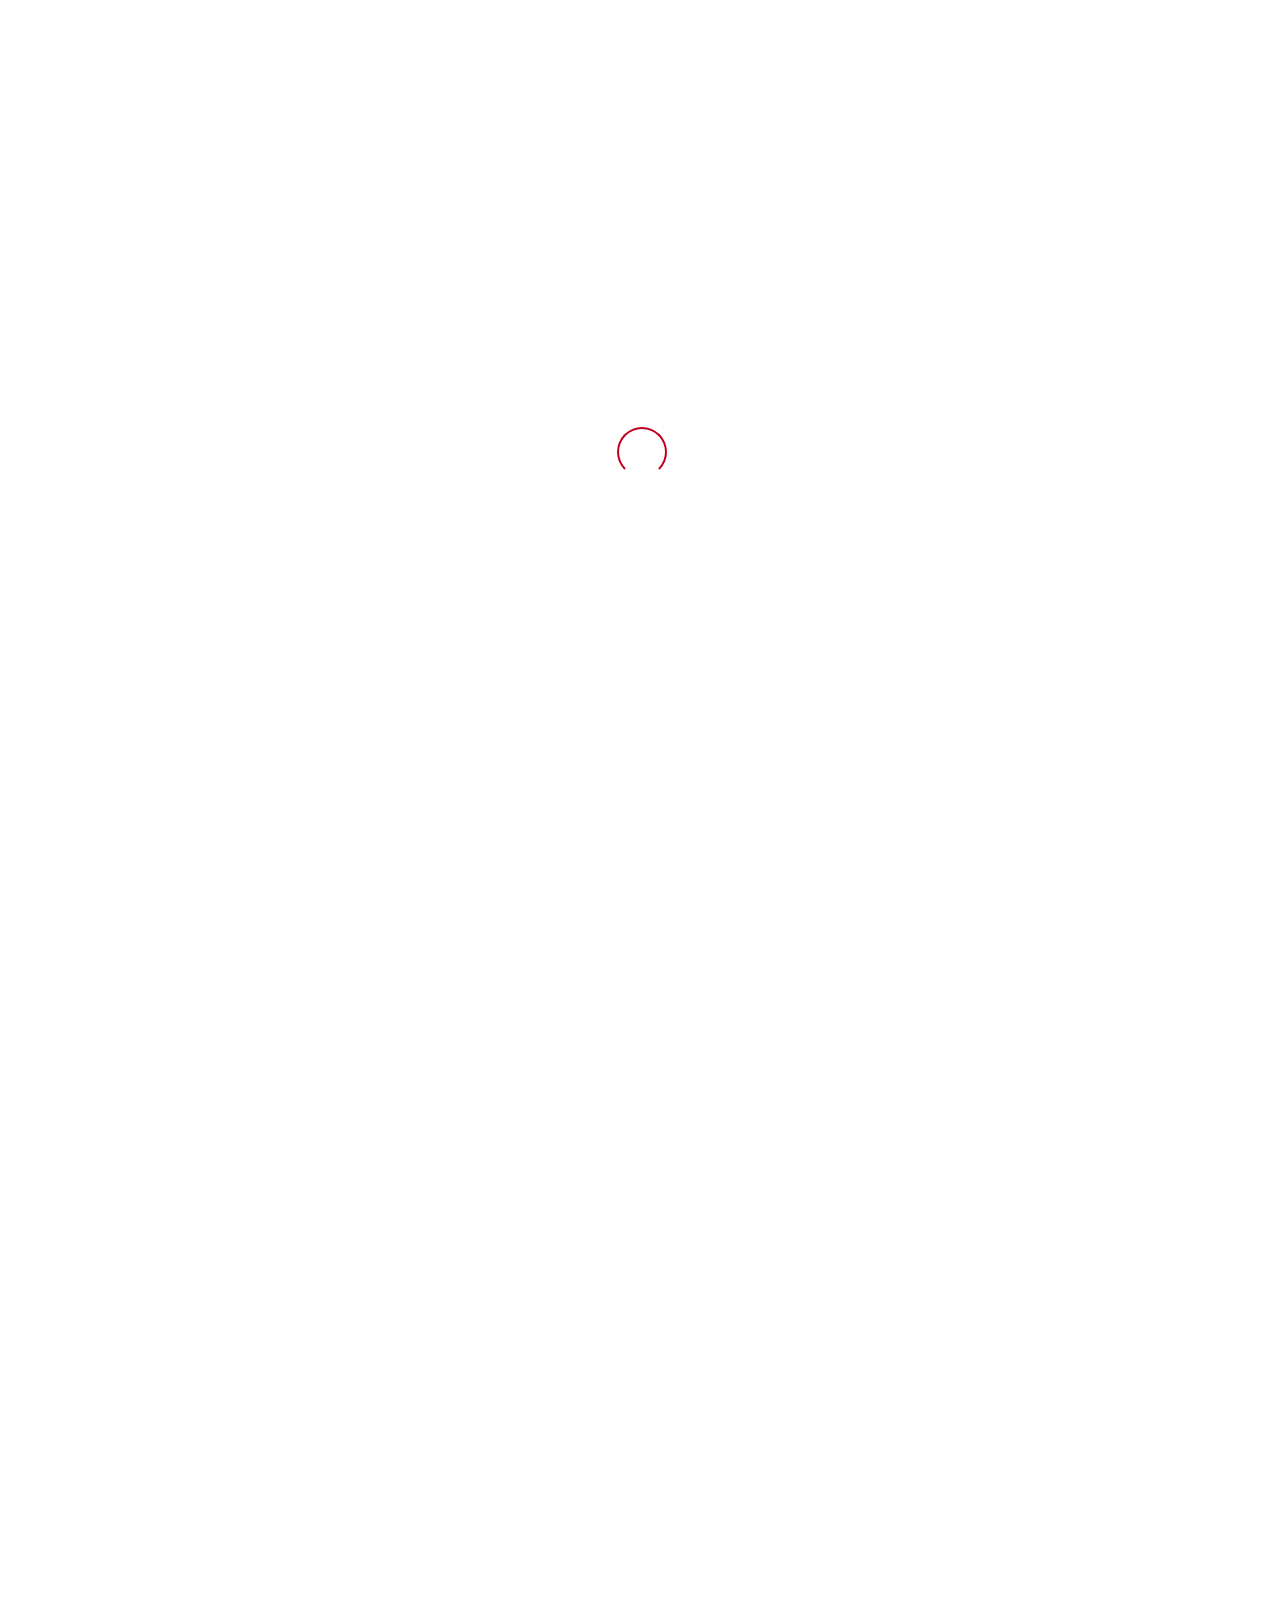
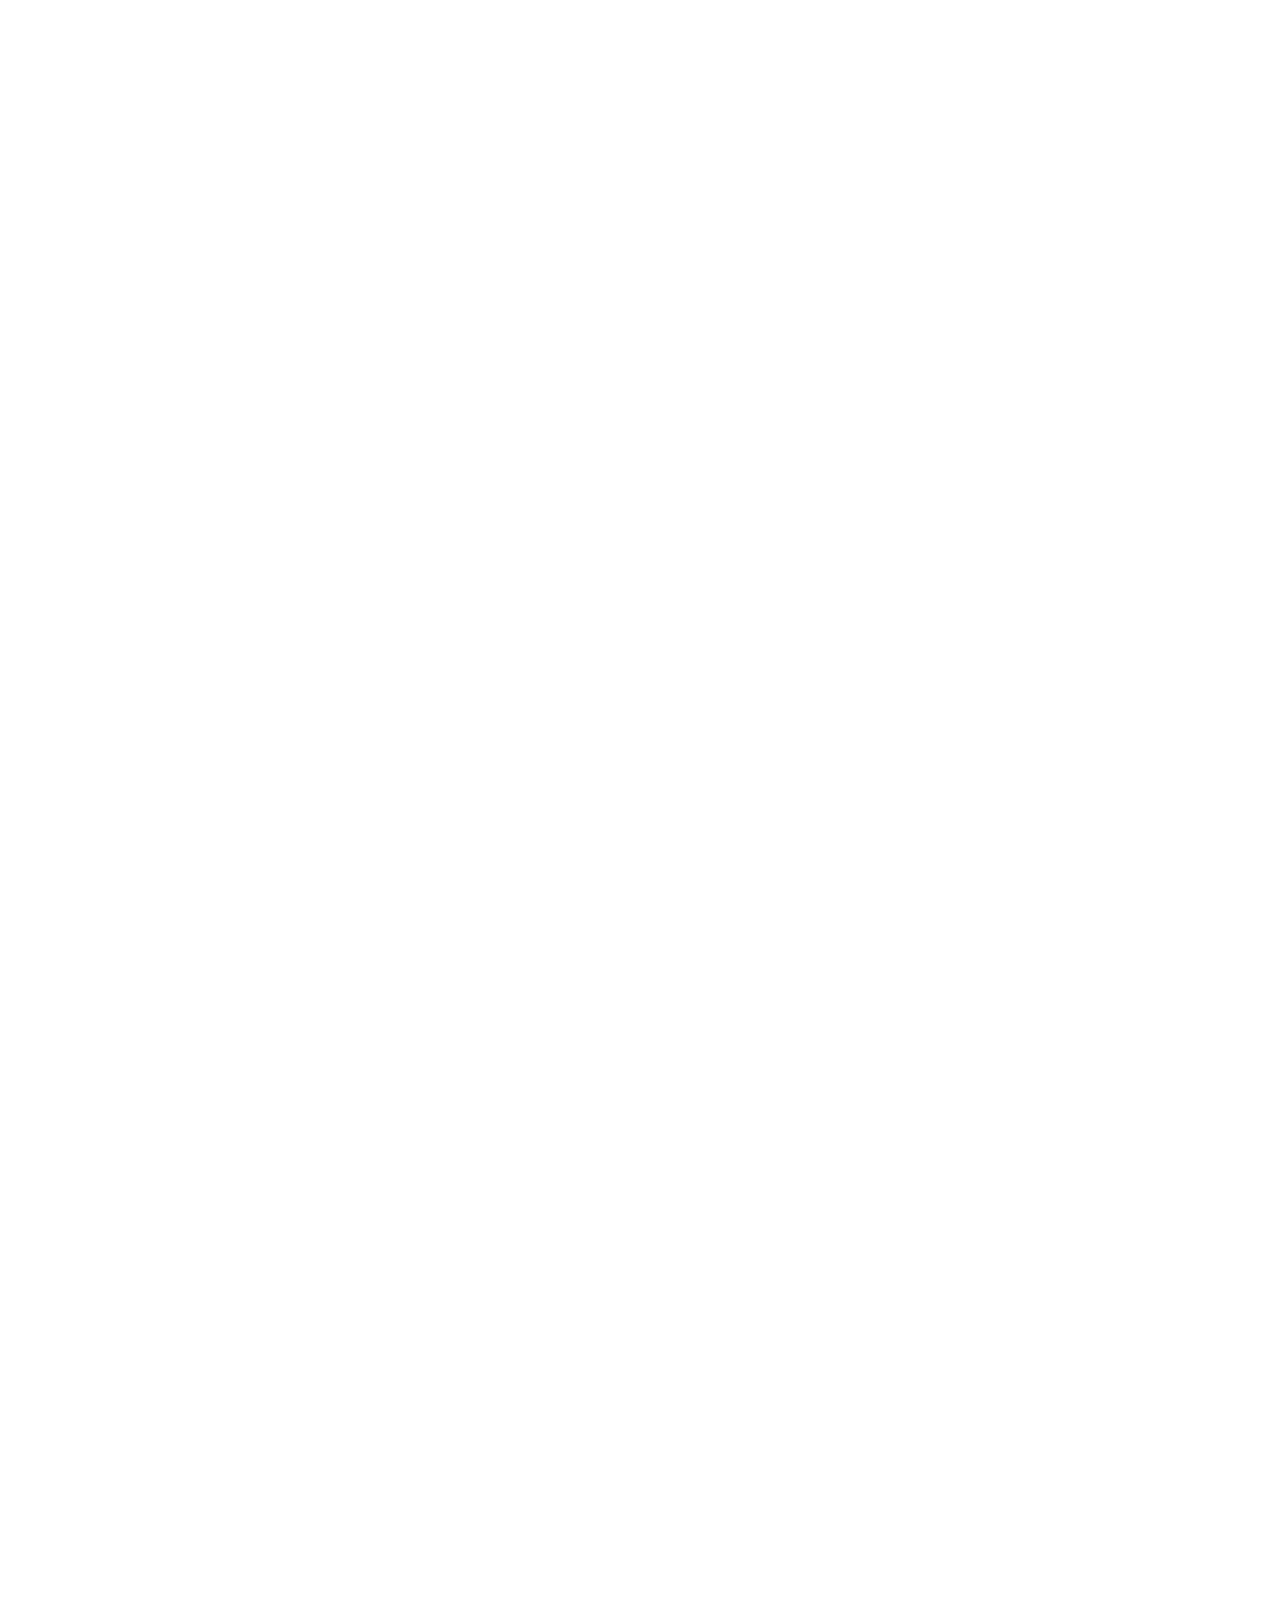
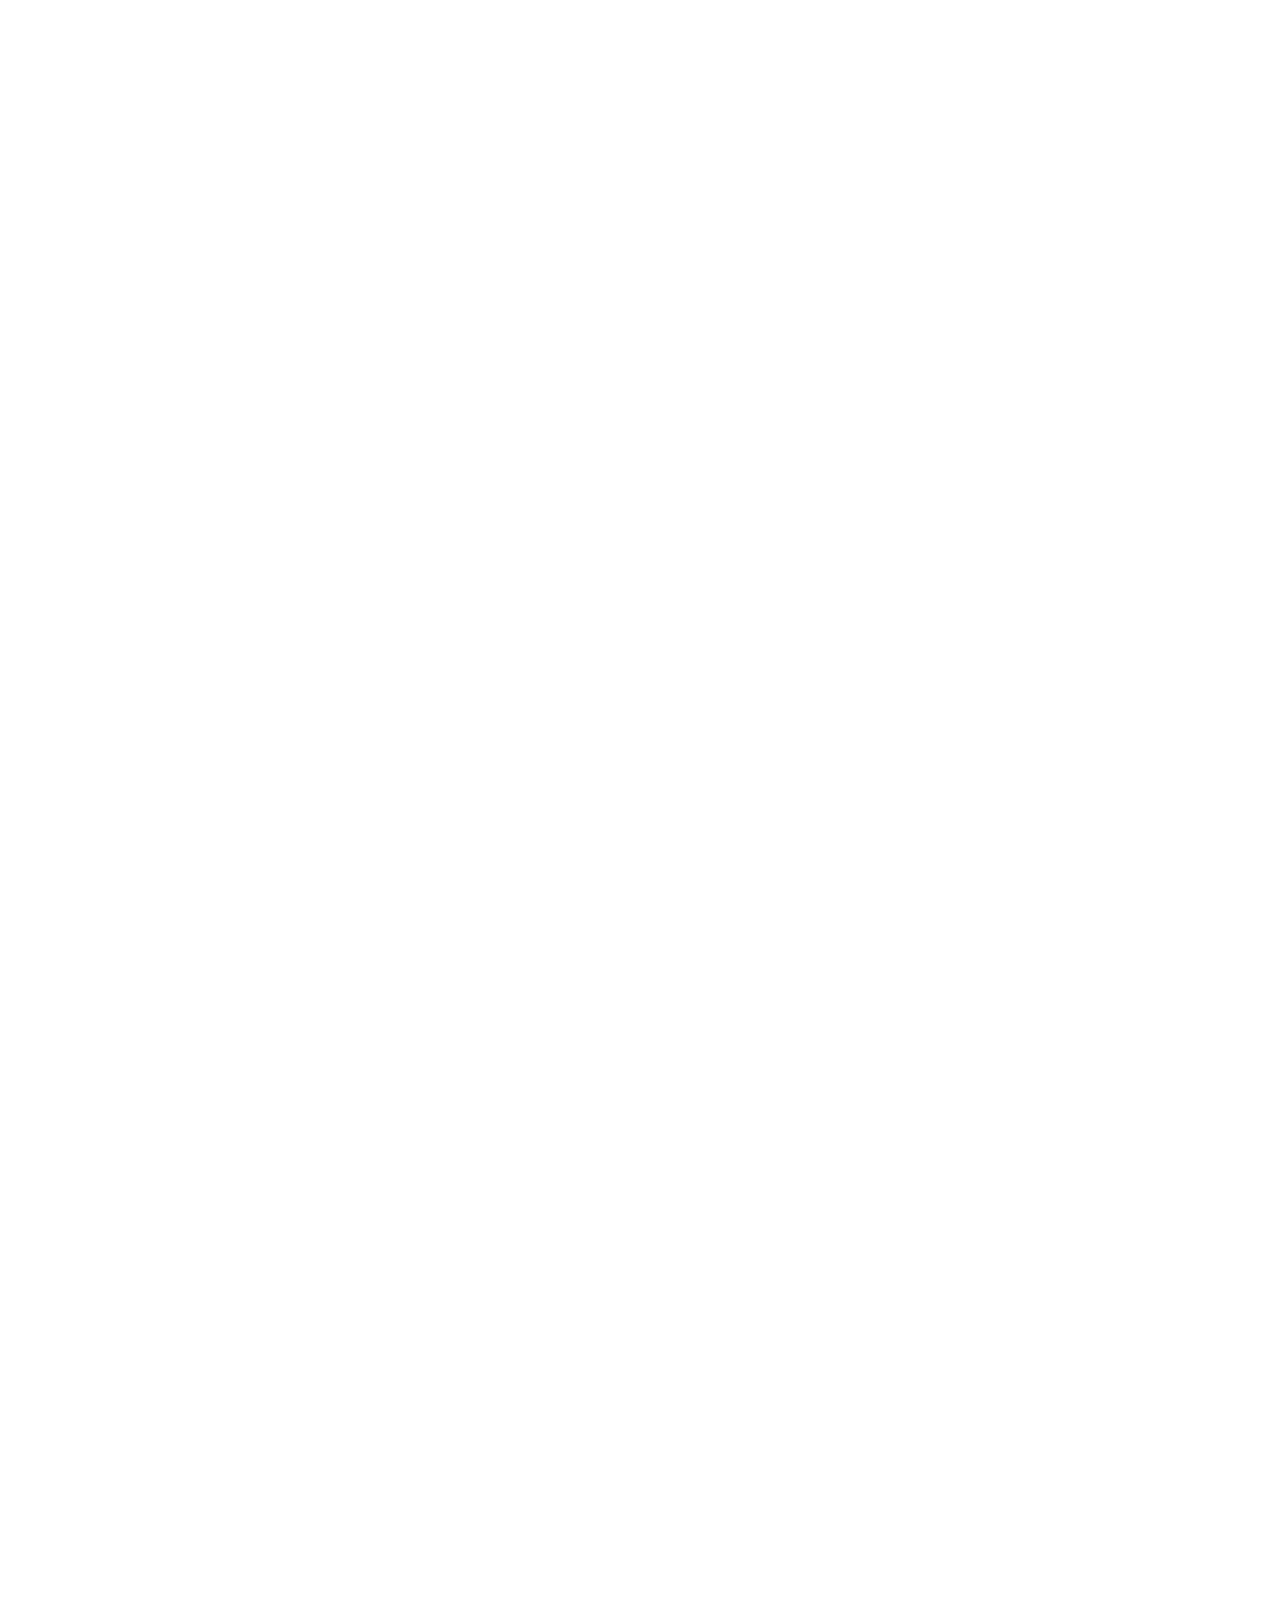
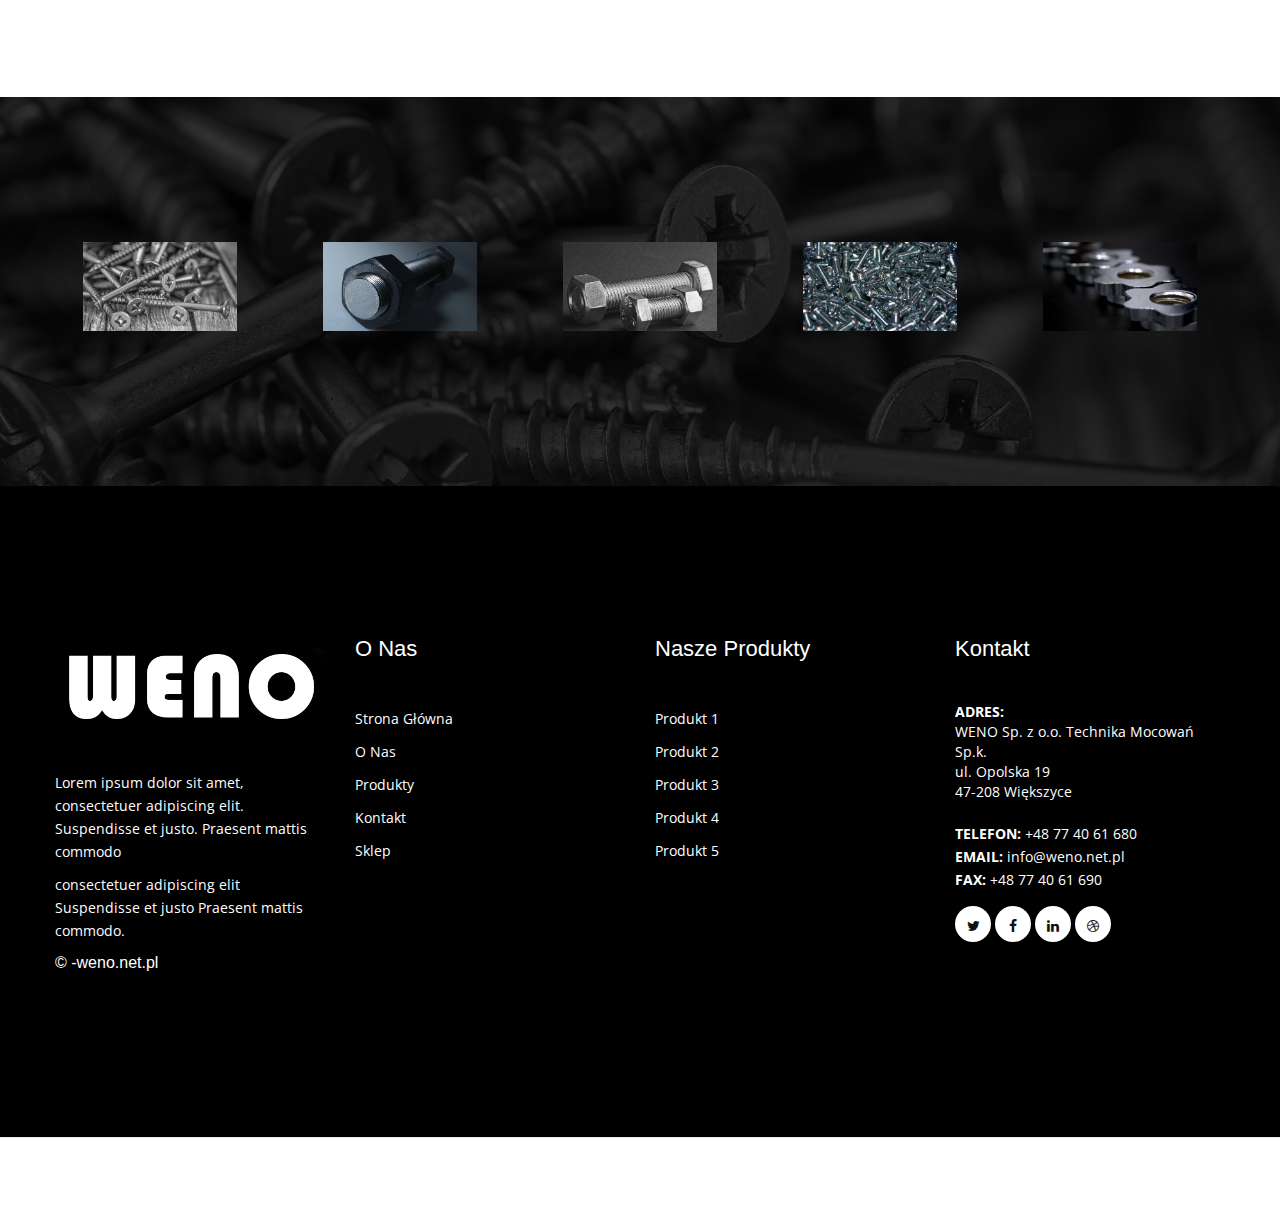
<file: index.html>
<!DOCTYPE html>
<html>

<head>
  <meta charset="utf-8">
  <meta http-equiv="X-UA-Compatible" content="IE=edge">
  <title>WENO</title>
  <meta name="keywords" content="themeforest template" />
  <meta name="description" content="best responsive html template in themeforest">
  <meta name="author" content="codelayers">

  <!-- Mobile view -->
  <meta name="viewport" content="width=device-width, initial-scale=1.0">

  <!-- Favicon -->
  <link rel="shortcut icon" href="images/fav-icon.ico">
  <link rel="stylesheet" type="text/css" href="js/bootstrap/bootstrap.min.css">

  <!-- Google fonts  -->
  <link href="https://fonts.googleapis.com/css?family=Open+Sans:300,300i,400,400i,600,600i,700,700i,800,800i"
    rel="stylesheet">
  <link href="https://fonts.googleapis.com/css?family=Roboto:100,100i,300,300i,400,400i,500,500i,700" rel="stylesheet">
  <link href="https://fonts.googleapis.com/css?family=Yesteryear" rel="stylesheet">

  <!-- Template's stylesheets -->
  <link rel="stylesheet" href="js/megamenu/stylesheets/screen.css">
  <link rel="stylesheet" href="css/theme-default.css" type="text/css">
  <link rel="stylesheet" href="js/loaders/stylesheets/screen.css">
  <link rel="stylesheet" href="css/corporate.css" type="text/css">
  <link rel="stylesheet" href="fonts/font-awesome/css/font-awesome.min.css" type="text/css">
  <link rel="stylesheet" type="text/css" href="fonts/Simple-Line-Icons-Webfont/simple-line-icons.css" media="screen" />
  <link rel="stylesheet" href="fonts/et-line-font/et-line-font.css">
  <link rel="stylesheet" type="text/css" href="js/revolution-slider/css/settings.css">
  <link rel="stylesheet" type="text/css" href="js/revolution-slider/css/layers.css">
  <link rel="stylesheet" type="text/css" href="js/revolution-slider/css/navigation.css">
  <link rel="stylesheet" href="js/parallax/main.css">
  <link rel="stylesheet" type="text/css" href="js/cubeportfolio/cubeportfolio.min.css">
  <link rel="stylesheet" type="text/css" href="js/animations/css/sections.css">
  <link rel="stylesheet" type="text/css" href="css/menu-image.css">
  <link href="js/owl-carousel/owl.carousel.css" rel="stylesheet">
  <link href="js/owl-carousel/owl.theme.css" rel="stylesheet">
  <link href="js/accordion/css/smk-accordion.css" rel="stylesheet">
  <link href="js/tabs/css/responsive-tabs.css" rel="stylesheet" type="text/css" media="all" />

  <!-- Template's stylesheets END -->

  <!--[if lt IE 9]>
<script src="http://html5shim.googlecode.com/svn/trunk/html5.js"></script>
<![endif]-->

  <!-- Style Customizer's stylesheets -->

  <link rel="stylesheet/less" type="text/css" href="less/skin.less">
  <!-- Style Customizer's stylesheets END -->

  <!-- Skin stylesheet -->

</head>

<body>
  <div class="over-loader loader-live">
    <div class="loader">
      <div class="loader-item style8">
        <div></div>
      </div>
    </div>
  </div>
  <!--end loading-->



  <div class="wrapper-boxed">
    <div class="site-wrapper">
      <div class="col-md-12 nopadding">
        <div class="header-section style1 pin-style">
          <div class="container">
            <div class="mod-menu">
              <div class="row">
                <div class="col-sm-2"> <a href="index.html" title="" class="logo style-2 mar-4"
                    style="background-image: url(images/logo/logo.png)"> </a> </div>
                <div class="col-sm-10">
                  <div class="main-nav">
                    <ul class="nav navbar-nav top-nav">

                      <li class="visible-xs menu-icon"> <a href="javascript:void(0)" class="navbar-toggle collapsed"
                          data-toggle="collapse" data-target="#menu" aria-expanded="false"> <i aria-hidden="true"
                            class="fa fa-bars"></i> </a> </li>
                    </ul>
                    <div id="menu" class="collapse">
                      <ul class="nav navbar-nav">
                        <li class="right active"> <a href="#">Strona Główna</a> <span class="arrow"></span>
                        </li>
                        <li> <a href="page-about3.html">O Nas</a> <span class="arrow"></span>
                        </li>
                        <li class="mega-menu"> <a href="page-coming-soon.html">Produkty</a> <span class="arrow"></span>
                          <ul class="submenu-with-images">
                            <li> <a href="#">Kategoria 1</a> <span class="arrow"></span>
                              <ul>
                                <li data-link-image="images/products/1.jpg"> <a href="page-coming-soon.html"><i class="fa fa-angle-right" ></i> Produkt 1</a> </li>
                                <li data-link-image="images/products/2.jpg"> <a href="page-coming-soon.html"><i class="fa fa-angle-right" ></i> Produkt 2</a> </li>
                                <li data-link-image="images/products/3.jpg"> <a href="page-coming-soon.html"><i class="fa fa-angle-right" ></i> Produkt 3</a> </li>
                                <li data-link-image="images/products/4.jpg"> <a href="page-coming-soon.html"><i class="fa fa-angle-right" ></i> Produkt 4</a> </li>
                                <li data-link-image="images/products/5.jpg"> <a href="page-coming-soon.html"><i class="fa fa-angle-right" ></i> Produkt 5</a> </li>
                                <li data-link-image="images/products/6.jpg"> <a href="page-coming-soon.html"><i class="fa fa-angle-right" ></i> Produkt 6</a> </li>
                              </ul>
                            </li>
                            <li> <a href="#">Kategoria 2</a> <span class="arrow"></span>
                              <ul>
                                <li data-link-image="images/products/7.jpg"> <a href="page-coming-soon.html"><i class="fa fa-angle-right" data-link-image="images/products/7.jpg"></i> Produkt 1</a> </li>
                                <li data-link-image="images/products/8.jpg"> <a href="page-coming-soon.html"><i class="fa fa-angle-right" data-link-image="images/products/8.jpg"></i> Produkt 2</a> </li>
                                <li data-link-image="images/products/9.jpg"> <a href="page-coming-soon.html"><i class="fa fa-angle-right" data-link-image="images/products/9.jpg"></i> Produkt 3</a> </li>
                                <li data-link-image="images/products/10.jpg"> <a href="page-coming-soon.html"><i class="fa fa-angle-right" data-link-image="images/products/10.jpg"></i> Produkt 4</a> </li>
                                <li data-link-image="images/products/11.jpg"> <a href="page-coming-soon.html"><i class="fa fa-angle-right" data-link-image="images/products/11.jpg"></i> Produkt 5</a> </li>
                                <li data-link-image="images/products/12.jpg"> <a href="page-coming-soon.html"><i class="fa fa-angle-right" data-link-image="images/products/12.jpg"></i> Produkt 6</a> </li>
                              </ul>
                            </li>
                            <div class="links-images-container"></div>
                          </ul>
                        </li>
                        <li> <a href="contact.html">Kontakt</a> <span class="arrow"></span>
                        </li>
                        <li class="right"> <a href="page-coming-soon.html">Sklep</a> <span class="arrow"></span>
                        </li>
                      </ul>
                    </div>
                  </div>
                </div>
              </div>
            </div>
          </div>
        </div>
        <!--end menu-->

      </div>
      <!--end menu-->

      <div class="clearfix"></div>

      <!-- START REVOLUTION SLIDER 5.0 -->
      <div class="slide-tmargin">
        <div class="slidermaxwidth">
          <div class="rev_slider_wrapper">
            <!-- START REVOLUTION SLIDER 5.0 auto mode -->
            <div id="rev_slider" class="rev_slider" data-version="5.0">
              <ul>

                <!-- SLIDE  -->
                <li data-index="rs-1" data-transition="fade">

                  <!-- MAIN IMAGE -->
                  <img src="images/asrobki/nuts-1298688_1920.jpg" alt="" width="1920" height="1280">

                  <!-- LAYER NR. 1 -->
                  <div class="tp-caption raleway white uppercase text-white tp-resizeme"
                    data-x="['center','center','center','center']" data-hoffset="['0','0','0','0']"
                    data-y="['top','top','top','top']" data-voffset="['270','350','240','350']"
                    data-fontsize="['16','16','14','14']" data-lineheight="['70','70','70','50']" data-width="none"
                    data-height="none" data-whitespace="nowrap" data-transform_idle="o:1;"
                    data-transform_in="y:[100%];z:0;rX:0deg;rY:0;rZ:0;sX:1;sY:1;skX:0;skY:0;s:1500;e:Power3.easeInOut;"
                    data-transform_out="s:1000;e:Power3.easeInOut;s:1000;e:Power3.easeInOut;"
                    data-mask_in="x:0px;y:0px;" data-mask_out="x:inherit;y:inherit;" data-start="1000"
                    data-splitin="none" data-splitout="none" data-responsive_offset="on"
                    style="z-index: 7; white-space: nowrap;text-shadow: 0px 0px 4px rgba(0, 0, 0, 0.7);"> Najlepsza
                    Jakość
                  </div>

                  <!-- LAYER NR. 2 -->
                  <div class="tp-caption montserrat fweight-6 text-white tp-resizeme"
                    data-x="['center','center','center','center']" data-hoffset="['0','0','0','0']"
                    data-y="['top','top','top','top']" data-voffset="['320','100','100','110']"
                    data-fontsize="['70','70','50','30']" data-lineheight="['100','100','100','50']" data-width="none"
                    data-height="none" data-whitespace="nowrap" data-transform_idle="o:1;"
                    data-transform_in="y:[100%];z:0;rX:0deg;rY:0;rZ:0;sX:1;sY:1;skX:0;skY:0;s:1500;e:Power3.easeInOut;"
                    data-transform_out="opacity:0;s:1000;s:1000;" data-mask_in="x:0px;y:0px;s:inherit;e:inherit;"
                    data-start="1500" data-splitin="none" data-splitout="none" data-responsive_offset="on"
                    style="z-index: 7; white-space: nowrap;text-shadow: 0px 0px 4px rgba(0, 0, 0, 0.85);">WENO</div>

                  <!-- LAYER NR. 3 -->
                  <div class="tp-caption montserrat fweight-6 text-white tp-resizeme"
                    data-x="['center','center','center','center']" data-hoffset="['0','0','0','0']"
                    data-y="['top','top','top','top']" data-voffset="['390','150','150','150']"
                    data-fontsize="['70','60','50','30']" data-lineheight="['100','100','100','50']" data-width="none"
                    data-height="none" data-whitespace="nowrap" data-transform_idle="o:1;"
                    data-transform_in="y:[100%];z:0;rX:0deg;rY:0;rZ:0;sX:1;sY:1;skX:0;skY:0;s:1500;e:Power3.easeInOut;"
                    data-transform_out="opacity:0;s:1000;s:1000;" data-mask_in="x:0px;y:0px;s:inherit;e:inherit;"
                    data-start="2000" data-splitin="none" data-splitout="none" data-responsive_offset="on"
                    style="z-index: 7; white-space: nowrap;text-shadow: 0px 0px 4px rgba(0, 0, 0, 0.85);">Technika
                    mocowań</div>

                  <!-- LAYER NR. 4 -->
                  <div class="tp-caption rev-scroll-btn revs-fullwhite" data-x="['center','center','center','center']"
                    data-hoffset="['0','0','0','0']" data-y="['bottom','bottom','bottom','bottom']"
                    data-voffset="['77','77','30','30']" data-width="35" data-height="55" data-whitespace="nowrap"
                    data-transform_idle="o:1;" data-style_hover="cursor:pointer;"
                    data-actions='[{"event":"click","action":"scrollbelow","offset":"px","delay":""}]'
                    data-transform_in="y:50px;opacity:0;s:1500;e:Power3.easeInOut;"
                    data-transform_out="y:50px;opacity:0;s:1000;s:1000;" data-start="2500" data-splitin="none"
                    data-splitout="none" data-basealign="slide" data-responsive_offset="off" data-responsive="off"
                    style="z-index: 7; min-width: 35px; max-width: 35px; max-width: 55px; max-width: 55px; white-space: nowrap; font-size: px; line-height: px; font-weight: 400;border-color:rgba(255, 255, 255, 1.00);border-style:solid;border-width:3px;border-radius:23px 23px 23px 23px;box-sizing:border-box;-moz-box-sizing:border-box;-webkit-box-sizing:border-box;">
                    <span> </span> </div>

                  <!-- LAYER NR. 5 -->
                  <div class="tp-caption sbut2 btn-round" data-x="['center','center','center','center']"
                    data-hoffset="['0','0','0','0']" data-y="['top','top','top','top']"
                    data-voffset="['550','350','370','300']" data-speed="800" data-start="3000"
                    data-transform_in="y:bottom;s:1500;e:Power3.easeOut;"
                    data-transform_out="opacity:0;s:3000;e:Power4.easeIn;s:3000;e:Power4.easeIn;" data-endspeed="300"
                    data-captionhidden="off" style="z-index: 6;text-shadow: 0px 0px 4px rgba(0, 0, 0, 0.85)"> <a
                      href="page-coming-soon.html">Sprawdź nasze
                      produkty!</a> </div>
                </li>

                <!-- SLIDE  -->
                <li data-index="rs-2" data-transition="slideleft">

                  <!-- MAIN IMAGE -->
                  <img src="images/asrobki/industry-798944_1920.jpg" alt="" width="1920" height="1280">

                  <!-- LAYER NR. 1 -->
                  <div class="tp-caption raleway white uppercase text-white tp-resizeme"
                    data-x="['center','center','center','center']" data-hoffset="['0','0','0','0']"
                    data-y="['top','top','top','top']" data-voffset="['270','350','240','350']"
                    data-fontsize="['16','16','14','14']" data-lineheight="['70','70','70','50']" data-width="none"
                    data-height="none" data-whitespace="nowrap" data-transform_idle="o:1;"
                    data-transform_in="y:[100%];z:0;rX:0deg;rY:0;rZ:0;sX:1;sY:1;skX:0;skY:0;s:1500;e:Power3.easeInOut;"
                    data-transform_out="s:1000;e:Power3.easeInOut;s:1000;e:Power3.easeInOut;"
                    data-mask_in="x:0px;y:0px;" data-mask_out="x:inherit;y:inherit;" data-start="1000"
                    data-splitin="none" data-splitout="none" data-responsive_offset="on"
                    style="z-index: 7; white-space: nowrap;text-shadow: 0px 0px 4px rgba(0, 0, 0, 0.7);"> Najlepsza
                    Jakość
                  </div>

                  <!-- LAYER NR. 2 -->
                  <div class="tp-caption montserrat fweight-6 text-white tp-resizeme"
                    data-x="['center','center','center','center']" data-hoffset="['0','0','0','0']"
                    data-y="['top','top','top','top']" data-voffset="['320','100','100','110']"
                    data-fontsize="['70','70','50','30']" data-lineheight="['100','100','100','50']" data-width="none"
                    data-height="none" data-whitespace="nowrap" data-transform_idle="o:1;"
                    data-transform_in="y:[100%];z:0;rX:0deg;rY:0;rZ:0;sX:1;sY:1;skX:0;skY:0;s:1500;e:Power3.easeInOut;"
                    data-transform_out="opacity:0;s:1000;s:1000;" data-mask_in="x:0px;y:0px;s:inherit;e:inherit;"
                    data-start="1500" data-splitin="none" data-splitout="none" data-responsive_offset="on"
                    style="z-index: 7; white-space: nowrap;text-shadow: 0px 0px 4px rgba(0, 0, 0, 0.85);">WENO</div>

                  <!-- LAYER NR. 3 -->
                  <div class="tp-caption montserrat fweight-6 text-white tp-resizeme"
                    data-x="['center','center','center','center']" data-hoffset="['0','0','0','0']"
                    data-y="['top','top','top','top']" data-voffset="['390','150','150','150']"
                    data-fontsize="['70','60','50','30']" data-lineheight="['100','100','100','50']" data-width="none"
                    data-height="none" data-whitespace="nowrap" data-transform_idle="o:1;"
                    data-transform_in="y:[100%];z:0;rX:0deg;rY:0;rZ:0;sX:1;sY:1;skX:0;skY:0;s:1500;e:Power3.easeInOut;"
                    data-transform_out="opacity:0;s:1000;s:1000;" data-mask_in="x:0px;y:0px;s:inherit;e:inherit;"
                    data-start="2000" data-splitin="none" data-splitout="none" data-responsive_offset="on"
                    style="z-index: 7; white-space: nowrap;text-shadow: 0px 0px 4px rgba(0, 0, 0, 0.85);">Technika
                    mocowań</div>

                  <!-- LAYER NR. 4 -->
                  <div class="tp-caption rev-scroll-btn revs-fullwhite" data-x="['center','center','center','center']"
                    data-hoffset="['0','0','0','0']" data-y="['bottom','bottom','bottom','bottom']"
                    data-voffset="['77','77','30','30']" data-width="35" data-height="55" data-whitespace="nowrap"
                    data-transform_idle="o:1;" data-style_hover="cursor:pointer;"
                    data-actions='[{"event":"click","action":"scrollbelow","offset":"px","delay":""}]'
                    data-transform_in="y:50px;opacity:0;s:1500;e:Power3.easeInOut;"
                    data-transform_out="y:50px;opacity:0;s:1000;s:1000;" data-start="2500" data-splitin="none"
                    data-splitout="none" data-basealign="slide" data-responsive_offset="off" data-responsive="off"
                    style="z-index: 7; min-width: 35px; max-width: 35px; max-width: 55px; max-width: 55px; white-space: nowrap; font-size: px; line-height: px; font-weight: 400;border-color:rgba(255, 255, 255, 1.00);border-style:solid;border-width:3px;border-radius:23px 23px 23px 23px;box-sizing:border-box;-moz-box-sizing:border-box;-webkit-box-sizing:border-box;">
                    <span> </span> </div>

                  <!-- LAYER NR. 5 -->
                  <div class="tp-caption sbut2 btn-round" data-x="['center','center','center','center']"
                    data-hoffset="['0','0','0','0']" data-y="['top','top','top','top']"
                    data-voffset="['550','350','370','300']" data-speed="800" data-start="3000"
                    data-transform_in="y:bottom;s:1500;e:Power3.easeOut;"
                    data-transform_out="opacity:0;s:3000;e:Power4.easeIn;s:3000;e:Power4.easeIn;" data-endspeed="300"
                    data-captionhidden="off" style="z-index: 6;text-shadow: 0px 0px 4px rgba(0, 0, 0, 0.85)"> <a
                      href="page-coming-soon.html">Sprawdź nasze
                      produkty!</a> </div>
                </li>
                <!-- SLIDE  -->
                <li data-index="rs-3" data-transition="slideleft">

                  <!-- MAIN IMAGE -->
                  <img src="images/asrobki/screw-1924173_1920.jpg" alt="" width="1920" height="1280">

                  <!-- LAYER NR. 1 -->
                  <div class="tp-caption raleway white uppercase text-white tp-resizeme"
                    data-x="['center','center','center','center']" data-hoffset="['0','0','0','0']"
                    data-y="['top','top','top','top']" data-voffset="['270','350','240','350']"
                    data-fontsize="['16','16','14','14']" data-lineheight="['70','70','70','50']" data-width="none"
                    data-height="none" data-whitespace="nowrap" data-transform_idle="o:1;"
                    data-transform_in="y:[100%];z:0;rX:0deg;rY:0;rZ:0;sX:1;sY:1;skX:0;skY:0;s:1500;e:Power3.easeInOut;"
                    data-transform_out="s:1000;e:Power3.easeInOut;s:1000;e:Power3.easeInOut;"
                    data-mask_in="x:0px;y:0px;" data-mask_out="x:inherit;y:inherit;" data-start="1000"
                    data-splitin="none" data-splitout="none" data-responsive_offset="on"
                    style="z-index: 7; white-space: nowrap;text-shadow: 0px 0px 4px rgba(0, 0, 0, 0.7);"> Najlepsza
                    Jakość
                  </div>

                  <!-- LAYER NR. 2 -->
                  <div class="tp-caption montserrat fweight-6 text-white tp-resizeme"
                    data-x="['center','center','center','center']" data-hoffset="['0','0','0','0']"
                    data-y="['top','top','top','top']" data-voffset="['320','100','100','110']"
                    data-fontsize="['70','70','50','30']" data-lineheight="['100','100','100','50']" data-width="none"
                    data-height="none" data-whitespace="nowrap" data-transform_idle="o:1;"
                    data-transform_in="y:[100%];z:0;rX:0deg;rY:0;rZ:0;sX:1;sY:1;skX:0;skY:0;s:1500;e:Power3.easeInOut;"
                    data-transform_out="opacity:0;s:1000;s:1000;" data-mask_in="x:0px;y:0px;s:inherit;e:inherit;"
                    data-start="1500" data-splitin="none" data-splitout="none" data-responsive_offset="on"
                    style="z-index: 7; white-space: nowrap;text-shadow: 0px 0px 4px rgba(0, 0, 0, 0.85);">WENO</div>

                  <!-- LAYER NR. 3 -->
                  <div class="tp-caption montserrat fweight-6 text-white tp-resizeme"
                    data-x="['center','center','center','center']" data-hoffset="['0','0','0','0']"
                    data-y="['top','top','top','top']" data-voffset="['390','150','150','150']"
                    data-fontsize="['70','60','50','30']" data-lineheight="['100','100','100','50']" data-width="none"
                    data-height="none" data-whitespace="nowrap" data-transform_idle="o:1;"
                    data-transform_in="y:[100%];z:0;rX:0deg;rY:0;rZ:0;sX:1;sY:1;skX:0;skY:0;s:1500;e:Power3.easeInOut;"
                    data-transform_out="opacity:0;s:1000;s:1000;" data-mask_in="x:0px;y:0px;s:inherit;e:inherit;"
                    data-start="2000" data-splitin="none" data-splitout="none" data-responsive_offset="on"
                    style="z-index: 7; white-space: nowrap;text-shadow: 0px 0px 4px rgba(0, 0, 0, 0.85);">Technika
                    mocowań</div>

                  <!-- LAYER NR. 4 -->
                  <div class="tp-caption rev-scroll-btn revs-fullwhite" data-x="['center','center','center','center']"
                    data-hoffset="['0','0','0','0']" data-y="['bottom','bottom','bottom','bottom']"
                    data-voffset="['77','77','30','30']" data-width="35" data-height="55" data-whitespace="nowrap"
                    data-transform_idle="o:1;" data-style_hover="cursor:pointer;"
                    data-actions='[{"event":"click","action":"scrollbelow","offset":"px","delay":""}]'
                    data-transform_in="y:50px;opacity:0;s:1500;e:Power3.easeInOut;"
                    data-transform_out="y:50px;opacity:0;s:1000;s:1000;" data-start="2500" data-splitin="none"
                    data-splitout="none" data-basealign="slide" data-responsive_offset="off" data-responsive="off"
                    style="z-index: 7; min-width: 35px; max-width: 35px; max-width: 55px; max-width: 55px; white-space: nowrap; font-size: px; line-height: px; font-weight: 400;border-color:rgba(255, 255, 255, 1.00);border-style:solid;border-width:3px;border-radius:23px 23px 23px 23px;box-sizing:border-box;-moz-box-sizing:border-box;-webkit-box-sizing:border-box;">
                    <span> </span> </div>

                  <!-- LAYER NR. 5 -->
                  <div class="tp-caption sbut2 btn-round" data-x="['center','center','center','center']"
                    data-hoffset="['0','0','0','0']" data-y="['top','top','top','top']"
                    data-voffset="['550','350','370','300']" data-speed="800" data-start="3000"
                    data-transform_in="y:bottom;s:1500;e:Power3.easeOut;"
                    data-transform_out="opacity:0;s:3000;e:Power4.easeIn;s:3000;e:Power4.easeIn;" data-endspeed="300"
                    data-captionhidden="off" style="z-index: 6;text-shadow: 0px 0px 4px rgba(0, 0, 0, 0.85)"> <a
                      href="page-coming-soon.html">Sprawdź nasze
                      produkty!</a> </div>
                </li>
              </ul>
            </div>
            <!-- END REVOLUTION SLIDER -->
          </div>
        </div>
        <!-- END REVOLUTION SLIDER WRAPPER -->
      </div>
      <div class="clearfix"></div>
      <!-- END OF SLIDER WRAPPER -->

      <section class="sec-padding section-light">
        <div class="container">
          <div class="row">
            <div class="col-sm-12">
              <div class="sec-title-container text-center">
                <h5 class="font-weight-4 less-mar-1 line-height-4 montserrat text-primary">O Nas</h5>
                <h2 class="font-weight-4 less-mar-1 montserrat line-height-4">Dowiedz się więcej o naszym
                  <br />
                  przedsiębiorswie</h2>
              </div>
            </div>
            <div class="clearfix"></div>
            <!--end title-->

            <div class="col-md-4">
              <div class="ce-feature-box-47 text-center margin-bottom"> <img src="images/asrobki/gears-1236578_1920.jpg"
                  alt="" class="img-responsive" />
                <div class="text-box">
                  <div class="top-line"></div>
                  <h5 class="title font-weight-5">Jak się zaczęło?</h5>
                  <p>Praesent mattis commodo augue Aliquam ornare hendrerit augue Cras tellus In pulvinar lectus a est .
                  </p>
                  <br />
                  <br />
                  <a class="btn btn-border border-2x btn-xround btn-medium dark uppercase"
                    href="page-coming-soon.html">Czytaj więcej <i class="fa fa-long-arrow-right" aria-hidden="true"></i>
                  </a>
                </div>
              </div>
            </div>
            <!--end item-->

            <div class="col-md-4">
              <div class="ce-feature-box-47 text-center margin-bottom"> <img src="images/asrobki/nuts-1298689_1920.jpg"
                  alt="" class="img-responsive" />
                <div class="text-box">
                  <div class="top-line"></div>
                  <h5 class="title font-weight-5">Nasza droga do sukcesu</h5>
                  <p>Praesent mattis commodo augue Aliquam ornare hendrerit augue Cras tellus In pulvinar lectus a est .
                  </p>
                  <br />
                  <br />
                  <a class="btn btn-border border-2x btn-xround btn-medium dark uppercase"
                    href="page-coming-soon.html">Czytaj więcej <i class="fa fa-long-arrow-right" aria-hidden="true"></i>
                  </a>
                </div>
              </div>
            </div>
            <!--end item-->

            <div class="col-md-4">
              <div class="ce-feature-box-47 text-center margin-bottom"> <img src="images/asrobki/screw-1700784_1920.jpg"
                  alt="" class="img-responsive" />
                <div class="text-box">
                  <div class="top-line"></div>
                  <h5 class="title font-weight-5">Nasze wyzwania</h5>
                  <p>Praesent mattis commodo augue Aliquam ornare hendrerit augue Cras tellus In pulvinar lectus a est .
                  </p>
                  <br />
                  <br />
                  <a class="btn btn-border border-2x btn-xround btn-medium dark uppercase"
                    href="page-coming-soon.html">Czytaj więcej <i class="fa fa-long-arrow-right" aria-hidden="true"></i>
                  </a>
                </div>
              </div>
            </div>
            <!--end item-->

          </div>
        </div>
      </section>
      <div class="clearfix"></div>
      <!-- end section -->
      <section>
        <div class="container-fluid">
          <div class="row no-gutter">
            <div class="col-md-6 col-lg-3">
              <div class="ce-feature-box-52 primary">
                <div class="text-box text-center">
                  <div class="icon-plain-small center dark icon"><span class="icon-video"></span></div>
                  <div>
                    <h5 class="title font-weight-5">Nowoczesna technologia</h5>
                    <p class="small-text">Vestibulum ante ipsum primis sit amet justo elit faucibus orci luctus ultrices
                      posuere cubilia Curae.</p>
                  </div>
                  <div class="overlay"></div>
                </div>
              </div>
            </div>
            <!--end item-->

            <div class="col-md-6 col-lg-3">
              <div class="ce-feature-box-52 primary">
                <div class="text-box bg-2 text-center">
                  <div class="icon-plain-small center dark icon"><span class="icon-toolbox"></span></div>
                  <div>
                    <h5 class="title font-weight-5">Profesjonalne narzędzia</h5>
                    <p class="small-text">Vestibulum ante ipsum primis sit amet justo elit faucibus orci luctus ultrices
                      posuere cubilia Curae.</p>
                  </div>
                </div>
              </div>
            </div>
            <!--end item-->

            <div class="col-md-6 col-lg-3">
              <div class="ce-feature-box-52 primary">
                <div class="text-box text-center">
                  <div class="icon-plain-small center dark icon"><span class="icon-lock"></span></div>
                  <div>
                    <h5 class="title font-weight-5">Najlepsze materiały</h5>
                    <p class="small-text">Vestibulum ante ipsum primis sit amet justo elit faucibus orci luctus ultrices
                      posuere cubilia Curae.</p>
                  </div>
                  <div class="overlay"></div>
                </div>
              </div>
            </div>
            <!--end item-->

            <div class="col-md-6 col-lg-3">
              <div class="ce-feature-box-52 primary">
                <div class="text-box bg-2 text-center">
                  <div class="icon-plain-small center dark icon"><span class="icon-heart"></span></div>
                  <div>
                    <h5 class="title font-weight-5">Profesjonalna obsługa</h5>
                    <p class="small-text">Vestibulum ante ipsum primis sit amet justo elit faucibus orci luctus ultrices
                      posuere cubilia Curae.</p>
                  </div>
                </div>
              </div>
            </div>
            <!--end item-->

          </div>
        </div>
      </section>
      <div class="clearfix"></div>
      <!-- end section -->
      <section class="section-side-image section-medium-dark-3 clearfix">
        <div class="img-holder col-md-6 col-sm-3 pull-left">
          <div class="background-imgholder" style="background:url(images/asrobki/screws-656724_1920.jpg);"><img
              class="nodisplay-image" src="images/asrobki/screws-656724_1920.jpg" alt="" /> </div>
        </div>
        <div class="container-fluid">
          <div class="row slider-btn-3">
            <div class="col-md-6 col-md-offset-6 col-sm-8 col-sm-offset-4 text-inner-2 clearfix align-left">
              <div id="owl-demo17" class="owl-carousel owl-theme">
                <div class="item">
                  <div class="text-box">
                    <div class="ce-feature-box-20 text-left">
                      <div class="col-sm-12">
                        <div class="sec-title-container less-padding-6 text-left">
                          <h2 class="font-weight-6 less-mar-1 montserrat text-white opacity-5 line-height-4">WENO
                            Technika Mocowań</h2>
                        </div>
                      </div>
                      <div class="clearfix"></div>
                      <!--end title-->
                      <br />
                      <h6 class="text-white raleway opacity-6">Lorem ipsum dolor sit amet, consectetuer adipiscing elit.
                        Suspendisse et justo. Praesent mattis elite justo . </h6>
                      <br />
                      <div class="iconlist-2">
                        <div class="icon dark"><i class="fa fa-check text-primary" aria-hidden="true"></i></div>
                        <div class="text">Nullam efficitur velit ut interdum pellentesque.</div>
                      </div>
                      <!--end item-->

                      <div class="iconlist-2">
                        <div class="icon dark"><i class="fa fa-check text-primary" aria-hidden="true"></i></div>
                        <div class="text">Maecenas sit amet orci eget mi commodo scelerisque eu.</div>
                      </div>
                      <!--end item-->

                      <div class="iconlist-2">
                        <div class="icon dark"><i class="fa fa-check text-primary" aria-hidden="true"></i></div>
                        <div class="text">Vivamus at sem rhoncus, posuere elit id, semper ipsum.</div>
                      </div>
                      <!--end item-->

                      <div class="iconlist-2">
                        <div class="icon dark"><i class="fa fa-check text-primary" aria-hidden="true"></i></div>
                        <div class="text">Etiam enim. Suspendisse imperdiet cursus nisi. </div>
                      </div>
                      <!--end item-->

                      <div class="clearfix"></div>
                      <br />
                      <br />
                      <a class="btn btn-dark btn-round uppercase" href="page-about3.html"><i class="fa fa-play-circle"
                          aria-hidden="true"></i> Czytaj więcej</a>
                    </div>
                  </div>
                </div>
                <!--end carousel item-->
                <div class="item">
                  <div class="text-box">
                    <div class="ce-feature-box-20 text-left">
                      <div class="col-sm-12">
                        <div class="sec-title-container less-padding-6 text-left">
                          <h2 class="font-weight-6 less-mar-1 montserrat text-white opacity-5 line-height-4">
                            Przedsiębiorstwo z długim stażem</h2>
                        </div>
                      </div>
                      <div class="clearfix"></div>
                      <!--end title-->
                      <br />
                      <h6 class="text-white raleway opacity-6">Lorem ipsum dolor sit amet, consectetuer adipiscing elit.
                        Suspendisse et justo. Praesent mattis elite justo . </h6>
                      <br />
                      <div class="iconlist-2">
                        <div class="icon dark"><i class="fa fa-check text-primary" aria-hidden="true"></i></div>
                        <div class="text">Nullam efficitur velit ut interdum pellentesque.</div>
                      </div>
                      <!--end item-->

                      <div class="iconlist-2">
                        <div class="icon dark"><i class="fa fa-check text-primary" aria-hidden="true"></i></div>
                        <div class="text">Maecenas sit amet orci eget mi commodo scelerisque eu.</div>
                      </div>
                      <!--end item-->

                      <div class="iconlist-2">
                        <div class="icon dark"><i class="fa fa-check text-primary" aria-hidden="true"></i></div>
                        <div class="text">Vivamus at sem rhoncus, posuere elit id, semper ipsum.</div>
                      </div>
                      <!--end item-->

                      <div class="iconlist-2">
                        <div class="icon dark"><i class="fa fa-check text-primary" aria-hidden="true"></i></div>
                        <div class="text">Etiam enim. Suspendisse imperdiet cursus nisi. </div>
                      </div>
                      <!--end item-->

                      <div class="clearfix"></div>
                      <br />
                      <br />
                      <a class="btn btn-dark btn-round uppercase" href="page-about3.html"><i class="fa fa-play-circle"
                          aria-hidden="true"></i> Czytaj więcej</a>
                    </div>
                  </div>
                </div>
                <!--end carousel item-->

                <div class="item">
                  <div class="text-box">
                    <div class="ce-feature-box-20 text-left">
                      <div class="col-sm-12">
                        <div class="sec-title-container less-padding-6 text-left">
                          <h2 class="font-weight-6 less-mar-1 montserrat text-white opacity-5 line-height-4">Produkty z
                            najwyższej półki</h2>
                        </div>
                      </div>
                      <div class="clearfix"></div>
                      <!--end title-->
                      <br />
                      <h6 class="text-white raleway opacity-6">Lorem ipsum dolor sit amet, consectetuer adipiscing elit.
                        Suspendisse et justo. Praesent mattis elite justo . </h6>
                      <br />
                      <div class="iconlist-2">
                        <div class="icon dark"><i class="fa fa-check text-primary" aria-hidden="true"></i></div>
                        <div class="text">Nullam efficitur velit ut interdum pellentesque.</div>
                      </div>
                      <!--end item-->

                      <div class="iconlist-2">
                        <div class="icon dark"><i class="fa fa-check text-primary" aria-hidden="true"></i></div>
                        <div class="text">Maecenas sit amet orci eget mi commodo scelerisque eu.</div>
                      </div>
                      <!--end item-->

                      <div class="iconlist-2">
                        <div class="icon dark"><i class="fa fa-check text-primary" aria-hidden="true"></i></div>
                        <div class="text">Vivamus at sem rhoncus, posuere elit id, semper ipsum.</div>
                      </div>
                      <!--end item-->

                      <div class="iconlist-2">
                        <div class="icon dark"><i class="fa fa-check text-primary" aria-hidden="true"></i></div>
                        <div class="text">Etiam enim. Suspendisse imperdiet cursus nisi. </div>
                      </div>
                      <!--end item-->

                      <div class="clearfix"></div>
                      <br />
                      <br />
                      <a class="btn btn-dark btn-round uppercase" href="page-about3.html"><i class="fa fa-play-circle"
                          aria-hidden="true"></i> Czytaj więcej</a>
                    </div>
                  </div>
                </div>
                <!--end carousel item-->

              </div>
              <!--end carousel-->

            </div>
            <!--end col-->

          </div>
        </div>
      </section>
      <div class="clearfix"></div>
      <!--end section-->
      <section class="sec-padding-4 section-primary">
        <div class="container">
          <div class="row">
            <div class="col-md-12 text-center">
              <h3 class="h3-background less-mar-1 font-weight-4 line-height-4">Oferujemy Produkty Najwyższej Jakości
                <br />
                Wykonane Najnowocześniejszymi Technologiami!</h3>
              <div class="clearfix"></div>
              <br />
              <a class="btn btn-border btn-border-1x btn-round white uppercase" href="page-about3.html"><i
                  class="fa fa-play-circle" aria-hidden="true"></i> Kup teraz!</a>
            </div>
          </div>
        </div>
      </section>
      <div class="clearfix"></div>
      <!--end section-->
      <section class="sec-padding section-light">
        <div class="container">
          <div class="row">
            <div class="col-sm-12">
              <div class="sec-title-container text-center">
                <h5 class="font-weight-4 less-mar-1 line-height-4 montserrat opacity-6">Nasze Proddukty są niezastąpione
                </h5>
                <h2 class="font-weight-6 less-mar-1 montserrat line-height-5">Znajdziesz U Nas Profesjonalne Produkty
                  <br> z
                  najwyższej półki</h2>
              </div>
            </div>
            <div class="clearfix"></div>
            <!--end title-->

            <div>
              <div id="js-grid-mosaic-flat" class="cbp cbp-l-grid-mosaic-flat">
                <div class="cbp-item web-design graphic"> <a href="images/asrobki/kafelek1.jpg"
                    class="cbp-caption cbp-lightbox" data-title="Bolt UI<br>by Tiberiu Neamu">
                    <div class="cbp-caption-defaultWrap"> <img src="images/asrobki/kafelek1.jpg" alt=""> </div>
                    <div class="cbp-caption-activeWrap">
                      <div class="cbp-l-caption-alignCenter">
                        <div class="cbp-l-caption-body">
                          <div class="cbp-l-caption-title">Lorem ipsum dolor sit</div>
                        </div>
                      </div>
                    </div>
                  </a> </div>
                <div class="cbp-item print motion"> <a href="images/asrobki/kafelek2.jpg"
                    class="cbp-caption cbp-lightbox" data-title="Bolt UI<br>by Tiberiu Neamu">
                    <div class="cbp-caption-defaultWrap"> <img src="images/asrobki/kafelek2.jpg" alt=""> </div>
                    <div class="cbp-caption-activeWrap">
                      <div class="cbp-l-caption-alignCenter">
                        <div class="cbp-l-caption-body">
                          <div class="cbp-l-caption-title">Lorem ipsum dolor sit</div>
                        </div>
                      </div>
                    </div>
                  </a> </div>
                <div class="cbp-item print motion"> <a href="images/asrobki/kafelek3.jpg"
                    class="cbp-caption cbp-lightbox" data-title="Bolt UI<br>by Tiberiu Neamu">
                    <div class="cbp-caption-defaultWrap"> <img src="images/asrobki/kafelek3.jpg" alt=""> </div>
                    <div class="cbp-caption-activeWrap">
                      <div class="cbp-l-caption-alignCenter">
                        <div class="cbp-l-caption-body">
                          <div class="cbp-l-caption-title">Lorem ipsum dolor sit</div>
                        </div>
                      </div>
                    </div>
                  </a> </div>
                <div class="cbp-item motion graphic"> <a href="images/asrobki/kafelek4.jpg"
                    class="cbp-caption cbp-lightbox" data-title="Bolt UI<br>by Tiberiu Neamu">
                    <div class="cbp-caption-defaultWrap"> <img src="images/asrobki/kafelek4.jpg" alt=""> </div>
                    <div class="cbp-caption-activeWrap">
                      <div class="cbp-l-caption-alignCenter">
                        <div class="cbp-l-caption-body">
                          <div class="cbp-l-caption-title">Lorem ipsum dolor sit</div>
                        </div>
                      </div>
                    </div>
                  </a> </div>
                <div class="cbp-item web-design print"> <a href="images/asrobki/kafelek5.jpg"
                    class="cbp-caption cbp-lightbox" data-title="Bolt UI<br>by Tiberiu Neamu">
                    <div class="cbp-caption-defaultWrap"> <img src="images/asrobki/kafelek5.jpg" alt=""> </div>
                    <div class="cbp-caption-activeWrap">
                      <div class="cbp-l-caption-alignCenter">
                        <div class="cbp-l-caption-body">
                          <div class="cbp-l-caption-title">Lorem ipsum dolor sit</div>
                        </div>
                      </div>
                    </div>
                  </a> </div>
                <div class="cbp-item print motion"> <a href="images/asrobki/kafelek6.jpg"
                    class="cbp-caption cbp-lightbox" data-title="Bolt UI<br>by Tiberiu Neamu">
                    <div class="cbp-caption-defaultWrap"> <img src="images/asrobki/kafelek6.jpg" alt=""> </div>
                    <div class="cbp-caption-activeWrap">
                      <div class="cbp-l-caption-alignCenter">
                        <div class="cbp-l-caption-body">
                          <div class="cbp-l-caption-title">Lorem ipsum dolor sit</div>
                        </div>
                      </div>
                    </div>
                  </a> </div>
              </div>
            </div>
          </div>
        </div>
      </section>
      <div class="clearfix"></div>
      <!-- end section -->



      <!-- <section>
        <div class="container-fluid">
          <div class="row no-gutter">
            <div class="col-md-4 col-sm-12 col-xs-12">
              <div class="ce-feature-box-55">
                <div class="img-box">
                  <div class="overlay light-5">
                    <div class="text-box">
                      <h3 class="title font-weight-4">Tools</h3>
                      <p class="small-text">Lorem ipsum dolor sit amet consectetuer adipiscing elit Suspendisse et justo
                        Praesent mattis commodo augue Aliquam ornare hendrerit augue Cras tellus In pulvinar lectus a
                        est Curabitur eget orci Cras.</p>
                      <div class="clearfix"></div>
                      <br />
                      <br />
                      <a class="btn btn-white btn-round btn-medium uppercase" href="#"><i class="fa fa-play-circle"
                          aria-hidden="true"></i> Read more</a>
                    </div>
                  </div>
                  <img src="http://via.placeholder.com/700x700" alt="" class="img-responsive" />
                </div>
              </div>
            </div> -->
      <!--end item-->

      <!-- <div class="col-md-4 col-sm-12 col-xs-12">
              <div class="ce-feature-box-55">
                <div class="img-box">
                  <div class="overlay primary">
                    <div class="text-box">
                      <h3 class="title font-weight-4">Creative technology</h3>
                      <p class="small-text">Lorem ipsum dolor sit amet consectetuer adipiscing elit Suspendisse et justo
                        Praesent mattis commodo augue Aliquam ornare hendrerit augue Cras tellus In pulvinar lectus a
                        est Curabitur eget orci Cras.</p>
                      <div class="clearfix"></div>
                      <br />
                      <br />
                      <a class="btn btn-white btn-round btn-medium uppercase" href="#"><i class="fa fa-play-circle"
                          aria-hidden="true"></i> Read more</a>
                    </div>
                  </div>
                  <img src="http://via.placeholder.com/700x700" alt="" class="img-responsive" />
                </div>
              </div>
            </div> -->
      <!--end item-->

      <!-- <div class="col-md-4 col-sm-12 col-xs-12">
              <div class="ce-feature-box-55">
                <div class="img-box">
                  <div class="overlay light-5">
                    <div class="text-box">
                      <h3 class="title font-weight-4">New Solutions</h3>
                      <p class="small-text">Lorem ipsum dolor sit amet consectetuer adipiscing elit Suspendisse et justo
                        Praesent mattis commodo augue Aliquam ornare hendrerit augue Cras tellus In pulvinar lectus a
                        est Curabitur eget orci Cras.</p>
                      <div class="clearfix"></div>
                      <br />
                      <br />
                      <a class="btn btn-white btn-round btn-medium uppercase" href="#"><i class="fa fa-play-circle"
                          aria-hidden="true"></i> Read more</a>
                    </div>
                  </div>
                  <img src="http://via.placeholder.com/700x700" alt="" class="img-responsive" />
                </div>
              </div>
            </div> -->
      <!--end item-->

      <!-- </div>
        </div>
      </section>
      <div class="clearfix"></div> -->
      <!-- end section -->
      <div class="parallax vertical-align"
        data-parallax-bg-image="images/asrobki/stainless-steel-screws-4607197_1920.jpg" data-parallax-speed="0.9"
        data-parallax-direction="down">
        <div class="parallax-overlay bg-opacity-8">
          <div class="container sec-tpadding-3 sec-bpadding-3">
            <div class="row">
              <div id="owl-demo11" class="owl-carousel owl-theme">
                <div class="item">
                  <ul class="clients-list grid-cols-5 hover-7 noborder">
                    <li><a href="#"
                        style="background-image:url(images/asrobki/stainless-steel-screws-4607197_1920.jpg)"></a></li>
                    <li><a href="#" style="background-image:url(images/asrobki/industry-798944_1920.jpg)"></a></li>
                    <li><a href="#" style="background-image:url(images/asrobki/the-screws-736747_1920.jpg)"></a></li>
                    <li><a href="#" style="background-image:url(images/asrobki/screws-2428946_1920.jpg)"></a></li>
                    <li><a href="#" style="background-image:url(images/asrobki/nuts-1298689_1920.jpg)"></a></li>
                  </ul>
                </div>
                <!--end carousel item-->

                <div class="item">
                  <ul class="clients-list grid-cols-5 hover-7 noborder">
                    <li><a href="#" style="background-image:url(images/asrobki/drill-933656_1920.jpg)"></a></li>
                    <li><a href="#" style="background-image:url(images/asrobki/screw-1924173_1920.jpg)"></a></li>
                    <li><a href="#" style="background-image:url(images/asrobki/motorcycle-2651286_1920.jpg)"></a></li>
                    <li><a href="#" style="background-image:url(images/asrobki/gears-1236578_1920.jpg)"></a></li>
                    <li><a href="#" style="background-image:url(images/asrobki/drill-bit-set-444485_1920.jpg)"></a></li>
                  </ul>
                </div>
                <!--end carousel item-->
              </div>
              <!--end carousel-->
            </div>
          </div>
        </div>
      </div>
      <div class="clearfix"></div>
      <!-- end section -->

      <div class="sec-padding section-footer">
        <div class="container">
          <div class="row">
            <div class="col-md-3 col-sm-12 colmargin clearfix margin-bottom">
              <div class="fo-map">
                <div class="footer-logo" style="background-image: url(images/logo/logo-dark.png)"> </div>
                <p class="text-white">Lorem ipsum dolor sit amet, consectetuer adipiscing elit. Suspendisse et justo.
                  Praesent mattis commodo </p>
                <p class="text-white">consectetuer adipiscing elit Suspendisse et justo Praesent mattis commodo.</p>
                <h6 class="text-white">© -weno.net.pl</h6>
              </div>
            </div>
            <!--end item-->

            <div class="col-md-3 col-xs-12 clearfix margin-bottom">
              <h4 class="less-mar3 font-weight-5 text-white">O Nas</h4>
              <div class="clearfix"></div>
              <br />
              <ul class="footer-quick-links-5 text-white">
                <li class="text-white"><a href="index.html" class="text-white"> Strona Główna</a></li>
                <li class="text-white"><a href="page-about3.html" class="text-white"> O Nas</a></li>
                <li class="text-white"><a href="page-coming-soon.html" class="text-white"> Produkty </a></li>
                <li class="text-white"><a href="contact.html" class="text-white"> Kontakt</a></li>
                <li class="text-white"><a href="page-coming-soon.html" class="text-white"> Sklep</a></li>
              </ul>
            </div>
            <!--end item-->

            <div class="col-md-3 col-xs-12 clearfix margin-bottom">
              <h4 class="less-mar3 font-weight-5 text-white">Nasze Produkty</h4>
              <div class="clearfix"></div>
              <br />
              <ul class="footer-quick-links-5 text-white">
                <li class="text-white"><a href="page-coming-soon.html" class="text-white"> Produkt 1</a></li>
                <li class="text-white"><a href="page-coming-soon.html" class="text-white"> Produkt 2</a></li>
                <li class="text-white"><a href="page-coming-soon.html" class="text-white"> Produkt 3</a></li>
                <li class="text-white"><a href="page-coming-soon.html" class="text-white"> Produkt 4</a></li>
                <li class="text-white"><a href="page-coming-soon.html" class="text-white"> Produkt 5</a></li>
              </ul>
            </div>
            <!--end item-->

            <div class="col-md-3 col-xs-12 clearfix margin-bottom">
              <h4 class="less-mar3 font-weight-5 text-white">Kontakt</h4>
              <div class="clearfix"></div>
              <br />
              <address class="text-white">
                <strong class="text-white uppercase">Adres:</strong> <br>
                WENO Sp. z o.o. Technika Mocowań Sp.k. <br>
                ul. Opolska 19<br>
                47-208 Większyce
              </address>
              <span class="text-white"><strong class="text-white uppercase">Telefon:</strong> +48 77 40 61
                680</span><br>
              <span class="text-white"><strong class="text-white uppercase">Email:</strong> info@weno.net.pl
              </span><br>
              <span class="text-white"><strong class="text-white uppercase">Fax:</strong> +48 77 40 61 690</span>
              <ul class="footer-social-icons dark left-align icons-plain text-center">
                <li><a class="twitter" href="https://twitter.com/"><i class="fa fa-twitter"></i></a></li>
                <li><a href="https://www.facebook.com/wenotechnikamocowan/" target="blank"><i
                      class="fa fa-facebook"></i></a></li>

                <li><a href="#"><i class="fa fa-linkedin"></i></a></li>
                <li><a href="#"><i class="fa fa-dribbble"></i></a></li>
              </ul>
            </div>
            <!--end item-->

          </div>
        </div>
      </div>
      <div class="clearfix"></div>
      <!-- end section -->

      <div class="divider-line solid dark opacity-1"></div>
      <section class="sec-padding-6 section-footer">
        <div class="container">
          <div class="row">
            <div class="fo-copyright-holder text-center"> <span class="text-white">Copyright © 2020 WENO. All
                rights reserved.</span> </div>
          </div>
        </div>
      </section>
      <div class="clearfix"></div>
      <!-- end section -->

      <a href="#" class="scrollup"><i class="fa fa-angle-up" aria-hidden="true"></i></a>
      <!-- end scroll to top of the page-->

    </div>
    <!--end site wrapper-->
  </div>
  <!--end wrapper boxed-->

  <!-- Scripts -->
  <script src="js/jquery/jquery.js"></script>
  <script src="js/bootstrap/bootstrap.min.js"></script>

  <script src="js/less/less.min.js" data-env="development"></script>

  <!-- Scripts END -->

  <!-- Template scripts -->
  <script src="js/megamenu/js/main.js"></script>

  <!-- REVOLUTION JS FILES -->
  <script src="js/revolution-slider/js/jquery.themepunch.tools.min.js"></script>
  <script src="js/revolution-slider/js/jquery.themepunch.revolution.min.js"></script>
  <!-- SLIDER REVOLUTION 5.0 EXTENSIONS  
(Load Extensions only on Local File Systems ! 
The following part can be removed on Server for On Demand Loading) -->
  <script src="js/revolution-slider/js/extensions/revolution.extension.actions.min.js"></script>
  <script src="js/revolution-slider/js/extensions/revolution.extension.carousel.min.js"></script>
  <script src="js/revolution-slider/js/extensions/revolution.extension.kenburn.min.js"></script>
  <script src="js/revolution-slider/js/extensions/revolution.extension.layeranimation.min.js"></script>
  <script src="js/revolution-slider/js/extensions/revolution.extension.migration.min.js"></script>
  <script src="js/revolution-slider/js/extensions/revolution.extension.navigation.min.js"></script>
  <script src="js/revolution-slider/js/extensions/revolution.extension.parallax.min.js"></script>
  <script src="js/revolution-slider/js/extensions/revolution.extension.slideanims.min.js"></script>
  <script src="js/revolution-slider/js/extensions/revolution.extension.video.min.js"></script>
  <script>
    var tpj = jQuery;
    var revapi4;
    tpj(document).ready(function () {
      if (tpj("#rev_slider").revolution == undefined) {
        revslider_showDoubleJqueryError("#rev_slider");
      } else {
        revapi4 = tpj("#rev_slider").show().revolution({
          sliderType: "standard",
          jsFileLocation: "js/revolution-slider/js/",
          sliderLayout: "auto",
          dottedOverlay: "none",
          delay: 9000,
          navigation: {
            keyboardNavigation: "off",
            keyboard_direction: "horizontal",
            mouseScrollNavigation: "off",
            onHoverStop: "off",
            arrows: {
              style: "uranus",
              enable: true,
              hide_onmobile: false,
              hide_under: 100,
              hide_onleave: true,
              hide_delay: 200,
              hide_delay_mobile: 1200,
              tmp: '',
              left: {
                h_align: "left",
                v_align: "center",
                h_offset: 80,
                v_offset: 0
              },
              right: {
                h_align: "right",
                v_align: "center",
                h_offset: 80,
                v_offset: 0
              }
            },
            touch: {
              touchenabled: "on",
              swipe_threshold: 75,
              swipe_min_touches: 1,
              swipe_direction: "horizontal",
              drag_block_vertical: false
            },



          },
          viewPort: {
            enable: true,
            outof: "pause",
            visible_area: "80%"
          },

          responsiveLevels: [1240, 1024, 778, 480],
          gridwidth: [1240, 1024, 778, 480],
          gridheight: [850, 730, 600, 420],
          lazyType: "smart",
          parallax: {
            type: "mouse",
            origo: "slidercenter",
            speed: 2000,
            levels: [2, 3, 4, 5, 6, 7, 12, 16, 10, 50],
          },
          shadow: 0,
          spinner: "off",
          stopLoop: "off",
          stopAfterLoops: -1,
          stopAtSlide: -1,
          shuffle: "off",
          autoHeight: "off",
          hideThumbsOnMobile: "off",
          hideSliderAtLimit: 0,
          hideCaptionAtLimit: 0,
          hideAllCaptionAtLilmit: 0,
          disableProgressBar: "on",
          debugMode: false,
          fallbacks: {
            simplifyAll: "off",
            nextSlideOnWindowFocus: "off",
            disableFocusListener: false,
          }
        });
      }
    }); /*ready*/
  </script>
  <script>
    var tpj = jQuery;

    var revapi280;
    tpj(document).ready(function () {
      if (tpj("#rev_slider_280_1").revolution == undefined) {
        revslider_showDoubleJqueryError("#rev_slider_280_1");
      } else {
        revapi280 = tpj("#rev_slider_280_1").show().revolution({
          sliderType: "hero",
          jsFileLocation: "../../revolution/js/",
          sliderLayout: "auto",
          dottedOverlay: "none",
          delay: 9000,
          navigation: {},
          responsiveLevels: [1240, 1024, 778, 480],
          visibilityLevels: [1240, 1024, 778, 480],
          gridwidth: [1000, 1024, 778, 480],
          gridheight: [600, 520, 420, 420],
          lazyType: "none",
          parallax: {
            type: "scroll",
            origo: "slidercenter",
            speed: 1000,
            levels: [5, 10, 15, 20, 25, 30, 35, 40, 45, 46, 47, 48, 49, 50, 51, 55],
            type: "scroll",
          },
          shadow: 0,
          spinner: "spinner2",
          autoHeight: "off",
          fullScreenAutoWidth: "off",
          fullScreenAlignForce: "off",
          fullScreenOffsetContainer: "",
          fullScreenOffset: "60",
          disableProgressBar: "on",
          hideThumbsOnMobile: "off",
          hideSliderAtLimit: 0,
          hideCaptionAtLimit: 0,
          hideAllCaptionAtLilmit: 0,
          debugMode: false,
          fallbacks: {
            simplifyAll: "off",
            disableFocusListener: false,
          }
        });
      }
    }); /*ready*/
  </script>
  <script>
    $(window).load(function () {
      setTimeout(function () {

        $('.loader-live').fadeOut();
      }, 1000);
    })
  </script>
  <script>
    $(window).load(function () {
      setTimeout(function () {

        $('.loader-live').fadeOut();
      }, 1000);
    })
  </script>
  <script src="js/parallax/parallax-background.min.js"></script>
  <script>
    (function ($) {
      $('.parallax').parallaxBackground();
    })(jQuery);
  </script>
  <script src="js/tabs/js/responsive-tabs.min.js"></script>
  <script src="js/cubeportfolio/jquery.cubeportfolio.min.js"></script>
  <script src="js/cubeportfolio/main-mosaic3-cols3.js"></script>
  <script src="js/owl-carousel/owl.carousel.js"></script>
  <script src="js/owl-carousel/custom.js"></script>
  <script src="js/owl-carousel/owl.carousel.js"></script>
  <script src="js/accordion/js/smk-accordion.js"></script>
  <script src="js/accordion/js/custom.js"></script>
  <script src="js/functions/functions.js"></script>
  <script src="js/animations/js/sections.js"></script>
  <script src="js/megamenu/js/menu-images.js"></script>
</body>

</html>
</file>
<file: css/theme-default.css>
﻿/*
Template: Brite
Author: Codelayers
Version: 1.0
Design and Developed by: Codelayers


*/

/*
======================================
[ CSS TABLE CONTENT ]
======================================
    [Table of contents]

	1. General
		+ Text Colors
		+ Divider lines
		+ Paddings
		+ Opacity styles
		+ fonts
		+ Icon Boxes
		+ Text Boxes
		+ Buttons
		+ Opacity styles
		+ buttons

	2. Image boxes
		+ section-side-image
		+ background-imgholder
		+ image-left
		+ image-holder
		+ nodisplay-image
	
	3. Lists
		+ iconlist
		+ clientlogo-list
		+ side-nav-list
		+ category-links
		+ tags 
	
	4. Menu Backgrounds
		+ Headers
	
	5. Topbar Styles
		+ topbar
		+ toplist
	
	6. Logo
		+ logo
	
	7. Section Titles
		+ section titles
	
	8. Page Section Styles
		+ Section Styles
	
	9. Footer Styles
		+ footer logo
		+ lists
	
	
	10. Parallax Sections
	
	11. Overlay Styles
		+ Section Overlay
		+ video overlay
	
	12. Social Links
		+ social-icons-1
		+ social-icons-2
		+ social-icons-3
	
	13. Feature boxs
	
	
======================================
[ END CSS TABLE CONTENT ]
======================================
*/


/* =========== General ============= */


body {
	font: 14px 'Open Sans', sans-serif;
	font-weight: normal;
	font-style: normal;
	line-height: 23px;
	color: #727272;
}

/* a link Styles
 ------------------------------ */

a,
.btn {
	-webkit-transition: all 0.3s ease-out 0s;
	-moz-transition: all 0.3s ease-out 0s;
	-ms-transition: all 0.3s ease-out 0s;
	-o-transition: all 0.3s ease-out 0s;
	transition: all 0.3s ease-out 0s;
}

a:hover {
	text-decoration: none;
}

a:focus,
a:hover {
	color: #101010;
}

a {
	outline: medium none !important;
	color: #727272;
}

.uppercase {
	text-transform: uppercase;
}

/* Headungs
 ------------------------------ */

h1,
h2,
h3,
h4,
h5,
h6 {
	font-family: 'Montserrat', sans-serif;
	/*font-family: 'Roboto', sans-serif;*/
	font-weight: normal;
	color: #272727;
}

.h3-background {
	color: #FFF;
}

h1 a,
h2 a,
h3 a,
h4 a,
h5 a,
h6 a {
	color: inherit;
}

h1 {
	font-size: 40px;
	line-height: 40px;
	margin-bottom: 20px;
	font-style: normal;
	font-weight: 300;
}

h1.less-mar-1 {
	margin-bottom: 10px;
}

h1.less-mar-2 {
	margin-bottom: 5px;
}

h2 {
	font-size: 35px;
	line-height: 35px;
	margin-bottom: 20px;
	font-style: normal;
	font-weight: 300;
}

h2.nomargin {
	margin-bottom: 0px;
}

h2.less-mar-1 {
	margin-bottom: 3px;
}

h2.less-mar-2 {
	margin-bottom: 5px;
}

h2.less-mar-3 {
	margin-bottom: 7px;
}

h2.less-mar-4 {
	margin-bottom: 9px;
}

h3 {
	font-size: 27px;
	line-height: 30px;
	margin-bottom: 18px;
	font-style: normal;
}

h3.nomargin {
	margin-bottom: 0px;
}

h3.less-mar-1 {
	margin-bottom: 3px;
}

h3.less-mar-2 {
	margin-bottom: 5px;
}

h3.less-mar-3 {
	margin-bottom: 7px;
}

h3.less-mar-4 {
	margin-bottom: 9px;
}

h4 {
	font-size: 22px;
	line-height: 25px;
	margin-bottom: 18px;
	font-style: normal;
}

h4.nomargin {
	margin-bottom: 0px;
}

h4.less-mar-1 {
	margin-bottom: 3px;
}

h4.less-mar-2 {
	margin-bottom: 5px;
}

h4.less-mar-3 {
	margin-bottom: 7px;
}

h4.less-mar-4 {
	margin-bottom: 9px;
}

h5 {
	font-size: 18px;
	line-height: 23px;
	margin-bottom: 16px;
	font-style: normal;
}

h5.nomargin {
	margin-bottom: 0px;
}

h5.less-mar-1 {
	margin-bottom: 3px;
}

h5.less-mar-2 {
	margin-bottom: 5px;
}

h5.less-mar-3 {
	margin-bottom: 7px;
}

h5.less-mar-4 {
	margin-bottom: 9px;
}

h6 {
	font-size: 16px;
	line-height: 21px;
	margin-bottom: 14px;
	font-style: normal;
}

h6.nomargin {
	margin-bottom: 0px;
}

h6.less-mar-1 {
	margin-bottom: 3px;
}

h6.less-mar-2 {
	margin-bottom: 5px;
}

h6.less-mar-3 {
	margin-bottom: 7px;
}

h6.less-mar-4 {
	margin-bottom: 9px;
}

.nopadding {
	padding: 0 !important;
	margin: 0 !important;
}

.h1,
.h2,
.h3,
h1,
h2,
h3,
h4 {
	margin-top: 0;
}

ul {
	list-style-type: none;
}

/*=============== Text Colors ============= */

.text-white {
	color: #fff;
}

.text-dark {
	color: #242424;
}

.text-light {
	color: #acacac;
}

.text-primary {
	color: #fce206;
}

.text-gray {
	color: #727272;
}

.text-gray-2 {
	color: #a1a1a1;
}

a:hover.text-hover-primary {
	color: #fce206;
}

/*=============== Margins ============= */

.margin-bottom {
	margin-bottom: 0px;
}

.margin-bottom-2 {
	margin-bottom: 20px;
}

.margin-bottom-3 {
	margin-bottom: 30px;
}

.margin-bottom-4 {
	margin-bottom: 40px;
}

.margin-bottom-5 {
	margin-bottom: 50px;
}

.margin-top {
	margin-top: 0px;
}

.margin-top-1 {
	float: left;
	margin-top: 10px;
	width: 100%;
}

.margin-top-2 {
	float: left;
	margin-top: 20px;
	width: 100%;
}

.margin-top-3 {
	float: left;
	margin-top: 30px;
	width: 100%;
}

.margin-top-4 {
	float: left;
	margin-top: 40px;
	width: 100%;
}

.margin-top-5 {
	float: left;
	margin-top: 50px;
	width: 100%;
}

.margin-top-6 {
	float: left;
	margin-top: 60px;
	width: 100%;
}

.margin-top-7 {
	float: left;
	margin-top: 70px;
	width: 100%;
}

.col-divider-margin {
	width: 100%;
	float: left;
	margin-top: 60px;
}

.col-divider-margin-1 {
	width: 100%;
	float: left;
	margin-top: 10px;
}

.col-divider-margin-2 {
	width: 100%;
	float: left;
	margin-top: 20px;
}

.col-divider-margin-3 {
	width: 100%;
	float: left;
	margin-top: 30px;
}

.col-divider-margin-4 {
	width: 100%;
	float: left;
	margin-top: 40px;
}

.col-divider-margin-5 {
	width: 100%;
	float: left;
	margin-top: 50px;
}

.col-divider-margin-6 {
	width: 100%;
	float: left;
	margin-top: 60px;
}

.nobottom-margin {
	margin-bottom: 0px;
}

.margin-left-1 {
	margin-left: 10px;
}

.margin-left-2 {
	margin-left: 20px;
}

.margin-left-3 {
	margin-left: 30px;
}

.margin-left-4 {
	margin-left: 40px;
}

.margin-left-5 {
	margin-left: 50px;
}

.margin-left-6 {
	margin-left: 60px;
}

.margin-left-7 {
	margin-left: 70px;
}

.colmargin {
	margin: 0 0 0 0;
}

.col-centered {
	float: none;
	margin: 0 auto;
}

/* font weight
 ------------------------------ */
.f-weight-1 {
	margin-bottom: 0px;
}

/*=============== Divider lines ============= */
.divider-line {
	float: left;
	width: 100%;
}

.divider-line.dashed {
	border-bottom: 1px dashed;
}

.divider-line.solid {
	border-bottom: 1px solid;
}

.divider-line.dark {
	border-bottom-color: #444444;
}

.divider-line.dark-2 {
	border-bottom-color: #343333;
}

.divider-line.light {
	border-bottom-color: #f1f1f1;
}

.divider-line.light-2 {
	border-bottom-color: #ebebeb;
}

.divider-line.top-padding {
	padding-top: 20px;
}

.divider-line.bottom-margin {
	margin-bottom: 20px;
}

.divider-line.margin {
	margin: 20px 0;
}

.divider-line.margin-2 {
	margin: 40px 0;
}

/*=============== Paddings ============= */

.no-top-padding {
	padding-top: 0;
}

/* padding top
 ------------------------------ */
.padding-top-1 {
	padding-top: 10px;
}

.padding-top-2 {
	padding-top: 20px;
}

.padding-top-3 {
	padding-top: 30px;
}

.padding-top-4 {
	padding-top: 40px;
}

.padding-top-5 {
	padding-top: 50px;
}

.padding-top-6 {
	padding-top: 60px;
}

/* left padding
 ------------------------------ */

.padding-left-1 {
	padding-left: 10px;
}

.padding-left-2 {
	padding-left: 20px;
}

.padding-left-3 {
	padding-left: 30px;
}

.padding-left-4 {
	padding-left: 40px;
}

.padding-left-5 {
	padding-left: 50px;
}

.padding-left-6 {
	padding-left: 60px;
}

.padding-left-7 {
	padding-left: 70px;
}

.padding-left-8 {
	padding-left: 80px;
}

/* right padding
 ------------------------------ */

.padding-right-1 {
	padding-right: 10px;
}

.padding-right-2 {
	padding-right: 20px;
}

.padding-right-3 {
	padding-right: 30px;
}

.padding-right-4 {
	padding-right: 40px;
}

.padding-right-5 {
	padding-right: 50px;
}

.padding-right-6 {
	padding-right: 60px;
}

.padding-right-7 {
	padding-right: 70px;
}

.padding-right-8 {
	padding-right: 80px;
}

.no-padding-top {
	padding-top: 0px;
}

/*=============== Opacity styles ============= */
.opacity-1 {
	opacity: 0.1;
}

.opacity-2 {
	opacity: 0.1;
}

.opacity-3 {
	opacity: 0.3;
}

.opacity-4 {
	opacity: 0.4;
}

.opacity-5 {
	opacity: 0.5;
}

.opacity-6 {
	opacity: 0.6;
}

.opacity-7 {
	opacity: 0.7;
}

.opacity-8 {
	opacity: 0.8;
}

/*=============== fonts ============= */

.droid-serif {
	font-family: 'Droid Serif', serif;
}

.ubuntu {
	font-family: 'Ubuntu', sans-serif;
}

.oswald {
	font-family: 'Oswald', sans-serif;
}

.muli {
	font-family: 'Muli', sans-serif;
}

.great-vibes {
	font-family: 'Great Vibes', cursive;
}

.old-standardtt {
	font-family: 'Old Standard TT', serif;
}

.dosis {
	font-family: 'Dosis', sans-serif;
}

.roboto-slab {
	font-family: 'Roboto Slab', serif;
}

.gfs-didot {
	font-family: 'GFS Didot', serif;
}

.raleway {
	font-family: "Raleway", sans-serif;
}

.gloria-hallelujah {
	font-family: 'Gloria Hallelujah', cursive;
}

.love-ya-like-a-sister {
	font-family: 'Love Ya Like A Sister', cursive;
}

.michroma {
	font-family: 'Michroma', sans-serif;
}

.sacramento {
	font-family: 'Sacramento', cursive;
}

.yesteryear {
	font-family: 'Yesteryear', cursive;
}

.playfair {
	font-family: 'Playfair Display', serif;
}

.jockey-one {
	font-family: 'Jockey One', sans-serif;
}

.pompiere {
	font-family: 'Pompiere', cursive;
}

.raleway {
	font-family: 'Raleway', sans-serif;
}

.six-caps {
	font-family: 'Six Caps', sans-serif;
}

.cinzel-decorative {
	font-family: 'Cinzel Decorative', cursive;
}

.montserrat {
	font-family: 'Montserrat', sans-serif;
}

.libre-baskerville {
	font-family: 'Libre Baskerville', serif;
}



/* line height
 ------------------------------ */
.line-height-1 {
	line-height: 18px;
}

.line-height-2 {
	line-height: 20px;
}

.line-height-3 {
	line-height: 30px;
}

.line-height-4 {
	line-height: 40px;
}

.line-height-5 {
	line-height: 50px;
}

.line-height-6 {
	line-height: 60px;
}


/* letter spacing
 ------------------------------ */
.lspace-sm {
	letter-spacing: 5px;
}

.lspace-1 {
	letter-spacing: 10px;
}

.lspace-2 {
	letter-spacing: 20px;
}

.lspace-3 {
	letter-spacing: 30px;
}

.lspace-4 {
	letter-spacing: 40px;
}

.lspace-5 {
	letter-spacing: 50px;
}


/* font weight styles
 ------------------------------ */

.font-weight-1 {
	font-weight: 100;
}

.font-weight-2 {
	font-weight: 200;
}

.font-weight-3 {
	font-weight: 300;
}

.font-weight-4 {
	font-weight: 400;
}

.font-weight-5 {
	font-weight: 500;
}

.font-weight-6 {
	font-weight: 600;
}

.font-weight-7 {
	font-weight: 700;
}

.font-weight-8 {
	font-weight: 800;
}

.font-weight-b {
	font-weight: bold;
}

/*=============== Columns without padding ============= */
.no-gutter>[class*='col-'] {
	padding-right: 0;
	padding-left: 0;
}

/*=============== site main structure ============= */

.site-wrapper {
	width: 100%;
	margin: 0px auto;
	background-color: #FFF;

}

.wrapper-boxed {
	margin: auto;
	background-color: #FFF;
}

/*=============== image Boxes ============= */

.imgbox-dxlarge,
.imgbox-xlarge,
.imgbox-large,
.imgbox-xmedium,
.imgbox-medium,
.imgbox-smedium,
.imgbox-small,
.imgbox-tiny,
.imgbox-xtiny {
	padding: 0px;
	margin: 0 auto;
	text-align: center;
	transition: all 0.3s ease-out 0s;
}

.imgbox-dxlarge {
	width: 300px;
	height: 300px;

}

.imgbox-dxlarge-2 {
	width: 200px;
	height: 200px;

}

.imgbox-xlarge {
	width: 135px;
	height: 135px;
}

.imgbox-large {
	width: 120px;
	height: 120px;
}

.imgbox-xmedium {
	width: 110px;
	height: 110px;
}

.imgbox-medium {
	width: 100px;
	height: 100px;
}

.imgbox-smedium {
	width: 90px;
	height: 90px;
}

.imgbox-small {
	width: 80px;
	height: 80px;
}

.imgbox-tiny {
	width: 70px;
	height: 70px;
}

.imgbox-xtiny {
	width: 60px;
	height: 60px;
}

/* icon rounded
 ------------------------------ */

.imgbox-dxlarge.round,
.imgbox-dxlarge-2.round,
.imgbox-xlarge.round,
.imgbox-large.round,
.imgbox-xmedium.round,
.imgbox-medium.round,
.imgbox-smedium.round,
.imgbox-small.round,
.imgbox-tiny.round,
.imgbox-xtiny.round {
	border-radius: 100%;
}

/* imgboxes alignments
 ------------------------------ */

.imgbox-dxlarge.center,
.imgbox-dxlarge-2.center,
.imgbox-xlarge.center,
.imgbox-large.center,
.imgbox-xmedium.center,
.imgbox-medium.center,
.imgbox-smedium.center,
.imgbox-small.center,
.imgbox-tiny.center,
.imgbox-xtiny.center {
	margin: 0 auto;
}

.imgbox-dxlarge.left,
.imgbox-dxlarge-2.left,
.imgbox-xlarge.left,
.imgbox-large.left,
.imgbox-xmedium.left,
.imgbox-medium.left,
.imgbox-smedium.left,
.imgbox-small.left,
.imgbox-tiny.left,
.imgbox-xtiny.left {
	float: left;
	margin: 0px 20px 0px 0px;
}

.imgbox-dxlarge.right,
.imgbox-dxlarge-2.right,
.imgbox-xlarge.right,
.imgbox-large.right,
.imgbox-xmedium.right,
.imgbox-medium.right,
.imgbox-smedium.right,
.imgbox-small.right,
.imgbox-tiny.right,
.imgbox-xtiny.right {
	float: right;
	margin: 0px 0px 0px 20px;
}

/* imgboxe background colors
 ------------------------------ */
.imgbox-dxlarge.dark,
.imgbox-dxlarge-2.dark,
.imgbox-xlarge.dark,
.imgbox-large.dark,
.imgbox-xmedium.dark,
.imgbox-medium.dark,
.imgbox-smedium.dark,
.imgbox-small.dark,
.imgbox-tiny.dark,
.imgbox-xtiny.dark {
	color: #fff;
	background-color: #101010;
}

.imgbox-dxlarge.white,
.imgbox-dxlarge-2.white,
.imgbox-xlarge.white,
.imgbox-large.white,
.imgbox-xmedium.white,
.imgbox-medium.white,
.imgbox-smedium.white,
.imgbox-small.white,
.imgbox-tiny.white,
.imgbox-xtiny.white {
	color: #242424;
	background-color: #fff;
}

.imgbox-dxlarge.gray,
.imgbox-dxlarge-2.gray,
.imgbox-xlarge.gray,
.imgbox-large.gray,
.imgbox-xmedium.gray,
.imgbox-medium.gray,
.imgbox-smedium.gray,
.imgbox-small.gray,
.imgbox-tiny.gray,
.imgbox-xtiny.gray {
	color: #fff;
	background-color: #474747;
}

/* imgboxs with stroke
 ------------------------------ */
.imgbox-dxlarge.outline-gray,
.imgbox-dxlarge-2.outline-gray,
.imgbox-xlarge.outline-gray,
.imgbox-large.outline-gray,
.imgbox-xmedium.outline-gray,
.imgbox-medium.outline-gray,
.imgbox-smedium.outline-gray,
.imgbox-small.outline-gray,
.imgbox-tiny.outline-gray,
.imgbox-xtiny.outline-gray {
	color: #fff;
	background-color: none;
	border: 1px solid #727272;
}

.imgbox-dxlarge.outline-gray-2,
.imgbox-dxlarge-2.outline-gray-2,
.imgbox-xlarge.outline-gray-2,
.imgbox-large.outline-gray-2,
.imgbox-xmedium.outline-gray-2,
.imgbox-medium.outline-gray-2,
.imgbox-smedium.outline-gray-2,
.imgbox-small.outline-gray-2,
.imgbox-tiny.outline-gray-2,
.imgbox-xtiny.outline-gray-2 {
	color: #242424;
	background-color: none;
	border: 1px solid #e4e4e4;
}

.imgbox-dxlarge.outline-white,
.imgbox-dxlarge-2.outline-white,
.imgbox-xlarge.outline-white,
.imgbox-large.outline-white,
.imgbox-xmedium.outline-white,
.imgbox-medium.outline-white,
.imgbox-smedium.outline-white,
.imgbox-small.outline-white,
.imgbox-tiny.outline-white,
.imgbox-xtiny.outline-white {
	color: #fff;
	background-color: none;
	border: 1px solid #fff;
}

.imgbox-dxlarge.outline-dark,
.imgbox-dxlarge-2.outline-dark,
.imgbox-xlarge.outline-dark,
.imgbox-large.outline-dark,
.imgbox-xmedium.outline-dark,
.imgbox-medium.outline-dark,
.imgbox-smedium.outline-dark,
.imgbox-small.outline-dark,
.imgbox-tiny.outline-dark,
.imgbox-xtiny.outline-dark {
	color: #161616;
	background-color: none;
	border: 1px solid #161616;
}

/*=============== Icon Boxes ============= */

.iconbox-dxlarge,
.iconbox-xlarge,
.iconbox-large,
.iconbox-xmedium,
.iconbox-medium,
.iconbox-smedium,
.iconbox-small,
.iconbox-tiny,
.iconbox-xtiny {
	padding: 0px;
	margin: 0 auto;
	text-align: center;
	transition: all 0.3s ease-out 0s;
}

.iconbox-dxlarge {
	width: 200px;
	height: 200px;
	font-size: 46px;
	color: #242424;
	border: none;
	line-height: 135px;
}

.iconbox-xlarge {
	width: 135px;
	height: 135px;
	font-size: 46px;
	color: #242424;
	line-height: 135px;
}

.iconbox-large {
	width: 120px;
	height: 120px;
	font-size: 46px;
	color: #242424;
	line-height: 114px;
}

.iconbox-xmedium {
	width: 110px;
	height: 110px;
	font-size: 38px;
	color: #242424;
	line-height: 106px;
}

.iconbox-medium {
	width: 100px;
	height: 100px;
	font-size: 32px;
	color: #242424;
	line-height: 100px;
}

.iconbox-smedium {
	width: 90px;
	height: 90px;
	font-size: 26px;
	color: #242424;
	line-height: 90px;
}

.iconbox-small {
	width: 80px;
	height: 80px;
	font-size: 26px;
	color: #242424;
	line-height: 80px;
}

.iconbox-tiny {
	width: 70px;
	height: 70px;
	font-size: 26px;
	color: #242424;
	line-height: 74px;
}

.iconbox-xtiny {
	width: 60px;
	height: 60px;
	font-size: 18px;
	color: #242424;
	line-height: 60px;
}

.digit {
	width: 32px;
	height: 32px;
	text-align: center;
	font-size: 14px;
	color: #fff;
	left: 115px;
	top: 115px;
	line-height: 36px;
	border-radius: 100%;
	background-color: #fd602c;
	transition: all 0.3s ease-out 0s;
}

.iconbox-xlarge.no-lineheight {
	line-height: 0;
}

/* icon rounded
 ------------------------------ */

.iconbox-dxlarge.round,
.iconbox-xlarge.round,
.iconbox-large.round,
.iconbox-xmedium.round,
.iconbox-medium.round,
.iconbox-smedium.round,
.iconbox-small.round,
.iconbox-tiny.round,
.iconbox-xtiny.round {
	border-radius: 100%;
}

/* iconboxes alignments
 ------------------------------ */

.iconbox-dxlarge.center,
.iconbox-xlarge.center,
.iconbox-large.center,
.iconbox-xmedium.center,
.iconbox-medium.center,
.iconbox-smedium.center,
.iconbox-small.center,
.iconbox-tiny.center,
.iconbox-xtiny.center {
	margin: 0 auto;
}

.iconbox-dxlarge.left,
.iconbox-xlarge.left,
.iconbox-large.left,
.iconbox-xmedium.left,
.iconbox-medium.left,
.iconbox-smedium.left,
.iconbox-small.left,
.iconbox-tiny.left,
.iconbox-xtiny.left {
	float: left;
	margin: 0px 20px 0px 0px;
}

.iconbox-dxlarge.right,
.iconbox-xlarge.right,
.iconbox-large.right,
.iconbox-xmedium.right,
.iconbox-medium.right,
.iconbox-smedium.right,
.iconbox-small.right,
.iconbox-tiny.right,
.iconbox-xtiny.right {
	float: right;
	margin: 0px 0px 0px 20px;
}

/* iconboxe background colors
 ------------------------------ */
.iconbox-dxlarge.dark,
.iconbox-xlarge.dark,
.iconbox-large.dark,
.iconbox-xmedium.dark,
.iconbox-medium.dark,
.iconbox-smedium.dark,
.iconbox-small.dark,
.iconbox-tiny.dark,
.iconbox-xtiny.dark {
	color: #fff;
	background-color: #101010;
}

.iconbox-dxlarge.white,
.iconbox-xlarge.white,
.iconbox-large.white,
.iconbox-xmedium.white,
.iconbox-medium.white,
.iconbox-smedium.white,
.iconbox-small.white,
.iconbox-tiny.white,
.iconbox-xtiny.white {
	color: #242424;
	background-color: #fff;
}

.iconbox-dxlarge.gray,
.iconbox-xlarge.gray,
.iconbox-large.gray,
.iconbox-xmedium.gray,
.iconbox-medium.gray,
.iconbox-smedium.gray,
.iconbox-small.gray,
.iconbox-tiny.gray,
.iconbox-xtiny.gray {
	color: #fff;
	background-color: #474747;
}

/* iconboxs with stroke
 ------------------------------ */
.iconbox-dxlarge.outline-gray,
.iconbox-xlarge.outline-gray,
.iconbox-large.outline-gray,
.iconbox-xmedium.outline-gray,
.iconbox-medium.outline-gray,
.iconbox-smedium.outline-gray,
.iconbox-small.outline-gray,
.iconbox-tiny.outline-gray,
.iconbox-xtiny.outline-gray {
	color: #fff;
	background-color: none;
	border: 1px solid #727272;
}

.iconbox-dxlarge.outline-gray-2,
.iconbox-xlarge.outline-gray-2,
.iconbox-large.outline-gray-2,
.iconbox-xmedium.outline-gray-2,
.iconbox-medium.outline-gray-2,
.iconbox-smedium.outline-gray-2,
.iconbox-small.outline-gray-2,
.iconbox-tiny.outline-gray-2,
.iconbox-xtiny.outline-gray-2 {
	color: #242424;
	background-color: none;
	border: 1px solid #e4e4e4;
}

.iconbox-dxlarge.outline-white,
.iconbox-xlarge.outline-white,
.iconbox-large.outline-white,
.iconbox-xmedium.outline-white,
.iconbox-medium.outline-white,
.iconbox-smedium.outline-white,
.iconbox-small.outline-white,
.iconbox-tiny.outline-white,
.iconbox-xtiny.outline-white {
	color: #fff;
	background-color: none;
	border: 1px solid #fff;
}

.iconbox-dxlarge.outline-dark,
.iconbox-xlarge.outline-dark,
.iconbox-large.outline-dark,
.iconbox-xmedium.outline-dark,
.iconbox-medium.outline-dark,
.iconbox-smedium.outline-dark,
.iconbox-small.outline-dark,
.iconbox-tiny.outline-dark,
.iconbox-xtiny.outline-dark {
	color: #161616;
	background-color: none;
	border: 1px solid #161616;
}

/* Icons Plain
 ------------------------------ */

.icon-plain-large {
	font-size: 80px;
	color: #242424;
	transition: all 0.3s ease-out 0s;
}

.icon-plain-medium {
	font-size: 60px;
	color: #242424;
	transition: all 0.3s ease-out 0s;
}

.icon-plain-small {
	font-size: 40px;
	color: #242424;
	transition: all 0.3s ease-out 0s;
}

.icon-plain-msmall {
	font-size: 32px;
	color: #242424;
	transition: all 0.3s ease-out 0s;
}

.icon-plain-tiny {
	font-size: 20px;
	color: #242424;
	transition: all 0.3s ease-out 0s;
}

.icon-plain-small.rightline {
	border-right: 1px solid #3F3F3F;
}

.icon-plain-medium.rightline {
	margin: 0px 20px 50px 0px;
	border-right: 1px solid #FFC153;
}

.icon-plain-small.dark {
	color: #242424;
}

/* plain icon alignments
 ------------------------------ */

.icon-plain-large.center,
.icon-plain-medium.center,
.icon-plain-small.center,
.icon-plain-msmall.center,
.icon-plain-tiny.center {
	margin: 0 auto;
}

.icon-plain-large.left,
.icon-plain-medium.left,
.icon-plain-small.left,
.icon-plain-msmall.left,
.icon-plain-tiny.left {
	float: left;
	margin: 0px 20px 0px 0px;
}

.icon-plain-large.right,
.icon-plain-medium.right,
.icon-plain-small.right,
.icon-plain-msmall.right,
.icon-plain-tiny.right {
	float: right;
	margin: 0px 0px 0px 20px;
}

/* plain icon colors
 ------------------------------ */

.icon-plain-large.dark,
.icon-plain-medium.dark,
.icon-plain-small.dark,
.icon-plain-msmall.dark,
.icon-plain-tiny.dark {
	color: #242424;
}

.icon-plain-large.white,
.icon-plain-medium.white,
.icon-plain-small.white,
.icon-plain-msmall.white,
.icon-plain-tiny.white {
	color: #fff;
}

.icon-plain-large.green,
.icon-plain-medium.green,
.icon-plain-small.green,
.icon-plain-msmall.green,
.icon-plain-tiny.green {
	color: #fd602c;
}

.icon-plain-large.gray,
.icon-plain-medium.gray,
.icon-plain-small.gray,
.icon-plain-msmall.gray,
.icon-plain-tiny.gray {
	color: #727272;
}

/*============ Text Boxes ============ */

.text-box-right {
	display: block;
	padding: 0px 0px 0px 99px;
	margin: 0px;
	text-align: left;
}

.text-box-right.less-padding {
	padding: 0px 0px 0px 65px;
}

.text-box-left {
	display: block;
	padding: 0px 90px 0px 0;
	margin: 0px;
	text-align: right;
}

.item-holder {
	width: 100%;
	padding: 0px;
	margin: 0px;
}

.text-box {
	width: 100%;
	float: left;
}

.text-box.white {
	background-color: #fff;
}

.text-box.primary {
	background-color: #fce206;
}

.text-box.white-transparent-1 {
	background-color: rgba(255, 255, 255, 0.9);
}

.text-box.light {
	background-color: #f5f5f5;
}

.text-box.dark {
	background-color: #242424;
}

.text-box.xdark {
	background-color: #000;
}

.text-box.border-light {
	border: 1px solid #ececec;
}

/* text boxes with borders
 ------------------------------ */
.text-box-right.border,
.text-box-left.border,
.item-holder.border,
.text-box-inner.border,
.text-box.border {
	border: 1px solid #f1f1f1;
}

.text-box-right.border-top,
.text-box-left.border-top,
.item-holder.border-top,
.text-box-inner.border-top,
.text-box.border-top {
	border-top: 1px solid #f1f1f1;
}

.text-box-right.border-bottom,
.text-box-left.border-bottom,
.item-holder.border-bottom,
.text-box-inner.border-bottom,
.text-box.border-bottom {
	border-bottom: 1px solid #f1f1f1;
}

.text-box-right.border-left,
.text-box-left.border-left,
.item-holder.border-left,
.text-box-inner.border-left,
.text-box.border-left {
	border-left: 1px solid #f1f1f1;
}

.text-box-right.border-right,
.text-box-left.border-right,
.item-holder.border-right,
.text-box-inner.border-right,
.text-box.border-right {
	border-right: 1px solid #f1f1f1;
}

/* text boxe padding
 ------------------------------ */

.text-box.sbox-padd-left {
	padding-left: 0px;
}

.text-box.padding-1 {
	padding: 10px;
}

.text-box.padding-2 {
	padding: 20px;
}

.text-box.padding-3 {
	padding: 30px;
}

.text-box.padding-4 {
	padding: 40px;
}

.text-box.padding-5 {
	padding: 50px;
}

.text-box.padding-6 {
	padding: 60px;
}

.text-box.padding-7 {
	padding: 70px;
}

.text-box.padding-8 {
	padding: 80px;
}

.text-box.padding-9 {
	padding: 90px;
}

/* text boxes margin and paddings
 ------------------------------ */

/* left box
 ------------------------------ */

.item-holder.marginbottom {
	margin: 0 0 40px 0;
}

.text-box-left.more-padding-1 {
	padding: 0px 120px 0px 0px;
}

.text-box-left.more-padding-2 {
	padding: 0px 150px 0px 0px;
}

.text-box-left.less-padding-1 {
	padding: 0px 70px 0px 0;
}

.text-box-left.less-padding-2 {
	padding: 0px 50px 0px 0;
}

/* right box
 ------------------------------ */

.text-box-right.more-padding-1 {
	padding: 0px 0px 0px 120px;
}

.text-box-right.more-padding-2 {
	padding: 0px 0px 0px 140px;
}

.text-box-right.more-padding-3 {
	padding: 0px 0px 0px 160px;
}

.text-box-right.more-padding-4 {
	padding: 0px 0px 0px 170px;
}

.text-box-right.less-padding-1 {
	padding: 0px 0px 0px 70px;
}

.text-box-right.less-padding-2 {
	padding: 0px 0px 0px 50px;
}

.text-box-right.less-padding-3 {
	padding: 0px 0px 0px 40px;
}

.text-box-right.less-padding-4 {
	padding: 0px 0px 0px 80px;
}

/*============ Buttons ============ */

a.read-more {
	color: #fce206;
}

a.read-more:hover {
	color: #101010;
}

a.read-more.white {
	color: #fff;
}

a.read-more.white:hover {
	color: #101010;
}

a.read-more.dark {
	color: #101010;
}

a.read-more.dark:hover {
	color: #fce206;
}

a.read-more.dark-2 {
	color: #101010;
}

a.read-more.dark-2:hover {
	color: #727272;
}

a.read-more.primary {
	color: #fce206;
}

a.read-more.primary:hover {
	color: #101010;
}

/* button styles
 ------------------------------ */

.btn {
	padding: 10px 36px;
	margin: 0px;
	box-shadow: none;
	border-radius: 0;
}

.btn.btn-large {
	padding: 15px 60px;
}

.btn.btn-medium {
	padding: 10px 30px;
}

.btn.btn-small {
	padding: 8px 18px;
}

.btn.btn-small-2 {
	padding: 4px 18px;
}

.btn.btn-fullwidth {
	width: 100%;
}

.btn.btn-half-fullwidth {
	width: 50%;
}

/* button radius
 ------------------------------ */
.btn.btn-xround {
	border-radius: 20px;
}

.btn.btn-xround-2 {
	border-radius: 30px;
}

.btn.btn-round {
	border-radius: 5px;
}

.btn.top-margin {
	margin-top: 20px;
}

/* button right margins
 ------------------------------ */
.btn.btn-mar-right-1 {
	margin-right: 10px
}

.btn.btn-mar-right-2 {
	margin-right: 20px
}

.btn.btn-mar-right-3 {
	margin-right: 30px
}

.btn.btn-mar-right-4 {
	margin-right: 40px
}

.btn.btn-mar-right-5 {
	margin-right: 50px
}

/* button left margins
 ------------------------------ */
.btn.btn-mar-left-1 {
	margin-left: 10px
}

.btn.btn-mar-left-2 {
	margin-left: 20px
}

.btn.btn-mar-left-3 {
	margin-left: 30px
}

.btn.btn-mar-left-4 {
	margin-left: 40px
}

.btn.btn-mar-left-5 {
	margin-left: 50px
}


/* button background colors
 ------------------------------ */

/* button white
 ------------------------------ */
.btn.btn-white {
	color: #101010;
	background-color: #fff;
}

.btn.btn-white:hover {
	color: #fff;
	background-color: #101010;
}

/* button white transparent
 ------------------------------ */
.btn.btn-white-tr {
	color: #101010;
	background-color: rgba(255, 255, 255, 0.6);
}

.btn.btn-white-tr:hover {
	color: #101010;
	background-color: #fff;
}

/* button dark
 ------------------------------ */
.btn.btn-dark {
	color: #fff;
	background-color: #101010;
}

.btn.btn-dark:hover {
	color: #fff;
	background-color: #3e3e3e;
}

/* button dark-2
 ------------------------------ */
.btn.btn-dark-2 {
	color: #fff;
	background-color: #161616;
}

.btn.btn-dark-2:hover {
	color: #161616;
	background-color: #fff;
}

/* button dark-3
 ------------------------------ */
.btn.btn-dark-3 {
	color: #727272;
	background-color: #101010;
}

.btn.btn-dark-3:hover {
	color: #727272;
	background-color: #242424;
}

/* button light
 ------------------------------ */
.btn.btn-light {
	color: #101010;
	background-color: #f5f5f5;
}

.btn.btn-light:hover {
	color: #727272;
	background-color: #101010;
}

/* button golden yellow
 ------------------------------ */
.btn.btn-prim {
	color: #fff;
	background-color: #fce206;
}

.btn.btn-prim:hover {
	color: #fff;
	background-color: #101010;
}

.btn.text-dark {
	color: #101010;
}

/* button with border
 ------------------------------ */
.btn.btn-border {
	color: #242424;
	border: 2px solid;
}

.btn.btn-border.less-bor {
	border: 1px solid;
}

.btn.btn-border.border-1x {
	border: 1px solid;
}

.btn.btn-border.border-2x {
	border: 2px solid;
}

.btn.btn-border.border-3x {
	border: 3px solid;
}

.btn.btn-border.border-4x {
	border: 4px solid;
}



/* button border white
 ------------------------------ */
.btn.btn-border.white {
	color: #fff;
	border-color: #fff;
}

.btn.btn-border:hover.white {
	color: #242424;
	background-color: #fff;
	border-color: #fff;
}

/* button border dark
 ------------------------------ */
.btn.btn-border.dark {
	border-color: #101010;
}

.btn.btn-border:hover.dark {
	color: #fff;
	background-color: #101010;
	border-color: #101010;
}

/* button border dark
 ------------------------------ */
.btn.btn-border.dark-2 {
	color: #fff;
	border-color: #545454;
}

.btn.btn-border:hover.dark-2 {
	color: #101010;
	background-color: #fff;
	border-color: #fff;
}

/* button border light
 ------------------------------ */
.btn.btn-border.light {
	border-color: #e4e4e4;
}

.btn.btn-border:hover.light {
	color: #fff;
	background-color: #101010;
	border-color: #101010;
}

/* button border extra light
 ------------------------------ */
.btn.btn-border.xlight {
	border-color: #f5f5f5;
}

.btn.btn-border:hover.xlight {
	color: #727272;
	background-color: #101010;
	border-color: #101010;
}

/* button border orange-2
 ------------------------------ */
.btn.btn-border.prim {
	color: #fce206;
	border-color: #fce206;
}

.btn.btn-border:hover.prim {
	color: #fff;
	background-color: #fce206;
	border-color: #fce206;
}

/* button border gray
 ------------------------------ */
.btn.btn-border.gray {
	color: #fff;
	border-color: #727272;
}

.btn.btn-border:hover.gray {
	color: #fff;
	background-color: #5c5b5b;
	border-color: #5c5b5b;
}

/* button border gray-2
 ------------------------------ */
.btn.btn-border.gray-2 {
	color: #101010;
	border-color: #727272;
}

.btn.btn-border:hover.gray-2 {
	color: #fff;
	background-color: #5c5b5b;
	border-color: #5c5b5b;
}

/* button border xdark
 ------------------------------ */
.btn.btn-border.xdark {
	color: #161616;
	border-color: #161616;
}

.btn.btn-border:hover.xdark {
	color: #fff;
	background-color: #161616;
	border-color: #161616;
}

/* button border white on hover golden yellow
 ------------------------------ */
.btn.btn-border.white.gyellow {
	color: #fff;
	border-color: #fff;
}

.btn.btn-border:hover.white.gyellow {
	color: #fff;
	background-color: #fce206;
	border-color: #fce206;
}

/* Appstore buttons
 ------------------------------ */

.btn.appstore {
	width: 200px;
	padding: 10px 25px;
	margin: 0px;
	text-align: left;
}

.btn.appstore.right-margin {
	margin-right: 10px;
}

.btn.appstore.gyellow {
	background-color: #fce206;
}

.btn.appstore span {
	margin: 0px;
	float: left;
	padding: 0;
	text-align: left;
}

.btn.appstore span i {
	font-size: 40px;
	color: #fff;
	padding: 0 20px 0 0;
}

.btn.appstore p {
	font-size: 12px;
	display: block;
	margin: 0;
	padding: 0 25px 0 20px;
	text-align: left;
}

.btn.appstore .big {
	margin: 0px;
	font-size: 18px;
	padding: 0;
}

.btn.appstore.gyellow:hover {
	background-color: #fff;
}

.btn.appstore.gyellow:hover p,
.btn.appstore.gyellow:hover .big,
.btn.appstore.gyellow:hover span i {
	color: #101010;
}

/* Appstore button white
 ------------------------------ */
.btn.appstore.white {
	background-color: #fff;
}

.btn.appstore.white span i {
	font-size: 40px;
	color: #101010;
	padding: 0 20px 0 0;
}

.btn.appstore.white:hover {
	background-color: #fce206;
}

.btn.appstore.white:hover p,
.btn.appstore.white:hover .big,
.btn.appstore.white:hover span i {
	color: #fff;
}


/*============ Image Boxes ============ */

.section-side-image {
	position: relative;
	padding: 0px;
	margin: 0px;
}

.section-side-image .img-holder {
	overflow: hidden;
	height: 100%;
	padding: 0px;
	top: 0px;
	position: absolute;
}

.background-imgholder.top-padd {
	padding-top: 80px;
}

.section-side-image .text-inner {
	padding: 120px 120px 120px 0;
}

.section-side-image .text-inner-2 {
	padding: 80px;
}

.section-side-image .text-inner-3 {
	padding: 80px 80px 0px 80px;
}

.section-side-image .text-inner.two {
	padding: 0px 80px 0px 0;
}

.section-side-image .text-inner-4 {
	padding: 0 0 0 0;
}

.section-side-image .text-inner-5 {
	padding: 120px 120px 120px 0;
}

.section-side-image .text-inner-6 {
	padding: 110px;
}

.background-imgholder {
	position: absolute;
	width: 100%;
	height: 100%;
	top: 0px;
	left: 0px;
	z-index: 0;
	background-size: cover !important;
	background-position: 50% 50% !important;
}

/* side image 2
 ------------------------------ */
.section-side-image-2 {
	position: relative;
	padding: 0px;
	margin: 0px;
}

.section-side-image-2 .img-holder {
	overflow: hidden;
	height: 100%;
	padding: 0px;
	top: 0px;
	position: absolute;
}

.section-side-image-2 .background-imgholder-2.top-padd {
	padding-top: 80px;
}

.section-side-image-2 .text-inner.two {
	padding: 0px 80px 0px 0;
}

.section-side-image-2 .background-imgholder-2 {
	position: absolute;
	width: 100%;
	height: 100%;
	top: 0px;
	left: 0px;
	z-index: 0;
	background-size: cover !important;
	background-position: 50% 50% !important;
}

.image-holder {
	width: 100%;
	float: left;
}

.image-holder.less-width-1 {
	width: 80%;
}

.image-holder.less-width-2 {
	width: 75%;
}

.image-holder.less-width-3 {
	width: 70%;
}

.image-left {
	color: #fff;
	float: left;
	margin: 0;
	padding: 0 20px 0 0;
	transition: all 0.3s ease-out 0s;
}

.img-align-left {
	float: left;
	margin-right: 20px;
	margin-bottom: 20px;
}

.nodisplay-image {
	display: none;
}

/* image overflow hidden
 ------------------------------ */
.overflow-hidden {
	overflow: hidden;
}

/*============ Lists ============ */

.iconlist {
	width: 100%;
	padding: 0px;
	margin: 0px;
}

.iconlist li {
	padding: 0px;
	margin: 0 0 15px 0;
	display: block;
	line-height: 23px;
}

.iconlist li i {
	color: #fce206;
	padding: 0 15px 0 0;
}

.iconlist.gyellow li i {
	color: #fce206;
	padding: 0 15px 0 0;
}

.iconlist.dark li i {
	color: #101010;
}

.iconlist.less-margin li {
	margin: 0 0 13px 0;
}

.iconlist.white li i {
	color: #fff;
}

.iconlist.white-2 li {
	color: #fff;
}

.iconlist.medium li i {
	color: #727272;
}


/* icon list style 2
 ------------------------------ */
.iconlist-2 {
	width: 100%;
	padding: 0px;
	margin: 0px 0px 10px 0px;
	float: left;
}

.iconlist-2 .icon {
	width: 18px;
	height: 18px;
	padding: 0px;
	margin: 3px 0px 0px 0px;
	float: left;
	font-size: 14px;
	text-align: center;
	line-height: 15px;
	color: #cc0000;
	border-radius: 100%;
}

.iconlist-2 .text {
	padding: 0px 0 0 28px;
	margin: 0px;
	display: block;
}

.iconlist-2 .icon.dark {
	color: #101010;
}

.iconlist-2 .icon.light {
	color: #f5f5f5;
}

.iconlist-2 .icon.white {
	color: #fff;
}

.iconlist-2 .icon.gyellow {
	color: #fce206;
}

/* =========== client logos ============= */

.clients-list.grid-cols-2 li {
	width: 50%;
}

.clients-list.grid-cols-3 li {
	width: 33.33%;
}

.clients-list.grid-cols-4 li {
	width: 25%;
}

.clients-list.grid-cols-5 li {
	width: 20%;
}

.clients-list.grid-cols-6 li {
	width: 16.66%;
}

.clients-list {
	padding-left: 0px;
	overflow: hidden;
}

.clients-list li {
	position: relative;
	width: 20%;
	float: left;
	padding: 25px 0;
	transition: all 0.3s ease-out 0s;
}


.clients-list li a {
	display: block;
	margin: 0 auto;
	width: 12vw;
	height: 7vw;
	background-position: center;
	background-repeat: no-repeat;
	background-size: cover;
}

.clients-list li::before,
.clients-list li::after {
	content: "";
	position: absolute;
}

.clients-list li::before {
	height: 100%;
	top: 0;
	left: -1px;
	border-left: 1px solid #e9e9e9;
}

.clients-list li::after {
	width: 100%;
	height: 0;
	left: 0;
	top: auto;
	bottom: -1px;
	border-bottom: 1px solid #e9e9e9;
}

.clients-list.border-dark li::before {
	border-left: 1px solid #333333;
}

.clients-list.border-dark li::after {
	border-bottom: 1px solid #333333;
}

.clients-list.noborder li::after {
	border-bottom: none;
}

.clients-list.noborder li::before {
	border-left: none;
}

/* logo hover styles
 ------------------------------ */

.clients-list.hover-1 li:hover {
	background-color: #f5f5f5;
}

.clients-list.hover-2 li:hover {
	background-color: #f5f5f5;
}

.clients-list.hover-3 li:hover {
	background-color: #f5f5f5;
}

.clients-list.hover-4 li a {
	opacity: 0.4;
}

.clients-list.hover-4 li a:hover {
	opacity: 1;
}

.clients-list.hover-5 li a {
	opacity: 0.8;
}

.clients-list.hover-5 li a:hover {
	opacity: 1;
}

.clients-list.hover-6 li {
	opacity: 0.8;
}

.clients-list.hover-6 li:hover {
	background-color: #f5f5f5;
}

/* side navigation list
 ------------------------------ */
.side-nav-list {
	width: 100%;
	padding: 0px;
	margin: 0px;
	float: left;
}

.side-nav-list li {
	width: 100%;
	padding: 0px;
	margin: 0 0 2px 0;
	float: left;
}

.side-nav-list li a {
	width: 100%;
	padding: 15px 25px;
	margin: 0px;
	font-weight: normal;
	float: left;
	background-color: #f6f6f6;
}

.side-nav-list li a:hover,
.side-nav-list li a.active {
	color: #fff;
	background-color: #fce206;
}

/* side navigation list
 ------------------------------ */
.category-links {
	width: 100%;
	padding: 0px;
	margin: 0px;
	float: left;
}

.category-links li {
	width: 100%;
	padding: 10px 0;
	margin: 0 0 0 0;
	float: left;
	border-bottom: 1px solid #eeeeee;
}

.category-links li a:hover,
.category-links li a.active {
	color: #fce206;
}

.category-links li:last-child {
	border-bottom: none;
}

/* blog1 tags
 ------------------------------ */
.tags {
	padding: 0px;
	margin: 0px;
}

.tags li {
	padding: 0px;
	margin: 0;
}

.tags li a {
	padding: 5px 15px 5px 15px;
	margin: 0 10px 10px 0;
	float: left;
	color: #727272;
	background-color: #e7e7e7;
}

.tags li a:hover,
.tags li a.active {
	color: #fff;
	background-color: #dbdc33;
}

.tags.two li a {
	color: #242424;
	background-color: #fff;
	border: 1px solid #e4e4e4;
}

.tags.two li a:hover,
.tags.two li a.active {
	color: #fff;
	background-color: #42d1aa;
	border: 1px solid #42d1aa;
}

/*tags 2
 ------------------------------ */
.tags-2 {
	padding: 0px;
	margin: 0px;
}

.tags-2 li {
	padding: 0px;
	margin: 0;
}

.tags-2 li a {
	padding: 5px 15px 5px 15px;
	margin: 0 10px 10px 0;
	float: left;
	color: #727272;
	border: 1px solid #e4e4e4;
	background-color: #fff;
}

.tags-2 li a:hover,
.tags-2 li a.active {
	color: #fff;
	border: 1px solid #fce206;
	background-color: #fce206;
}


/* sidebar works list
 ------------------------------ */
.sidebar-works {
	width: 100%;
	padding: 0px;
	margin: 0px;
}

.sidebar-works li {
	width: 32%;
	padding: 0px;
	margin: 4px 4px 0 0;
	float: left;
}

.sidebar-works li a img {
	width: 100%;
}

.sidebar-works li:last-child {
	margin: 4px 0 0 0;
}

/*============ Menu Backgrounds ============ */

/* Sticky bg
 ------------------------------ */
#header {
	position: relative;
	background: #101010;
	padding: 0;
	width: 100%;
	z-index: 999;
}


/*============ Topbar Styles ============ */

/* Topbar
 ------------------------------ */

.topbar {
	float: left;
	width: 100%;
	padding: 0;
	margin: 0px;
}

.topbar.white {
	background-color: #fff;
	border-bottom: 1px solid #efefef;
}

.topbar.light {
	background-color: #f6f6f6;
}

.topbar.dark {
	background-color: #101010;
}

.topbar.fulldark {
	background-color: #000;
	border-bottom: 1px solid #262626;
}

.topbar.gyellow {
	background-color: #fce206;
}

.topbar.more-padding {
	padding: 20px 0 80px 0;
}

.topbar-transparent {
	position: relative;
	float: left;
	width: 100%;
	padding: 0;
	margin: 0px;
	z-index: 99;
}

.topbar-transparent.min-height {
	min-height: 120px;
}

.topbar-transparent.dark {
	background-color: #101010;
}

.topbar-transparent.bborder {
	border-bottom: 1px solid rgba(255, 255, 255, 0.2);
}

.topbar-transparent.light {
	background-color: #f5f5f5;
}

.topbar-transparent.dark .toplist li a:hover {
	color: #fff;
}

.topbar-transparent.text-white .toplist li,
.topbar-transparent.text-white .toplist li a {
	color: #fff;
}

.topbar.no-boder {
	border-bottom: none;
}

.topbar.more-padd-1 {
	padding: 25px 0;
}

.topbar .border-r {
	border-right: 1px solid #e5e5e5;
}

.topbar .padd-left {
	padding-left: 30px;
}

/* Topbar list
 ------------------------------ */
.toplist {
	float: right;
	padding: 0px;
	margin: 0px;
}

.toplist li {
	float: left;
	color: #8d8c8c;
	text-align: right;
	font-size: 14px;
	margin: 0px;
	padding: 0 10px 0 10px;
}

.toplist li.lineright {
	border-right: 1px solid #e4e4e4;
}

.toplist li a {
	color: #8d8c8c;
}

.toplist li a:hover {
	color: #101010;
}

.toplist.toppadding {
	padding-top: 10px;
}

a.topbar-btn {
	float: left;
	color: #101010;
	text-align: center;
	font-size: 14px;
	margin: 0px;
	border-radius: 2px;
	padding: 5px 15px;
	background-color: #fff;
}

.topbar-padding {
	padding: 7px 0 15px 0;
}

.topbar-left-items {
	float: left;
	margin: 0;
	padding: 0;
	width: 37%;
}

.topbar-middle-logo {
	float: left;
	margin: 0;
	padding: 10px 0;
	width: 26%;
	text-align: center;
	background-color: #fce206;
}

.topbar-middle-logo.no-bgcolor {
	background: none;
}

.topbar-right-items {
	float: left;
	margin: 0;
	padding: 0;
	width: 37%;
}

/* topbar dark list color
 ------------------------------ */
.topbar.dark .toplist li a:hover {
	color: #fff;
}

.topbar.fulldark .toplist li a:hover {
	color: #fff;
}

.topbar.dark .toplist li.lineright {
	border-right: 1px solid #727272;
}

.topbar.fulldark .toplist li.lineright {
	border-right: 1px solid #3a3a3a;
}

.topbar.white .toplist li a:hover {
	color: #101010;
}

/* topbar logo middle
 ------------------------------ */
.topbar-middle-logo.nobg {
	background: none;
}

/* topbar btn
 ------------------------------ */
a.topbar-btn:hover,
a.topbar-btn.active {
	color: #FFF !important;
	background-color: #fce206;
}

/* topbar white top list color
 ------------------------------ */
.topbar.white .toplist li a {
	color: #727272;
}

.topbar.white .toplist li {
	color: #727272;
}

/* topbar orange toplist color
 ------------------------------ */
.topbar.gyellow .toplist li {
	color: #fce206;
}

.topbar.gyellow .toplist li a {
	color: #fce206;
}

/* topbar right items two
 ------------------------------ */
.topbar-right-items.two {
	width: 50%;
}

/*============ Section Titles ============ */

/* title container
 ------------------------------ */

.title {
	transition: all 0.3s ease-out 0s;
}

/* title container
 ------------------------------ */

.sec-title-container {
	width: 100%;
	float: left;
	padding-bottom: 120px;
}

.catalog-title {
	padding-bottom: 60px;
}

.sec-title-container.less-padding-1 {
	padding-bottom: 60px;
}

.sec-title-container.less-padding-2 {
	padding-bottom: 50px;
}

.sec-title-container.less-padding-3 {
	padding-bottom: 40px;
}

.sec-title-container.less-padding-4 {
	padding-bottom: 30px;
}

.sec-title-container.less-padding-5 {
	padding-bottom: 20px;
}

.sec-title-container.less-padding-6 {
	padding-bottom: 15px;
}

/* page title
 ------------------------------ */
.section-title {
	font-weight: 400;
}

/* subtitle
 ------------------------------ */
.sub-title {
	width: 48%;
	font-size: 16px;
	margin: 0 auto 70px auto;
}

/* title line
 ------------------------------ */
.title-line-1 {
	width: 125px;
	height: 4px;
	margin: 12px auto 0 auto;
	border-bottom: 1px solid #e7e7e7;
	border-top: 1px solid #e7e7e7;
}

.title-line-1.align-left {
	width: 125px;
	margin: 12px auto 0 0;
}

.title-line-1.transp {
	border-bottom: 1px solid rgba(255, 255, 255, 0.3);
	border-top: 1px solid rgba(255, 255, 255, 0.3);
}

.title-line-2 {
	width: 260px;
	height: 1px;
	margin: 12px auto 0 auto;
	background-color: #e7e7e7;
}

.title-line-2.align-left {
	width: 260px;
	margin: 12px auto 0 0;
}

/* featurebox title line
 ------------------------------ */
.feabox-title-line {
	width: 60px;
	height: 2px;
	margin: 0 auto 0 0;
	background-color: #101010;
}

.feabox-title-line.center {
	width: 60px;
	height: 2px;
	margin: 0 auto;
	background-color: #101010;
}

/*============ Footer Styles Sections ============ */

/* footer section
 ------------------------------ */
.fo-map {
	width: 100%;
	float: left;
}

.fo-map {
	background-size: 100%;
}

.fo-sec-1 {
	position: relative;
	width: 100%;
	padding: 110px 0 0 0;
	margin: 0;
	float: left;
}

.fo-sec-1 .newsletter-box {
	position: absolute;
	width: 100%;
	float: left;
	left: 0px;
	top: -238px;
	padding: 70px;
	background-color: #fce206;
}

.fo-sec-1 .newsletter-box input {
	width: 80%;
	height: 60px;
	float: left;
	padding: 15px;
	border: 1px solid #fff;
	background-color: #fff;
}

.fo-sec-1 .newsletter-box .submit-btn {
	width: 20%;
	height: 60px;
	float: left;
	padding: 0px;
	border: 1px solid #101010;
	background-color: #101010;
}

/* footer section 2
 ------------------------------ */
.fo-sec-2 {
	position: relative;
	width: 100%;
	padding: 30px 0 0 0;
	margin: 0;
	float: left;
}

.fo-sec-2 .social-iconbox {
	position: absolute;
	width: 265px;
	float: left;
	left: 40%;
	top: -107px;
	padding: 0px;
	margin: 0px;
	z-index: 2;
	background-color: #fff;
}

.fo-sec-2 .social-iconbox .side-shape1 {
	position: absolute;
	width: 13px;
	height: 28px;
	float: left;
	left: -13px;
	top: -1px;
	padding: 0px;
	margin: 0px;
}

.fo-sec-2 .social-iconbox .side-shape1.right-icon {
	left: 265px;
	top: -1px;
}

.fo-sec-2 ul.sc-icons {
	width: 100%;
	margin: 0px;
	padding: 0px;
	text-align: center;
}

.fo-sec-2 .sc-icons li {
	display: inline-block;
}

.fo-sec-2 .sc-icons li a {
	padding: 15px 10px;
	display: inline-block;
}

/* footer section 3
 ------------------------------ */
.fo-sec-3 {
	position: relative;
	width: 100%;
	padding: 110px 0 0 0;
	margin: 0;
	float: left;
}

.fo-sec-3 .primary-box {
	position: absolute;
	width: 100%;
	float: left;
	left: 0px;
	top: -150px;
	padding: 50px;
	background-color: #fce206;
}


/* footer latest posts
 ------------------------------ */
.fo-posts {
	width: 100%;
	padding: 0px;
	margin: 0 0 25px 0;
	float: left;
}

.fo-posts .post-info {
	font-size: 12px;
	color: #727272;
}

.fo-posts-info {
	font-size: 12px;
	color: #727272;
}

.fo-posts a:hover,
.fo-posts a.active {
	color: #fce206;
}

.fo-posts .post-info.text-light {
	color: #d0d0d0;
}

/* footer title bottom line
 ------------------------------ */
.fo-title-bottom-line {
	width: 34px;
	height: 2px;
	color: #fff;
	float: left;
	display: block;
	margin-bottom: 40px;
	background-color: #fff;
}

.fo-title-bottom-line.dark {
	background-color: #101010;
}

.fo-title-bottom-line.white {
	background-color: #fff;
}

.fo-title-bottom-line.gyellow {
	background-color: #fce206;
}

/* footer newsletter
 ------------------------------ */
.fo-newsletter-1 {
	border: 1px solid #3b3b3b;
	border-width: 1px 0 1px 1px;
	color: #727272;
	float: left;
	font-size: 13px;
	font-weight: normal;
	height: 50px;
	line-height: 39px;
	padding: 0 7px;
	width: 70%;
	background-color: transparent;
}

.fo-newsletter-submit-1 {
	background-color: #3b3b3b;
	border: 1px solid #3b3b3b;
	float: left;
	height: 50px;
	margin: 0;
	padding: 5px 10px;
}

.fo-newsletter-submit-1.gyellow {
	color: #fff;
	background-color: #fce206;
	border: 1px solid #fce206;
}

/* footer newsletter 2
 ------------------------------ */
.fo-newsletter-2 {
	border: 1px solid #101010;
	border-width: 1px 0 1px 1px;
	color: #727272;
	float: left;
	font-size: 13px;
	font-weight: normal;
	height: 50px;
	line-height: 39px;
	padding: 0 7px;
	width: 66%;
	background-color: transparent;
}

.fo-newsletter-submit-2 {
	background-color: #101010;
	border: 1px solid #101010;
	float: left;
	height: 50px;
	margin: 0;
	padding: 5px 20px;
}

/* footer appointment form
 ------------------------------ */
.fo-appointment-form {
	padding: 0px;
	width: 100%;
	float: left;
}

.fo-appointment-form input {
	border: 1px solid #212121;
	color: #727272;
	float: left;
	font-size: 13px;
	font-weight: normal;
	height: 35px;
	line-height: 39px;
	padding: 0 7px;
	width: 100%;
	margin: 0 0 15px 0;
	background-color: transparent;
}

.fo-appointment-form textarea {
	border: 1px solid #212121;
	color: #727272;
	float: left;
	font-size: 13px;
	font-weight: normal;
	height: 70px;
	min-height: 70px;
	resize: none;
	line-height: 39px;
	padding: 0 7px;
	width: 100%;
	margin: 0 0 15px 0;
	background-color: transparent;
}

.fo-appointment-form .submit-btn {
	background-color: #fce206;
	border: 1px solid #fce206;
	float: left;
	height: 40px;
	margin: 0;
	color: #fff;
	padding: 0 10px;
}

/* Footer title
 ------------------------------ */

.footer-title {
	color: #fff;
	float: left;
}

.footer-title-bottomstrip {
	width: 10%;
	height: 3px;
	margin-right: 95%;
	color: #fff;
	float: left;
	display: block;
	margin-bottom: 40px;
	background-color: #fff;
}

.footer-title-bottomstrip.gyellow {
	background-color: #fce206;
}

.footer-title-bottomstrip-2 {
	width: 34px;
	height: 2px;
	color: #fff;
	float: left;
	display: block;
	margin-bottom: 40px;
	background-color: #fff;
}

.footer-title-bottomstrip-3 {
	width: 34px;
	height: 2px;
	color: #fff;
	float: left;
	display: block;
	margin-bottom: 30px;
	background-color: #101010;
}

.footer-title-bottomstrip.dark {
	background-color: #101010;
}

.footer-title-bottomstrip-2.dark {
	background-color: #101010;
}

.footer-title-bottomstrip-2.gyellow {
	background-color: #fce206;
}

/* ---------- Footer quick links ---------- */

.footer-quick-links {
	width: 100%;
	padding: 0 0 0 0;
	margin: 0px;
}

.footer-quick-links li {
	padding: 25px 15px;
	margin: 40px 0 10px 0;
	display: inline-block;
}

.footer-quick-links li a {
	padding: 3px 0;
	margin: 0;
	color: #727272;
	float: left;
	display: inline-block;
}

.footer-quick-links li a:hover {
	color: #fff;
}

.footer-quick-links li a i {
	padding: 0 10px 0 0;
}

/* ---------- Footer quick links ---------- */

.footer-quick-links-2 {
	width: 100%;
	padding: 0 0 0 0;
	margin: 0px;
}

.footer-quick-links-2 li {
	padding: 0px;
	margin: 0px;
	display: inline-block;
}

.footer-quick-links-2 li a {
	padding: 0 35px 20px 0;
	margin: 0;
	color: #727272;
	float: left;
	display: inline-block;
}

.footer-quick-links-2 li a:hover {
	color: #fff;
}

.footer-quick-links-2 li a i {
	padding: 0 10px 0 0;
}

.footer-quick-links-2.top-padding {
	padding: 60px 0 0 0;
}

/* ---------- Footer quick links 3 ---------- */

.footer-quick-links-3 {
	width: 100%;
	padding: 0 0 0 0;
	margin: 0px;
	display: block;
}

.footer-quick-links-3 li {
	width: 100%;
	padding: 0px;
	margin: 0px;
	float: left;
	display: block;
}

.footer-quick-links-3 li a {
	padding: 3px 0;
	margin: 0;
	color: #727272;
	float: left;
	display: block;
}

.footer-quick-links-3 li a:hover {
	color: #101010;
}

.footer-quick-links-3 li a i {
	padding: 0 10px 0 0;
}

.footer-quick-links-3.top-padding {
	padding: 60px 0 0 0;
}

/* ---------- Footer quick links 4---------- */

.footer-quick-links-4 {
	width: 100%;
	padding: 0 0 0 0;
	margin: 0px;
}

.footer-quick-links-4 li {
	width: 100%;
	padding: 0px;
	margin: 0;
	display: inline-block;
}

.footer-quick-links-4 li a {
	padding: 3px 0;
	margin: 0;
	color: #727272;
	float: left;
	display: inline-block;
}

.footer-quick-links-4 li a:hover {
	color: #fff;
}

.footer-quick-links-4 li a i {
	padding: 0 10px 0 0;
}

.footer-quick-links-4.dark-hover li a:hover {
	color: #101010;
}

.footer-quick-links-4.hover-dark li a:hover {
	color: #101010;
}

.footer-quick-links-5 {
	padding: 0px;
	margin: 0px;
}

.footer-quick-links-5 li {
	padding: 5px 0;
}

.footer-quick-links-5 li a {
	color: #fff;
}

.footer-quick-links-5 li a:hover {
	color: #727272;
}


/* ---------- Footer social links ---------- */
.footer-social-icons {
	width: 100%;
	padding: 0px;
	margin: 15px 0 15px 0;
}

.footer-social-icons li {
	padding: 0px;
	margin: 0px;
	display: inline-block;
}

.footer-social-icons li a {
	width: 36px;
	height: 36px;
	text-align: center;
	line-height: 40px;
	display: inline-block;
	padding: 0px;
	color: #fff;
	background-color: #101010;
}

.footer-social-icons.round li a {
	border-radius: 100%;
}

.footer-social-icons li a:hover,
.footer-social-icons li a.active {
	color: #fce206;
}

.footer-social-icons.icons-plain li a {
	background: none;
}

.footer-social-icons.dark li a {
	color: #101010;
	border-radius: 100%;
	background-color: #fff;
}

.footer-social-icons.dark li a:hover,
.footer-social-icons.dark li a.active {
	color: #fce206;
}


.footer-social-icons.primary li a {
	color: #101010;
	border-radius: 100%;
	margin-top: 20px;
	background-color: #fce206;
}

.footer-social-icons.primary.left-align {
	text-align: left;
}

.footer-social-icons.left-align {
	text-align: left;
}

/* ---------- Footer social links 2 ---------- */
.footer-social-icons-2 {
	width: 100%;
	padding: 0px;
	text-align: center;
	margin: 20px 0 20px 0;
}

.footer-social-icons-2 li {
	padding: 0px;
	margin: 0px;
	display: inline-block;
}

.footer-social-icons-2 li a {
	width: 40px;
	height: 40px;
	text-align: center;
	line-height: 40px;
	display: inline-block;
	padding: 0px;
	font-size: 16px;
	color: #101010;
	border: 1px solid #e4e4e4;
	background-color: #fff;
}

.footer-social-icons-2 li a:hover {
	color: #fff;
	border: 1px solid #fce206;
	background-color: #fce206;
}

.footer-social-icons-2 li a:hover,
.footer-social-icons-2 li a.active {
	color: #fff;
	border: 1px solid #fce206;
	background-color: #fce206;
}

.footer-social-icons-2.dark-hover li a:hover,
.footer-social-icons-2.dark-hover li a.active {
	color: #fff;
	border: 1px solid #101010;
	background-color: #101010;
}

/* ---------- Footer flickr gallery ---------- */

ul.footer-flickr {
	width: 100%;
	padding: 0;
	margin: 0px;
}

.footer-flickr li {
	width: 80px;
	padding: 0;
	margin: 0 0 11px 0;
	float: left;
}

.footer-flickr li.mar-r {
	margin-right: 11px;
}

/* ---------- Footer opening list ---------- */
.fo-opening-list {
	float: left;
	padding: 0;
	width: 100%;
}

.fo-opening-list li {
	color: #727272;
	float: left;
	padding: 8px 0;
	width: 100%;
	border-bottom: 1px solid rgba(255, 255, 255, 0.1);
}

.fo-opening-list li:first-child {
	padding-top: 0px;
}

.fo-opening-list li:last-child {
	border-bottom: none;
}

/*============ css arrows ============ */

/*.arrow-down {
	width: 0;
	height: 0;
	border-left: 20px solid transparent;
	border-right: 20px solid transparent;
	border-top: 20px solid #fd602c;
}
.arrow-up {
	width: 0;
	height: 0;
	border-left: 5px solid transparent;
	border-right: 5px solid transparent;
	border-bottom: 5px solid black;
}
.arrow-right {
	width: 0;
	height: 0;
	border-top: 60px solid transparent;
	border-bottom: 60px solid transparent;
	border-left: 60px solid green;
}
.arrow-left {
	width: 0;
	height: 0;
	border-top: 20px solid transparent;
	border-bottom: 20px solid transparent;
	border-right: 20px solid #fff;
}*/
/*============ section background images ============ */
.sec-bgimg-1 {
	width: 100%;
	float: left;
	padding: 0;
	margin: 0px;
	text-align: center;
	background-position: 100% 0;
	background-position: center;
	z-index: 1;
}

.sec-bgimg-1.bd {
	background: url(../images/footer-bg/bd-1.jpg);
}

.sec-bgimg-1.by2 {
	background: url(../images/footer-bg/by2-1.jpg);
}

.sec-bgimg-1.ch {
	background: url(../images/footer-bg/ch-1.jpg);
}

/*============ Page Section Styles ============ */

/* section background dark
 ------------------------------ */
.section-dark {
	background-color: #000;
}

.section-medium-dark {
	background-color: #161616;
}

.section-fulldark {
	background-color: #000;
}

.section-medium-dark-2 {
	background-color: #1c1c1c;
}

.section-medium-dark-3 {
	background-color: #101010;
}

/* section background light
 ------------------------------ */
.section-light {
	background-color: #f5f5f5;
}

.section-light-2 {
	background-color: #f9f8f7;
}

/* section background white
 ------------------------------ */
.section-white {
	background-color: #fff;
}

/* section background golden yellow
 ------------------------------ */
.section-primary {
	background-color: #fce206;
}

.section-footer {
	background-color: #000;
	color: #fff;
}

/* section copyright
 ------------------------------ */
.section-copyrights {
	margin: 0;
	text-align: center;
	background-color: #1a1a1a;
}

/* section big map
 ------------------------------ */
.section-big-map {
	width: 100%;
	margin: 0;
	text-align: center;
	background: #161616 url(../images/site-img46.png) center 150px no-repeat;
}

/* section pattren 1
 ------------------------------ */
.section-pattren-1 {
	width: 100%;
	height: 100%;
	margin: 0;
	background: url(../images/bg-pattrens/pattren1.jpg) 0 0 repeat;
}

.section-pattren-2 {
	width: 100%;
	height: 100%;
	margin: 0;
	background: url(../images/bg-pattrens/pattren2.jpg) 0 0 repeat;
}

.section-pattren-3 {
	width: 100%;
	height: 100%;
	margin: 0;
	background: url(../images/bg-pattrens/pattren3.jpg) 0 0 repeat;
}

.section-pattren-4 {
	width: 100%;
	height: 100%;
	margin: 0;
	background: url(../images/bg-pattrens/pattren4.png) 0 0 repeat;
}

.section-pattren-5 {
	width: 100%;
	height: 100%;
	margin: 0;
	background: url(../images/bg-pattrens/pattren4.jpg) 0 0 repeat;
}

.section-pattren-6 {
	width: 100%;
	height: 100%;
	margin: 0;
	background: url(../images/bg-pattrens/pattren6.jpg) 0 0 repeat;
}

.section-pattren-7 {
	width: 100%;
	height: 100%;
	margin: 0;
	background: url(../images/bg-pattrens/pattren7.jpg) 0 0 repeat;
}

.section-pattren-8 {
	width: 100%;
	height: 100%;
	margin: 0;
	background: url(../images/bg-pattrens/pattren8.jpg) 0 0 repeat;
}

.section-bgimg-1 {
	width: 100%;
	height: auto;
	margin: 0;
	float: left;
	background: url(http://via.placeholder.com/2000x1500) top center repeat;
}

.section-bgimg-2 {
	width: 100%;
	height: 100%;
	margin: 0;
	background: url(http://via.placeholder.com/2000x1500) center center no-repeat;
}

.section-bgimg-3 {
	width: 100%;
	height: 100%;
	margin: 0;
	background: url(http://via.placeholder.com/2000x1500) center center no-repeat;
}

.section-bgimg-4 {
	width: 100%;
	height: 100%;
	margin: 0;
	background: url(http://via.placeholder.com/2000x1500) center center no-repeat;
}

.section-bgimg-5 {
	width: 100%;
	height: 100%;
	margin: 0;
	background: url(http://via.placeholder.com/2000x1500) center center repeat-y;
}

.section-bgimg-6 {
	width: 100%;
	height: 100%;
	margin: 0;
	background: url(http://via.placeholder.com/2000x1500) top center repeat-y;
}

.section-bgimg-7 {
	width: 100%;
	height: 100%;
	margin: 0;
	background: url(http://via.placeholder.com/2000x1500) center center no-repeat;
}

.section-bgimg-8 {
	width: 100%;
	height: 100%;
	margin: 0;
	background: #101010 url(http://via.placeholder.com/2000x1500) center center no-repeat;
}

.section-bgimg-9 {
	width: 100%;
	height: 100%;
	margin: 0;
	background: url(http://via.placeholder.com/2000x1500) center center no-repeat;
}

/* Section Paddings
 ------------------------------ */
.sec-padding {
	padding: 150px 0 150px 0;
}

.catalog-output {
	padding: 50px 0 50px 0;
}

.sec-padding-2 {
	padding: 110px 0 110px 0;
}

.sec-padding-3 {
	padding: 100px 0 100px 0;
}

.sec-padding-4 {
	padding: 70px 0 70px 0;
}

.sec-padding-5 {
	padding: 50px 0 50px 0;
}

.sec-padding-6 {
	padding: 30px 0 30px 0;
}




.sec-bpadding-2 {
	padding-bottom: 150px;
}

.sec-tpadding-2 {
	padding-top: 150px;
}

.sec-tpadding-2.less-padding {
	padding-top: 20px;
}

.sec-tpadding-3 {
	padding-top: 100px;
}

.sec-bpadding-3 {
	padding-bottom: 100px;
}

.sec-tpadding-4 {
	padding-top: 80px;
}

.sec-bpadding-4 {
	padding-bottom: 80px;
}

.sec-bpadding.less-padding {
	padding-bottom: 30px;
}


.sec-dummy-top-padding {
	padding-top: 0px;
}

/* Section minus margins
 ------------------------------ */
.sec-m-margin-1 {
	margin-top: 0px;
}

/*============ Page Section pattrens ============ */

.sec-pattren-1 {
	width: 100%;
	background: url(../images/bg-pattrens/pattren1.jpg) repeat;
}

.sec-pattren-2 {
	width: 100%;
	background: url(../images/bg-pattrens/pattren2.jpg) repeat;
}

.sec-pattren-3 {
	width: 100%;
	background: url(../images/bg-pattrens/pattren3.jpg) repeat;
}

.sec-pattren-4 {
	width: 100%;
	background: url(../images/bg-pattrens/pattren4.jpg) repeat;
}

.sec-pattren-5 {
	width: 100%;
	background: url(../images/bg-pattrens/pattren5.jpg) repeat;
}

/*============ Footer Styles ============ */

.footer-logo {
	margin-bottom: 35px;
	height: 100px;
	background-size: contain;
	background-repeat: no-repeat;
	background-position: left;
}

/* Footer Useful Links
 ------------------------------ */

.fo-usefull-links {
	padding: 0px;
	margin: 0px;
}

.fo-usefull-links li {
	padding: 0px;
	margin: 0 0 10px 0;
	display: block;
	border-bottom: 1px solid #2e2e2e;
}

.fo-usefull-links li a {
	padding: 0px;
	margin: 0 0 10px 0;
	display: block;
	color: #727272;
	line-height: 23px;
}

.fo-usefull-links li a:hover {
	color: #fff;
}

.fo-usefull-links li i {
	color: #727272;
	padding: 0 10px 0 0;
}

.fo-usefull-links li:last-child {
	border-bottom: none;
}

/* useful links 2
 ------------------------------ */
.fo-usefull-links-2 {
	padding: 0px;
	margin: 0px;
}

.fo-usefull-links-2 li {
	padding: 0px;
	margin: 0 0 10px 0;
	display: block;
	border-bottom: 1px solid #e4e4e4;
}

.fo-usefull-links-2 li a {
	padding: 0px;
	margin: 0 0 10px 0;
	display: block;
	color: #727272;
	line-height: 23px;
}

.fo-usefull-links-2 li a:hover {
	color: #242424;
}

.fo-usefull-links-2 li i {
	color: #727272;
	padding: 0 10px 0 0;
}

.fo-usefull-links-2 li:last-child {
	border-bottom: none;
}

.fo-usefull-links-2.no-border li {
	border-bottom: none;
}

/* useful links 3
 ------------------------------ */
.fo-usefull-links-3 {
	padding: 0px;
	margin: 0px;
}

.fo-usefull-links-3 li {
	padding: 0px;
	margin: 0 0 10px 0;
	display: block;
	border-bottom: 1px solid rgba(255, 255, 255, 0.4);
}

.fo-usefull-links-3 li a {
	padding: 0px;
	margin: 0 0 10px 0;
	display: block;
	color: #fff;
	line-height: 23px;
}

.fo-usefull-links-3 li a:hover {
	color: #242424;
}

.fo-usefull-links-3 li i {
	color: #fff;
	padding: 0 10px 0 0;
}

.fo-usefull-links-3 li:last-child {
	border-bottom: none;
}

.fo-usefull-links-3.no-border li {
	border-bottom: none;
}

/* Footer Address
 ------------------------------ */

.fo-address-info {
	padding: 0px;
	margin: 0px;
}

.fo-address-info li {
	width: 100%;
	padding: 0px 0px 10px 0px;
	margin: 0 0 10px 0;
	display: block;
	color: #727272;
	line-height: 23px;
	border-bottom: 1px solid #282828;
}

.fo-address-info.border-light li {
	border-bottom: 1px solid #2f2d2d;
}

.fo-address-info li i {
	color: #727272;
	padding: 0 10px 0 0;
}

.fo-address-info li:last-child {
	border-bottom: none;
}

.fo-address-info.no-border li {
	border-bottom: none;
}

/* Footer Address 2
 ------------------------------ */

.fo-address-info-2 {
	padding: 0px;
	margin: 0px;
}

.fo-address-info-2 li {
	padding: 0px 0px 10px 0px;
	margin: 0 0 10px 0;
	display: block;
	color: #727272;
	line-height: 23px;
	border-bottom: 1px solid #e4e4e4;
}

.fo-address-info-2 li i {
	color: #727272;
	padding: 0 10px 0 0;
}

.fo-address-info-2 li:last-child {
	border-bottom: none;
}

.fo-address-info-2.no-border li {
	border-bottom: none;
}

/* Footer Address 3
 ------------------------------ */

.fo-address-info-3 {
	padding: 0px;
	margin: 0px;
}

.fo-address-info-3 li {
	padding: 0px 0px 10px 0px;
	margin: 0 0 10px 0;
	display: block;
	color: #fff;
	line-height: 23px;
	border-bottom: 1px solid rgba(255, 255, 255, 0.4);
}

.fo-address-info-3 li i {
	color: #fff;
	padding: 0 10px 0 0;
}

.fo-address-info-3 li:last-child {
	border-bottom: none;
}

.fo-address-info-3.no-border li {
	border-bottom: none;
}


/* Footer Tags
 ------------------------------ */

.footer-tags {
	padding: 0px;
	margin: 0px;
}

.footer-tags li {
	padding: 0px;
	margin: 0;
}

.footer-tags li a {
	padding: 5px 15px 5px 15px;
	margin: 0 10px 10px 0;
	float: left;
	color: #727272;
	border: 1px solid #2e2e2e;
}

.footer-tags li a:hover,
.footer-tags li a.active {
	border: 1px solid #fce206;
	color: #fce206;
}

.footer-tags.border-light li a {
	border: 1px solid #ebebeb;
}

/* Footer Posts
 ------------------------------ */
.footer-post-info {
	padding: 0px;
}

.footer-post-info span {
	font-size: 13px;
	color: #494747;
	margin-right: 5px;
}

.fo-postimg-inner {
	width: 80px;
	height: 80px;
	padding: 0px;
	margin: 0px;
	float: left;
	border-radius: 100%;
}

.opening-list {
	float: left;
	padding: 0;
	width: 100%;
}

.opening-list li {
	color: #727272;
	float: left;
	padding: 8px 0;
	width: 100%;
	border-bottom: 1px solid rgba(255, 255, 255, 0.1);
}

.opening-list li:first-child {
	padding-top: 0px;
}

.opening-list li:last-child {
	border-bottom: none;
}

.opening-list.dark-border li {
	border-bottom: 1px solid #f1f1f1;
}

/* Footer copyright box
 ------------------------------ */

.fo-copyright-holder {
	position: relative;
	width: 100%;
	float: left;
	padding: 0px;
	margin: 0px;
}

.fo-copyright-holder .social-iconbox {
	position: absolute;
	width: 265px;
	float: left;
	left: 40%;
	top: -57px;
	padding: 0px;
	margin: 0px;
	background-color: #fff;
}

.fo-copyright-holder .social-iconbox.bg-dark {
	background-color: #101010;
}

.fo-copyright-holder .social-iconbox .side-shape1 {
	position: absolute;
	width: 13px;
	height: 28px;
	float: left;
	left: -13px;
	top: -1px;
	padding: 0px;
	margin: 0px;
}

.fo-copyright-holder .social-iconbox .side-shape1.right-icon {
	left: 265px;
	top: -1px;
}

.fo-copyright-holder .sc-icons {
	width: 100%;
	float: left;
	padding: 0px;
	margin: 0px;
}

.fo-copyright-holder .sc-icons li {
	padding: 0px;
	margin: 0px;
	display: inline-block;
}

.fo-copyright-holder .sc-icons li a {
	float: left;
	font-size: 15px;
	padding: 15px 10px;
	margin: 0px;
	display: inline-block;
}






/* Footer top social box
 ------------------------------ */

.fo-top-holder {
	position: relative;
	width: 100%;
	float: left;
	padding: 60px 0 0 0;
	margin: 0px;
}

.fo-top-holder .social-iconbox {
	position: absolute;
	width: 265px;
	float: left;
	left: 38%;
	top: 26px;
	padding: 0px;
	margin: 0px;
	background-color: #fce206;
}

.fo-top-holder .social-iconbox.bg-dark {
	background-color: #101010;
}

.fo-top-holder .social-iconbox .side-shape1 {
	position: absolute;
	width: 13px;
	height: 28px;
	float: left;
	left: -18px;
	top: -1px;
	padding: 0px;
	margin: 0px;
}

.fo-top-holder .social-iconbox .side-shape1.right-icon {
	left: 265px;
	top: -1px;
}

.fo-top-holder .sc-icons {
	width: 100%;
	float: left;
	padding: 0px;
	margin: 0px;
}

.fo-top-holder .sc-icons li {
	padding: 0px;
	margin: 0px;
	display: inline-block;
}

.fo-top-holder .sc-icons li a {
	float: left;
	font-size: 15px;
	color: #fff;
	padding: 15px 10px;
	margin: 0px;
	display: inline-block;
}








/* Footer contact info with big icons
 ------------------------------ */

.contact-info-holder {
	position: relative;
	width: 100%;
	padding: 0px;
}

.contact-info-holder .iconbox-xmedium {
	color: #fce206;
}

.contact-info-holder:hover .iconbox-xmedium,
.contact-info-holder.active .iconbox-xmedium {
	color: #fff;
	background-color: #fce206;
}


/*============ Overlay Styles ============ */
.section-overlay {
	position: relative;
	width: 100%;
	padding: 0px;
	margin: 0px;
	left: 0px;
	top: 0px;
	float: left;
	z-index: 2;
}

.video-overlay {
	position: relative;
	width: 100%;
	padding: 0px;
	margin: 0px;
	left: 0px;
	top: 0px;
	float: left;
	z-index: 2;
}

.overlay {
	position: absolute;
	width: 100%;
	height: 100%;
	padding: 0px;
	margin: 0px;
	float: left;
	z-index: 10;
}

/*video padding
 ------------------------------ */
.video-tpadd {
	padding-top: 150px;
}

.video-bpadd {
	padding-bottom: 150px;
}

/* Overlay opacity styles
 ------------------------------ */

.bg-opacity-1 {
	background-color: rgba(0, 0, 0, 0.1);
}

.bg-opacity-2 {
	background-color: rgba(0, 0, 0, 0.2);
}

.bg-opacity-3 {
	background-color: rgba(0, 0, 0, 0.3);
}

.bg-opacity-4 {
	background-color: rgba(0, 0, 0, 0.4);
}

.bg-opacity-5 {
	background-color: rgba(0, 0, 0, 0.5);
}

.bg-opacity-6 {
	background-color: rgba(0, 0, 0, 0.6);
}

.bg-opacity-7 {
	background-color: rgba(0, 0, 0, 0.7);
}

.bg-opacity-8 {
	background-color: rgba(0, 0, 0, 0.8);
}

.bg-opacity-9 {
	background-color: rgba(0, 0, 0, 0.9);
}

/* Overlay Background colors
 ------------------------------ */
/* Background light
 ------------------------------ */
.section-overlay.light {
	background-color: rgba(246, 246, 246, 0.9);
}

.section-overlay.light-2 {
	background-color: rgba(246, 246, 246, 0.8);
}

.section-overlay.light-3 {
	background-color: rgba(246, 246, 246, 0.7);
}

.section-overlay.light-4 {
	background-color: rgba(246, 246, 246, 0.6);
}

.section-overlay.light-5 {
	background-color: rgba(246, 246, 246, 0.5);
}

/* Overlay Background dark
 ------------------------------ */
.section-overlay.dark {
	background-color: rgba(0, 0, 0, 0.7);
}

.section-overlay.dark-2 {
	background-color: rgba(0, 0, 0, 0.3);
}

.section-overlay.dark-3 {
	background-color: rgba(0, 0, 0, 0.9);
}

.section-overlay.dark-4 {
	background-color: rgba(0, 0, 0, 0.4);
}

/* Overlay Background golden yellow
 ------------------------------ */
.section-overlay.primary {
	background-color: rgba(242, 76, 52, 0.9);
}

.parallax-overlay.primary {
	background-color: rgba(252, 226, 6, 0.9);
}

.parallax-overlay.light {
	background-color: rgba(246, 246, 246, 0.9);
}

.parallax-overlay.light-2 {
	background-color: rgba(246, 246, 246, 0.8);
}

.parallax-overlay.light-3 {
	background-color: rgba(246, 246, 246, 0.7);
}

.parallax-overlay.light-4 {
	background-color: rgba(246, 246, 246, 0.6);
}

.parallax-overlay.light-5 {
	background-color: rgba(246, 246, 246, 0.5);
}

/*============ Social Links ============ */

.social-icons-1 {
	width: 100%;
	margin: 30px 0 0 0;
	list-style-type: none;
}

.social-icons-1 li {
	display: inline-block;
}

.social-icons-1 li a {
	font-size: 16px;
	padding: 0 20px 0 0;
	color: #fff;
	display: inline-block;
}

.social-icons-1 li a:hover,
.social-icons-1 li a.active {
	color: #fce206;
}

/* social icons 2
 -----------------------------------------------*/

.social-icons-2 {
	width: 100%;
	margin: 30px 0 0 0;
	list-style-type: none;
}

.social-icons-2 li {
	display: inline-block;
}

.social-icons-2 li a {
	width: 36px;
	height: 36px;
	text-align: center;
	line-height: 40px;
	display: inline-block;
	padding: 0px;
	color: #101010;
	background-color: #fff;
}

.social-icons-2 li a:hover,
.social-icons-2 li a.active {
	color: #fce206;
}

/* social icons 3
 -----------------------------------------------*/

.social-icons-3 {
	width: 100%;
	margin: 30px 0 0 0;
	list-style-type: none;
}

.social-icons-3.margin-left {
	margin: 10px 0 0 -40px;
}

.social-icons-3 li {
	display: inline-block;
}

.social-icons-3 li a {
	width: 36px;
	height: 36px;
	text-align: center;
	line-height: 37px;
	display: inline-block;
	padding: 0px;
	color: #101010;
	border: 1px solid #e4e4e4;
	background-color: #fff;
}

.social-icons-3 li a:hover,
.social-icons-3 li a.active {
	color: #fff;
	border: 1px solid #101010;
	background-color: #101010;
}



/*============ Blog Posts ============ */

/* post image holder
 -----------------------------------------------*/

.blog-img-holder {
	width: 100%;
	padding: 0px;
	margin: 0px;
}

/* post date boxes
 -----------------------------------------------*/

.post-date-box {
	position: absolute;
	width: 90px;
	height: 90px;
	float: left;
	font-size: 25px;
	color: #fff;
	padding: 22px 0 0 0;
	margin: 0;
	z-index: 2;
	text-align: center;
	background-color: #fce206;
	transition: all 0.3s ease-out 0s;
}

.post-date-box span {
	font-size: 13px;
	color: #fff;
	display: block;
}

.post-date-box .arrow-down {
	position: absolute;
	left: 25px;
	top: 81px;
	float: left;
	z-index: 3;
	border-top: 20px solid #fce206;
}

/* Date box colors
 -----------------------------------------------*/
.post-date-box.gyellow {
	background-color: #fce206;
}

/* post author image holder
 -----------------------------------------------*/

.post-author-image {
	position: absolute;
	width: 80px;
	height: 80px;
	right: 35px;
	top: 247px;
	float: left;
}

.post-author-image.round {
	border-radius: 100%;
	border: 5px solid #fff;
	text-align: center;
}

/* post info icons
 -----------------------------------------------*/

.post-infoicon {
	padding: 3px 12px 3px 12px;
	margin: 0 5px 0 0;
	color: #fff;
	float: left;
	font-size: 12px;
	border-radius: 20px;
	background-color: #fce206;
}

.post-infoicon.dark {
	background-color: #161616;
}


/*============ Footer Newsletter ============ */

.newsletter .email-input {
	background-color: #FFF;
	border: 0px none;
	color: #999;
	float: left;
	font-size: 13px;
	font-weight: normal;
	height: 39px;
	line-height: 39px;
	padding: 0px 7px;
	width: 75%;
}

.newsletter .email-input.dark {
	background-color: #2d2d2d;
	color: #727272;
}

.newsletter .input-submit {
	background-color: #fd602c;
	border: 0px none;
	color: #FFF;
	cursor: pointer;
	float: left;
	height: 39px;
	padding: 0px 20px;
}

.newsletter .input-submit.gyellow {
	background-color: #fce206;
}

.newsletter .input-submit.white {
	color: #161616;
	background-color: #fff;
}

.newsletter .input-submit.dark {
	color: #727272;
	background-color: #2d2d2d;
}

/*============ Video wrapers ============ */

.video-wrapper {
	overflow: hidden;
	width: 100%;
	padding: 0px;
	height: auto;
}

.video-wrapper video {
	width: 100%;
}

/*video padding
 ------------------------------ */
.video-padding-top {
	padding-top: 150px;
}

.video-padding-bottom {
	padding-bottom: 150px;
}

/*============ Progress bar ============ */

/*style 1
 ------------------------------ */
.progressbar-style1 {
	margin-top: 10px;
	margin-bottom: 38px;
	font-weight: 400;
	letter-spacing: 1px;
	overflow: visible;
	height: 10px;
	color: #fff;
	background: #fff;
	border-radius: 0px;
	box-shadow: none;
	text-transform: uppercase;
}

.progressbar-style1 .progress-bar {
	position: relative;
	overflow: visible;
	background-color: #101010;
	font-size: 13px;
	color: #fce206;
	line-height: 44px;
	padding: 0px 0 0 0px;
	text-align: left;
	border: 2px solid #fff;
}

.progressbar-style1 .progress-bar.yellow-3 {
	background-color: #f7c800;
}

/*style 2
 ------------------------------ */
.progressbar-style2 {
	margin-top: 10px;
	margin-bottom: 45px;
	font-weight: 400;
	letter-spacing: 1px;
	overflow: visible;
	height: 3px;
	color: #161616;
	background: #ccc;
	border-radius: 0px;
	box-shadow: none;
	text-transform: uppercase;
}

.progressbar-style2 .progress-bar {
	position: relative;
	overflow: visible;
	background-color: #161616;
	font-size: 13px;
	color: #161616;
	padding: 3px 0 0 0;
	text-align: left;
}

/*style 3
 ------------------------------ */
.progressbar-style3 {
	margin-top: 10px;
	margin-bottom: 45px;
	font-weight: 400;
	letter-spacing: 1px;
	overflow: visible;
	height: 8px;
	color: #161616;
	background: #fff;
	border-radius: 0px;
	box-shadow: none;
	text-transform: uppercase;
}

.progressbar-style3 .progress-bar {
	position: relative;
	overflow: visible;
	background-color: #e9b444;
	font-size: 13px;
	color: #fff;
	padding: 8px 0 0 0;
	text-align: left;
}

/*style 4
 ------------------------------ */
.progressbar-style4 {
	margin-top: 10px;
	margin-bottom: 45px;
	font-weight: 400;
	letter-spacing: 1px;
	overflow: visible;
	height: 8px;
	color: #161616;
	background: #e7e7e7;
	border-radius: 0px;
	box-shadow: none;
	text-transform: uppercase;
}

.progressbar-style4 .progress-bar {
	position: relative;
	overflow: visible;
	background-color: #ff9320;
	font-size: 13px;
	color: #727272;
	padding: 8px 0 0 0;
	text-align: left;
}

/*style 5
 ------------------------------ */
.progressbar-style5 {
	margin-top: 10px;
	margin-bottom: 45px;
	font-weight: 400;
	letter-spacing: 1px;
	overflow: visible;
	height: 8px;
	color: #161616;
	background: #f5f5f5;
	border-radius: 0px;
	box-shadow: none;
	text-transform: uppercase;
}

.progressbar-style5 .progress-bar {
	position: relative;
	overflow: visible;
	background-color: #101010;
	font-size: 13px;
	color: #101010;
	padding: 8px 0 0 0;
	text-align: left;
}

/*style 6
 ------------------------------ */
.progressbar-style6 {
	margin-top: 10px;
	margin-bottom: 45px;
	font-weight: 400;
	letter-spacing: 1px;
	overflow: visible;
	height: 8px;
	color: #161616;
	background: #fce206;
	border-radius: 0px;
	box-shadow: none;
	text-transform: uppercase;
}

.progressbar-style6 .progress-bar {
	position: relative;
	overflow: visible;
	background-color: #101010;
	font-size: 13px;
	color: #101010;
	padding: 8px 0 0 0;
	text-align: left;
}


/*============ Newsletter ============ */

.email-input {
	background: rgba(0, 0, 0, 0) none repeat scroll 0 0;
	border: 1px solid rgba(255, 255, 255, 0.4);
	color: #fff;
	float: left;
	font-size: 14px;
	font-weight: normal;
	height: 65px;
	line-height: 39px;
	padding: 0 15px;
	width: 87%;
}

.email-submit {
	background-color: #fff;
	border: 1px solid #fff;
	color: #242424;
	float: left;
	margin: 0px;
	padding: 20px 30px;
	text-transform: uppercase;
	transition: all 0.3s ease-out 0s;
}

.email-submit:hover {
	background-color: #242424;
	border: 1px solid #242424;
	color: #fff;
}

/*============ css progress circles ============ */

.knob {
	display: none;
}

div.demo {
	position: relative;
	text-align: center;
	width: 280px;
	float: left
}

div.demo>p {
	font-size: 20px
}

div.demo .title {
	position: absolute;
	text-align: center;
	width: 100%;
	font-size: 40px;
	float: left;
	top: 60px;
}

div.demo .title span {
	text-align: center;
	width: 100%;
	font-size: 20px;
	float: left;
	margin-top: 10px;
}

/*============ Page Scroll to Top ============ */

.scrollup {
	width: 40px;
	height: 40px;
	opacity: 1;
	position: fixed;
	bottom: 22px;
	right: 20px;
	display: none;
	text-indent: -9999px;
	background: #fce206 url(../images/scroll-top-arrow.png) no-repeat 15px 16px;
	z-index: 999;
}

/*============ google maps ============ */
.map {
	width: 100%;
	height: 300px;
	border: 1px solid #e4e4e4;
}

.map p {
	margin: 10px;
	color: #333;
}

/*============ blog ============ */

.blog-post-info {
	width: 100%;
}

.blog-post-info span {
	font-size: 13px;
	color: #b9b9b9;
	margin-right: 15px;
}

/*============ onepage sidebar content holder ============ */
.wrapper-main {
	padding-left: 300px;
	background-color: #fff;
}


/*============ header inner ============ */

.header-inner-tmargin {
	width: 100%;
	float: left;
	margin-top: -145px;
}

.header-inner-tmargin.less-mar {
	margin-top: -41px;
}

.header-inner {
	position: relative;
	width: 100%;
	height: 500px;
	float: left;
	overflow: hidden;
}

.header-inner.less-height {
	height: 430px;
}

.header-inner .overlay {
	position: absolute;
	width: 100%;
	height: 100%;
	float: left;
	overflow: hidden;
	z-index: 2;
	background-color: rgba(0, 0, 0, 0.7);
}

.header-inner .text {
	position: absolute;
	width: 100%;
	height: 1000px;
	padding: 16% 0 0 0;
	top: 0px;
	margin: 0px;
	float: left;
	z-index: 3;
}

.header-inner .text .title {
	font-size: 30px;
	font-weight: 600;
}

.header-inner .text .sub-title {
	width: 100%;
	font-size: 18px;
}

/* less height
 ------------------------------ */
.header-inner.less-height {
	height: 335px;
}

.header-inner.less-height .text {
	height: 300px;
	padding: 9% 0 0 0;
}

/*============ pagenation ============ */
.pagenation-holder {
	border-bottom: 1px solid #f0f0f0;
	float: left;
	margin: 0;
	padding: 25px 0 10px;
	width: 100%;
}

.pagenation-holder .breadcrumb {
	float: right;
	margin-bottom: 0px;
	background-color: #fff;
}

.pagenation-holder .breadcrumb li {
	display: inline;
}

.pagenation-holder .breadcrumb li.current a {
	color: #fce206;
}

.pagenation-holder .breadcrumb li+li:before {
	content: "» ";
}


/*============ 5 and 7 custom cols ============ */

.seven-cols .col-md-1,
.seven-cols .col-sm-1,
.seven-cols .col-lg-1 {
	width: 14.2857%;
}

.five-cols .col-md-1,
.five-cols .col-sm-1,
.five-cols .col-lg-1 {
	width: 20%;
}


/* footer newsletter
 ------------------------------ */
.bb-newsletter {
	width: 25%;
	height: 50px;
	float: left;
	padding: 10px;
	color: #fff;
	margin-right: 20px;
	border-radius: 40px;
	text-align: center;
	border: 1px solid rgba(255, 255, 255, 0.4);
	background: none;
}

.bb-newsletter-email {
	width: 55%;
	height: 50px;
	float: left;
	padding: 10px;
	color: #fff;
	margin-right: 20px;
	border-radius: 40px;
	text-align: center;
	border: 1px solid rgba(255, 255, 255, 0.4);
	background: none;
}

.bb-newsletter-btn {
	width: 15%;
	height: 50px;
	float: left;
	padding: 0px;
	margin-top: 5px;
	color: #101010;
	text-transform: uppercase;
	border-radius: 40px;
	border: 1px solid #fce206;
	background-color: #fce206;
}


/* footer newsletter 2
 ------------------------------ */
.co-newsletter {
	width: 25%;
	height: 50px;
	float: left;
	padding: 10px;
	color: #101010;
	margin-right: 20px;
	border-radius: 40px;
	text-align: center;
	border: 1px solid rgba(0, 0, 0, 0.4);
	background: none;
}

.co-newsletter-email {
	width: 55%;
	height: 50px;
	float: left;
	padding: 10px;
	color: #101010;
	margin-right: 20px;
	border-radius: 40px;
	text-align: center;
	border: 1px solid rgba(0, 0, 0, 0.4);
	background: none;
}

.co-newsletter-btn {
	width: 15%;
	height: 50px;
	float: left;
	padding: 0px;
	margin-top: 5px;
	color: #727272;
	text-transform: uppercase;
	border-radius: 40px;
	border: 1px solid #101010;
	background-color: #101010;
}


/*----------------------------RESPONSIVE STYLES------------------------------- */
/* ---------- MAX 1024PX ---------- */
@media screen and (max-width: 1024px) {
	.col-divider-margin {
		margin-top: 30px;
	}

	.text-box-right {
		padding: 0px 0px 0px 100px;
	}

	.wrapper-main {
		width: 100%;
		padding-left: 230px;
		background-color: #fff;
	}

	.wrapper-main .container {
		width: 100%;
	}

	.header-inner.less-height .text {
		padding: 13% 0 0;
	}

	.header-inner .text {
		padding: 25% 0 0;
	}





}

@media screen and (max-width: 1000px) {

	.col-divider-margin {
		margin-top: 20px;
	}

	.col-divider-margin-1,
	.col-divider-margin-2,
	.col-divider-margin-3,
	.col-divider-margin-4,
	.col-divider-margin-5,
	.col-divider-margin-6 {
		margin-top: 20px;
	}

	.sec-m-margin-1 {
		margin-top: 0px;
	}

	.topbar-transparent {
		background-color: #101010;
	}

	.wrapper-main {
		padding-left: 0px;
	}

	.header-inner-tmargin {
		margin-top: 0px;
	}







}



/* ---------- MAX 991PX ---------- */
@media only screen and (max-width: 991px) {
	.margin-bottom {
		margin-bottom: 30px;
	}

	.col-divider-margin {
		margin-top: 20px;
	}

	.col-divider-margin-1,
	.col-divider-margin-2,
	.col-divider-margin-3,
	.col-divider-margin-4,
	.col-divider-margin-5,
	.col-divider-margin-6 {
		margin-top: 20px;
	}

	.margin-left-1,
	.margin-left-2,
	.margin-left-3,
	.margin-left-4,
	.margin-left-5,
	.margin-left-6,
	.margin-left-7 {
		margin-left: 0px;
	}

	.padding-top-1,
	.padding-top-2,
	.padding-top-3,
	.padding-top-4,
	.padding-top-5,
	.padding-top-6 {
		padding-top: 40px;
	}

	.padding-left-1,
	.padding-left-2,
	.padding-left-3,
	.padding-left-4,
	.padding-left-5,
	.padding-left-6,
	.padding-left-7,
	.padding-left-8 {
		padding-left: 40px;
	}

	.padding-right-1,
	.padding-right-2,
	.padding-right-3,
	.padding-right-4,
	.padding-right-5,
	.padding-right-6,
	.padding-right-7,
	.padding-right-8 {
		padding-right: 40px;
	}

	.text-box.padding-1,
	.text-box.padding-2,
	.text-box.padding-3,
	.text-box.padding-4,
	.text-box.padding-5,
	.text-box.padding-6,
	.text-box.padding-7,
	.text-box.padding-8,
	.text-box.padding-9 {
		padding: 40px;
	}

	.btn.btn-mar-left-1,
	.btn.btn-mar-left-2,
	.btn.btn-mar-left-3,
	.btn.btn-mar-left-4,
	.btn.btn-mar-left-5 {
		margin-left: 0px
	}

	.sec-title-container.less-padding-1,
	.sec-title-container.less-padding-2,
	.sec-title-container.less-padding-3,
	.sec-title-container.less-padding-4,
	.sec-title-container.less-padding-5,
	.sec-title-container.less-padding-6 {
		padding-bottom: 30px;
	}

	.header-inner {
		height: 385px;
	}

	.header-inner.less-height {
		height: 385px;
	}

	.header-inner.less-height .text {
		padding: 16% 0 0;
	}

	.header-inner .text {
		padding: 16% 0 0;
	}

	.sec-padding {
		padding: 100px 0 100px 0;
	}















}



/* ---------- MAX 800PX ---------- */
@media only screen and (max-width: 800px) {

	.margin-bottom {
		margin-bottom: 30px;
	}

	.margin-bottom-4,
	.margin-bottom-5 {
		margin-bottom: 20px;
	}

	.margin-top-3,
	.margin-top-4,
	.margin-top-5,
	.margin-top-6,
	.margin-top-7 {
		margin-top: 20px;
	}

	.col-divider-margin {
		margin-top: 20px;
	}

	.col-divider-margin-1,
	.col-divider-margin-2,
	.col-divider-margin-3,
	.col-divider-margin-4,
	.col-divider-margin-5,
	.col-divider-margin-6 {
		margin-top: 20px;
	}

	.margin-left-1,
	.margin-left-2,
	.margin-left-3,
	.margin-left-4,
	.margin-left-5,
	.margin-left-6,
	.margin-left-7 {
		margin-left: 0px;
	}

	.padding-top-1,
	.padding-top-2,
	.padding-top-3,
	.padding-top-4,
	.padding-top-5,
	.padding-top-6 {
		padding-top: 40px;
	}

	.padding-left-1,
	.padding-left-2,
	.padding-left-3,
	.padding-left-4,
	.padding-left-5,
	.padding-left-6,
	.padding-left-7,
	.padding-left-8 {
		padding-left: 40px;
	}

	.padding-right-1,
	.padding-right-2,
	.padding-right-3,
	.padding-right-4,
	.padding-right-5,
	.padding-right-6,
	.padding-right-7,
	.padding-right-8 {
		padding-right: 40px;
	}

	.text-box.padding-1,
	.text-box.padding-2,
	.text-box.padding-3,
	.text-box.padding-4,
	.text-box.padding-5,
	.text-box.padding-6,
	.text-box.padding-7,
	.text-box.padding-8,
	.text-box.padding-9 {
		padding: 40px;
	}

	.btn.btn-mar-left-1,
	.btn.btn-mar-left-2,
	.btn.btn-mar-left-3,
	.btn.btn-mar-left-4,
	.btn.btn-mar-left-5 {
		margin-left: 0px
	}

	.sec-title-container.less-padding-1,
	.sec-title-container.less-padding-2,
	.sec-title-container.less-padding-3,
	.sec-title-container.less-padding-4,
	.sec-title-container.less-padding-5,
	.sec-title-container.less-padding-6 {
		padding-bottom: 30px;
	}

	.sec-padding {
		padding: 60px 0 60px 0;
	}

	.sec-more-padding-1 {
		padding: 60px 0 60px 0;
	}

	.sec-bpadding-2,
	.sec-bpadding-3,
	.sec-bpadding-4 {
		padding-bottom: 60px;
	}

	.sec-tpadding-2,
	.sec-tpadding-3,
	.sec-tpadding-4 {
		padding-top: 60px;
	}

	.section-xmore-padding,
	.section-less-padding,
	.section-less-padding-2 {
		padding: 60px 0 60px 0;
	}

	.sec-moreless-padding {
		padding: 60px 0 60px 0;
	}

	.thumbs li {
		width: 10%;
	}

	.fo-copyright-holder .social-iconbox {
		left: 33%;
		top: -87px;
	}

	.fo-sec-3 {
		padding: 244px 0 0 0;
	}

	.header-inner {
		height: 310px;
	}

	.header-inner.less-height {
		height: 310px;
	}

	.section-side-image .text-inner-6 {
		padding: 40px;
	}





}



/* ---------- MAX 768PX ---------- */
@media only screen and (max-width: 768px) {

	.margin-bottom {
		margin-bottom: 30px;
	}

	.margin-bottom-4,
	.margin-bottom-5 {
		margin-bottom: 20px;
	}

	.margin-top-3,
	.margin-top-4,
	.margin-top-5,
	.margin-top-6,
	.margin-top-7 {
		margin-top: 20px;
	}

	.col-divider-margin {
		margin-top: 20px;
	}

	.col-divider-margin-1,
	.col-divider-margin-2,
	.col-divider-margin-3,
	.col-divider-margin-4,
	.col-divider-margin-5,
	.col-divider-margin-6 {
		margin-top: 20px;
	}

	.margin-left-1,
	.margin-left-2,
	.margin-left-3,
	.margin-left-4,
	.margin-left-5,
	.margin-left-6,
	.margin-left-7 {
		margin-left: 0px;
	}

	.padding-top-1,
	.padding-top-2,
	.padding-top-3,
	.padding-top-4,
	.padding-top-5,
	.padding-top-6 {
		padding-top: 40px;
	}

	.padding-top-1,
	.padding-top-2,
	.padding-top-3,
	.padding-top-4,
	.padding-top-5,
	.padding-top-6 {
		padding-top: 40px;
	}

	.padding-left-1,
	.padding-left-2,
	.padding-left-3,
	.padding-left-4,
	.padding-left-5,
	.padding-left-6,
	.padding-left-7,
	.padding-left-8 {
		padding-left: 40px;
	}

	.padding-right-1,
	.padding-right-2,
	.padding-right-3,
	.padding-right-4,
	.padding-right-5,
	.padding-right-6,
	.padding-right-7,
	.padding-right-8 {
		padding-right: 40px;
	}

	.text-box.padding-1,
	.text-box.padding-2,
	.text-box.padding-3,
	.text-box.padding-4,
	.text-box.padding-5,
	.text-box.padding-6,
	.text-box.padding-7,
	.text-box.padding-8,
	.text-box.padding-9 {
		padding: 40px;
	}

	.btn.btn-mar-left-1,
	.btn.btn-mar-left-2,
	.btn.btn-mar-left-3,
	.btn.btn-mar-left-4,
	.btn.btn-mar-left-5 {
		margin-left: 0px
	}

	.sec-title-container.less-padding-1,
	.sec-title-container.less-padding-2,
	.sec-title-container.less-padding-3,
	.sec-title-container.less-padding-4,
	.sec-title-container.less-padding-5,
	.sec-title-container.less-padding-6 {
		padding-bottom: 30px;
	}

	.sec-padding {
		padding: 60px 0 60px 0;
	}

	.sec-more-padding-1 {
		padding: 60px 0 60px 0;
	}

	.sec-bpadding-2,
	.sec-bpadding-3,
	.sec-bpadding-4 {
		padding-bottom: 60px;
	}

	.sec-tpadding-2,
	.sec-tpadding-3,
	.sec-tpadding-4 {
		padding-top: 60px;
	}

	.section-xmore-padding,
	.section-less-padding,
	.section-less-padding-2 {
		padding: 60px 0 60px 0;
	}

	.sec-moreless-padding {
		padding: 60px 0 60px 0;
	}

	.fo-copyright-holder .social-iconbox {
		left: 33%;
		top: -87px;
	}

	.header-inner {
		height: 325px;
	}

	.header-inner.less-height {
		height: 325px;
	}

	.five-cols .col-md-1,
	.five-cols .col-sm-1,
	.five-cols .col-lg-1 {
		width: 100%;
	}














}



/* ---------- MAX 767PX ---------- */
@media only screen and (max-width: 767px) {

	.margin-bottom {
		margin-bottom: 30px;
	}

	.margin-bottom-4,
	.margin-bottom-5 {
		margin-bottom: 20px;
	}

	.margin-top-3,
	.margin-top-4,
	.margin-top-5,
	.margin-top-6,
	.margin-top-7 {
		margin-top: 20px;
	}

	.col-divider-margin {
		margin-top: 20px;
	}

	.col-divider-margin-1,
	.col-divider-margin-2,
	.col-divider-margin-3,
	.col-divider-margin-4,
	.col-divider-margin-5,
	.col-divider-margin-6 {
		margin-top: 20px;
	}

	.margin-left-1,
	.margin-left-2,
	.margin-left-3,
	.margin-left-4,
	.margin-left-5,
	.margin-left-6,
	.margin-left-7 {
		margin-left: 0px;
	}

	.padding-top-1,
	.padding-top-2,
	.padding-top-3,
	.padding-top-4,
	.padding-top-5,
	.padding-top-6 {
		padding-top: 40px;
	}

	.padding-left-1,
	.padding-left-2,
	.padding-left-3,
	.padding-left-4,
	.padding-left-5,
	.padding-left-6,
	.padding-left-7,
	.padding-left-8 {
		padding-left: 40px;
	}

	.padding-right-1,
	.padding-right-2,
	.padding-right-3,
	.padding-right-4,
	.padding-right-5,
	.padding-right-6,
	.padding-right-7,
	.padding-right-8 {
		padding-right: 40px;
	}

	.text-box.padding-1,
	.text-box.padding-2,
	.text-box.padding-3,
	.text-box.padding-4,
	.text-box.padding-5,
	.text-box.padding-6,
	.text-box.padding-7,
	.text-box.padding-8,
	.text-box.padding-9 {
		padding: 40px;
	}

	.btn.btn-mar-left-1,
	.btn.btn-mar-left-2,
	.btn.btn-mar-left-3,
	.btn.btn-mar-left-4,
	.btn.btn-mar-left-5 {
		margin-left: 0px
	}

	.sec-title-container.less-padding-1,
	.sec-title-container.less-padding-2,
	.sec-title-container.less-padding-3,
	.sec-title-container.less-padding-4,
	.sec-title-container.less-padding-5,
	.sec-title-container.less-padding-6 {
		padding-bottom: 30px;
	}



























}


@media screen and (max-width: 640px) {
	.margin-bottom {
		margin-bottom: 30px;
	}

	.margin-bottom-4,
	.margin-bottom-5 {
		margin-bottom: 20px;
	}

	.margin-top-3,
	.margin-top-4,
	.margin-top-5,
	.margin-top-6,
	.margin-top-7 {
		margin-top: 20px;
	}

	.col-divider-margin {
		margin-top: 20px;
	}

	.col-divider-margin-1,
	.col-divider-margin-2,
	.col-divider-margin-3,
	.col-divider-margin-4,
	.col-divider-margin-5,
	.col-divider-margin-6 {
		margin-top: 20px;
	}

	.margin-left-1,
	.margin-left-2,
	.margin-left-3,
	.margin-left-4,
	.margin-left-5,
	.margin-left-6,
	.margin-left-7 {
		margin-left: 0px;
	}

	.padding-top-1,
	.padding-top-2,
	.padding-top-3,
	.padding-top-4,
	.padding-top-5,
	.padding-top-6 {
		padding-top: 40px;
	}

	.padding-left-1,
	.padding-left-2,
	.padding-left-3,
	.padding-left-4,
	.padding-left-5,
	.padding-left-6,
	.padding-left-7,
	.padding-left-8 {
		padding-left: 40px;
	}

	.padding-right-1,
	.padding-right-2,
	.padding-right-3,
	.padding-right-4,
	.padding-right-5,
	.padding-right-6,
	.padding-right-7,
	.padding-right-8 {
		padding-right: 40px;
	}

	.lspace-sm,
	.lspace-1,
	.lspace-2,
	.lspace-3,
	.lspace-4,
	.lspace-5 {
		letter-spacing: 0px;
	}

	.text-box.padding-1,
	.text-box.padding-2,
	.text-box.padding-3,
	.text-box.padding-4,
	.text-box.padding-5,
	.text-box.padding-6,
	.text-box.padding-7,
	.text-box.padding-8,
	.text-box.padding-9 {
		padding: 40px;
	}

	.btn.btn-mar-left-1,
	.btn.btn-mar-left-2,
	.btn.btn-mar-left-3,
	.btn.btn-mar-left-4,
	.btn.btn-mar-left-5 {
		margin-left: 0px
	}

	.sec-title-container.less-padding-1,
	.sec-title-container.less-padding-2,
	.sec-title-container.less-padding-3,
	.sec-title-container.less-padding-4,
	.sec-title-container.less-padding-5,
	.sec-title-container.less-padding-6 {
		padding-bottom: 30px;
	}

	.sec-padding {
		padding: 40px 0 40px 0;
	}

	.sec-more-padding-1 {
		padding: 40px 0 40px 0;
	}

	.sec-bpadding-2,
	.sec-bpadding-3,
	.sec-bpadding-4 {
		padding-bottom: 40px;
	}

	.sec-tpadding-2,
	.sec-tpadding-3,
	.sec-tpadding-4 {
		padding-top: 40px;
	}

	.section-xmore-padding,
	.section-less-padding,
	.section-less-padding-2 {
		padding: 40px 0 40px 0;
	}

	.sec-moreless-padding {
		padding: 40px 0 40px 0;
	}

	#style-customizer {
		display: none;
	}

	.text-box.sbox-padd-left {
		padding-left: 80px;
	}

	.fo-sec-1 .newsletter-box {
		top: 0;
	}

	.fo-sec-1 {
		top: 0px;
		padding: 315px 0 0 0;
	}

	.fo-copyright-holder .social-iconbox {
		left: 29%;
		top: -67px;
	}

	.section-side-image .text-inner-5 {
		padding: 40px 40px 40px 40px;
	}

	.header-inner {
		height: 270px;
	}

	.header-inner.less-height {
		height: 270px;
	}












}



@media screen and (max-width: 480px) {
	.margin-bottom {
		margin-bottom: 30px;
	}

	.margin-bottom-4,
	.margin-bottom-5 {
		margin-bottom: 20px;
	}

	.margin-top-3,
	.margin-top-4,
	.margin-top-5,
	.margin-top-6,
	.margin-top-7 {
		margin-top: 20px;
	}

	.col-divider-margin {
		margin-top: 20px;
	}

	.col-divider-margin-1,
	.col-divider-margin-2,
	.col-divider-margin-3,
	.col-divider-margin-4,
	.col-divider-margin-5,
	.col-divider-margin-6 {
		margin-top: 20px;
	}

	.margin-left-1,
	.margin-left-2,
	.margin-left-3,
	.margin-left-4,
	.margin-left-5,
	.margin-left-6,
	.margin-left-7 {
		margin-left: 0px;
	}

	.padding-top-1,
	.padding-top-2,
	.padding-top-3,
	.padding-top-4,
	.padding-top-5,
	.padding-top-6 {
		padding-top: 30px;
	}

	.padding-left-1,
	.padding-left-2,
	.padding-left-3,
	.padding-left-4,
	.padding-left-5,
	.padding-left-6,
	.padding-left-7,
	.padding-left-8 {
		padding-left: 30px;
	}

	.padding-right-1,
	.padding-right-2,
	.padding-right-3,
	.padding-right-4,
	.padding-right-5,
	.padding-right-6,
	.padding-right-7,
	.padding-right-8 {
		padding-right: 30px;
	}

	.lspace-sm,
	.lspace-1,
	.lspace-2,
	.lspace-3,
	.lspace-4,
	.lspace-5 {
		letter-spacing: 0px;
	}

	.text-box.padding-1,
	.text-box.padding-2,
	.text-box.padding-3,
	.text-box.padding-4,
	.text-box.padding-5,
	.text-box.padding-6,
	.text-box.padding-7,
	.text-box.padding-8,
	.text-box.padding-9 {
		padding: 30px;
	}

	.btn.btn-mar-left-1,
	.btn.btn-mar-left-2,
	.btn.btn-mar-left-3,
	.btn.btn-mar-left-4,
	.btn.btn-mar-left-5 {
		margin-left: 0px
	}

	.topbar .border-r {
		border-right: none;
	}

	.topbar .padd-left {
		padding-left: 0px;
	}

	.sec-title-container.less-padding-1,
	.sec-title-container.less-padding-2,
	.sec-title-container.less-padding-3,
	.sec-title-container.less-padding-4,
	.sec-title-container.less-padding-5,
	.sec-title-container.less-padding-6 {
		padding-bottom: 30px;
	}

	.sec-padding {
		padding: 40px 0 40px 0;
	}

	.sec-more-padding-1 {
		padding: 40px 0 40px 0;
	}

	.sec-bpadding-2,
	.sec-bpadding-3,
	.sec-bpadding-4 {
		padding-bottom: 40px;
	}

	.sec-tpadding-2,
	.sec-tpadding-3,
	.sec-tpadding-4 {
		padding-top: 40px;
	}

	.section-xmore-padding,
	.section-less-padding,
	.section-less-padding-2 {
		padding: 40px 0 40px 0;
	}

	.sec-moreless-padding {
		padding: 40px 0 40px 0;
	}

	#style-customizer {
		display: none;
	}

	.fo-copyright-holder .social-iconbox {
		left: 12%;
		top: -67px;
	}

	.fo-sec-3 {
		padding: 287px 0 0 0;
	}

	.section-side-image .text-inner-5 {
		padding: 40px 40px 40px 40px;
	}

	.header-inner .text .title {
		font-size: 20px;
	}

	.header-inner .text .sub-title {
		font-size: 14px;
	}

	.header-inner {
		height: 225px;
	}

	.header-inner.less-height {
		height: 225px;
	}

	.clients-list.grid-cols-6 li {
		width: 50%;
	}


















}



/* ---------- MAX 360PX ---------- */
@media screen and (max-width: 360px) {
	.margin-bottom {
		margin-bottom: 30px;
	}

	.margin-bottom-4,
	.margin-bottom-5 {
		margin-bottom: 20px;
	}

	.margin-top-3,
	.margin-top-4,
	.margin-top-5,
	.margin-top-6,
	.margin-top-7 {
		margin-top: 20px;
	}

	.col-divider-margin {
		margin-top: 20px;
	}

	.col-divider-margin-1,
	.col-divider-margin-2,
	.col-divider-margin-3,
	.col-divider-margin-4,
	.col-divider-margin-5,
	.col-divider-margin-6 {
		margin-top: 20px;
	}

	.margin-left-1,
	.margin-left-2,
	.margin-left-3,
	.margin-left-4,
	.margin-left-5,
	.margin-left-6,
	.margin-left-7 {
		margin-left: 0px;
	}

	.padding-top-1,
	.padding-top-2,
	.padding-top-3,
	.padding-top-4,
	.padding-top-5,
	.padding-top-6 {
		padding-top: 25px;
	}

	.padding-left-1,
	.padding-left-2,
	.padding-left-3,
	.padding-left-4,
	.padding-left-5,
	.padding-left-6,
	.padding-left-7,
	.padding-left-8 {
		padding-left: 25px;
	}

	.padding-right-1,
	.padding-right-2,
	.padding-right-3,
	.padding-right-4,
	.padding-right-5,
	.padding-right-6,
	.padding-right-7,
	.padding-right-8 {
		padding-right: 25px;
	}

	.lspace-sm,
	.lspace-1,
	.lspace-2,
	.lspace-3,
	.lspace-4,
	.lspace-5 {
		letter-spacing: 0px;
	}

	.iconbox-dxlarge.left,
	.iconbox-xlarge.left,
	.iconbox-large.left,
	.iconbox-xmedium.left,
	.iconbox-medium.left,
	.iconbox-smedium.left,
	.iconbox-small.left,
	.iconbox-tiny.left,
	.iconbox-xtiny.left {
		margin: 0px 0px 20px 0px;
	}

	.imgbox-dxlarge.left,
	.imgbox-dxlarge-2.left,
	.imgbox-xlarge.left,
	.imgbox-large.left,
	.imgbox-xmedium.left,
	.imgbox-medium.left,
	.imgbox-smedium.left,
	.imgbox-small.left,
	.imgbox-tiny.left,
	.imgbox-xtiny.left {
		float: left;
		margin: 0px 0 20px 0px;
	}

	.text-box-right {
		width: 100%;
		padding: 0 0 0 0;
	}

	.text-box-left {
		width: 100%;
		padding: 0 0 0 0;
	}

	.text-box.padding-1,
	.text-box.padding-2,
	.text-box.padding-3,
	.text-box.padding-4,
	.text-box.padding-5,
	.text-box.padding-6,
	.text-box.padding-7,
	.text-box.padding-8,
	.text-box.padding-9 {
		padding: 25px;
	}

	.text-box-left.more-padding-1,
	.text-box-left.more-padding-2,
	.text-box-left.less-padding-1,
	.text-box-left.less-padding-2 {
		padding: 0px 0px 0px 0px;
	}

	.text-box-right.more-padding-1,
	.text-box-right.more-padding-2,
	.text-box-right.more-padding-3,
	.text-box-right.more-padding-4,
	.text-box-right.less-padding-1,
	.text-box-right.less-padding-2,
	.text-box-right.less-padding-3 {
		padding: 0px 0px 0px 0px;
	}

	.btn.btn-mar-left-1,
	.btn.btn-mar-left-2,
	.btn.btn-mar-left-3,
	.btn.btn-mar-left-4,
	.btn.btn-mar-left-5 {
		margin-left: 0px
	}

	.btn.btn-large {
		padding: 15px 30px;
	}

	.section-side-image .text-inner-2 {
		padding: 40px;
	}

	.section-side-image .text-inner {
		padding: 40px 40px 40px 0;
	}

	.section-side-image .text-inner.two {
		padding: 0px 40px 0px 0;
	}

	.section-side-image-2 .background-imgholder-2.top-padd {
		padding-top: 40px;
	}

	.section-side-image-2 .text-inner.two {
		padding: 0px 40px 0px 0;
	}

	.section-side-image .text-inner-5 {
		padding: 40px 40px 40px 40px;
	}

	.sec-title-container.less-padding-1,
	.sec-title-container.less-padding-2,
	.sec-title-container.less-padding-3,
	.sec-title-container.less-padding-4,
	.sec-title-container.less-padding-5,
	.sec-title-container.less-padding-6 {
		padding-bottom: 30px;
	}

	.sec-padding {
		padding: 40px 0 40px 0;
	}

	.sec-more-padding-1 {
		padding: 40px 0 40px 0;
	}

	.sec-bpadding-2,
	.sec-bpadding-3,
	.sec-bpadding-4 {
		padding-bottom: 40px;
	}

	.sec-tpadding-2,
	.sec-tpadding-3,
	.sec-tpadding-4 {
		padding-top: 40px;
	}

	.section-xmore-padding,
	.section-less-padding,
	.section-less-padding-2 {
		padding: 40px 0 40px 0;
	}

	.sec-moreless-padding {
		padding: 40px 0 40px 0;
	}

	.fo-copyright-holder .social-iconbox {
		left: 5%;
	}

	.fo-sec-1 .newsletter-box {
		padding: 35px;
	}

	.fo-sec-2 .social-iconbox {
		left: 14%;
		top: -67px;
	}

	.section-side-image .text-inner-3 {
		padding: 30px 30px 0px 30px;
	}

	.fo-sec-3 {
		padding: 328px 0 0 0;
	}

	.text-box-right {
		width: 100%;
		padding: 0 0 0 0;
		float: left;
	}

	.text-box-right.less-padding-4 {
		padding: 0px 0px 0px 0px;
	}

	.header-inner {
		height: 195px;
	}

	.header-inner.less-height {
		height: 195px;
	}

	.sec-title-container {
		padding-bottom: 40px;
	}









}


/* ---------- MAX 320PX ---------- */
@media only screen and (max-width: 320px) {
	.margin-bottom {
		margin-bottom: 30px;
	}

	.margin-bottom-4,
	.margin-bottom-5 {
		margin-bottom: 20px;
	}

	.margin-top-3,
	.margin-top-4,
	.margin-top-5,
	.margin-top-6,
	.margin-top-7 {
		margin-top: 20px;
	}

	.col-divider-margin {
		margin-top: 20px;
	}

	.col-divider-margin-1,
	.col-divider-margin-2,
	.col-divider-margin-3,
	.col-divider-margin-4,
	.col-divider-margin-5,
	.col-divider-margin-6 {
		margin-top: 20px;
	}

	.margin-left-1,
	.margin-left-2,
	.margin-left-3,
	.margin-left-4,
	.margin-left-5,
	.margin-left-6,
	.margin-left-7 {
		margin-left: 0px;
	}

	.padding-top-1,
	.padding-top-2,
	.padding-top-3,
	.padding-top-4,
	.padding-top-5,
	.padding-top-6 {
		padding-top: 20px;
	}

	.padding-left-1,
	.padding-left-2,
	.padding-left-3,
	.padding-left-4,
	.padding-left-5,
	.padding-left-6,
	.padding-left-7,
	.padding-left-8 {
		padding-left: 20px;
	}

	.padding-right-1,
	.padding-right-2,
	.padding-right-3,
	.padding-right-4,
	.padding-right-5,
	.padding-right-6,
	.padding-right-7,
	.padding-right-8 {
		padding-right: 20px;
	}

	.lspace-sm,
	.lspace-1,
	.lspace-2,
	.lspace-3,
	.lspace-4,
	.lspace-5 {
		letter-spacing: 0px;
	}

	.iconbox-dxlarge.left,
	.iconbox-xlarge.left,
	.iconbox-large.left,
	.iconbox-xmedium.left,
	.iconbox-medium.left,
	.iconbox-smedium.left,
	.iconbox-small.left,
	.iconbox-tiny.left,
	.iconbox-xtiny.left {
		margin: 0px 0px 20px 0px;
	}

	.imgbox-dxlarge.left,
	.imgbox-dxlarge-2.left,
	.imgbox-xlarge.left,
	.imgbox-large.left,
	.imgbox-xmedium.left,
	.imgbox-medium.left,
	.imgbox-smedium.left,
	.imgbox-small.left,
	.imgbox-tiny.left,
	.imgbox-xtiny.left {
		float: left;
		margin: 0px 0 20px 0px;
	}

	.text-box-right {
		width: 100%;
		padding: 0 0 0 0;
	}

	.text-box-left {
		width: 100%;
		padding: 0 0 0 0;
	}

	.text-box.padding-1,
	.text-box.padding-2,
	.text-box.padding-3,
	.text-box.padding-4,
	.text-box.padding-5,
	.text-box.padding-6,
	.text-box.padding-7,
	.text-box.padding-8,
	.text-box.padding-9 {
		padding: 20px;
	}

	.text-box-right.more-padding-1,
	.text-box-right.more-padding-2,
	.text-box-right.more-padding-3,
	.text-box-right.more-padding-4,
	.text-box-right.less-padding-1,
	.text-box-right.less-padding-2,
	.text-box-right.less-padding-3 {
		padding: 0px 0px 0px 0px;
	}

	.btn.btn-mar-left-1,
	.btn.btn-mar-left-2,
	.btn.btn-mar-left-3,
	.btn.btn-mar-left-4,
	.btn.btn-mar-left-5 {
		margin-left: 0px
	}

	.btn.btn-large {
		padding: 15px 30px;
	}

	.section-side-image .text-inner {
		padding: 40px 40px 40px 0;
	}

	.section-side-image .text-inner.two {
		padding: 0px 40px 0px 0;
	}

	.section-side-image-2 .background-imgholder-2.top-padd {
		padding-top: 40px;
	}

	.section-side-image-2 .text-inner.two {
		padding: 0px 40px 0px 0;
	}

	.sec-title-container.less-padding-1,
	.sec-title-container.less-padding-2,
	.sec-title-container.less-padding-3,
	.sec-title-container.less-padding-4,
	.sec-title-container.less-padding-5,
	.sec-title-container.less-padding-6 {
		padding-bottom: 30px;
	}

	.sec-padding {
		padding: 30px 0 30px 0;
	}

	.sec-more-padding-1 {
		padding: 30px 0 30px 0;
	}

	.sec-bpadding-2,
	.sec-bpadding-3,
	.sec-bpadding-4 {
		padding-bottom: 30px;
	}

	.sec-tpadding-2,
	.sec-tpadding-3,
	.sec-tpadding-4 {
		padding-top: 30px;
	}

	.section-xmore-padding,
	.section-less-padding,
	.section-less-padding-2 {
		padding: 30px 0 30px 0;
	}

	.sec-moreless-padding {
		padding: 30px 0 30px 0;
	}

	.fo-copyright-holder .social-iconbox {
		left: 16%;
		top: -59px;
	}

	.fo-copyright-holder .social-iconbox {
		width: 71%;
	}

	.fo-copyright-holder .social-iconbox .side-shape1.right-icon {
		left: 213px;
	}

	.fo-sec-2 .social-iconbox {
		left: 9%;
		top: -57px;
	}

	.fo-sec-3 {
		padding: 409px 0 0 0;
	}

	.fo-copyright-holder .social-iconbox .side-shape1 {
		left: -13px;
		top: 1px;
	}

	.fo-copyright-holder .social-iconbox .side-shape1.right-icon {
		left: 205px;
		top: 1px;
	}

	.header-inner {
		height: 170px;
	}

	.header-inner.less-height {
		height: 170px;
	}

	.sec-title-container {
		padding-bottom: 35px;
	}







}
</file>
<file: js/loaders/stylesheets/screen.css>
/* line 4, ../sass/screen.scss */
.loader {
  position: fixed;
  left: 50%;
  top: 50%;
  transform: translate(-50%, -50%);
  -webkit-transform: translate(-50%, -50%);
  -ms-transform: translate(-50%, -50%);
  z-index: 99999;
}

/* line 13, ../sass/screen.scss */
.over-loader {
  background: #c1001f;
  position: fixed;
  left: 0px;
  top: 0px;
  width: 100%;
  height: 100%;
  z-index: 9999;
}

/* line 23, ../sass/screen.scss */
.hide-loader {
  display: none;
}

/* line 26, ../sass/screen.scss */
.switch-loader {
  position: fixed;
  bottom: 0px;
  left: 0px;
  width: 100%;
  z-index: 999999;
}

/* line 32, ../sass/screen.scss */
.switch-loader ul {
  margin: 0px;
  padding: 0px;
  text-align: center;
  list-style: none;
}

/* line 37, ../sass/screen.scss */
.switch-loader ul li {
  display: inline-block;
  margin: 0 4px;
  color: #fff;
  font-size: 16px;
  padding: 10px;
}

/* line 43, ../sass/screen.scss */
.switch-loader ul li a {
  text-decoration: none;
  color: #fff;
}

/* line 49, ../sass/screen.scss */
.switch-loader ul li.active>a {
  color: #000;
}

/* line 56, ../sass/screen.scss */
.loader-live {
  z-index: 9999991;
  background: #fff;
}

/* line 62, ../sass/screen.scss */
.loader-item.style2 {
  width: 40px;
  height: 40px;
  background-color: #c1001f;
  -webkit-animation: sk-rotateplane 1.2s infinite ease-in-out;
  animation: sk-rotateplane 1.2s infinite ease-in-out;
}

/* line 69, ../sass/screen.scss */
.loader-item.style1 {
  width: 40px;
  height: 40px;
  position: relative;
}

/* line 73, ../sass/screen.scss */
.loader-item.style1 .double-bounce1,
.loader-item.style1 .double-bounce2 {
  width: 100%;
  height: 100%;
  border-radius: 50%;
  background-color: #c1001f;
  opacity: 0.6;
  position: absolute;
  top: 0;
  left: 0;
  -webkit-animation: sk-bounce 2.0s infinite ease-in-out;
  animation: sk-bounce 2.0s infinite ease-in-out;
}

/* line 87, ../sass/screen.scss */
.loader-item.style1 .double-bounce2 {
  -webkit-animation-delay: -1.0s;
  animation-delay: -1.0s;
}

/* line 93, ../sass/screen.scss */
.loader-item.style3>div {
  display: inline-block;
  height: 35px;
  width: 10px;
  background-color: #c1001f;
  border-radius: 2px;
  margin: 2px;
  animation-fill-mode: both;
}

/* line 100, ../sass/screen.scss */
.loader-item.style3>div:nth-child(1) {
  animation: 1s cubic-bezier(0.2, 0.68, 0.18, 1.08) 0.1s normal none infinite running line-scale;
}

/* line 103, ../sass/screen.scss */
.loader-item.style3>div:nth-child(2) {
  animation: 1s cubic-bezier(0.2, 0.68, 0.18, 1.08) 0.2s normal none infinite running line-scale;
}

/* line 106, ../sass/screen.scss */
.loader-item.style3>div:nth-child(3) {
  animation: 1s cubic-bezier(0.2, 0.68, 0.18, 1.08) 0.3s normal none infinite running line-scale;
}

/* line 109, ../sass/screen.scss */
.loader-item.style3>div:nth-child(4) {
  animation: 1s cubic-bezier(0.2, 0.68, 0.18, 1.08) 0.4s normal none infinite running line-scale;
}

/* line 112, ../sass/screen.scss */
.loader-item.style3>div:nth-child(5) {
  animation: 1s cubic-bezier(0.2, 0.68, 0.18, 1.08) 0.5s normal none infinite running line-scale;
}

/* line 121, ../sass/screen.scss */
.loader-item.style4 {
  width: 40px;
  height: 40px;
  position: relative;
}

/* line 127, ../sass/screen.scss */
.loader-item.style4 .cube1,
.loader-item.style4 .cube2 {
  background-color: #c1001f;
  width: 15px;
  height: 15px;
  position: absolute;
  top: 0;
  left: 0;
  -webkit-animation: sk-cubemove 1.8s infinite ease-in-out;
  animation: sk-cubemove 1.8s infinite ease-in-out;
}

/* line 139, ../sass/screen.scss */
.loader-item.style4 .cube2 {
  -webkit-animation-delay: -0.9s;
  animation-delay: -0.9s;
}

/* line 144, ../sass/screen.scss */
.loader-item.style5 {
  width: 70px;
  text-align: center;
}

/* line 150, ../sass/screen.scss */
.loader-item.style5>div {
  width: 18px;
  height: 18px;
  background-color: #c1001f;
  border-radius: 100%;
  display: inline-block;
  -webkit-animation: sk-bouncedelay 1.4s infinite ease-in-out both;
  animation: sk-bouncedelay 1.4s infinite ease-in-out both;
}

/* line 161, ../sass/screen.scss */
.loader-item.style5 .bounce1 {
  -webkit-animation-delay: -0.32s;
  animation-delay: -0.32s;
}

/* line 166, ../sass/screen.scss */
.loader-item.style5 .bounce2 {
  -webkit-animation-delay: -0.16s;
  animation-delay: -0.16s;
}

/* line 171, ../sass/screen.scss */
.loader-item.style6 {
  width: 40px;
  height: 40px;
}

/* line 175, ../sass/screen.scss */
.loader-item.style6 .sk-cube {
  width: 33%;
  height: 33%;
  background-color: #c1001f;
  float: left;
  -webkit-animation: sk-cubeGridScaleDelay 1.3s infinite ease-in-out;
  animation: sk-cubeGridScaleDelay 1.3s infinite ease-in-out;
}

/* line 183, ../sass/screen.scss */
.loader-item.style6 .sk-cube1 {
  -webkit-animation-delay: 0.2s;
  animation-delay: 0.2s;
}

/* line 187, ../sass/screen.scss */
.loader-item.style6 .sk-cube2 {
  -webkit-animation-delay: 0.3s;
  animation-delay: 0.3s;
}

/* line 191, ../sass/screen.scss */
.loader-item.style6 .sk-cube3 {
  -webkit-animation-delay: 0.4s;
  animation-delay: 0.4s;
}

/* line 195, ../sass/screen.scss */
.loader-item.style6 .sk-cube4 {
  -webkit-animation-delay: 0.1s;
  animation-delay: 0.1s;
}

/* line 199, ../sass/screen.scss */
.loader-item.style6 .sk-cube5 {
  -webkit-animation-delay: 0.2s;
  animation-delay: 0.2s;
}

/* line 203, ../sass/screen.scss */
.loader-item.style6 .sk-cube6 {
  -webkit-animation-delay: 0.3s;
  animation-delay: 0.3s;
}

/* line 207, ../sass/screen.scss */
.loader-item.style6 .sk-cube7 {
  -webkit-animation-delay: 0s;
  animation-delay: 0s;
}

/* line 211, ../sass/screen.scss */
.loader-item.style6 .sk-cube8 {
  -webkit-animation-delay: 0.1s;
  animation-delay: 0.1s;
}

/* line 215, ../sass/screen.scss */
.loader-item.style6 .sk-cube9 {
  -webkit-animation-delay: 0.2s;
  animation-delay: 0.2s;
}

/* line 220, ../sass/screen.scss */
.loader-item.style7 {
  position: relative;
  width: 60px;
}

/* line 223, ../sass/screen.scss */
.loader-item.style7>div {
  background-color: #c1001f;
  border-radius: 100%;
  height: 15px;
  left: 30px;
  margin: 2px 2px 2px 15px;
  top: 30px;
  width: 15px;
  animation-fill-mode: both;
  position: absolute;
}

/* line 233, ../sass/screen.scss */
.loader-item.style7>div:first-child {
  animation: 1.5s linear 0s normal none infinite running ball-zig-deflect;
}

/* line 236, ../sass/screen.scss */
.loader-item.style7>div:last-child {
  animation: 1.5s linear 0s normal none infinite running ball-zag-deflect;
}

/* line 244, ../sass/screen.scss */
.loader-item.style8>div {
  width: 50px;
  height: 50px;
  animation: 1.5s linear infinite scale;
}

/* line 247, ../sass/screen.scss */
.loader-item.style8>div:before {
  -moz-border-bottom-colors: none;
  -moz-border-left-colors: none;
  -moz-border-right-colors: none;
  -moz-border-top-colors: none;
  animation: 0.75s linear 0s normal none infinite running rotate;
  background: transparent none repeat scroll 0 0 !important;
  border-color: #c1001f #c1001f transparent;
  border-image: none;
  border-radius: 100%;
  border-style: solid;
  border-width: 2px;
  display: inline-block;
  height: 50px;
  margin: 2px;
  width: 50px;
  content: "";
}

/* line 268, ../sass/screen.scss */
.loader-item.style9 {
  position: relative;
  transform: translate(-25px, -25px);
}

/* line 271, ../sass/screen.scss */
.loader-item.style9>div {
  animation-fill-mode: both;
  border: 1px solid #c1001f;
  border-radius: 100%;
  height: 10px;
  position: absolute;
  background: #c1001f;
  width: 10px;
}

/* line 279, ../sass/screen.scss */
.loader-item.style9>div:nth-child(1) {
  animation-duration: 2s;
  animation-iteration-count: infinite;
  animation-name: ball-triangle-path-1;
  animation-timing-function: ease-in-out;
}

/* line 285, ../sass/screen.scss */
.loader-item.style9>div:nth-child(2) {
  animation-duration: 2s;
  animation-iteration-count: infinite;
  animation-name: ball-triangle-path-2;
  animation-timing-function: ease-in-out;
}

/* line 291, ../sass/screen.scss */
.loader-item.style9>div:nth-child(3) {
  animation-duration: 2s;
  animation-iteration-count: infinite;
  animation-name: ball-triangle-path-3;
  animation-timing-function: ease-in-out;
}

/* line 297, ../sass/screen.scss */
.loader-item.style9>div:nth-of-type(1) {
  top: 50px;
}

/* line 300, ../sass/screen.scss */
.loader-item.style9>div:nth-of-type(2) {
  left: 25px;
}

/* line 303, ../sass/screen.scss */
.loader-item.style9>div:nth-of-type(3) {
  left: 50px;
  top: 50px;
}

/* line 311, ../sass/screen.scss */
.loader-item.style10>div {
  background-color: #c1001f;
  border-radius: 100%;
  display: inline-block;
  margin: 2px;
  animation-fill-mode: both;
  height: 15px;
  width: 15px;
}

/* line 316, ../sass/screen.scss */
.loader-item.style10>div:nth-child(0) {
  animation: 0.6s ease-in-out 0s normal none infinite running ball-pulse-sync;
}

/* line 319, ../sass/screen.scss */
.loader-item.style10>div:nth-child(1) {
  animation: 0.6s ease-in-out 70ms normal none infinite running ball-pulse-sync;
}

/* line 322, ../sass/screen.scss */
.loader-item.style10>div:nth-child(2) {
  animation: 0.6s ease-in-out 0.14s normal none infinite running ball-pulse-sync;
}

/* line 325, ../sass/screen.scss */
.loader-item.style10>div:nth-child(3) {
  animation: 0.6s ease-in-out 0.21s normal none infinite running ball-pulse-sync;
}

@-webkit-keyframes sk-rotateplane {
  0% {
    -webkit-transform: perspective(120px);
  }

  50% {
    -webkit-transform: perspective(120px) rotateY(180deg);
  }

  100% {
    -webkit-transform: perspective(120px) rotateY(180deg) rotateX(180deg);
  }
}

@keyframes sk-rotateplane {
  0% {
    transform: perspective(120px) rotateX(0deg) rotateY(0deg);
    -webkit-transform: perspective(120px) rotateX(0deg) rotateY(0deg);
  }

  50% {
    transform: perspective(120px) rotateX(-180.1deg) rotateY(0deg);
    -webkit-transform: perspective(120px) rotateX(-180.1deg) rotateY(0deg);
  }

  100% {
    transform: perspective(120px) rotateX(-180deg) rotateY(-179.9deg);
    -webkit-transform: perspective(120px) rotateX(-180deg) rotateY(-179.9deg);
  }
}

@-webkit-keyframes sk-bounce {

  0%,
  100% {
    -webkit-transform: scale(0);
  }

  50% {
    -webkit-transform: scale(1);
  }
}

@keyframes sk-bounce {

  0%,
  100% {
    transform: scale(0);
    -webkit-transform: scale(0);
  }

  50% {
    transform: scale(1);
    -webkit-transform: scale(1);
  }
}

@keyframes line-scale {

  0%,
  100% {
    transform: scaleY(1);
  }

  50% {
    transform: scaleY(0.4);
  }
}

@-webkit-keyframes sk-cubemove {
  25% {
    -webkit-transform: translateX(42px) rotate(-90deg) scale(0.5);
  }

  50% {
    -webkit-transform: translateX(42px) translateY(42px) rotate(-180deg);
  }

  75% {
    -webkit-transform: translateX(0px) translateY(42px) rotate(-270deg) scale(0.5);
  }

  100% {
    -webkit-transform: rotate(-360deg);
  }
}

@keyframes sk-cubemove {
  25% {
    transform: translateX(42px) rotate(-90deg) scale(0.5);
    -webkit-transform: translateX(42px) rotate(-90deg) scale(0.5);
  }

  50% {
    transform: translateX(42px) translateY(42px) rotate(-179deg);
    -webkit-transform: translateX(42px) translateY(42px) rotate(-179deg);
  }

  50.1% {
    transform: translateX(42px) translateY(42px) rotate(-180deg);
    -webkit-transform: translateX(42px) translateY(42px) rotate(-180deg);
  }

  75% {
    transform: translateX(0px) translateY(42px) rotate(-270deg) scale(0.5);
    -webkit-transform: translateX(0px) translateY(42px) rotate(-270deg) scale(0.5);
  }

  100% {
    transform: rotate(-360deg);
    -webkit-transform: rotate(-360deg);
  }
}

@-webkit-keyframes sk-bouncedelay {

  0%,
  80%,
  100% {
    -webkit-transform: scale(0);
  }

  40% {
    -webkit-transform: scale(1);
  }
}

@keyframes sk-bouncedelay {

  0%,
  80%,
  100% {
    -webkit-transform: scale(0);
    transform: scale(0);
  }

  40% {
    -webkit-transform: scale(1);
    transform: scale(1);
  }
}

@-webkit-keyframes sk-cubeGridScaleDelay {

  0%,
  70%,
  100% {
    -webkit-transform: scale3D(1, 1, 1);
    transform: scale3D(1, 1, 1);
  }

  35% {
    -webkit-transform: scale3D(0, 0, 1);
    transform: scale3D(0, 0, 1);
  }
}

@keyframes sk-cubeGridScaleDelay {

  0%,
  70%,
  100% {
    -webkit-transform: scale3D(1, 1, 1);
    transform: scale3D(1, 1, 1);
  }

  35% {
    -webkit-transform: scale3D(0, 0, 1);
    transform: scale3D(0, 0, 1);
  }
}

@keyframes ball-zig-deflect {

  17%,
  84% {
    transform: translate(-15px, -30px);
  }

  34%,
  67% {
    transform: translate(15px, -30px);
  }

  100%,
  50% {
    transform: translate(0px, 0px);
  }
}

@keyframes ball-zag-deflect {

  17%,
  84% {
    transform: translate(15px, 30px);
  }

  34%,
  67% {
    transform: translate(-15px, 30px);
  }

  100%,
  50% {
    transform: translate(0px, 0px);
  }
}

@keyframes rotate {
  0% {
    transform: rotate(0deg);
  }

  50% {
    transform: rotate(180deg);
  }

  100% {
    transform: rotate(360deg);
  }
}

@keyframes scale {
  30% {
    transform: scale(0.3);
  }

  100% {
    transform: scale(1);
  }
}

@keyframes ball-triangle-path-1 {
  33% {
    transform: translate(25px, -50px);
  }

  66% {
    transform: translate(50px, 0px);
  }

  100% {
    transform: translate(0px, 0px);
  }
}

@keyframes ball-triangle-path-2 {
  33% {
    transform: translate(25px, 50px);
  }

  66% {
    transform: translate(-25px, 50px);
  }

  100% {
    transform: translate(0px, 0px);
  }
}

@keyframes ball-triangle-path-3 {
  33% {
    transform: translate(-50px, 0px);
  }

  66% {
    transform: translate(-25px, -50px);
  }

  100% {
    transform: translate(0px, 0px);
  }
}

@keyframes ball-pulse-sync {
  33% {
    transform: translateY(10px);
  }

  66% {
    transform: translateY(-10px);
  }

  100% {
    transform: translateY(0px);
  }
}
</file>
<file: css/corporate.css>
/*
Template: Brite
category: Corporate
Author: Codelayers
Version: 1.0
Design and Developed by: Codelayers
*/


/*
======================================
[ CSS TABLE CONTENT ]
======================================

    [Table of contents]

	1.feature boxes
	2.parallax sections
	3.footer styles

	
======================================
[ END CSS TABLE CONTENT ]
======================================
*/

/*============ Feature boxes ============ */

/* feature box 1
 ------------------------------ */
.ce-feature-box-1 {
	position: relative;
	width: 100%;
}

.ce-feature-box-1 .main-box {
	position: relative;
	padding: 85px;
	background-color: #fce206;
	width: 100%;
	left: 0px;
	float: left;
	top: -120px;
}

.ce-feature-box-1 .main-box .item {
	padding: 85px;
	width: 100%;
	padding: 20px;
	float: left;
	background-color: #101010;
	transition: all 0.3s ease-out 0s;
}

.ce-feature-box-1 .main-box .item:hover,
.ce-feature-box-1 .main-box .item.active {
	background-color: #fff;
}

.ce-feature-box-1 .main-box .item:hover .title,
.ce-feature-box-1 .main-box .item.active .title {
	color: #101010;
}



/* feature box 2
 ------------------------------ */
.ce-feature-box-2-main {
	width: 100%;
	padding: 5px;
	display: inline-block;
	background-color: #101010;
}

.ce-feature-box-2 {
	width: 100%;
	float: left;
	padding: 0px;
}

.ce-feature-box-2 .img-list {
	width: 100%;
	float: left;
}

.ce-feature-box-2 .img-box {
	position: relative;
	width: 100%;
	padding: 5px;
	float: left;
	overflow: hidden;
	background-color: #000;
}

.ce-feature-box-2 .img-box .overlay {
	position: absolute;
	width: 100%;
	padding: 50px;
	top: 500px;
	float: left;
	background-color: rgba(0, 0, 0, 0.8);
	transition: all 0.3s ease-out 0s;
}

.ce-feature-box-2 .img-box .overlay .title {
	color: #fff;
}

.ce-feature-box-2 .img-box .overlay .sub-text {
	color: #fce206;
}



.ce-feature-box-2 .img-box .overlay .sc-icons {
	width: 100%;
	float: left;
	padding: 0px;
	transition: all 0.3s ease-out 0s;
}

.ce-feature-box-2 .img-box .overlay .sc-icons li {
	padding: 0px;
	margin: 0px;
	display: inline-block;
}

.ce-feature-box-2 .img-box .overlay .sc-icons li a {
	width: 40px;
	height: 40px;
	float: left;
	font-size: 15px;
	color: #fff;
	line-height: 0px;
	margin: 0px;
	display: inline-block;
	border-radius: 100%;
}

.ce-feature-box-2 .img-box .overlay .sc-icons li a:hover {
	color: #fce206;
}



.ce-feature-box-2:hover .img-box .overlay {
	top: 0px;
}



/* feature box 3
 ------------------------------ */

.ce-feature-box-3 {
	width: 100%;
	float: left;
	transition: all 0.3s ease-out 0s;
}

.ce-feature-box-3.hover-shadow:hover {
	-webkit-box-shadow: 0px 0px 40px -1px rgba(0, 0, 0, 0.1);
	-moz-box-shadow: 0px 0px 40px -1px rgba(0, 0, 0, 0.1);
	box-shadow: 0px 0px 40px -1px rgba(0, 0, 0, 0.1);
}

.ce-feature-box-3.active.hover-shadow {
	-webkit-box-shadow: 0px 0px 40px -1px rgba(0, 0, 0, 0.1);
	-moz-box-shadow: 0px 0px 40px -1px rgba(0, 0, 0, 0.1);
	box-shadow: 0px 0px 40px -1px rgba(0, 0, 0, 0.1);
}


.ce-feature-box-3 .img-box img {
	transition: all 0.3s ease-out 0s;
}

.ce-feature-box-3 .img-box {
	position: relative;
	width: 100%;
	float: left;
	overflow: hidden;
}

.ce-feature-box-3:hover .img-box img {
	-moz-transform: scale(1.3);
	-webkit-transform: scale(1.3);
	transform: scale(1.3);
}

.ce-feature-box-3 .postinfo-box {
	width: 100%;
	float: left;
	padding: 100px;
	margin: 0px 0 40px 0;
	background-color: #fff;
}

.ce-feature-box-3 .img-box .postdate-box {
	position: absolute;
	float: left;
	padding: 50px;
	z-index: 2;
	right: 0px;
	bottom: 0px;
	background-color: #fce206;
}

.ce-feature-box-3 .img-box .blog-post-info span {
	font-size: 18px;
	color: #101010;
}

.ce-feature-box-3 .postinfo-box .title a:hover {
	color: #fce206;
}

.ce-feature-box-3.border {
	border: 1px solid #e9e9e9;
}


.ce-feature-box-3.less-padd .postinfo-box {
	padding: 60px;
}

.ce-feature-box-3.less-padd-2 .postinfo-box {
	padding: 80px;
}

.ce-feature-box-3 .img-box .postdate-box.less-padd-1 {
	padding: 20px;
}

.ce-feature-box-3 .img-box .postdate-box.less-padd-2 {
	padding: 10px;
}

.ce-feature-box-3.no-margin .postinfo-box {
	margin: 0px 0 0 0;
}


/* feature box 4
 ------------------------------ */

.ce-feature-box-4 {
	width: 100%;
	float: left;
	padding: 50px;
	border: 1px solid #fff;
	background-color: #fff;
	margin-bottom: 15px;
	transition: all 0.3s ease-out 0s;
}

.ce-feature-box-4:hover .title,
.ce-feature-box-4.active .title {
	color: #fce206;
}


/* feature box 5
 ------------------------------ */

.ce-feature-box-5 {
	width: 100%;
	float: left;
}

.ce-feature-box-5 .img-box {
	position: relative;
	width: 100%;
	float: left;
}

.ce-feature-box-5 .img-box .overlay {
	position: absolute;
	width: 100%;
	float: left;
	padding: 310px 100px 100px 100px;
	background-color: rgba(0, 0, 0, 0.7);
	transition: all 0.3s ease-out 0s;
}

.ce-feature-box-5 .img-box .overlay .title {
	color: #fff;
	padding-bottom: 10px;
}

.ce-feature-box-5 .img-box .overlay p {
	font-size: 18px;
}

.ce-feature-box-5 .img-box .overlay .title {
	transition: all 0.3s ease-out 0s;
}

/*hover styles*/
.ce-feature-box-5:hover .img-box .overlay,
.ce-feature-box-5.active .img-box .overlay {
	background-color: rgba(252, 226, 6, 0.9);
}

.ce-feature-box-5:hover .img-box .overlay .title,
.ce-feature-box-5.active .img-box .overlay .title {
	color: #101010;
}

.ce-feature-box-5:hover .img-box .overlay p,
.ce-feature-box-5.active .img-box .overlay p {
	color: #101010;
	opacity: 0.7;
}

.ce-feature-box-5:hover .img-box .overlay .btn.btn-prim,
.ce-feature-box-5.active .img-box .overlay .btn.btn-prim {
	background-color: #fff;
}

.ce-feature-box-5:hover .img-box .overlay .btn.btn-prim:hover,
.ce-feature-box-5.active .img-box .overlay .btn.btn-prim:hover {
	color: #101010;
}




/* feature box 6
 ------------------------------ */

.ce-feature-box-6 {
	width: 100%;
	float: left;
	margin-top: 80px;
}

.ce-feature-box-6 .text-box {
	position: relative;
	width: 100%;
	padding: 90px;
	float: left;
	background-color: #f5f5f5;
	transition: all 0.3s ease-out 0s;
}

.ce-feature-box-6 .text-box .inner-box {
	width: 100%;
	float: left;
}

.ce-feature-box-6 .text-box .img-circle {
	position: absolute;
	width: 150px;
	height: 150px;
	padding: 8px;
	top: -65px;
	left: 235px;
	overflow: hidden;
	border-radius: 100%;
	background-color: #fce206;
}

.ce-feature-box-6 .text-box .img-circle .img {
	border-radius: 100%;
	overflow: hidden;
}

.ce-feature-box-6 .text-box .inner-box .quote-img {
	margin: 0 auto;
}

.ce-feature-box-6:hover .text-box,
.ce-feature-box-6.active .text-box {
	background-color: #101010;
}

.ce-feature-box-6:hover .text-box .title,
.ce-feature-box-6.active .text-box .title {
	color: #fff;
}




/* price table 1
 ------------------------------ */

.pricing-table-1 {
	position: relative;
	background-color: #fff;
	float: left;
	margin: 0;
	padding: 0;
	position: relative;
	text-align: center;
	transition: all 0.3s ease-out 0s;
	width: 100%;
}

.pricing-table-1.border-right {
	border-right: 1px solid #f1f1f1;
}

.pricing-table-1 .price-circle {
	width: 125px;
	margin: 0 auto;
	padding-top: 15px;
}

.pricing-table-1 .top-box {
	width: 100%;
	padding: 60px 40px 40px 40px;
	float: left;
	background-color: #fff;
}

.pricing-table-1 .price-circle .price {
	color: #101010;
	font-size: 32px;
	font-weight: bold;
	line-height: 20px;
	padding: 10px 0;
	text-align: center;
}

.pricing-table-1 .price-circle .price sup {
	font-size: 22px;
	font-style: normal;
}

.pricing-table-1 .price-circle .price i {
	font-size: 16px;
	font-style: normal;
	font-weight: 500;
}

.pricing-table-1 .title {
	color: #101010;
	padding: 0;
	width: 100%;
}

.pricing-table-1 .list-main {
	padding: 40px;
	float: left;
	width: 100%;
}

.pricing-table-1 .features-list {
	margin: 0 auto 0 auto;
	padding: 0;
	width: 70%;
}

.pricing-table-1 .features-list li {
	border-bottom: 1px solid #f2f2f2;
	color: #727272;
	float: left;
	margin: 0;
	padding: 15px 0;
	width: 100%;
}

.pricing-table-1 .features-list li:last-child {
	border-bottom: medium none;
}

.pricetable-top-bg-strip {
	background-color: transparent;
	float: left;
	height: 25px;
	margin: 0;
	padding: 0;
	width: 100%;
}

.pricetable-active-bg-strip {
	background-color: #fce206;
	float: left;
	height: 25px;
	margin: 0;
	padding: 0;
	width: 100%;
}

.pricing-table-1.active {
	background-color: #fff;
	padding-bottom: 30px;
}

.pricing-table-1.active {
	z-index: 10;
	-webkit-box-shadow: 0 0 18px rgba(0, 0, 0, 0.1);
	box-shadow: 0 0 18px rgba(0, 0, 0, 0.1);
}

.pricing-table-1.active .top-box {
	background-color: #fce206;
}

.pricing-table-1.active .title {
	color: #000;
}

.pricing-table-1.active .price-circle .price {
	color: #000;
}

.pricing-table-1.active .top-box {
	position: relative;
}

.pricing-table-1.active .top-box .img-ribbon {
	position: absolute;
	width: 115px;
	height: 115px;
	top: -26px;
	right: -1px;
}



/* price table 2
 ------------------------------ */
.pricing-table-2-main {
	width: 100%;
	float: left;
	padding: 0px;
	margin: 50px 0 0 0;
}

.pricing-table-2-main .pricing-table-2 {
	position: relative;
	background-color: #101010;
	float: left;
	margin: 0 0 0 0;
	padding: 0;
	position: relative;
	text-align: center;
	transition: all 0.3s ease-out 0s;
	width: 100%;
}

.pricing-table-2-main.border-right {
	border-right: 1px solid #e1e1e1;
}

.pricing-table-2-main .price-circle {
	width: 125px;
	margin: 0 auto;
	padding-top: 30px;
}

.pricing-table-2-main .top-box {
	width: 100%;
	padding: 60px 40px 40px 40px;
	float: left;
	background-color: #fce206;
}

.pricing-table-2-main .top-box.bg-white {
	background-color: #fff;
}

.pricing-table-2-main .price-circle .price {
	color: #101010;
	font-size: 42px;
	font-weight: bold;
	line-height: 20px;
	padding: 5px 0;
	text-align: center;
}

.pricing-table-2-main .price-circle .price sup {
	font-size: 22px;
	font-style: normal;
}

.pricing-table-2-main .price-circle .price i {
	font-size: 16px;
	font-style: normal;
	font-weight: 500;
	padding-top: 10px;
}

.pricing-table-2-main .title {
	color: #101010;
	padding: 0;
	width: 100%;
}

.pricing-table-2-main .list-main {
	padding: 70px 40px;
	float: left;
	width: 100%;
}

.pricing-table-2-main .features-list {
	margin: 0 auto 0 auto;
	padding: 0;
	width: 70%;
}

.pricing-table-2-main .features-list li {
	border-bottom: 1px solid #2a2b2b;
	color: #727272;
	float: left;
	margin: 0;
	font-size: 16px;
	padding: 15px 0;
	width: 100%;
}

.pricing-table-2-main .features-list li:last-child {
	border-bottom: medium none;
}

.pricing-table-2-main.active .pricing-table-2 {
	background-color: #fff;
}

.pricing-table-2-main.active {
	z-index: 10;
	-webkit-box-shadow: 0px 0px 40px -1px rgba(0, 0, 0, 0.3);
	-moz-box-shadow: 0px 0px 40px -1px rgba(0, 0, 0, 0.3);
	box-shadow: 0px 0px 40px -1px rgba(0, 0, 0, 0.3);

}

.pricing-table-2-main.active .features-list li {
	border-bottom: 1px solid #e5e5e5;
}

.pricing-table-2-main.active .title {
	color: #fff;
}

.pricing-table-2-main.active .price-circle .price {
	color: #fff;
}

.pricing-table-2-main.active .top-box {
	position: relative;
	background-color: #101010;
}

.pricing-table-2-main.active {
	margin: 0 0 0 0;
}

.pricing-table-2-main.active .features-list li:last-child {
	border-bottom: medium none;
}

.pricing-table-2-main.active .top-box {
	padding: 110px 40px 40px 40px;
}

.pricing-table-2-main.active .pricing-table-2 {
	padding-bottom: 40px;
}



/* price table 3
 ------------------------------ */
.ce-price-table-3 {
	width: 100%;
	padding: 20px;
	float: left;
	background-color: #f5f5f5;
	transition: all 0.3s ease-out 0s;
}

.ce-price-table-3 .inner-box {
	width: 100%;
	padding: 40px;
	float: left;
}

.ce-price-table-3 .inner-box .price-circle {
	width: 130px;
	height: 130px;
	padding: 38px 0 0;
	margin: 0 auto;
	border-radius: 100%;
	background-color: #fff;
	transition: all 0.3s ease-out 0s;
}

.ce-price-table-3 .inner-box .price-circle .price {
	color: #242424;
	font-size: 28px;
	padding: 8px 0 0 0;
	font-weight: 700;
	text-align: center;
	transition: all 0.3s ease-out 0s;
}

.ce-price-table-3 .inner-box .price-circle .price i {
	font-size: 14px;
	font-style: normal;
	font-weight: 500;
}

.ce-price-table-3 .inner-box .price-circle .price sup {
	font-size: 18px;
	font-style: normal;
}

.ce-price-table-3 ul.plan_features {
	width: 100%;
	float: left;
	text-align: center;
	padding: 0px;
	margin: 0px 0px 50px 0;
}

.ce-price-table-3 ul.plan_features li {
	padding: 15px 0;
	border-bottom: 1px solid #e9e9e9;
	transition: all 0.3s ease-out 0s;
}

.ce-price-table-3 ul.plan_features li:last-child {
	border-bottom: none;
}

.ce-price-table-3.active .inner-box .title {
	margin-bottom: 10px;
}


/* hover styles
 ------------------------------ */


.ce-price-table-3.active {
	background-color: #fce206;
}

.ce-price-table-3.active ul.plan_features li {
	color: #000;
	border-bottom: 1px solid rgba(0, 0, 0, 0.2);
}

.ce-price-table-3 ul.plan_features li:last-child {
	border-bottom: none;
}

.ce-price-table-3.active .inner-box .title {
	color: #000;
}




/* price table 4
 ------------------------------ */
.ce-price-table-4 {
	position: relative;
	width: 100%;
	padding: 30px;
	float: left;
	background-color: #f5f5f5;
	transition: all 0.3s ease-out 0s;
}

.ce-price-table-4.style-2 {
	background-color: #fff;
}

.ce-price-table-4.style-2 .list-box {
	background-color: #f5f5f5;
}

.ce-price-table-4 .ribbon {
	position: absolute;
	width: 115px;
	height: 145px;
	right: -9px;
	top: -14px;
	float: right;
}

.ce-price-table-4 .price-box {
	width: 100%;
	margin: 0 auto;
	color: #fce206;
	padding: 30px 0 20px 0;
	border-top: 1px solid rgba(0, 0, 0, 0.1);
	transition: all 0.3s ease-out 0s;
}

.ce-price-table-4 .price-box .price {
	color: #fce206;
	font-size: 36px;
	padding: 10px 0 0 0;
	font-weight: 700;
	text-align: center;
	transition: all 0.3s ease-out 0s;
}

.ce-price-table-4 .price-box .price i {
	font-size: 14px;
	font-style: normal;
	font-weight: 500;
}

.ce-price-table-4 .price-box .price sup {
	font-size: 18px;
	font-style: normal;
}

.ce-price-table-4 .list-box {
	width: 100%;
	float: left;
	padding: 50px;
	margin: 5px 0 0 0;
	background-color: #fff;
}

.ce-price-table-4 ul.plan_features {
	width: 100%;
	float: left;
	text-align: center;
	padding: 0px;
	margin: 0px 0px 50px 0;
}

.ce-price-table-4 ul.plan_features li {
	padding: 15px 0;
	border-bottom: 1px solid rgba(0, 0, 0, 0.1);
	transition: all 0.3s ease-out 0s;
}

.ce-price-table-4 ul.plan_features li:last-child {
	border-bottom: none;
}

/* hover styles
 ------------------------------ */
.ce-price-table-4:hover,
.ce-price-table-4.active {
	background-color: #000;
}

.ce-price-table-4:hover .title,
.ce-price-table-4.active .title {
	color: #000;
}

.ce-price-table-4:hover .list-box,
.ce-price-table-4.active .list-box {
	background-color: #252525;
}

.ce-price-table-4:hover .list-box ul.plan_features li,
.ce-price-table-4.active .list-box ul.plan_features li {
	color: #727272;
}

.ce-price-table-4:hover .list-box .btn.btn-prim,
.ce-price-table-4.active .list-box .btn.btn-prim {
	color: #000;
	background-color: #fff;
}

.ce-price-table-4:hover .price-box,
.ce-price-table-4.active .price-box {
	border-top: 1px solid rgba(255, 255, 255, 0.2);
}

.ce-price-table-4:hover .title,
.ce-price-table-4.active .title {
	color: #fff;
}

/* title line
 ------------------------------ */
.ce-sub-text {
	width: 50%;
	margin: 15px auto 0 auto;
}

.ce-sub-text.big-width {
	width: 60%;
	margin: 15px auto 0 auto;
}

.ce-sub-text.align-left {
	width: 80%;
	margin: 15px auto 0 0;
}



/*======================================
pages styles
======================================*/

/* feature box 7
 ------------------------------ */

.ce-feature-box-7 {
	width: 100%;
	float: left;
	padding: 0px;
	background-color: #fff;
	transition: all 0.3s ease-out 0s;
}

.ce-feature-box-7:hover,
.ce-feature-box-7.active {
	background-color: #fce206;
}

.ce-feature-box-7:hover p,
.ce-feature-box-7.active p {
	opacity: 0.7;
	color: #101010;
}

/* feature box 8
 ------------------------------ */
.ce-feature-box-8 {
	width: 100%;
	float: left;
}

.ce-feature-box-8 .main-box {
	padding: 85px;
	background-color: #fce206;
	width: 100%;
	float: left;
}

.ce-feature-box-8 .main-box .item {
	padding: 85px;
	width: 100%;
	padding: 20px;
	float: left;
	background-color: #101010;
	transition: all 0.3s ease-out 0s;
}

.ce-feature-box-8 .main-box .item:hover,
.ce-feature-box-8 .main-box .item.active {
	background-color: #fff;
}

.ce-feature-box-8 .main-box .item:hover .title,
.ce-feature-box-8 .main-box .item.active .title {
	color: #101010;
}


/* feature box 9
 ------------------------------ */
.ce-feature-box-9 {
	width: 100%;
	float: left;
}

.ce-feature-box-9 .icon {
	color: #101010;
	background-color: #fff;
}

.ce-feature-box-9 .title {
	color: #fff;
	font-size: 24px;
}

.ce-feature-box-9.light .icon {
	color: #101010;
	border: 1px solid #e4e4e4;
	background-color: #fff;
}

/* feature box 10
 ------------------------------ */
.ce-feature-box-10 {
	width: 100%;
	float: left;
	padding: 0 0 0 40px;
}


/* feature box 11
 ------------------------------ */
.ce-feature-box-11 {
	width: 100%;
	float: left;
	padding: 18px;
	border: 1px solid #101010;
	transition: all 0.3s ease-out 0s;
}

.ce-feature-box-11 .inner-box {
	width: 100%;
	float: left;
	background-color: #101010;
}

.ce-feature-box-11 .inner-box .title-line {
	width: 20%;
	height: 1px;
	float: left;
	margin: 0;
	background-color: #101010;
}

.ce-feature-box-11 .title {
	color: #fff;
}

.ce-feature-box-11:hover,
.ce-feature-box-11.active {
	border: 1px solid #fce206;
	background-color: #fce206;
}

.ce-feature-box-11:hover .title,
.ce-feature-box-11.active .title {
	color: #fce206;
}

.ce-feature-box-11:hover .inner-box .title-line,
.ce-feature-box-11.active .inner-box .title-line {
	background-color: #fce206;
}


/* feature box 12
 ------------------------------ */
.ce-feature-box-12 {
	width: 100%;
	float: left;
	padding: 20px;
	background-color: #fff;
}

.ce-feature-box-12 .img-box {
	position: relative;
	width: 100%;
	float: left;
	padding: 0px;
	border: 1px solid #101010;
}

.ce-feature-box-12 .img-box .icon-box {
	position: absolute;
	width: 86%;
	height: 86%;
	float: left;
	padding: 0px;
	z-index: 2;
	opacity: 0;
	margin: 7% 0 0 7%;
	transition: all 0.3s ease-out 0s;
	background-color: rgba(252, 226, 6, 0.8);
}

.ce-feature-box-12 .img-box .icon-box .sc-icons {
	width: 100%;
	margin-top: 50px;
	margin-left: 0px;
	padding-left: 0px;
	display: inline-block;
	transition: all 0.3s ease-out 0s;
}

.ce-feature-box-12 .img-box .icon-box .sc-icons li {
	padding: 0px;
	display: inline-block;

}

.ce-feature-box-12 .img-box .icon-box .sc-icons li a {
	width: 40px;
	height: 40px;
	padding: 0px;
	color: #101010;
	line-height: 37px;
	text-align: center;
	border-radius: 100%;
	border: 1px solid rgba(255, 255, 255, 0.4);
	display: inline-block;
	background-color: #fff;
}

.ce-feature-box-12 .img-box .icon-box .sc-icons li a:hover {
	color: #fff;
	border: 1px solid #101010;
	display: inline-block;
	background-color: #101010;
}

.ce-feature-box-12:hover .img-box .icon-box,
.ce-feature-box-12.active .img-box .icon-box {
	opacity: 1;
}

.ce-feature-box-12:hover .img-box .icon-box .sc-icons {
	margin-top: 100px;
}

/* feature box 13
 ------------------------------ */
.ce-feature-box-13 {
	width: 100%;
	padding: 0px;
	float: left;
	min-height: 645px;
}

.ce-feature-box-13 .img-box {
	position: relative;
	width: 100%;
	padding: 0px;
	float: left;
}

.ce-feature-box-13 .img-box .overlay {
	width: 100%;
	height: 100%;
	padding: 0px;
	float: left;
	z-index: 2;
	background-color: rgba(0, 0, 0, 0.2);
}

.ce-feature-box-13 .img-box .text-box {
	position: absolute;
	width: 80%;
	padding: 50px;
	float: left;
	left: 0px;
	bottom: -185px;
	z-index: 3;
	background-color: #fff;
	transition: all 0.3s ease-out 0s;
}

.ce-feature-box-13 .img-box .text-box .sc-icons-box {
	position: absolute;
	width: 80%;
	padding: 0px;
	margin: 0px;
	top: -53px;
	left: 0px;
	float: left;
	opacity: 0;
	overflow: hidden;
	z-index: 3;
	background-color: rgba(252, 226, 6, 0.9);
	transition: all 0.3s ease-out 0s;
}

.ce-feature-box-13 .img-box .text-box .sc-icons-box .sc-icons {
	width: 100%;
	margin: 0px;
	padding-left: 0px;
	text-align: center;
}

.ce-feature-box-13 .img-box .text-box .sc-icons-box .sc-icons li {
	display: inline-block;
}

.ce-feature-box-13 .img-box .text-box .sc-icons-box .sc-icons li a {
	padding: 15px 7px;
	color: #101010;
	text-align: center;
	display: inline-block;
}

.ce-feature-box-13:hover .img-box .text-box .sc-icons-box,
.ce-feature-box-13.active .img-box .text-box .sc-icons-box {
	left: 110px;
	opacity: 1;
}

.ce-feature-box-13:hover .img-box .text-box,
.ce-feature-box-13.active .img-box .text-box {
	background-color: #101010;
}

.ce-feature-box-13:hover .img-box .text-box .title,
.ce-feature-box-13.active .img-box .text-box .title {
	color: #fff;
}


/* ---------- feature box 14 ---------- */

.ce-feature-box-14 {
	width: 100%;
	float: left;
	background-color: #fff;
	transition: all 0.3s ease-out 0s;
}

.ce-feature-box-14 .img-box {
	position: relative;
	width: 100%;
	float: left;
	overflow: hidden;
}

.ce-feature-box-14 .img-box .sc-icons-box {
	position: absolute;
	width: 100%;
	padding: 0px;
	margin: 0px;
	bottom: -54px;
	left: 0;
	float: left;
	background-color: #fff;
	transition: all 0.3s ease-out 0s;
}

.ce-feature-box-14 .img-box .sc-icons-box .sc-icons {
	width: 100%;
	padding: 0px;
}

.ce-feature-box-14 .img-box .sc-icons-box .sc-icons li {
	padding: 0px;
	display: inline-block;
}

.ce-feature-box-14 .img-box .sc-icons-box .sc-icons li a {
	padding: 20px 10px;
	color: #101010;
	display: inline-block;
}

.ce-feature-box-14 .img-box .sc-icons-box .sc-icons li a:hover {
	color: #101010;
}

.ce-feature-box-14:hover .img-box .sc-icons-box,
.ce-feature-box-14.active .img-box .sc-icons-box {
	bottom: -10px;
}

.ce-feature-box-14:hover,
.ce-feature-box-14.active {
	background-color: #101010;
}

.ce-feature-box-14:hover h5,
.ce-feature-box-14.active h5 {
	color: #fff;
}

/* ---------- feature box 15 ---------- */

.ce-feature-box-15 {
	width: 100%;
	padding: 170px 35px 35px 35px;
	float: left;
	margin: 80px 0 0 0;
	transition: all 0.3s ease-out 0s;
	background-color: #fce206;
}

.ce-feature-box-15 .img-frame {
	position: absolute;
	width: 160px;
	height: 160px;
	background-color: #fce206;
	margin: 40px;
	padding: 0px;
	left: 107px;
	top: 27px;
	-webkit-transform: rotate(-45deg);
	transform: rotate(-45deg);
	-webkit-transform-origin: 0 100%;
	transform-origin: 0 100%;
	overflow: hidden;
}

.ce-feature-box-15 .img-frame .img {
	margin: -34px;
	padding: 0 0 0 0;
	-ms-transform: rotate(-45deg);
	-webkit-transform: rotate(45deg);
	transform: rotate(45deg);
}

.ce-feature-box-15:hover,
.ce-feature-box-15.active {
	background-color: #101010;
}

.ce-feature-box-15:hover h5,
.ce-feature-box-15.active h5 {
	color: #fff;
}

/* feature box 16
 ------------------------------ */

.ce-featurebox-16 {
	width: 100%;
	float: left;
	padding: 30px 13px;
	border: 1px solid #e4e4e4;
	background-color: #fff;
}




/* feature box 17
 ------------------------------ */
.ce-feature-box-17-main {
	width: 100%;
	padding: 5px;
	display: inline-block;
	background-color: #fff;
}

.ce-feature-box-17 {
	width: 100%;
	float: left;
	padding: 0px;

}

.ce-feature-box-17 .img-list {
	width: 100%;
	float: left;
}

.ce-feature-box-17 .img-box-main {
	width: 100%;
	padding: 20px;
	float: left;
	background-color: #252525;
}

.ce-feature-box-17 .img-box {
	position: relative;
	width: 100%;
	padding: 0px;
	float: left;
	overflow: hidden;
}

.ce-feature-box-17 .img-box .overlay {
	position: absolute;
	width: 100%;
	padding: 50px;
	top: 500px;
	left: 0px;
	float: left;
	background-color: #fce206;
	transition: all 0.3s ease-out 0s;
}

.ce-feature-box-17 .img-box .overlay .title {
	color: #101010;
}

.ce-feature-box-17 .img-box .overlay p {
	color: #000;
	opacity: 0.6;
}

.ce-feature-box-17 .img-box .overlay .sub-text {
	color: #fce206;
}

.ce-feature-box-17 .img-box .overlay .sc-icons {
	width: 100%;
	float: left;
	padding: 0px;
	transition: all 0.3s ease-out 0s;
}

.ce-feature-box-17 .img-box .overlay .sc-icons li {
	padding: 0px;
	margin: 0px;
	display: inline-block;
}

.ce-feature-box-17 .img-box .overlay .sc-icons li a {
	width: 40px;
	height: 40px;
	float: left;
	font-size: 15px;
	color: #101010;
	line-height: 0px;
	margin: 0px;
	display: inline-block;
	border-radius: 100%;
}

.ce-feature-box-17 .img-box .overlay .sc-icons li a:hover {
	color: #fff;
}

.ce-feature-box-17:hover .img-box .overlay {
	top: 0px;
}

/* feature box 18
 ------------------------------ */
.ce-feature-box-18 {
	width: 100%;
	padding: 90px;
	text-align: center;
	background-color: #fff;
}

.ce-feature-box-18.border-right {
	border-right: 1px solid #e6e6e6;
}

.ce-feature-box-18.active {
	background-color: #101010;
}

/* feature box 19
 ------------------------------ */
.ce-feature-box-19 {
	width: 100%;
	padding: 70px;
	text-align: center;
	border: 1px solid #fff;
	background-color: #fff;
	-webkit-box-shadow: 0 0 10px rgba(0, 0, 0, 0.1);
	box-shadow: 0 0 10px rgba(0, 0, 0, 0.1);
	transition: all 0.3s ease-out 0s;
}

.ce-feature-box-19 .icon {
	color: #fce206;
}

.ce-feature-box-19 p {
	color: #000;
	opacity: 0.7;
}

.ce-feature-box-19:hover {
	-webkit-box-shadow: 1px 4px 20px -2px rgba(0, 0, 0, 0.2);
	box-shadow: 1px 4px 20px -2px rgba(0, 0, 0, 0.2);
	transform: translateY(-8px);
}

/* feature box 20
 ------------------------------ */
.ce-feature-box-20 {
	width: 100%;
	padding: 100px;
}



/* feature box 21
 ------------------------------ */
.ce-feature-box-21 {
	width: 100%;
	padding: 70px;
	text-align: center;
	border: 1px solid #fff;
	background-color: #fff;
	border-top-left-radius: 20px;
	border-top-right-radius: 20px;
	border-bottom-left-radius: 20px;
	border-bottom-right-radius: 20px;
	transition: all 0.3s ease-out 0s;
}

.ce-feature-box-21 .icon {
	color: #101010;
}

.ce-feature-box-21 p {
	color: #000;
	opacity: 0.7;
}

.ce-feature-box-21:hover,
.ce-feature-box-21.active {
	border: 1px solid #fce206;
	background-color: #fce206;
}

.ce-feature-box-21:hover .title,
.ce-feature-box-21:hover .icon,
.ce-feature-box-21.active .title,
.ce-feature-box-21.active .icon {
	color: #fff;
}

.ce-feature-box-21:hover p,
.ce-feature-box-21.active p {
	color: #fff;
	opacity: 0.4;
}


/* feature box 22
 ------------------------------ */

.ce-feature-box-22-main {
	width: 100%;
	min-height: 520px;
	float: left;
}


.ce-feature-box-22-main .ce-feature-box-22 {
	position: relative;
	width: 100%;
	float: left;
	left: 0px;
	top: -85px;
	padding: 90px;
	background-color: #fce206;
}

.ce-feature-box-22-main .ce-feature-box-22 .title {
	margin-bottom: 45px;
	color: #101010;
}

.ce-feature-box-22-main .ce-feature-box-22 .text {
	color: #101010;
	opacity: 0.6;
}

.ce-feature-box-22-main .ce-feature-box-22.less-padd {
	padding: 50px;
}


/* feature box 23
 ------------------------------ */
.ce-feature-box-23-main {
	width: 100%;
	padding: 0;
	display: inline-block;
	background-color: #fff;
}

.ce-feature-box-23 {
	width: 100%;
	float: left;
	padding: 0px;

}

.ce-feature-box-23 .img-list {
	width: 100%;
	float: left;
}

.ce-feature-box-23 .img-box-main {
	width: 100%;
	padding: 0;
	float: left;
	background-color: #fff;
	-webkit-box-shadow: 0px 0px 23px 0px rgba(0, 0, 0, 0.2);
	-moz-box-shadow: 0px 0px 23px 0px rgba(0, 0, 0, 0.2);
	box-shadow: 0px 0px 23px 0px rgba(0, 0, 0, 0.2);
}

.ce-feature-box-23 .img-box {
	position: relative;
	width: 100%;
	padding: 0px;
	float: left;
	overflow: hidden;
}

.ce-feature-box-23 .img-box .overlay {
	position: absolute;
	width: 100%;
	padding: 80px;
	top: 500px;
	left: 0px;
	float: left;
	background-color: #fff;
	transition: all 0.3s ease-out 0s;
}

.ce-feature-box-23 .img-box .overlay .title {
	color: #101010;
}

.ce-feature-box-23 .img-box .overlay .sub-text {
	color: #fce206;
}

.ce-feature-box-23 .img-box .overlay .sc-icons {
	width: 100%;
	float: left;
	padding: 0px;
	transition: all 0.3s ease-out 0s;
}

.ce-feature-box-23 .img-box .overlay .sc-icons li {
	padding: 0px;
	margin: 0px;
	display: inline-block;
}

.ce-feature-box-23 .img-box .overlay .sc-icons li a {
	width: 40px;
	height: 40px;
	float: left;
	font-size: 15px;
	color: #101010;
	line-height: 0px;
	margin: 0px;
	display: inline-block;
	border-radius: 100%;
}

.ce-feature-box-23 .img-box .overlay .sc-icons li a:hover {
	color: #fce206;
}

.ce-feature-box-23:hover .img-box .overlay {
	top: 0px;
}


/* feature box 24
 ------------------------------ */

.ce-feature-box-24 {
	width: 100%;
	float: left;
	padding: 100px 50px 100px 50px;
	background-color: #fff;
}

.ce-feature-box-24 .main-box {
	position: relative;
	width: 100%;
	float: left;
	left: 0px;
	padding: 0px;
}

.ce-feature-box-24 .inner-box {
	position: relative;
	width: 100%;
	float: left;
	left: -150px;
	padding: 0px;
}

.ce-feature-box-24 .inner-box .img-box {
	width: 100%;
	float: left;
	padding: 10px;
	background-color: #fce206;
}

.ce-feature-box-24 .inner-box .text-box {
	width: 100%;
	float: left;
	padding: 0 0 0 30px;
}


/* feature box 25
 ------------------------------ */
.ce-feature-box-25 {
	width: 100%;
	padding: 40px;
	text-align: center;
	border: 1px solid #fff;
	background-color: #fff;
	border-radius: 10px;
	transition: all 0.3s ease-out 0s;
	-webkit-box-shadow: 0px 0px 23px 0px rgba(0, 0, 0, 0.1);
	-moz-box-shadow: 0px 0px 23px 0px rgba(0, 0, 0, 0.1);
	box-shadow: 0px 0px 23px 0px rgba(0, 0, 0, 0.1);
}

.ce-feature-box-25 .icon {
	color: #fce206;
	margin: 0px;
	padding: 0px;
}

.ce-feature-box-25 .icon.text-dark {
	color: #000;
}

.ce-feature-box-25 p {
	color: #000;
	opacity: 0.7;
}

.ce-feature-box-25:hover,
.ce-feature-box-25.active {
	border: 1px solid #101010;
	background-color: #101010;
}

.ce-feature-box-25:hover .title,
.ce-feature-box-25:hover .icon,
.ce-feature-box-25.active .title,
.ce-feature-box-25.active .icon {
	color: #fff;
}

.ce-feature-box-25:hover p,
.ce-feature-box-25.active p {
	color: #fff;
	opacity: 0.4;
}


.ce-feature-box-25.h-primary:hover,
.ce-feature-box-25.h-primary.active {
	border: 1px solid #fce206;
	background-color: #fce206;
}

.ce-feature-box-25.h-primary:hover .title,
.ce-feature-box-25.h-primary:hover .icon,
.ce-feature-box-25.h-primary.active .title,
.ce-feature-box-25.h-primary.active .icon {
	color: #000;
}

.ce-feature-box-25.h-primary:hover p,
.ce-feature-box-25.h-primary.active p {
	color: #000;
	opacity: 0.4;
}


/* feature box 26
 ------------------------------ */
.ce-feature-box-26 {
	width: 100%;
	padding: 45px;
	text-align: center;
	border: 1px solid #252525;
	background-color: #252525;
	transition: all 0.3s ease-out 0s;
	-webkit-box-shadow: 0px 0px 23px 0px rgba(0, 0, 0, 0.1);
	-moz-box-shadow: 0px 0px 23px 0px rgba(0, 0, 0, 0.1);
	box-shadow: 0px 0px 23px 0px rgba(0, 0, 0, 0.1);
}

.ce-feature-box-26 .icon {
	color: #fff;
}

.ce-feature-box-26 .title {
	color: #fff;
}

.ce-feature-box-26 p {
	color: #727272;
	opacity: 0.7;
}

.ce-feature-box-26:hover,
.ce-feature-box-26.active {
	border: 1px solid #fce206;
	background-color: #fce206;
}

.ce-feature-box-26:hover .title,
.ce-feature-box-26:hover .icon,
.ce-feature-box-26.active .title,
.ce-feature-box-26.active .icon {
	color: #000;
}

.ce-feature-box-26:hover p,
.ce-feature-box-26.active p {
	color: #000;
	opacity: 0.6;
}


/* feature box 27
 ------------------------------ */

.ce-feature-box-27 {
	width: 100%;
	float: left;
	margin-top: 80px;
}

.ce-feature-box-27 .text-box {
	position: relative;
	width: 100%;
	padding: 90px;
	float: left;
	background-color: #fff;
	-webkit-box-shadow: 0px 0px 50px -1px rgba(0, 0, 0, 0.1);
	-moz-box-shadow: 0px 0px 50px -1px rgba(0, 0, 0, 0.1);
	box-shadow: 0px 0px 50px -1px rgba(0, 0, 0, 0.1);
	transition: all 0.3s ease-out 0s;
}

.ce-feature-box-27 .text-box .inner-box {
	width: 100%;
	float: left;
}

.ce-feature-box-27 .text-box .img-circle {
	position: absolute;
	width: 150px;
	height: 150px;
	padding: 8px;
	top: -65px;
	left: 210px;
	overflow: hidden;
	border-radius: 100%;
	background-color: #101010;
}

.ce-feature-box-27 .text-box .img-circle .img {
	border-radius: 100%;
	overflow: hidden;
}

.ce-feature-box-27 .text-box .inner-box .quote-img {
	margin: 0 auto;
}

.ce-feature-box-27:hover .text-box,
.ce-feature-box-27.active .text-box {
	background-color: #101010;
}

.ce-feature-box-27:hover .text-box .title,
.ce-feature-box-27.active .text-box .title {
	color: #fff;
}


/* feature box 28
 ------------------------------ */
.ce-feature-box-28-main {
	width: 100%;
	padding: 5px;
	display: inline-block;
	background-color: #fff;
}

.ce-feature-box-28 {
	width: 100%;
	float: left;
	padding: 0px;

}

.ce-feature-box-28 .img-list {
	width: 100%;
	float: left;
}

.ce-feature-box-28 .img-box-main {
	width: 100%;
	padding: 20px;
	float: left;
	background-color: #101010;
	/*	-webkit-box-shadow: 0px 0px 17px 0px rgba(0,0,0,0.9);
-moz-box-shadow: 0px 0px 17px 0px rgba(0,0,0,0.9);
box-shadow: 0px 0px 17px 0px rgba(0,0,0,0.9);*/
}

.ce-feature-box-28 .img-box {
	position: relative;
	width: 100%;
	padding: 0px;
	float: left;
	overflow: hidden;
	-webkit-box-shadow: 0px 0px 50px -1px rgba(0, 0, 0, 0.1);
	-moz-box-shadow: 0px 0px 50px -1px rgba(0, 0, 0, 0.1);
	box-shadow: 0px 0px 50px -1px rgba(0, 0, 0, 0.1);
}

.ce-feature-box-28 .img-box .overlay {
	position: absolute;
	width: 100%;
	padding: 40px;
	top: 700px;
	left: 0px;
	float: left;
	background-color: #fff;
	transition: all 0.3s ease-out 0s;
}

.ce-feature-box-28 .img-box .overlay .title {
	color: #101010;
}

.ce-feature-box-28 .img-box .overlay .sub-text {
	color: #fce206;
}

.ce-feature-box-28 .img-box .overlay .sc-icons {
	width: 100%;
	float: left;
	padding: 0px;
	transition: all 0.3s ease-out 0s;
}

.ce-feature-box-28 .img-box .overlay .sc-icons li {
	padding: 0px;
	margin: 0px;
	display: inline-block;
}

.ce-feature-box-28 .img-box .overlay .sc-icons li a {
	width: 40px;
	height: 40px;
	float: left;
	font-size: 15px;
	color: #101010;
	line-height: 0px;
	margin: 0px;
	display: inline-block;
	border-radius: 100%;
}

.ce-feature-box-28 .img-box .overlay .sc-icons li a:hover {
	color: #fce206;
}

.ce-feature-box-28:hover .img-box .overlay {
	top: 0px;
}


/* feature box 29
 ------------------------------ */
.ce-feature-box-29 {
	width: 100%;
	padding: 40px;
	text-align: center;
	background-color: #fff;
	border-radius: 5px;
	transition: all 0.3s ease-out 0s;
}

.ce-feature-box-29 .icon {
	color: #939393;
	margin: 0px;
	padding: 0px;
}

.ce-feature-box-29 p {
	color: #000;
	opacity: 0.7;
}

.ce-feature-box-29:hover,
.ce-feature-box-29.active {
	background-color: #101010;
}

.ce-feature-box-29:hover .title,
.ce-feature-box-29:hover .icon,
.ce-feature-box-29.active .title,
.ce-feature-box-29.active .icon {
	color: #fff;
}

.ce-feature-box-29:hover p,
.ce-feature-box-29.active p {
	color: #fff;
	opacity: 0.4;
}



/* feature box 30
 ------------------------------ */

.ce-feature-box-30 {
	width: 100%;
	float: left;
	margin-top: 80px;
}

.ce-feature-box-30 .text-box {
	position: relative;
	width: 100%;
	padding: 90px;
	float: left;
	background-color: #fff;
	transition: all 0.3s ease-out 0s;
}

.ce-feature-box-30 .text-box .inner-box {
	width: 100%;
	float: left;
}

.ce-feature-box-30 .text-box .img-circle {
	position: absolute;
	width: 150px;
	height: 150px;
	padding: 8px;
	top: -65px;
	left: 210px;
	overflow: hidden;
	border-radius: 100%;
	background-color: #101010;
}

.ce-feature-box-30 .text-box .img-circle .img {
	border-radius: 100%;
	overflow: hidden;
}

.ce-feature-box-30 .text-box .inner-box .quote-img {
	margin: 0 auto;
}

.ce-feature-box-30:hover .text-box,
.ce-feature-box-30.active .text-box {
	background-color: #101010;
}

.ce-feature-box-30:hover .text-box .title,
.ce-feature-box-30.active .text-box .title {
	color: #fff;
}


/* feature box 31
 ------------------------------ */
.ce-feature-box-31 {
	width: 100%;
	text-align: left;
	transition: all 0.3s ease-out 0s;
}

.ce-feature-box-31 .icon {
	color: #000;
}

.ce-feature-box-31 .title {
	color: #000;
}

.ce-feature-box-31 p {
	color: #727272;
}

/* feature box 32
 ------------------------------ */
.ce-feature-box-32 {
	width: 100%;
	float: left;
	padding: 15px;
	transition: all 0.3s ease-out 0s;
}

.ce-feature-box-32 .icon {
	color: #939393;
	padding-top: 20px;
}

.ce-feature-box-32 .title {
	color: #000;
}

.ce-feature-box-32 p {
	color: #727272;
}


/* feature box 33
 ------------------------------ */

.ce-feature-box-33 {
	width: 100%;
	float: left;
}

.ce-feature-box-33 .text-box {
	width: 100%;
	padding: 60px;
	float: left;
	background-color: #fff;
	transition: all 0.3s ease-out 0s;
}

.ce-feature-box-33:hover .text-box,
.ce-feature-box-33.active .text-box {
	box-shadow: 0 20px 20px rgba(0, 0, 0, 0.14);
	-webkit-box-shadow: 0 20px 20px rgba(0, 0, 0, 0.14);
	transform: translateY(-10px);
}

.ce-feature-box-33 .text-box .quote-icon {
	width: 100%;
	float: left;
}

.ce-feature-box-33 .text-box .quote-icon i {
	color: #000;
	font-size: 35px;
	transition: all 0.3s ease-out 0s;
}

.ce-feature-box-33:hover .text-box .quote-icon i {
	color: #fce206;
}

/*hover shadow style 2*/

.ce-feature-box-33.h-shadow-2:hover .text-box,
.ce-feature-box-33.h-shadow-2.active .text-box {
	box-shadow: 0 20px 20px rgba(0, 0, 0, 0.14);
	-webkit-box-shadow: 0 20px 20px rgba(0, 0, 0, 0.14);
	transform: translateY(-10px);
}


/*hover primary*/


.ce-feature-box-33.h-primary .text-box,
.ce-feature-box-33 .h-primary .text-box {
	background-color: #fce206;
	box-shadow: none;
}

.ce-feature-box-33.h-primary .text-box .small-text,
.ce-feature-box-33h-primary .text-box .small-text {
	color: #000;
	opacity: 0.7;
}

.ce-feature-box-33.h-primary .text-box .subtext,
.ce-feature-box-33h-primary .text-box .subtext {
	color: #000;
	opacity: 0.7;
}


.ce-feature-box-33.h-primary:hover .text-box,
.ce-feature-box-33.h-primary.active .text-box {
	background-color: #fff;
	-webkit-box-shadow: 0 0 10px rgba(0, 0, 0, 0.1);
	box-shadow: 0 0 10px rgba(0, 0, 0, 0.1);
}

.ce-feature-box-33.h-primary:hover .text-box .small-text,
.ce-feature-box-33h-primary.active .text-box .small-text {
	color: #000;
	opacity: 0.7;
}

.ce-feature-box-33.h-primary:hover .text-box .subtext,
.ce-feature-box-33h-primary.active .text-box .subtext {
	color: #000;
	opacity: 0.7;
}




/* feature box 34
 ------------------------------ */

.ce-feature-box-34 {
	width: 100%;
	float: left;
}

.ce-feature-box-34 .text-box {
	position: relative;
	width: 100%;
	padding: 60px;
	float: left;
	background-color: #fff;
	transition: all 0.3s ease-out 0s;
}

.ce-feature-box-34 .text-box .act-ribbon {
	position: absolute;
	width: 100px;
	height: 80px;
	top: 0px;
	right: 0px;
	float: left;
}

.ce-feature-box-34 .text-box .price {
	font-weight: 600;
	font-size: 36px;
	color: #101010;
}

.ce-feature-box-34 .text-box .features-list {
	margin: 0 auto 0 auto;
	padding: 0;
	width: 100%;
}

.ce-feature-box-34 .text-box .features-list li {
	color: #727272;
	float: left;
	margin: 0;
	font-size: 15px;
	padding: 6px 0;
	width: 100%;
}

.ce-feature-box-34 .text-box .features-list li i {
	color: #18a50b;
	font-size: 16px;
	padding-right: 7px;
}

.ce-feature-box-34 .text-box .features-list li i.icon-red {
	color: #ff2f16;
}

.ce-feature-box-34.active .text-box {
	-webkit-box-shadow: 0 0 18px rgba(0, 0, 0, 0.1);
	box-shadow: 0 0 18px rgba(0, 0, 0, 0.1);
}


/* feature box 35
 ------------------------------ */

.ce-feature-box-35 {
	width: 100%;
	float: left;
}

.ce-feature-box-35 .main-box {
	position: relative;
	width: 100%;
	padding: 0px;
	float: left;
	overflow: hidden;
}

.ce-feature-box-35 .main-box .img-box {
	width: 100%;
	padding: 0px;
	float: left;
}

.ce-feature-box-35 .main-box img {
	transition: all 0.3s ease-out 0s;
}

.ce-feature-box-35 .main-box .img-box {
	position: relative;
	width: 100%;
	float: left;
	overflow: hidden;
}

.ce-feature-box-35:hover .img-box img {
	-moz-transform: scale(1.1);
	-webkit-transform: scale(1.1);
	transform: scale(1.1);
}

.ce-feature-box-35 .main-box .text-box {
	width: 100%;
	min-height: 260px;
	padding: 0px;
	float: left;

}

.ce-feature-box-35 .main-box .inner-box {
	position: absolute;
	width: 100%;
	padding: 60px;
	float: left;
	top: 470px;
	background-color: #fff;
	transition: all 0.3s ease-out 0s;
}

.ce-feature-box-35 .main-box .inner-box.bg-dark {
	background-color: #101010;
}

.ce-feature-box-35 .text-box .inner-box .sc-icons {
	width: 100%;
	float: left;
	padding: 30px 0 0 0;
	transition: all 0.3s ease-out 0s;
}

.ce-feature-box-35 .text-box .inner-box .sc-icons li {
	padding: 0px;
	margin: 0px;
	display: inline-block;
}

.ce-feature-box-35 .text-box .inner-box .sc-icons li a {
	width: 40px;
	height: 40px;
	float: left;
	font-size: 15px;
	color: #101010;
	line-height: 0px;
	margin: 0px;
	display: inline-block;
	border-radius: 100%;
}

.ce-feature-box-35 .main-box .inner-box .title {
	color: #000;
}

.ce-feature-box-35 .main-box .inner-box .subtext {
	color: #fce206;
	transition: all 0.3s ease-out 0s;
}

.ce-feature-box-35 .main-box .inner-box .small-text {
	color: #000;
	opacity: 0.6;
}

.ce-feature-box-35:hover .main-box .inner-box .small-text {
	color: #000;
	opacity: 0.7;
}

.ce-feature-box-35:hover .main-box .inner-box .subtext {
	color: #000;
}

.ce-feature-box-35 .text-box .inner-box .sc-icons li a:hover {
	color: #fff;
}

.ce-feature-box-35:hover .text-box .inner-box {
	top: 400px;
	background-color: #fce206;
}



/*text box yellow*/

.ce-feature-box-35.primary .main-box .inner-box {
	background-color: #fce206;
}

.ce-feature-box-35.primary .main-box .inner-box .subtext {
	color: #000;
	opacity: 0.7;
}

/*text box dark*/

.ce-feature-box-35.dark .main-box .inner-box {
	background-color: #101010;
}

.ce-feature-box-35.dark .main-box .inner-box .subtext {
	color: #fff;
	opacity: 0.7;
}

.ce-feature-box-35.dark .main-box .inner-box .title {
	color: #fff;
}

.ce-feature-box-35.dark .main-box .inner-box .subtext {
	color: #fff;
}

.ce-feature-box-35.dark .main-box .inner-box .small-text {
	color: #fff;
	opacity: 0.5;
}

.ce-feature-box-35.dark .text-box .inner-box .sc-icons li a {
	color: #fff;
}

.ce-feature-box-35.dark .text-box .inner-box .sc-icons li a:hover {
	color: #fce206;
}

/*dark hover*/
.ce-feature-box-35.dark:hover .main-box .inner-box {
	background-color: #fff;
}

.ce-feature-box-35.dark:hover .main-box .inner-box .title {
	color: #000;
}

.ce-feature-box-35.dark:hover .main-box .inner-box .subtext {
	color: #000;
}

.ce-feature-box-35.dark:hover .main-box .inner-box .small-text {
	color: #000;
	opacity: 0.5;
}

.ce-feature-box-35.dark:hover .text-box .inner-box .sc-icons li a {
	color: #000;
}



/*white box and dark hover*/
.ce-feature-box-35.white-2:hover .main-box .inner-box {
	background-color: #000;
}

.ce-feature-box-35.white-2:hover .main-box .inner-box .title {
	color: #fff;
}

.ce-feature-box-35.white-2:hover .main-box .inner-box .subtext {
	color: #fff;
}

.ce-feature-box-35.white-2:hover .main-box .inner-box .small-text {
	color: #fff;
	opacity: 0.5;
}

.ce-feature-box-35.white-2:hover .text-box .inner-box .sc-icons li a {
	color: #fff;
}





/* feature box 36
 ------------------------------ */

.ce-feature-box-36 {
	width: 100%;
	float: left;
	transition: all 0.3s ease-out 0s;
}

.ce-feature-box-36.hover-shadow:hover {
	-webkit-box-shadow: 0px 0px 40px -1px rgba(0, 0, 0, 0.1);
	-moz-box-shadow: 0px 0px 40px -1px rgba(0, 0, 0, 0.1);
	box-shadow: 0px 0px 40px -1px rgba(0, 0, 0, 0.1);
}

.ce-feature-box-36.active.hover-shadow {
	-webkit-box-shadow: 0px 0px 40px -1px rgba(0, 0, 0, 0.1);
	-moz-box-shadow: 0px 0px 40px -1px rgba(0, 0, 0, 0.1);
	box-shadow: 0px 0px 40px -1px rgba(0, 0, 0, 0.1);
}


.ce-feature-box-36 .img-box img {
	transition: all 0.3s ease-out 0s;
}

.ce-feature-box-36 .img-box {
	position: relative;
	width: 100%;
	float: left;
	overflow: hidden;
}

.ce-feature-box-36:hover .img-box img {
	-moz-transform: scale(1.3);
	-webkit-transform: scale(1.3);
	transform: scale(1.3);
}

.ce-feature-box-36 .postinfo-box {
	width: 100%;
	float: left;
	padding: 100px;
	margin: 0px 0 40px 0;
	background-color: #fff;
	border: 1px solid #e5e5e5;
}

.ce-feature-box-36 .img-box .postdate-box {
	position: absolute;
	float: left;
	padding: 50px;
	z-index: 2;
	right: 0px;
	bottom: 0px;
	background-color: #fce206;
}

.ce-feature-box-36 .img-box .blog-post-info span {
	font-size: 18px;
	color: #101010;
}

.ce-feature-box-36 .postinfo-box .title a:hover {
	color: #fce206;
}

.ce-feature-box-36.border {
	border: 1px solid #e9e9e9;
}


.ce-feature-box-36.less-padd .postinfo-box {
	padding: 60px;
}

.ce-feature-box-36.less-padd-2 .postinfo-box {
	padding: 80px;
}

.ce-feature-box-36 .img-box .postdate-box.less-padd-1 {
	padding: 20px;
}

.ce-feature-box-36 .img-box .postdate-box.less-padd-2 {
	padding: 10px;
}

.ce-feature-box-36.no-margin .postinfo-box {
	margin: 0px 0 0 0;
}



/* feature box 37
 ------------------------------ */
.ce-feature-box-37 {
	width: 100%;
	padding: 45px;
	text-align: center;
	border: 1px solid #fff;
	background-color: #fff;
	transition: all 0.3s ease-out 0s;
	-webkit-box-shadow: 0px 0px 23px 0px rgba(0, 0, 0, 0.1);
	-moz-box-shadow: 0px 0px 23px 0px rgba(0, 0, 0, 0.1);
	box-shadow: 0px 0px 23px 0px rgba(0, 0, 0, 0.1);
}

.ce-feature-box-37 .icon {
	color: #000;
}

.ce-feature-box-37 .icon i {
	padding-left: 5px;
}

.ce-feature-box-37 .title {
	color: #000;
}

.ce-feature-box-37 p {
	color: #727272;
}

.ce-feature-box-37:hover,
.ce-feature-box-37.active {
	border: 1px solid #fce206;
	background-color: #fce206;
}

.ce-feature-box-37:hover .title,
.ce-feature-box-37:hover .icon,
.ce-feature-box-37.active .title,
.ce-feature-box-37.active .icon {
	color: #000;
}

.ce-feature-box-37:hover p,
.ce-feature-box-37.active p {
	color: #000;
	opacity: 0.6;
}

/*primary boxes*/

.ce-feature-box-37.primary {
	border: 1px solid #fce206;
	background-color: #fce206;
	transition: all 0.3s ease-out 0s;
}

.ce-feature-box-37.primary .small-text {
	color: #000;
	opacity: 0.7;
}

.ce-feature-box-37.primary:hover {
	border: 1px solid #fff;
	background-color: #fff;
	transition: all 0.3s ease-out 0s;
}



/* feature box 38
 ------------------------------ */

.ce-feature-box-38-main {
	width: 100%;
	min-height: 480px;
	float: left;
}


.ce-feature-box-38-main .ce-feature-box-38 {
	position: relative;
	width: 100%;
	float: left;
	left: 0px;
	top: -85px;
	padding: 90px;
	background-color: #fff;
	transition: all 0.3s ease-out 0s;
}

.ce-feature-box-38-main .ce-feature-box-38 .title {
	margin-bottom: 18px;
	color: #101010;
}

.ce-feature-box-38-main .ce-feature-box-38 .text {
	color: #101010;
	opacity: 0.6;
}

.ce-feature-box-38-main .ce-feature-box-38.less-padd {
	padding: 50px;
}

.ce-feature-box-38-main .ce-feature-box-38:hover {
	-webkit-box-shadow: 1px 4px 20px -2px rgba(0, 0, 0, 0.2);
	box-shadow: 1px 4px 20px -2px rgba(0, 0, 0, 0.2);
	transform: translateY(-8px);
}



/*style 2*/
.ce-feature-box-38-main .ce-feature-box-38.style-2 {
	padding: 80px;
	background-color: #fff;
}

.ce-feature-box-38-main .ce-feature-box-38.style-2 .icon {
	padding-top: 0px;
	color: #fce206;
}

.ce-feature-box-38-main.more-height-1 {
	min-height: 560px;
}

/*primary*/
.ce-feature-box-38-main .ce-feature-box-38.style-2.primary {
	background-color: #fce206;
}

.ce-feature-box-38-main .ce-feature-box-38.style-2.primary .icon {
	color: #000;
	opacity: 0.5;
}

.ce-feature-box-38-main .ce-feature-box-38.style-2.primary:hover {
	box-shadow: none;
}





/* feature box 39
 ------------------------------ */

.ce-feature-box-39 {
	width: 100%;
	float: left;
	transition: all 0.3s ease-out 0s;
}

.ce-feature-box-39 .img-box img {
	transition: all 0.3s ease-out 0s;
}

.ce-feature-box-39 .img-box {
	position: relative;
	width: 100%;
	float: left;
	overflow: hidden;
}

.ce-feature-box-39:hover .img-box img {
	-moz-transform: scale(1.3);
	-webkit-transform: scale(1.3);
	transform: scale(1.3);
}

.ce-feature-box-39 .postinfo-box {
	width: 100%;
	float: left;
	padding: 80px;
	margin: 0px 0 40px 0;
	background-color: #f5f5f5;
	transition: all 0.3s ease-out 0s;
}

.ce-feature-box-39 .img-box .postdate-box {
	position: absolute;
	float: left;
	padding: 50px;
	z-index: 2;
	right: 0px;
	bottom: 0px;
	background-color: #fce206;
}

.ce-feature-box-39 .blog-post-info span {
	font-size: 14px;
	color: #000;
	opacity: 0.4;
	transition: all 0.3s ease-out 0s;
}

.ce-feature-box-39 .blog-post-info .small-text {
	color: #000;
	opacity: 0.5;
}

.ce-feature-box-39 .postinfo-box .title a:hover {
	color: #252525;
}

.ce-feature-box-39:hover .postinfo-box {
	background-color: #fce206;
}

.ce-feature-box-39:hover .blog-post-info span {
	color: #000;
	opacity: 0.9;
}

.ce-feature-box-39:hover .postinfo-box .small-text {
	color: #000;
	opacity: 0.7;
}


/* feature box 41
 ------------------------------ */
.ce-feature-box-41 {
	width: 100%;
	padding: 0;
}

.ce-feature-box-41 .text-box {
	width: 100%;
	padding: 0 0 0 50px;
}

.ce-feature-box-41 .text-box .top-line {
	position: relative;
	width: 20px;
	height: 3px;
	left: -50px;
	top: 24px;
	background-color: #000;
}

/* feature box 42
 ------------------------------ */
.ce-feature-box-42 {
	width: 100%;
	padding: 50px;
	text-align: center;
	border: 2px solid #ededed;
	background-color: #fff;
	transition: all 0.3s ease-out 0s;
}

.ce-feature-box-42 .icon {
	color: #000;
	opacity: 0.5;
}

.ce-feature-box-42:hover .title {
	color: #000;
}

.ce-feature-box-42:hover,
.ce-feature-box-42.active {
	border: 2px solid #fce206;
	background-color: #fce206;
}

.ce-feature-box-42:hover .title,
.ce-feature-box-42.active .title {
	color: #000;
}

.ce-feature-box-42:hover .subtext,
.ce-feature-box-42.active .subtext {
	color: #000;
}


/* feature box 43
 ------------------------------ */

.ce-feature-box-43 {
	width: 100%;
	float: left;
}

.ce-feature-box-43 .main-box {
	position: relative;
	width: 100%;
	padding: 0px;
	float: left;
	overflow: hidden;
}

.ce-feature-box-43 .main-box .img-box {
	position: relative;
	width: 100%;
	padding: 0px;
	float: left;
	background-color: #f2f2f2;
}

.ce-feature-box-43 .main-box .img-box .overlay {
	position: absolute;
	width: 100%;
	height: 100%;
	opacity: 0;
	padding: 30px;
	float: left;
	transition: all 0.3s ease-out 0s;
	background-color: rgba(252, 226, 6, 0.9);
}

.ce-feature-box-43 .main-box img {
	transition: all 0.3s ease-out 0s;
}

.ce-feature-box-43 .main-box .img-box {
	position: relative;
	width: 100%;
	float: left;
	overflow: hidden;
}

.ce-feature-box-43:hover .img-box img {
	-moz-transform: scale(1.1);
	-webkit-transform: scale(1.1);
	transform: scale(1.1);
}

.ce-feature-box-43 .main-box .text-box {
	width: 100%;
	padding: 40px 0 0 0;
	float: left;

}

.ce-feature-box-43 .main-box .text-box .title {
	color: #000;

}

.ce-feature-box-43 .main-box .img-box .overlay .small-text {
	position: absolute;
	color: #000;
	top: 400px;
	left: 10px;
	opacity: 0.8;
	transition: all 0.3s ease-out 0s;
}

.ce-feature-box-43 .main-box .img-box .overlay .sc-icons {
	position: absolute;
	width: 100%;
	top: 300px;
	display: inline-block;
	transition: all 0.3s ease-out 0s;
}

.ce-feature-box-43 .main-box .img-box .overlay .sc-icons li {
	padding: 0px;
	margin: 0px;
	display: inline-block;
}

.ce-feature-box-43 .main-box .img-box .overlay .sc-icons li a {
	float: left;
	font-size: 15px;
	color: #101010;
	line-height: 0px;
	margin: 0px;
	padding: 7px;
	display: inline-block;
	border-radius: 100%;
}


.ce-feature-box-43:hover .main-box .img-box .overlay {
	opacity: 1;
}

.ce-feature-box-43:hover .main-box .img-box .overlay .small-text {
	top: 80px;
}

.ce-feature-box-43:hover .main-box .img-box .overlay .sc-icons {
	top: 180px;
}



/* feature box 44
 ------------------------------ */

.ce-feature-box-44 {
	width: 100%;
	float: left;
}

.ce-feature-box-44 .text-box {
	position: relative;
	width: 100%;
	padding: 60px;
	float: left;
	background-color: #101010;
	transition: all 0.3s ease-out 0s;
}

.ce-feature-box-44 .text-box .act-ribbon {
	position: absolute;
	width: 100px;
	height: 80px;
	top: 0px;
	right: 0px;
	float: left;
}

.ce-feature-box-44 .text-box .price {
	font-weight: 600;
	font-size: 36px;
	color: #101010;
}

.ce-feature-box-44 .text-box .features-list {
	margin: 0 auto 0 auto;
	padding: 0;
	width: 100%;
}

.ce-feature-box-44 .text-box .features-list li {
	color: #727272;
	float: left;
	margin: 0;
	font-size: 15px;
	padding: 6px 0;
	width: 100%;
}

.ce-feature-box-44 .text-box .features-list li i {
	color: #18a50b;
	font-size: 16px;
	padding-right: 7px;
}

.ce-feature-box-44 .text-box .features-list li i.icon-red {
	color: #ff2f16;
}

.ce-feature-box-44.active .text-box {
	background-color: #fce206;
}

.ce-feature-box-44.active .text-box .features-list li {
	color: #000;
}

/*box white*/

.ce-feature-box-44.box-white .text-box {
	background-color: #fff;
}




/* feature box 45
 ------------------------------ */
.ce-feature-box-45 {
	width: 100%;
	float: left;
}

.ce-feature-box-45 .icon {
	color: #fff;
	background-color: #101010;
}

.ce-feature-box-45 .title {
	font-size: 20px;
}

.ce-feature-box-45.light .icon {
	color: #101010;
	background-color: #fff;
}


/* feature box 46
 ------------------------------ */

.ce-feature-box-46 {
	width: 100%;
	padding: 0px;
	float: left;
}

.ce-feature-box-46 .ce-post-img {
	position: relative;
	width: 100%;
	padding: 0px;
	float: left;
}

.ce-feature-box-46 .ce-post-img .overlay {
	position: absolute;
	width: 100%;
	padding: 150px 0 0 0;
	float: left;
	text-align: center;
	z-index: 1;
	opacity: 0;
	transition: all 0.3s ease-out 0s;
}

.ce-feature-box-46 .ce-post-img .overlay i {
	position: absolute;
	color: #fff;
	top: 250px;
	left: 187px;
	opacity: 0;
	font-size: 22px;
	font-weight: 100;
	text-align: center;
	transition: all 0.3s ease-out 0s;
}

.ce-feature-box-46 .text-box {
	height: 320px;
	padding: 70px;
}

.ce-feature-box-46 .text-box.one {
	height: 320px;
}

.ce-feature-box-46 .text-box .blog-post-info span {
	color: #000;
	opacity: 0.3;
}

.ce-feature-box-46 .ce-post-img .arrow-up {
	position: absolute;
	width: 0;
	height: 0;
	left: 175px;
	bottom: 0px;
	border-left: 20px solid transparent;
	border-right: 20px solid transparent;
	border-bottom: 20px solid #fff;
	z-index: 2;
}

.ce-feature-box-46 .ce-post-img .arrow-down {
	position: absolute;
	width: 0;
	height: 0;
	left: 175px;
	top: 0px;
	border-left: 20px solid transparent;
	border-right: 20px solid transparent;
	border-top: 20px solid #fff;
}

.ce-feature-box-46 .text-box .title {
	margin-bottom: 10px;
	line-height: 28px;
}

.ce-feature-box-46 .text-box .title a:hover {
	color: #fce206;
}

.ce-feature-box-46:hover .ce-post-img .overlay {
	opacity: 1;
	/* Permalink - use to edit and share this gradient: http://colorzilla.com/gradient-editor/#ffffff+0,000000+100&0+0,1+100 */
	background: -moz-linear-gradient(top, rgba(255, 255, 255, 0) 0%, rgba(0, 0, 0, 1) 100%);
	/* FF3.6-15 */
	background: -webkit-linear-gradient(top, rgba(255, 255, 255, 0) 0%, rgba(0, 0, 0, 1) 100%);
	/* Chrome10-25,Safari5.1-6 */
	background: linear-gradient(to bottom, rgba(255, 255, 255, 0) 0%, rgba(0, 0, 0, 1) 100%);
	/* W3C, IE10+, FF16+, Chrome26+, Opera12+, Safari7+ */
	filter: progid:DXImageTransform.Microsoft.gradient(startColorstr='#00ffffff', endColorstr='#000000', GradientType=0);
	/* IE6-9 */
}

.ce-feature-box-46:hover .ce-post-img .overlay i {
	top: 150px;
	opacity: 1;
}


/*primary textbox*/

.ce-feature-box-46.primary .text-box {
	background-color: #fce206;
}

.ce-feature-box-46.primary .ce-post-img .arrow-down {
	border-top: 20px solid #fce206;
}

.ce-feature-box-46.primary .ce-post-img .arrow-up {
	border-bottom: 20px solid #fce206;
	z-index: 2;
}

.ce-feature-box-46.primary .text-box .content {
	color: #000;
	opacity: 0.6;
}

.ce-feature-box-46.primary .text-box .blog-post-info span {
	color: #000;
	opacity: 0.5;
}

.ce-feature-box-46.primary .text-box .title {
	color: #000;
}

.ce-feature-box-46.primary .text-box .title a:hover {
	color: #252525;
}

/*dark textbox*/

.ce-feature-box-46.dark .text-box {
	background-color: #101010;
}

.ce-feature-box-46.dark .ce-post-img .arrow-down {
	border-top: 20px solid #101010;
}

.ce-feature-box-46.dark .ce-post-img .arrow-up {
	border-bottom: 20px solid #101010;
	z-index: 2;
}

.ce-feature-box-46.dark .text-box .content {
	color: #fff;
	opacity: 0.4;
}

.ce-feature-box-46.dark .text-box .blog-post-info span {
	color: #fff;
	opacity: 0.3;
}

.ce-feature-box-46.dark .text-box .title {
	color: #fff;
	opacity: 0.7;
}




/* feature box 47
 ------------------------------ */
.ce-feature-box-47 {
	width: 100%;
	padding: 0;
	float: left;
}

.ce-feature-box-47 .text-box {
	width: 100%;
	float: left;
	padding: 50px;
	background-color: #fff;
	-webkit-box-shadow: 0 0 0 rgba(0, 0, 0, 0.1);
	box-shadow: 0 0 0 rgba(0, 0, 0, 0.1);
	transition: all 0.3s ease-out 0s;
}

.ce-feature-box-47:hover .text-box {
	box-shadow: 0 20px 20px rgba(0, 0, 0, 0.14);
	-webkit-box-shadow: 0 20px 20px rgba(0, 0, 0, 0.14);
}



/* feature box 48
 ------------------------------ */
.ce-feature-box-48 {
	width: 100%;
	padding: 0;
	background-color: #fff;
}

.ce-feature-box-48 .text-box-inner.boxshadow {
	transition: all 0.3s ease-out 0s;
	-webkit-box-shadow: 0 1px 12px rgba(0, 0, 0, 0.1);
	-moz-box-shadow: 0 1px 12px rgba(0, 0, 0, 0.1);
	box-shadow: 0 1px 12px rgba(0, 0, 0, 0.1);
}

.ce-feature-box-48 .text-box-inner {
	position: relative;
	width: 100%;
	padding: 60px;
	z-index: 3;
	text-align: center;
	transition: all 0.3s ease-out 0s;
}

.ce-feature-box-48 .hover-strip {
	position: absolute;
	width: 92.4%;
	height: 4px;
	z-index: 2;
	left: 4%;
	bottom: 0px;
	background-color: #fce206;
	transition: all 0.3s ease-out 0s;
}

.ce-feature-box-48 .icon {
	color: #fce206;
}

.ce-feature-box-48 .icon i {
	padding-left: 5px;
}

.ce-feature-box-48 .title {
	color: #000;
}

.ce-feature-box-48 p {
	color: #000;
	opacity: 0.6;
}

.ce-feature-box-48:hover .hover-strip {
	height: 100%;
	background-color: #252525;
}

.ce-feature-box-48:hover .title {
	color: #fff;
}

.ce-feature-box-48:hover p {
	color: #fff;
	opacity: 0.4;
}

.ce-feature-box-48:hover .icon {
	color: #fff;
}

.ce-feature-box-48:hover a.read-more.dark-2 {
	color: #fff;
}

/* feature box 49
 ------------------------------ */

.ce-feature-box-49 {
	position: relative;
	width: 100%;
	float: left;
	padding: 100px 100px 100px 200px;
	z-index: 1;
	background-color: #161616;
}

.ce-feature-box-49 .top-box {
	position: absolute;
	width: 45%;
	float: left;
	top: 143px;
	left: -255px;
	padding: 80px;
	z-index: 2;
	background-color: #fce206;
}

.ce-feature-box-49 .top-box .quote-icon {
	position: absolute;
	left: 135px;
	top: -35px;
	text-align: center;
	z-index: 2;
}

.ce-feature-box-49 .top-box .quote-icon i {
	color: #fff;
	font-size: 70px;
}



/* feature box 50
 ------------------------------ */

.ce-feature-box-50 {
	width: 100%;
	padding: 0px;
	float: left;
	transition: all 0.3s ease-out 0s;
}

.ce-feature-box-50 .ce-post-img {
	position: relative;
	width: 100%;
	padding: 0px;
	float: left;
}

.ce-feature-box-50 .ce-post-img .overlay {
	position: absolute;
	width: 100%;
	padding: 150px 0 0 0;
	float: left;
	text-align: center;
	z-index: 1;
	opacity: 0;
	transition: all 0.3s ease-out 0s;
}

.ce-feature-box-50 .ce-post-img .postinfo-tag {
	position: absolute;
	padding: 10px 20px;
	float: left;
	color: #000;
	top: 20px;
	left: 20px;
	border-radius: 70px;
	background-color: #fce206;
}

.ce-feature-box-50 .ce-post-img .overlay i {
	position: absolute;
	color: #fff;
	top: 250px;
	left: 187px;
	opacity: 0;
	font-size: 22px;
	font-weight: 100;
	text-align: center;
	transition: all 0.3s ease-out 0s;
}

.ce-feature-box-50 .text-box {
	height: 320px;
	padding: 70px;
	background-color: #fff;
	-webkit-box-shadow: 0 0px 0px rgba(0, 0, 0, 0.1);
	box-shadow: 0 0px 0px rgba(0, 0, 0, 0.1);
	transition: all 0.3s ease-out 0s;
}

.ce-feature-box-50 .text-box .blog-post-info span {
	color: #000;
	opacity: 0.3;
}

.ce-feature-box-50 .text-box .title {
	margin-bottom: 10px;
	line-height: 28px;
}

.ce-feature-box-50 .text-box .title a:hover {
	color: #fce206;
}

.ce-feature-box-50:hover .ce-post-img .overlay {
	opacity: 1;
	/* Permalink - use to edit and share this gradient: http://colorzilla.com/gradient-editor/#ffffff+0,000000+100&0+0,1+100 */
	background: -moz-linear-gradient(top, rgba(255, 255, 255, 0) 0%, rgba(0, 0, 0, 1) 100%);
	/* FF3.6-15 */
	background: -webkit-linear-gradient(top, rgba(255, 255, 255, 0) 0%, rgba(0, 0, 0, 1) 100%);
	/* Chrome10-25,Safari5.1-6 */
	background: linear-gradient(to bottom, rgba(255, 255, 255, 0) 0%, rgba(0, 0, 0, 1) 100%);
	/* W3C, IE10+, FF16+, Chrome26+, Opera12+, Safari7+ */
	filter: progid:DXImageTransform.Microsoft.gradient(startColorstr='#00ffffff', endColorstr='#000000', GradientType=0);
	/* IE6-9 */
}

.ce-feature-box-50:hover .ce-post-img .overlay i {
	top: 150px;
	opacity: 1;
}

.ce-feature-box-50:hover {
	box-shadow: 0 20px 20px rgba(0, 0, 0, 0.14);
	-webkit-box-shadow: 0 20px 20px rgba(0, 0, 0, 0.14);
	transform: translateY(-10px);
}




/* feature box 51
 ------------------------------ */

.ce-feature-box-51 {
	width: 100%;
	float: left;
	margin-bottom: 20px;
	transition: all 0.3s ease-out 0s;
	-webkit-box-shadow: 0 1px 21px rgba(0, 0, 0, .12);
	-moz-box-shadow: 0 1px 21px rgba(0, 0, 0, .12);
	box-shadow: 0 1px 21px rgba(0, 0, 0, .12);
	/*-webkit-box-shadow: 0px 0px 11px 6px rgba(0,0,0,0.07);
-moz-box-shadow: 0px 0px 11px 6px rgba(0,0,0,0.07);
box-shadow: 0px 0px 11px 6px rgba(0,0,0,0.07);*/
	cursor: pointer;
}

.ce-feature-box-51 .main-box {
	position: relative;
	width: 100%;
	padding: 0px;
	float: left;
	overflow: hidden;
	background-color: #fff;
}

.ce-feature-box-51 .main-box .img-box {
	position: relative;
	width: 100%;
	height: 200px;
	padding: 0px;
	float: left;
	border-bottom: 1px solid #f2f2f2;
	background-size: cover;
	background-position: center;
	background-repeat: no-repeat;
}


.ce-feature-box-51 .main-box .img-box .overlay {
	position: absolute;
	width: 100%;
	height: 100%;
	opacity: 0;
	padding: 30px;
	float: left;
	transition: all 0.3s ease-out 0s;
	background-color: rgba(252, 226, 6, 0.9);
}

.ce-feature-box-51 .main-box img {
	transition: all 0.3s ease-out 0s;
}

.ce-feature-box-51 .main-box .img-box {
	position: relative;
	width: 100%;
	float: left;
	overflow: hidden;
}

.ce-feature-box-51:hover .img-box img {
	-moz-transform: scale(1.1);
	-webkit-transform: scale(1.1);
	transform: scale(1.1);
}

.ce-feature-box-51 .main-box .text-box {
	width: 100%;
	padding: 40px 20px;
	float: left;
}

.ce-feature-box-51 .main-box .text-box .title {
	color: #000;

}

.ce-feature-box-51 .main-box .img-box .overlay .small-text {
	position: absolute;
	color: #000;
	top: 400px;
	left: 10px;
	opacity: 0.8;
	transition: all 0.3s ease-out 0s;
}

.ce-feature-box-51 .main-box .img-box .overlay .sc-icons {
	position: absolute;
	width: 100%;
	top: 300px;
	display: inline-block;
	transition: all 0.3s ease-out 0s;
}

.ce-feature-box-51 .main-box .img-box .overlay .sc-icons li {
	padding: 0px;
	margin: 0px;
	display: inline-block;
}

.ce-feature-box-51 .main-box .img-box .overlay .sc-icons li a {
	float: left;
	font-size: 15px;
	color: #101010;
	line-height: 0px;
	margin: 0px;
	padding: 7px;
	display: inline-block;
	border-radius: 100%;
}


.ce-feature-box-51:hover .main-box .img-box .overlay {
	opacity: 1;
}

.ce-feature-box-51:hover .main-box .img-box .overlay .small-text {
	top: 80px;
}

.ce-feature-box-51:hover .main-box .img-box .overlay .sc-icons {
	top: 180px;
}

.ce-feature-box-51:hover {
	box-shadow: 0 10px 20px rgba(0, 0, 0, 0.14);
	transform: translateY(-10px);
}

/*dark background*/

.ce-feature-box-51.dark .main-box .img-box {
	/* Permalink - use to edit and share this gradient: http://colorzilla.com/gradient-editor/#000000+0,252525+100 */
	background: #000000;
	/* Old browsers */
	background: -moz-linear-gradient(-45deg, #000000 0%, #252525 100%);
	/* FF3.6-15 */
	background: -webkit-linear-gradient(-45deg, #000000 0%, #252525 100%);
	/* Chrome10-25,Safari5.1-6 */
	background: linear-gradient(135deg, #000000 0%, #252525 100%);
	/* W3C, IE10+, FF16+, Chrome26+, Opera12+, Safari7+ */
	filter: progid:DXImageTransform.Microsoft.gradient(startColorstr='#000000', endColorstr='#252525', GradientType=1);
	/* IE6-9 fallback on horizontal gradient */
}

.ce-feature-box-51.dark .main-box .img-box .overlay {
	padding: 80px;
}

.ce-feature-box-51.dark .main-box .img-box .overlay .small-text {
	width: 90%;
}


/* feature box 52
 ------------------------------ */

.ce-feature-box-52 {
	width: 100%;
	float: left;

}

.ce-feature-box-52 .text-box {
	position: relative;
	width: 100%;
	padding: 80px;
	float: left;
	overflow: hidden;
	background-color: #101010;
	height: 350px;
}

.ce-feature-box-52 .text-box .icon {
	position: relative;
	color: #fff;
	top: 45px;
	transition: all 0.3s ease-out 0s;
}

.ce-feature-box-52 .text-box .title {
	position: relative;
	padding-top: 10px;
	color: #fff;
	top: 42px;
	transition: all 0.3s ease-out 0s;
}

.ce-feature-box-52 .text-box .small-text {
	position: relative;
	color: #fff;
	opacity: 0;
	top: 150px;
	transition: all 0.3s ease-out 0s;
}

.ce-feature-box-52:hover .text-box .icon {
	top: 0px;
}

.ce-feature-box-52:hover .text-box .small-text {
	top: 2px;
	opacity: 0.5;
}

.ce-feature-box-52:hover .text-box .title {
	top: 2px;
}

.ce-feature-box-52 .text-box.bg-2 {
	background-color: #1c1c1c;
}

/*primary color*/

.ce-feature-box-52.primary .text-box .overlay {
	position: absolute;
	width: 100%;
	padding: 0;
	left: 0px;
	top: 0px;
	z-index: 1;
	background-color: rgba(0, 0, 0, 0.1);
}


.ce-feature-box-52.primary .text-box {
	background-color: #fce206;
}

.ce-feature-box-52.primary .text-box .icon {
	z-index: 2;

}

.ce-feature-box-52.primary .text-box .title {
	z-index: 2;
}

.ce-feature-box-52.primary:hover .text-box .small-text {
	opacity: 0.7;
	z-index: 2;
}


/* feature box 53
 ------------------------------ */

.ce-feature-box-53 {
	width: 100%;
	float: left;
}

.ce-feature-box-53 .imgbox-xtiny {
	width: 40px;
	height: 40px;
	background-color: #000;
}

.ce-feature-box-53 .text-box-right {
	padding-top: 10px;
}


/* feature box 54
 ------------------------------ */
.ce-feature-box-54 {
	width: 100%;
	padding: 0;
	float: left;
}

.ce-feature-box-54 .icon {
	position: relative;
	color: #666;
	top: 20px;
	transition: all 0.3s ease-out 0s;
}

.ce-feature-box-54 .title {
	position: relative;
	color: #9a9a9a;
	top: 20px;
	transition: all 0.3s ease-out 0s;
}

.ce-feature-box-54 .small-text {
	position: relative;
	color: #9a9a9a;
	top: 20px;
	opacity: 0.7;
	transition: all 0.3s ease-out 0s;
}

.ce-feature-box-54 .btn {
	position: relative;
	opacity: 0;
	top: 100px;
	background-color: #454545;
	color: #fff;
	transition: all 0.3s ease-out 0s;
}


.ce-feature-box-54:hover .icon {
	top: -5px;
	color: #fce206;
}

.ce-feature-box-54:hover .title {
	top: 5px;
	color: #fff;
}

.ce-feature-box-54:hover .small-text {
	top: 0;
}

.ce-feature-box-54:hover .btn {
	top: 0px;
	opacity: 1;
}



/* feature box 55
 ------------------------------ */

.ce-feature-box-55 {
	width: 100%;
	float: left;
}

.ce-feature-box-55 .img-box {
	position: relative;
	width: 100%;
	padding: 0px;
	float: left;
	height: 500px;
	background-position: center;
	background-repeat: no-repeat;
	background-size: cover;
}

.ce-feature-box-55 .img-box .overlay {
	position: absolute;
	width: 100%;
	padding: 0;
	float: left;
	overflow: hidden;
	background-color: rgba(0, 0, 0, 0.7);
}

.ce-feature-box-55 .img-box .overlay.light-1 {
	background-color: rgba(0, 0, 0, 0.1);
}

.ce-feature-box-55 .img-box .overlay.light-2 {
	background-color: rgba(0, 0, 0, 0.2);
}

.ce-feature-box-55 .img-box .overlay.light-3 {
	background-color: rgba(0, 0, 0, 0.3);
}

.ce-feature-box-55 .img-box .overlay.light-4 {
	background-color: rgba(0, 0, 0, 0.4);
}

.ce-feature-box-55 .img-box .overlay.light-5 {
	background-color: rgba(0, 0, 0, 0.5);
}

.ce-feature-box-55 .img-box .overlay.light-6 {
	background-color: rgba(0, 0, 0, 0.6);
}

.ce-feature-box-55 .img-box .overlay .text-box {
	position: relative;
	width: 100%;
	padding: 80px;
	float: left;
	overflow: hidden;
}

.ce-feature-box-55 .img-box .overlay .text-box .title {
	position: relative;
	padding-top: 10px;
	color: #fff;
	top: 220px;
	transition: all 0.3s ease-out 0s;
}

.ce-feature-box-55 .img-box .overlay .text-box .small-text {
	position: relative;
	color: rgba(255, 255, 255, 0.6);
	top: 219px;
	transition: all 0.3s ease-out 0s;
}

.ce-feature-box-55 .img-box .overlay .text-box .btn {
	position: relative;
	top: 250px;
	transition: all 0.3s ease-out 0s;
}


/*hover*/

.ce-feature-box-55:hover .img-box .overlay .text-box .title {
	top: 40px;
}

.ce-feature-box-55:hover .img-box .overlay .text-box .small-text {
	top: 60px;
}

.ce-feature-box-55:hover .img-box .overlay .text-box .btn {
	top: 50px;
}


/*primary*/

.ce-feature-box-55 .img-box .overlay.primary {
	background-color: rgba(252, 226, 6, 0.9);
}

.ce-feature-box-55 .img-box .overlay.primary .text-box .title {
	color: #000;
}

.ce-feature-box-55 .img-box .overlay.primary .text-box .small-text {
	color: #000;
	opacity: 0.7;
}


/* feature box 56
 ------------------------------ */
.ce-feature-box-56 {
	width: 100%;
	padding: 0;
}



/* feature box 57
 ------------------------------ */
.ce-feature-box-57 {
	width: 100%;
	float: left;
	padding: 15px;
	transition: all 0.3s ease-out 0s;
}

.ce-feature-box-57 .icon {
	color: #939393;
	padding-top: 20px;
}

.ce-feature-box-57 .title {
	color: #000;
}


/* feature box 58
 ------------------------------ */
.ce-feature-box-58 {
	width: 100%;
	float: left;
	padding: 0;
}

.ce-feature-box-58 input {
	width: 60%;
	height: 60px;
	padding: 15px;
	text-align: center;
	border-radius: 50px;
	border: 1px solid #f5f5f5;
	background-color: #f5f5f5;
}

.ce-feature-box-58 .submit-btn {
	width: 23%;
	height: 60px;
	padding: 0px;
	color: #727272;
	text-transform: uppercase;
	border: 1px solid #101010;
	background-color: #101010;
}


/* feature box 59
 ------------------------------ */
.ce-feature-box-59 {
	width: 100%;
	padding: 0 50px 0 50px;
}


.ce-feature-box-59.slider-btn-6 .owl-theme .owl-controls .owl-buttons .owl-prev {
	position: absolute;
	color: #727272;
	display: inline-block;
	zoom: 1;
	*display: inline;
	margin: 5px;
	left: -172px;
	top: -310px;
	padding: 15px;
	font-size: 14px;
	border-radius: 0px;
	background: url(prev-arrow3.png) center center no-repeat;
	opacity: 1;
	transition: all 0.3s ease-out 0s;
}

.ce-feature-box-59.slider-btn-6 .owl-theme .owl-controls .owl-buttons .owl-next {
	position: absolute;
	color: #727272;
	display: inline-block;
	zoom: 1;
	*display: inline;
	margin: 5px;
	right: -172px;
	top: -310px;
	padding: 20px;
	font-size: 14px;
	border-radius: 0px;
	background: url(next-arrow3.png) center center no-repeat;
	opacity: 1;
	transition: all 0.3s ease-out 0s;
}

.ce-feature-box-59.slider-btn-6 .owl-theme .owl-controls .owl-buttons .owl-prev:hover {
	background: url(prev-arrow3.png) center center no-repeat;
}

.ce-feature-box-59.slider-btn-6 .owl-theme .owl-controls .owl-buttons .owl-next:hover {
	background: url(next-arrow3.png) center center no-repeat;
}

.ce-feature-box-59.slider-btn-6 .owl-theme .owl-controls {
	position: relative;
	width: 100%;

}

.ce-feature-box-59.slider-btn-6 .owl-theme .owl-controls {
	position: absolute;
	margin-top: 25%;
}

.ce-feature-box-59.slider-btn-6 .owl-carousel .owl-item {
	width: 100%;
	float: left;
	padding: 0 0;
}




/* feature box 60
 ------------------------------ */
.ce-feature-box-60 {
	width: 100%;
	padding: 100px;
	float: left;
	background-color: #f5f5f5;
	border: 1px solid #f5f5f5;
}


/* feature box 61
 ------------------------------ */

.ce-feature-box-61 {
	width: 100%;
	float: left;
	padding: 0px;
	transition: all 0.3s ease-out 0s;
	background-color: #fff;
	-webkit-box-shadow: 0 1px 12px rgba(0, 0, 0, 0.1);
	-moz-box-shadow: 0 1px 12px rgba(0, 0, 0, 0.1);
	box-shadow: 0 1px 12px rgba(0, 0, 0, 0.1);

}

.ce-feature-box-61 .img-list {
	width: 100%;
	float: left;
}

.ce-feature-box-61 .img-box {
	position: relative;
	width: 100%;
	padding: 0px;
	float: left;
	overflow: hidden;

}

.ce-feature-box-61 .img-box img {
	transition: all 0.3s ease-out 0s;
}

.ce-feature-box-61:hover .img-box img {
	-moz-transform: scale(1.1);
	-webkit-transform: scale(1.1);
	transform: scale(1.1);
}

.ce-feature-box-61 .img-box .overlay {
	position: absolute;
	width: 100%;
	padding: 70px;
	top: 500px;
	left: 0px;
	float: left;
	background-color: rgba(252, 226, 6, 0.9);
	transition: all 0.3s ease-out 0s;
}

.ce-feature-box-61 .img-box .overlay p {
	color: #000;
	opacity: 0.7;
}

.ce-feature-box-61 .img-box .overlay .title {
	color: #101010;
}

.ce-feature-box-61 .img-box .overlay .sub-text {
	color: #fce206;
}

.ce-feature-box-61 .img-box .overlay .sc-icons {
	width: 100%;
	padding: 0px;
	transition: all 0.3s ease-out 0s;
}

.ce-feature-box-61 .img-box .overlay .sc-icons li {
	padding: 0px;
	margin: 0px;
	display: inline-block;
}

.ce-feature-box-61 .img-box .overlay .sc-icons li a {
	width: 40px;
	height: 40px;
	float: left;
	font-size: 15px;
	color: #101010;
	line-height: 0px;
	margin: 0px;
	display: inline-block;
	border-radius: 100%;
}

.ce-feature-box-61 .img-box .overlay .sc-icons li a:hover {
	color: #fff;
}

.ce-feature-box-61:hover .img-box .overlay {
	top: 0px;
}

.ce-feature-box-61:hover {
	box-shadow: 0 10px 20px rgba(0, 0, 0, 0.14);
	transform: translateY(-10px);
}


/* feature box 62
 ------------------------------ */

.ce-feature-box-62 {
	width: 100%;
	float: left;
	padding: 60px;
	background-color: #fff;
	transition: all 0.3s ease-out 0s;
}

.ce-feature-box-62 .imgbox-xtiny {
	width: 40px;
	height: 40px;
	background-color: #000;
}

.ce-feature-box-62 .text-box-right {
	padding-top: 10px;
}

.ce-feature-box-62:hover {
	box-shadow: 0 20px 20px rgba(0, 0, 0, 0.14);
	-webkit-box-shadow: 0 20px 20px rgba(0, 0, 0, 0.14);
	transform: translateY(-10px);
}

/*box primary*/

.ce-feature-box-62.primary {
	background-color: #fce206;
}

.ce-feature-box-62.primary .date {
	color: #000;
	opacity: 0.6;
}

.ce-feature-box-62.primary .title {
	color: #000;
}

.ce-feature-box-62.primary .small-text {
	color: #000;
	opacity: 0.7;
}

.ce-feature-box-62.primary:hover {
	box-shadow: none;
}




/* feature box 63
 ------------------------------ */
.ce-feature-box-63 {
	width: 100%;
	padding: 100px;
	background-color: #fff;
}



/* feature box 64
 ------------------------------ */
.ce-feature-box-64 {
	width: 100%;
	float: left;
	padding: 60px;
	border: 3px solid #f5f5f5;
	background-color: #f5f5f5;
	transition: all 0.3s ease-out 0s;
}

/* feature box 65
 ------------------------------ */
.ce-feature-box-65 {
	width: 100%;
	float: left;
}

.ce-feature-box-65 .icon {
	color: #000;
	border: 1px solid rgba(0, 0, 0, 0.1);
}

.ce-feature-box-65 .content {
	color: #000;
	opacity: 0.6;
}


/* feature box 66
 ------------------------------ */

.ce-feature-box-66 {
	width: 100%;
	float: left;
	background-color: #fff;
	transition: all 0.3s ease-out 0s;
}

.ce-feature-box-66 .img-box {
	position: relative;
	width: 100%;
	float: left;
	overflow: hidden;
}

.ce-feature-box-66 .text-box {
	padding: 50px;
}

.ce-feature-box-66 .text-box .title a:hover {
	color: #fce206;
}

.ce-feature-box-66 .img-box img {
	transition: all 0.3s ease-out 0s;
}

.ce-feature-box-66:hover .img-box img {
	-moz-transform: scale(1.3);
	-webkit-transform: scale(1.3);
	transform: scale(1.3);
}

.ce-feature-box-66:hover {
	box-shadow: 0 20px 20px rgba(0, 0, 0, 0.14);
	-webkit-box-shadow: 0 20px 20px rgba(0, 0, 0, 0.14);
}


/* feature box 67
 ------------------------------ */

.ce-feature-box-67 {
	position: relative;
	width: 100%;
	float: left;
	padding: 100px 100px 100px 200px;
	z-index: 1;
	background-color: #fff;
}

.ce-feature-box-67 .top-box {
	position: absolute;
	width: 45%;
	float: left;
	top: 143px;
	left: -255px;
	padding: 80px;
	z-index: 2;
	background-color: #fce206;
}

.ce-feature-box-67 .top-box .quote-icon {
	position: absolute;
	left: 135px;
	top: -35px;
	text-align: center;
	z-index: 2;
}

.ce-feature-box-67 .top-box .quote-icon i {
	color: #fff;
	font-size: 70px;
}




/* icon text list
 ------------------------------ */

.ce-icon-text-list {
	overflow: hidden;
	padding-left: 0;
}

.ce-icon-text-list li {
	float: left;
	padding: 25px;
	position: relative;
	transition: all 0.3s ease-out 0s;
	width: 50%;
}

.ce-icon-text-list li::before,
.ce-icon-text-list li::after {
	content: "";
	position: absolute;
}

.ce-icon-text-list li::before {
	border-left: 1px dashed #e4e4e4;
	height: 100%;
	left: -1px;
	top: 0;
}

.ce-icon-text-list li::after {
	border-bottom: 1px dashed #e4e4e4;
	bottom: -1px;
	height: 0;
	left: 0;
	top: auto;
	width: 100%;
}


/* =========== client logos ============= */

.ce4-clients.grid-cols-2 li {
	width: 50%;
}

.ce4-clients.grid-cols-3 li {
	width: 33.33%;
}

.ce4-clients.grid-cols-4 li {
	width: 25%;
}

.ce4-clients.grid-cols-5 li {
	width: 20%;
}

.ce4-clients.grid-cols-6 li {
	width: 16.66%;
}

.ce4-clients {
	padding-left: 0px;
	overflow: hidden;
}

.ce4-clients li {
	position: relative;
	width: 20%;
	float: left;
	padding: 25px 0;
	transition: all 0.3s ease-out 0s;
}

.ce4-clients li a img {
	width: 100%;
}

.ce4-clients li a,
.ce4-clients li img {
	display: block;
	margin: 0 auto;
	width: 75%;
}

.ce4-clients li::before,
.ce4-clients li::after {
	content: "";
	position: absolute;
}

.ce4-clients li::before {
	height: 100%;
	top: 0;
	left: -1px;
	border-left: 1px solid #e9e9e9;
}

.ce4-clients li::after {
	width: 100%;
	height: 0;
	left: 0;
	top: auto;
	bottom: -1px;
	border-bottom: 1px solid #e9e9e9;
}

.ce4-clients.border-dark li::before {
	border-left: 1px solid #333333;
}

.ce4-clients.border-dark li::after {
	border-bottom: 1px solid #333333;
}

.ce4-clients.noborder li::before {
	border-left: none;
}

/* logo hover styles
 ------------------------------ */

.ce4-clients.hover-1 li:hover {
	background-color: #101010;
}

.ce4-clients.hover-2 li:hover {
	background-color: #f5f5f5;
}

.ce4-clients.hover-3 li:hover {
	background-color: #f5f5f5;
}

.ce4-clients.hover-4 li a {
	opacity: 0.4;
}

.ce4-clients.hover-4 li a:hover {
	opacity: 1;
}

/*============ Progress circles ============ */

.percent {
	width: 200px;
	height: 200px;
	margin: 0 auto;
}

.percent-2 {
	width: 200px;
	height: 200px;
	margin: 0 auto;
}

.percent-3 {
	width: 200px;
	height: 200px;
	margin: 0 auto;
}

.percent.align-left {
	margin: 0;
}

.percent.align-left.title {
	padding: 0 0 0 20px;
}



/*============ pages sidebar ============ */

.pages-sidebar-item {
	float: left;
	margin-bottom: 60px;
	width: 100%;
}

.pages-sidebar-item .social-links {
	float: left;
	margin: 0;
	padding: 0;
	width: 100%;
}

.pages-sidebar-item .social-links li {
	float: left;
	margin: 0;
	padding: 0;
}

.pages-sidebar-item .social-links li a {
	color: #101010;
	float: left;
	padding: 0 20px 0 0;
}

.pages-sidebar-item .social-links li a:hover {
	color: #fce206;
}

.pages-newsletter {
	border: 1px solid #e4e4e4;
	float: left;
	height: 45px;
	padding: 10px;
	width: 100%;
}

.bg2-rightcol-links {
	float: left;
	padding: 0;
	width: 100%;
}

.pages-sidebar-item-title {
	font-size: 20px;
	margin-bottom: 25px;
}

.pages-sidebar-links {
	float: left;
	padding: 0;
	width: 100%;
}

.pages-sidebar-links li {
	border-bottom: 1px solid #ececec;
	float: left;
	width: 100%;
}

.pages-sidebar-links li a {
	float: left;
	padding: 10px 0;
	width: 100%;
}

.pages-sidebar-links li a:hover,
.pages-sidebar-links li a.active {
	color: #fce206;
}

.pages-sidebar-links li:last-child {
	border-bottom: medium none;
}

.pages-tags {
	margin: 0;
	padding: 0;
}

.pages-tags li {
	margin: 0;
	padding: 0;
}

.pages-tags li a {
	background-color: #fff;
	border: 1px solid #e9e9e9;
	color: #727272;
	float: left;
	margin: 0 10px 10px 0;
	padding: 5px 15px;
}

.pages-tags li a:hover,
.pages-tags li a.active {
	background-color: #101010;
	color: #727272;
}

/*============ Site map ============ */

ul.sitemap {
	margin: 0;
	padding: 0;
}

ul.sitemap li {
	margin: 0 0 8px;
}

ul.sitemap li a {
	color: #fce206;
}

ul.sitemap li a:hover {
	text-decoration: underline;
}

ul.sitemap li ul {
	padding-left: 30px;
}

/*============ 404 page ============ */
.error_holder {
	margin: 0 auto;
	padding: 0;
	text-align: center;
	width: 60%;
}

.error_holder.two {
	text-align: left;
	width: 100%;
}

.error_holder .title {
	font-size: 110px;
	font-weight: 400;
	line-height: 65px;
	margin: 0;
	padding: 30px 0;
}

.error_title_big {
	font-size: 200px;
	font-weight: bold;
	line-height: 65px;
	margin: 0;
	padding: 30px 0;
}

.error-search-box {
	float: left;
	margin: 0;
	padding: 0;
	width: 100%;
}

.error-search-box .email_input {
	border: 1px solid #e4e4e4;
	color: #727272;
	height: 50px;
	width: 70%;
	padding: 15px;
}

.error-search-box .input_submit {
	background-color: #fce206;
	border: 1px solid #fce206;
	color: #fff;
	height: 50px;
	transition: all 0.3s ease-out 0s;
	width: 20%;
}

.error-search-box .input_submit:hover {
	background-color: #242424;
	border: 1px solid #242424;
}

.error-title-big {
	font-size: 200px;
	font-weight: bold;
	line-height: 65px;
	margin: 0;
	padding: 30px 0;
}


/*============ portfolio single page ============ */

.port-project-info {
	width: 100%;
	float: left;
	padding: 40px;
	border: 1px solid #f1f1f1;
}

.port-project-info li {
	padding: 0 0 10px 0;
	margin: 0px;
}

.port-project-info li span {
	color: #101010;
	display: inline-block;
	font-weight: 700;
	width: 150px;
}

.port-project-info li span i {
	margin-right: 7px;
	position: relative;
	text-align: center;
	top: 1px;
	width: 14px;
}

/*============ comment page input ============ */
.bg-cinput {
	background-color: #fff;
	border: 1px solid #e9e9e9;
	color: #101010;
	float: left;
	height: 45px;
	margin-bottom: 15px;
	padding: 8px;
	transition: all 0.3s ease-out 0s;
	width: 100%;
}

.bg-ctexteria {
	background-color: #fff;
	border: 1px solid #e9e9e9;
	color: #101010;
	float: left;
	margin-bottom: 15px;
	padding: 8px;
	transition: all 0.3s ease-out 0s;
	width: 100%;
	height: 160px;
}

/*============ blog oagenation ============ */

ul.blog-pagenation {
	margin: 30px 0 0 0;
	padding: 0;
	text-align: center;
	width: 100%;
}

.blog-pagenation li {
	display: inline;
	margin: 0;
	padding: 0;
}

.blog-pagenation li a {
	border: 1px solid #e9e9e9;
	color: #101010;
	display: inline-block;
	height: 40px;
	line-height: 40px;
	margin: 0 10px 0 0;
	padding: 0;
	text-align: center;
	width: 40px;
	background-color: #fff;
}

.blog-pagenation li a:hover,
.blog-pagenation li a.active {
	background-color: #fce206;
	border: 1px solid #fce206;
	color: #fff;
}

/* video wrapper
 ------------------------------ */
.bg2-video-wrapper {
	width: 100%;
	float: left;
	padding: 0px;
}

.bg2-video-wrapper iframe {
	width: 700px;
	height: 415px;
}

/* video wrapper
 ------------------------------ */

.flexslider .feature-box-1 {
	position: absolute;
	width: 700px;
	padding: 100px;
	float: left;
	margin: 150px 0 0 200px;
	z-index: 2;
	background-color: #fce206;
}



.ce-newsletter-1 {
	width: 100%;
	height: 60px;
	float: left;
	padding: 20px;
	border-radius: 40px;
	border: 1px solid #fff;
	background-color: #fff;
}

.newsletter-submit-btn {
	width: 100%;
	height: 60px;
	float: left;
	padding: 0px;
	margin-top: 5px;
	color: #000;
	text-transform: uppercase;
	border-radius: 40px;
	border: 1px solid #fce206;
	background-color: #fce206;
}







/*----------------------------RESPONSIVE STYLES------------------------------- */
/* ---------- MAX 1024PX ---------- */
@media screen and (max-width: 1024px) {

	.ce-feature-box-66 .text-box {
		padding: 18px;
	}

	.ce-feature-box-55 .img-box .overlay .text-box .title {
		top: 0;
	}

	.ce-feature-box-55 .img-box .overlay .text-box .small-text {
		top: 0;
	}

	.ce-feature-box-55:hover .img-box .overlay .text-box .title {
		top: 0;
	}

	.ce-feature-box-55:hover .img-box .overlay .text-box .small-text {
		top: 0;
	}

	.ce-feature-box-55:hover .img-box .overlay .text-box .btn {
		top: 0;
	}

	.ce-feature-box-55 .img-box .overlay .text-box {
		padding: 30px;
	}

	.ce-feature-box-49 .top-box {
		width: 70%;
	}

	.ce-feature-box-49 {
		padding: 100px 100px 100px 145px;
	}

	.ce-feature-box-67 .top-box {
		width: 80%;
	}







}

@media only screen and (max-width: 1000px) {}



/* ---------- MAX 991PX ---------- */
@media only screen and (max-width: 991px) {
	.ce-feature-box-1 .main-box {
		padding: 85px;
		top: 0;
		margin-top: 50px;
	}

	.ce-feature-box-61 .img-box .overlay {
		top: 620px;
	}

	.ce-feature-box-49 .top-box {
		position: static;
		width: 100%;
		top: 0;
		left: 0;
		margin-bottom: 20px;
	}

	.ce-feature-box-49 .top-box .quote-icon {
		position: static;
		left: 135px;
		top: 0;
	}

	.ce-feature-box-38-main .ce-feature-box-38 {
		position: static;
	}

	.ce-feature-box-22-main .ce-feature-box-22 {
		position: static;
	}



}



/* ---------- MAX 800PX ---------- */
@media only screen and (max-width: 800px) {

	.ce-feature-box-38-main .ce-feature-box-38 {
		position: static;
	}

	.ce-feature-box-38-main.more-height-1 {
		min-height: auto;
	}



}



/* ---------- MAX 768PX ---------- */
@media only screen and (max-width: 768px) {
	.ce-feature-box-20 {
		padding: 0;
	}

	.ce-feature-box-23 .img-box .overlay {
		top: 625px;
	}

















}


/* ---------- MAX 767PX ---------- */
@media only screen and (max-width: 767px) {}


@media screen and (max-width: 640px) {
	.ce-feature-box-1 .main-box {
		padding: 60px;
	}






}


@media screen and (max-width: 480px) {

	.ce-feature-box-1 .main-box {
		padding: 45px;
	}

	.ce-feature-box-63 {
		padding: 60px;
	}

	.ce-feature-box-49 {
		padding: 50px;
	}

	.ce-feature-box-67 .top-box {
		width: 45%;
		top: 0;
		left: 0;
	}

	.ce-feature-box-67 {
		position: static;
		width: 100%;
		float: left;
		padding: 50px;
	}

	.ce-feature-box-67 .top-box {
		width: 100%;
	}

	.ce-feature-box-67 {
		margin-top: 287px;
	}

	.ce-feature-box-67 .top-box .quote-icon {
		top: -35px;
	}

	.ce-feature-box-67 .top-box .quote-icon {
		top: 0;
	}

	.ce-feature-box-3 .postinfo-box {
		padding: 45px;
	}

	.ce-feature-box-3 .img-box .postdate-box {
		padding: 14px;
	}








}

/* ---------- MAX 360PX ---------- */
@media screen and (max-width: 360px) {

	.ce-feature-box-63 {
		padding: 30px;
	}

	.ce-feature-box-35 .main-box .inner-box {
		top: 424px;
	}

	.ce-feature-box-35:hover .text-box .inner-box {
		top: 340px;
	}

	.ce-feature-box-36.less-padd-2 .postinfo-box {
		padding: 60px;
	}

	.ce-feature-box-30 .text-box .img-circle {
		left: 95px;
	}

	.ce-feature-box-67 {
		margin-top: 352px;
	}

	.ce-feature-box-1 .main-box {
		padding: 15px;
	}







}


/* ---------- MAX 320PX ---------- */
@media only screen and (max-width: 320px) {
	.ce-feature-box-49 .top-box {
		padding: 15px;
	}

	.ce-feature-box-49 {
		padding: 10px;
	}






}
</file>
<file: fonts/Simple-Line-Icons-Webfont/simple-line-icons.css>
@font-face {
	font-family: 'Simple-Line-Icons';
	src:url('fonts/Simple-Line-Icons.eot');
	src:url('fonts/Simple-Line-Icons.eot?#iefix') format('embedded-opentype'),
		url('fonts/Simple-Line-Icons.woff') format('woff'),
		url('fonts/Simple-Line-Icons.ttf') format('truetype'),
		url('fonts/Simple-Line-Icons.svg#Simple-Line-Icons') format('svg');
	font-weight: normal;
	font-style: normal;
}

/* Use the following CSS code if you want to use data attributes for inserting your icons */
[data-icon]:before {
	font-family: 'Simple-Line-Icons';
	content: attr(data-icon);
	speak: none;
	font-weight: normal;
	font-variant: normal;
	text-transform: none;
	line-height: 1;
	-webkit-font-smoothing: antialiased;
	-moz-osx-font-smoothing: grayscale;
}

/* Use the following CSS code if you want to have a class per icon */
/*
Instead of a list of all class selectors,
you can use the generic selector below, but it's slower:
[class*="icon-"] {
*/
.icon-user-female, .icon-user-follow, .icon-user-following, .icon-user-unfollow, .icon-trophy, .icon-screen-smartphone, .icon-screen-desktop, .icon-plane, .icon-notebook, .icon-moustache, .icon-mouse, .icon-magnet, .icon-energy, .icon-emoticon-smile, .icon-disc, .icon-cursor-move, .icon-crop, .icon-credit-card, .icon-chemistry, .icon-user, .icon-speedometer, .icon-social-youtube, .icon-social-twitter, .icon-social-tumblr, .icon-social-facebook, .icon-social-dropbox, .icon-social-dribbble, .icon-shield, .icon-screen-tablet, .icon-magic-wand, .icon-hourglass, .icon-graduation, .icon-ghost, .icon-game-controller, .icon-fire, .icon-eyeglasses, .icon-envelope-open, .icon-envelope-letter, .icon-bell, .icon-badge, .icon-anchor, .icon-wallet, .icon-vector, .icon-speech, .icon-puzzle, .icon-printer, .icon-present, .icon-playlist, .icon-pin, .icon-picture, .icon-map, .icon-layers, .icon-handbag, .icon-globe-alt, .icon-globe, .icon-frame, .icon-folder-alt, .icon-film, .icon-feed, .icon-earphones-alt, .icon-earphones, .icon-drop, .icon-drawer, .icon-docs, .icon-directions, .icon-direction, .icon-diamond, .icon-cup, .icon-compass, .icon-call-out, .icon-call-in, .icon-call-end, .icon-calculator, .icon-bubbles, .icon-briefcase, .icon-book-open, .icon-basket-loaded, .icon-basket, .icon-bag, .icon-action-undo, .icon-action-redo, .icon-wrench, .icon-umbrella, .icon-trash, .icon-tag, .icon-support, .icon-size-fullscreen, .icon-size-actual, .icon-shuffle, .icon-share-alt, .icon-share, .icon-rocket, .icon-question, .icon-pie-chart, .icon-pencil, .icon-note, .icon-music-tone-alt, .icon-music-tone, .icon-microphone, .icon-loop, .icon-logout, .icon-login, .icon-list, .icon-like, .icon-home, .icon-grid, .icon-graph, .icon-equalizer, .icon-dislike, .icon-cursor, .icon-control-start, .icon-control-rewind, .icon-control-play, .icon-control-pause, .icon-control-forward, .icon-control-end, .icon-calendar, .icon-bulb, .icon-bar-chart, .icon-arrow-up, .icon-arrow-right, .icon-arrow-left, .icon-arrow-down, .icon-ban, .icon-bubble, .icon-camcorder, .icon-camera, .icon-check, .icon-clock, .icon-close, .icon-cloud-download, .icon-cloud-upload, .icon-doc, .icon-envelope, .icon-eye, .icon-flag, .icon-folder, .icon-heart, .icon-info, .icon-key, .icon-link, .icon-lock, .icon-lock-open, .icon-magnifier, .icon-magnifier-add, .icon-magnifier-remove, .icon-paper-clip, .icon-paper-plane, .icon-plus, .icon-pointer, .icon-power, .icon-refresh, .icon-reload, .icon-settings, .icon-star, .icon-symbol-female, .icon-symbol-male, .icon-target, .icon-volume-1, .icon-volume-2, .icon-volume-off, .icon-users {
	font-family: 'Simple-Line-Icons';
	speak: none;
	font-style: normal;
	font-weight: normal;
	font-variant: normal;
	text-transform: none;
	line-height: 1;
	-webkit-font-smoothing: antialiased;
}
.icon-user-female:before {
	content: "\e000";
}
.icon-user-follow:before {
	content: "\e002";
}
.icon-user-following:before {
	content: "\e003";
}
.icon-user-unfollow:before {
	content: "\e004";
}
.icon-trophy:before {
	content: "\e006";
}
.icon-screen-smartphone:before {
	content: "\e010";
}
.icon-screen-desktop:before {
	content: "\e011";
}
.icon-plane:before {
	content: "\e012";
}
.icon-notebook:before {
	content: "\e013";
}
.icon-moustache:before {
	content: "\e014";
}
.icon-mouse:before {
	content: "\e015";
}
.icon-magnet:before {
	content: "\e016";
}
.icon-energy:before {
	content: "\e020";
}
.icon-emoticon-smile:before {
	content: "\e021";
}
.icon-disc:before {
	content: "\e022";
}
.icon-cursor-move:before {
	content: "\e023";
}
.icon-crop:before {
	content: "\e024";
}
.icon-credit-card:before {
	content: "\e025";
}
.icon-chemistry:before {
	content: "\e026";
}
.icon-user:before {
	content: "\e005";
}
.icon-speedometer:before {
	content: "\e007";
}
.icon-social-youtube:before {
	content: "\e008";
}
.icon-social-twitter:before {
	content: "\e009";
}
.icon-social-tumblr:before {
	content: "\e00a";
}
.icon-social-facebook:before {
	content: "\e00b";
}
.icon-social-dropbox:before {
	content: "\e00c";
}
.icon-social-dribbble:before {
	content: "\e00d";
}
.icon-shield:before {
	content: "\e00e";
}
.icon-screen-tablet:before {
	content: "\e00f";
}
.icon-magic-wand:before {
	content: "\e017";
}
.icon-hourglass:before {
	content: "\e018";
}
.icon-graduation:before {
	content: "\e019";
}
.icon-ghost:before {
	content: "\e01a";
}
.icon-game-controller:before {
	content: "\e01b";
}
.icon-fire:before {
	content: "\e01c";
}
.icon-eyeglasses:before {
	content: "\e01d";
}
.icon-envelope-open:before {
	content: "\e01e";
}
.icon-envelope-letter:before {
	content: "\e01f";
}
.icon-bell:before {
	content: "\e027";
}
.icon-badge:before {
	content: "\e028";
}
.icon-anchor:before {
	content: "\e029";
}
.icon-wallet:before {
	content: "\e02a";
}
.icon-vector:before {
	content: "\e02b";
}
.icon-speech:before {
	content: "\e02c";
}
.icon-puzzle:before {
	content: "\e02d";
}
.icon-printer:before {
	content: "\e02e";
}
.icon-present:before {
	content: "\e02f";
}
.icon-playlist:before {
	content: "\e030";
}
.icon-pin:before {
	content: "\e031";
}
.icon-picture:before {
	content: "\e032";
}
.icon-map:before {
	content: "\e033";
}
.icon-layers:before {
	content: "\e034";
}
.icon-handbag:before {
	content: "\e035";
}
.icon-globe-alt:before {
	content: "\e036";
}
.icon-globe:before {
	content: "\e037";
}
.icon-frame:before {
	content: "\e038";
}
.icon-folder-alt:before {
	content: "\e039";
}
.icon-film:before {
	content: "\e03a";
}
.icon-feed:before {
	content: "\e03b";
}
.icon-earphones-alt:before {
	content: "\e03c";
}
.icon-earphones:before {
	content: "\e03d";
}
.icon-drop:before {
	content: "\e03e";
}
.icon-drawer:before {
	content: "\e03f";
}
.icon-docs:before {
	content: "\e040";
}
.icon-directions:before {
	content: "\e041";
}
.icon-direction:before {
	content: "\e042";
}
.icon-diamond:before {
	content: "\e043";
}
.icon-cup:before {
	content: "\e044";
}
.icon-compass:before {
	content: "\e045";
}
.icon-call-out:before {
	content: "\e046";
}
.icon-call-in:before {
	content: "\e047";
}
.icon-call-end:before {
	content: "\e048";
}
.icon-calculator:before {
	content: "\e049";
}
.icon-bubbles:before {
	content: "\e04a";
}
.icon-briefcase:before {
	content: "\e04b";
}
.icon-book-open:before {
	content: "\e04c";
}
.icon-basket-loaded:before {
	content: "\e04d";
}
.icon-basket:before {
	content: "\e04e";
}
.icon-bag:before {
	content: "\e04f";
}
.icon-action-undo:before {
	content: "\e050";
}
.icon-action-redo:before {
	content: "\e051";
}
.icon-wrench:before {
	content: "\e052";
}
.icon-umbrella:before {
	content: "\e053";
}
.icon-trash:before {
	content: "\e054";
}
.icon-tag:before {
	content: "\e055";
}
.icon-support:before {
	content: "\e056";
}
.icon-size-fullscreen:before {
	content: "\e057";
}
.icon-size-actual:before {
	content: "\e058";
}
.icon-shuffle:before {
	content: "\e059";
}
.icon-share-alt:before {
	content: "\e05a";
}
.icon-share:before {
	content: "\e05b";
}
.icon-rocket:before {
	content: "\e05c";
}
.icon-question:before {
	content: "\e05d";
}
.icon-pie-chart:before {
	content: "\e05e";
}
.icon-pencil:before {
	content: "\e05f";
}
.icon-note:before {
	content: "\e060";
}
.icon-music-tone-alt:before {
	content: "\e061";
}
.icon-music-tone:before {
	content: "\e062";
}
.icon-microphone:before {
	content: "\e063";
}
.icon-loop:before {
	content: "\e064";
}
.icon-logout:before {
	content: "\e065";
}
.icon-login:before {
	content: "\e066";
}
.icon-list:before {
	content: "\e067";
}
.icon-like:before {
	content: "\e068";
}
.icon-home:before {
	content: "\e069";
}
.icon-grid:before {
	content: "\e06a";
}
.icon-graph:before {
	content: "\e06b";
}
.icon-equalizer:before {
	content: "\e06c";
}
.icon-dislike:before {
	content: "\e06d";
}
.icon-cursor:before {
	content: "\e06e";
}
.icon-control-start:before {
	content: "\e06f";
}
.icon-control-rewind:before {
	content: "\e070";
}
.icon-control-play:before {
	content: "\e071";
}
.icon-control-pause:before {
	content: "\e072";
}
.icon-control-forward:before {
	content: "\e073";
}
.icon-control-end:before {
	content: "\e074";
}
.icon-calendar:before {
	content: "\e075";
}
.icon-bulb:before {
	content: "\e076";
}
.icon-bar-chart:before {
	content: "\e077";
}
.icon-arrow-up:before {
	content: "\e078";
}
.icon-arrow-right:before {
	content: "\e079";
}
.icon-arrow-left:before {
	content: "\e07a";
}
.icon-arrow-down:before {
	content: "\e07b";
}
.icon-ban:before {
	content: "\e07c";
}
.icon-bubble:before {
	content: "\e07d";
}
.icon-camcorder:before {
	content: "\e07e";
}
.icon-camera:before {
	content: "\e07f";
}
.icon-check:before {
	content: "\e080";
}
.icon-clock:before {
	content: "\e081";
}
.icon-close:before {
	content: "\e082";
}
.icon-cloud-download:before {
	content: "\e083";
}
.icon-cloud-upload:before {
	content: "\e084";
}
.icon-doc:before {
	content: "\e085";
}
.icon-envelope:before {
	content: "\e086";
}
.icon-eye:before {
	content: "\e087";
}
.icon-flag:before {
	content: "\e088";
}
.icon-folder:before {
	content: "\e089";
}
.icon-heart:before {
	content: "\e08a";
}
.icon-info:before {
	content: "\e08b";
}
.icon-key:before {
	content: "\e08c";
}
.icon-link:before {
	content: "\e08d";
}
.icon-lock:before {
	content: "\e08e";
}
.icon-lock-open:before {
	content: "\e08f";
}
.icon-magnifier:before {
	content: "\e090";
}
.icon-magnifier-add:before {
	content: "\e091";
}
.icon-magnifier-remove:before {
	content: "\e092";
}
.icon-paper-clip:before {
	content: "\e093";
}
.icon-paper-plane:before {
	content: "\e094";
}
.icon-plus:before {
	content: "\e095";
}
.icon-pointer:before {
	content: "\e096";
}
.icon-power:before {
	content: "\e097";
}
.icon-refresh:before {
	content: "\e098";
}
.icon-reload:before {
	content: "\e099";
}
.icon-settings:before {
	content: "\e09a";
}
.icon-star:before {
	content: "\e09b";
}
.icon-symbol-female:before {
	content: "\e09c";
}
.icon-symbol-male:before {
	content: "\e09d";
}
.icon-target:before {
	content: "\e09e";
}
.icon-volume-1:before {
	content: "\e09f";
}
.icon-volume-2:before {
	content: "\e0a0";
}
.icon-volume-off:before {
	content: "\e0a1";
}
.icon-users:before {
	content: "\e001";
}
</file>
<file: fonts/et-line-font/et-line-font.css>
@font-face {
	font-family: 'et-line';
	src:url('fonts/et-line.eot');
	src:url('fonts/et-line.eot?#iefix') format('embedded-opentype'),
		url('fonts/et-line.woff') format('woff'),
		url('fonts/et-line.ttf') format('truetype'),
		url('fonts/et-line.svg#et-line') format('svg');
	font-weight: normal;
	font-style: normal;
}

/* Use the following CSS code if you want to use data attributes for inserting your icons */
[data-icon]:before {
	font-family: 'et-line';
	content: attr(data-icon);
	speak: none;
	font-weight: normal;
	font-variant: normal;
	text-transform: none;
	line-height: 1;
	-webkit-font-smoothing: antialiased;
	-moz-osx-font-smoothing: grayscale;
	display:inline-block;
}

/* Use the following CSS code if you want to have a class per icon */
/*
Instead of a list of all class selectors,
you can use the generic selector below, but it's slower:
[class*="icon-"] {
*/
.icon-mobile, .icon-laptop, .icon-desktop, .icon-tablet, .icon-phone, .icon-document, .icon-documents, .icon-search, .icon-clipboard, .icon-newspaper, .icon-notebook, .icon-book-open, .icon-browser, .icon-calendar, .icon-presentation, .icon-picture, .icon-pictures, .icon-video, .icon-camera, .icon-printer, .icon-toolbox, .icon-briefcase, .icon-wallet, .icon-gift, .icon-bargraph, .icon-grid, .icon-expand, .icon-focus, .icon-edit, .icon-adjustments, .icon-ribbon, .icon-hourglass, .icon-lock, .icon-megaphone, .icon-shield, .icon-trophy, .icon-flag, .icon-map, .icon-puzzle, .icon-basket, .icon-envelope, .icon-streetsign, .icon-telescope, .icon-gears, .icon-key, .icon-paperclip, .icon-attachment, .icon-pricetags, .icon-lightbulb, .icon-layers, .icon-pencil, .icon-tools, .icon-tools-2, .icon-scissors, .icon-paintbrush, .icon-magnifying-glass, .icon-circle-compass, .icon-linegraph, .icon-mic, .icon-strategy, .icon-beaker, .icon-caution, .icon-recycle, .icon-anchor, .icon-profile-male, .icon-profile-female, .icon-bike, .icon-wine, .icon-hotairballoon, .icon-globe, .icon-genius, .icon-map-pin, .icon-dial, .icon-chat, .icon-heart, .icon-cloud, .icon-upload, .icon-download, .icon-target, .icon-hazardous, .icon-piechart, .icon-speedometer, .icon-global, .icon-compass, .icon-lifesaver, .icon-clock, .icon-aperture, .icon-quote, .icon-scope, .icon-alarmclock, .icon-refresh, .icon-happy, .icon-sad, .icon-facebook, .icon-twitter, .icon-googleplus, .icon-rss, .icon-tumblr, .icon-linkedin, .icon-dribbble {
	font-family: 'et-line';
	speak: none;
	font-style: normal;
	font-weight: normal;
	font-variant: normal;
	text-transform: none;
	line-height: 1;
	-webkit-font-smoothing: antialiased;
	-moz-osx-font-smoothing: grayscale;
	display:inline-block;
}
.icon-mobile:before {
	content: "\e000";
}
.icon-laptop:before {
	content: "\e001";
}
.icon-desktop:before {
	content: "\e002";
}
.icon-tablet:before {
	content: "\e003";
}
.icon-phone:before {
	content: "\e004";
}
.icon-document:before {
	content: "\e005";
}
.icon-documents:before {
	content: "\e006";
}
.icon-search:before {
	content: "\e007";
}
.icon-clipboard:before {
	content: "\e008";
}
.icon-newspaper:before {
	content: "\e009";
}
.icon-notebook:before {
	content: "\e00a";
}
.icon-book-open:before {
	content: "\e00b";
}
.icon-browser:before {
	content: "\e00c";
}
.icon-calendar:before {
	content: "\e00d";
}
.icon-presentation:before {
	content: "\e00e";
}
.icon-picture:before {
	content: "\e00f";
}
.icon-pictures:before {
	content: "\e010";
}
.icon-video:before {
	content: "\e011";
}
.icon-camera:before {
	content: "\e012";
}
.icon-printer:before {
	content: "\e013";
}
.icon-toolbox:before {
	content: "\e014";
}
.icon-briefcase:before {
	content: "\e015";
}
.icon-wallet:before {
	content: "\e016";
}
.icon-gift:before {
	content: "\e017";
}
.icon-bargraph:before {
	content: "\e018";
}
.icon-grid:before {
	content: "\e019";
}
.icon-expand:before {
	content: "\e01a";
}
.icon-focus:before {
	content: "\e01b";
}
.icon-edit:before {
	content: "\e01c";
}
.icon-adjustments:before {
	content: "\e01d";
}
.icon-ribbon:before {
	content: "\e01e";
}
.icon-hourglass:before {
	content: "\e01f";
}
.icon-lock:before {
	content: "\e020";
}
.icon-megaphone:before {
	content: "\e021";
}
.icon-shield:before {
	content: "\e022";
}
.icon-trophy:before {
	content: "\e023";
}
.icon-flag:before {
	content: "\e024";
}
.icon-map:before {
	content: "\e025";
}
.icon-puzzle:before {
	content: "\e026";
}
.icon-basket:before {
	content: "\e027";
}
.icon-envelope:before {
	content: "\e028";
}
.icon-streetsign:before {
	content: "\e029";
}
.icon-telescope:before {
	content: "\e02a";
}
.icon-gears:before {
	content: "\e02b";
}
.icon-key:before {
	content: "\e02c";
}
.icon-paperclip:before {
	content: "\e02d";
}
.icon-attachment:before {
	content: "\e02e";
}
.icon-pricetags:before {
	content: "\e02f";
}
.icon-lightbulb:before {
	content: "\e030";
}
.icon-layers:before {
	content: "\e031";
}
.icon-pencil:before {
	content: "\e032";
}
.icon-tools:before {
	content: "\e033";
}
.icon-tools-2:before {
	content: "\e034";
}
.icon-scissors:before {
	content: "\e035";
}
.icon-paintbrush:before {
	content: "\e036";
}
.icon-magnifying-glass:before {
	content: "\e037";
}
.icon-circle-compass:before {
	content: "\e038";
}
.icon-linegraph:before {
	content: "\e039";
}
.icon-mic:before {
	content: "\e03a";
}
.icon-strategy:before {
	content: "\e03b";
}
.icon-beaker:before {
	content: "\e03c";
}
.icon-caution:before {
	content: "\e03d";
}
.icon-recycle:before {
	content: "\e03e";
}
.icon-anchor:before {
	content: "\e03f";
}
.icon-profile-male:before {
	content: "\e040";
}
.icon-profile-female:before {
	content: "\e041";
}
.icon-bike:before {
	content: "\e042";
}
.icon-wine:before {
	content: "\e043";
}
.icon-hotairballoon:before {
	content: "\e044";
}
.icon-globe:before {
	content: "\e045";
}
.icon-genius:before {
	content: "\e046";
}
.icon-map-pin:before {
	content: "\e047";
}
.icon-dial:before {
	content: "\e048";
}
.icon-chat:before {
	content: "\e049";
}
.icon-heart:before {
	content: "\e04a";
}
.icon-cloud:before {
	content: "\e04b";
}
.icon-upload:before {
	content: "\e04c";
}
.icon-download:before {
	content: "\e04d";
}
.icon-target:before {
	content: "\e04e";
}
.icon-hazardous:before {
	content: "\e04f";
}
.icon-piechart:before {
	content: "\e050";
}
.icon-speedometer:before {
	content: "\e051";
}
.icon-global:before {
	content: "\e052";
}
.icon-compass:before {
	content: "\e053";
}
.icon-lifesaver:before {
	content: "\e054";
}
.icon-clock:before {
	content: "\e055";
}
.icon-aperture:before {
	content: "\e056";
}
.icon-quote:before {
	content: "\e057";
}
.icon-scope:before {
	content: "\e058";
}
.icon-alarmclock:before {
	content: "\e059";
}
.icon-refresh:before {
	content: "\e05a";
}
.icon-happy:before {
	content: "\e05b";
}
.icon-sad:before {
	content: "\e05c";
}
.icon-facebook:before {
	content: "\e05d";
}
.icon-twitter:before {
	content: "\e05e";
}
.icon-googleplus:before {
	content: "\e05f";
}
.icon-rss:before {
	content: "\e060";
}
.icon-tumblr:before {
	content: "\e061";
}
.icon-linkedin:before {
	content: "\e062";
}
.icon-dribbble:before {
	content: "\e063";
}
</file>
<file: js/revolution-slider/css/settings.css>
/*-----------------------------------------------------------------------------

-	Revolution Slider 5.0 Default Style Settings -

Screen Stylesheet

version:   	5.0.0
date:      	29/10/15
author:		themepunch
email:     	info@themepunch.com
website:   	http://www.themepunch.com
-----------------------------------------------------------------------------*/



.rtl {	direction: rtl;}
@font-face {
  font-family: 'revicons';
  src: url('../fonts/revicons/revicons.eot?5510888');
  src: url('../fonts/revicons/revicons.eot?5510888#iefix') format('embedded-opentype'),
       url('../fonts/revicons/revicons.woff?5510888') format('woff'),
       url('../fonts/revicons/revicons.ttf?5510888') format('truetype'),
       url('../fonts/revicons/revicons.svg?5510888#revicons') format('svg');
  font-weight: normal;
  font-style: normal;
}

 [class^="revicon-"]:before, [class*=" revicon-"]:before {
  font-family: "revicons";
  font-style: normal;
  font-weight: normal;
  speak: none;
  display: inline-block;
  text-decoration: inherit;
  width: 1em;
  margin-right: .2em;
  text-align: center; 

  /* For safety - reset parent styles, that can break glyph codes*/
  font-variant: normal;
  text-transform: none;

  /* fix buttons height, for twitter bootstrap */
  line-height: 1em;

  /* Animation center compensation - margins should be symmetric */
  /* remove if not needed */
  margin-left: .2em;

  /* you can be more comfortable with increased icons size */
  /* font-size: 120%; */

  /* Uncomment for 3D effect */
  /* text-shadow: 1px 1px 1px rgba(127, 127, 127, 0.3); */
}

.revicon-search-1:before { content: '\e802'; } /* '' */
.revicon-pencil-1:before { content: '\e831'; } /* '' */
.revicon-picture-1:before { content: '\e803'; } /* '' */
.revicon-cancel:before { content: '\e80a'; } /* '' */
.revicon-info-circled:before { content: '\e80f'; } /* '' */
.revicon-trash:before { content: '\e801'; } /* '' */
.revicon-left-dir:before { content: '\e817'; } /* '' */
.revicon-right-dir:before { content: '\e818'; } /* '' */
.revicon-down-open:before { content: '\e83b'; } /* '' */
.revicon-left-open:before { content: '\e819'; } /* '' */
.revicon-right-open:before { content: '\e81a'; } /* '' */
.revicon-angle-left:before { content: '\e820'; } /* '' */
.revicon-angle-right:before { content: '\e81d'; } /* '' */
.revicon-left-big:before { content: '\e81f'; } /* '' */
.revicon-right-big:before { content: '\e81e'; } /* '' */
.revicon-magic:before { content: '\e807'; } /* '' */
.revicon-picture:before { content: '\e800'; } /* '' */
.revicon-export:before { content: '\e80b'; } /* '' */
.revicon-cog:before { content: '\e832'; } /* '' */
.revicon-login:before { content: '\e833'; } /* '' */
.revicon-logout:before { content: '\e834'; } /* '' */
.revicon-video:before { content: '\e805'; } /* '' */
.revicon-arrow-combo:before { content: '\e827'; } /* '' */
.revicon-left-open-1:before { content: '\e82a'; } /* '' */
.revicon-right-open-1:before { content: '\e82b'; } /* '' */
.revicon-left-open-mini:before { content: '\e822'; } /* '' */
.revicon-right-open-mini:before { content: '\e823'; } /* '' */
.revicon-left-open-big:before { content: '\e824'; } /* '' */
.revicon-right-open-big:before { content: '\e825'; } /* '' */
.revicon-left:before { content: '\e836'; } /* '' */
.revicon-right:before { content: '\e826'; } /* '' */
.revicon-ccw:before { content: '\e808'; } /* '' */
.revicon-arrows-ccw:before { content: '\e806'; } /* '' */
.revicon-palette:before { content: '\e829'; } /* '' */
.revicon-list-add:before { content: '\e80c'; } /* '' */
.revicon-doc:before { content: '\e809'; } /* '' */
.revicon-left-open-outline:before { content: '\e82e'; } /* '' */
.revicon-left-open-2:before { content: '\e82c'; } /* '' */
.revicon-right-open-outline:before { content: '\e82f'; } /* '' */
.revicon-right-open-2:before { content: '\e82d'; } /* '' */
.revicon-equalizer:before { content: '\e83a'; } /* '' */
.revicon-layers-alt:before { content: '\e804'; } /* '' */
.revicon-popup:before { content: '\e828'; } /* '' */

							

/******************************
	-	BASIC STYLES		-
******************************/

.rev_slider_wrapper{
	position:relative;
	z-index: 0;
	overflow-x: hidden;
}


.rev_slider{
	position:relative;
	overflow:visible;
	overflow-x: hidden;
}
.tp-overflow-hidden { overflow:hidden;}

.tp-simpleresponsive img,
.rev_slider img{
	max-width:none !important;
	-moz-transition: none;
	-webkit-transition: none;
	-o-transition: none;
	transition: none;
	margin:0px;
	padding:0px;
	border-width:0px;
	border:none;
	width:100%;
}

.rev_slider .no-slides-text{
	font-weight:bold;
	text-align:center;
	padding-top:80px;
}

.rev_slider >ul,
.rev_slider_wrapper >ul,
.tp-revslider-mainul >li,
.rev_slider >ul >li,
.rev_slider >ul >li:before,
.tp-revslider-mainul >li:before,
.tp-simpleresponsive >ul,
.tp-simpleresponsive >ul >li,
.tp-simpleresponsive >ul >li:before,
.tp-revslider-mainul >li,
.tp-simpleresponsive >ul >li{
	list-style:none !important;
	position:absolute;	
	margin:0px !important;
	padding:0px !important;
	overflow-x: visible;
	overflow-y: visible;
	list-style-type: none !important;
	background-image:none;
	background-position:0px 0px;
	text-indent: 0em;
	top:0px;left:0px;
}


.tp-revslider-mainul >li,
.rev_slider >ul >li,
.rev_slider >ul >li:before,
.tp-revslider-mainul >li:before,
.tp-simpleresponsive >ul >li,
.tp-simpleresponsive >ul >li:before,
.tp-revslider-mainul >li,
.tp-simpleresponsive >ul >li { 
	visibility:hidden; 
}

.tp-revslider-slidesli,
.tp-revslider-mainul	{	
	padding:0 !important; 
	margin:0 !important; 
	list-style:none !important;
}

.rev_slider li.tp-revslider-slidesli {
    position: absolute !important;
}


.tp-caption .rs-untoggled-content { display:block;}
.tp-caption .rs-toggled-content { display:none;}

.rs-toggle-content-active.tp-caption .rs-toggled-content { display:block;}
.rs-toggle-content-active.tp-caption .rs-untoggled-content { display:none;}

.rev_slider .tp-caption,
.rev_slider .caption 	{ 
	position:relative;  
	visibility:hidden; 
	white-space: nowrap;
	display: block;
}


.rev_slider .tp-mask-wrap .tp-caption,
.rev_slider .tp-mask-wrap *:last-child,
.wpb_text_column .rev_slider .tp-mask-wrap .tp-caption,
.wpb_text_column .rev_slider .tp-mask-wrap *:last-child{
	margin-bottom:0;

}

.tp-svg-layer svg {	width:100%; height:100%;position: relative;vertical-align: top}

	
/* CAROUSEL FUNCTIONS */
.tp-carousel-wrapper {
	cursor:url(openhand.cur), move;
}
.tp-carousel-wrapper.dragged {
	cursor:url(closedhand.cur), move;
}

/* ADDED FOR SLIDELINK MANAGEMENT */
.tp-caption {
	z-index:1
}

.tp_inner_padding {	
	box-sizing:border-box;	
	-webkit-box-sizing:border-box;
	-moz-box-sizing:border-box;
	max-height:none !important;	
}


.tp-caption {	
	-moz-user-select: none;
	-khtml-user-select: none;
	-webkit-user-select: none;
	-o-user-select: none;	
	position:absolute;
	-webkit-font-smoothing: antialiased !important;
}

.tp-caption.tp-layer-selectable {
	-moz-user-select: all;
	-khtml-user-select: all;
	-webkit-user-select: all;
	-o-user-select: all;	
}

.tp-forcenotvisible,
.tp-hide-revslider,
.tp-caption.tp-hidden-caption {	
	visibility:hidden !important; 
	display:none !important
}

.rev_slider embed,
.rev_slider iframe,
.rev_slider object,
.rev_slider audio,
.rev_slider video {
	max-width: none !important
}






/**********************************************
	-	FULLSCREEN AND FULLWIDHT CONTAINERS	-
**********************************************/
.rev_slider_wrapper	{	width:100%;}

.fullscreen-container {	
	position:relative;
	padding:0;
}


.fullwidthbanner-container{
	position:relative;
	padding:0;
	overflow:hidden;
}

.fullwidthbanner-container .fullwidthabanner{
	width:100%;
	position:relative;
}



/*********************************
	-	SPECIAL TP CAPTIONS -
**********************************/

.tp-static-layers				{	
	position:absolute; z-index:101; top:0px;left:0px;
	/*pointer-events:none;*/

}


.tp-caption .frontcorner		{
	width: 0;
	height: 0;
	border-left: 40px solid transparent;
	border-right: 0px solid transparent;
	border-top: 40px solid #00A8FF;
	position: absolute;left:-40px;top:0px;
}

.tp-caption .backcorner		{
	width: 0;
	height: 0;
	border-left: 0px solid transparent;
	border-right: 40px solid transparent;
	border-bottom: 40px solid #00A8FF;
	position: absolute;right:0px;top:0px;
}

.tp-caption .frontcornertop		{
	width: 0;
	height: 0;
	border-left: 40px solid transparent;
	border-right: 0px solid transparent;
	border-bottom: 40px solid #00A8FF;
	position: absolute;left:-40px;top:0px;
}

.tp-caption .backcornertop		{
	width: 0;
	height: 0;
	border-left: 0px solid transparent;
	border-right: 40px solid transparent;
	border-top: 40px solid #00A8FF;
	position: absolute;right:0px;top:0px;
}
									
.tp-layer-inner-rotation {	
	position: relative !important;
}		


/***********************************************
	-	SPECIAL ALTERNATIVE IMAGE SETTINGS	-
***********************************************/

img.tp-slider-alternative-image	{	
	width:100%; height:auto;
}


/******************************
	-	IE8 HACKS	-
*******************************/
.noFilterClass {
	filter:none !important;
}


/********************************
	-	FULLSCREEN VIDEO	-
*********************************/

.rs-background-video-layer 		{	position: absolute;top:0px;left:0px; width:100%;height:100%;visibility: hidden;z-index: 0;}

.tp-caption.coverscreenvideo	{	width:100%;height:100%;top:0px;left:0px;position:absolute;}
.caption.fullscreenvideo,
.tp-caption.fullscreenvideo		{	left:0px; top:0px; position:absolute;width:100%;height:100%}

.caption.fullscreenvideo iframe,
.caption.fullscreenvideo audio,
.caption.fullscreenvideo video,
.tp-caption.fullscreenvideo iframe,
.tp-caption.fullscreenvideo iframe audio,
.tp-caption.fullscreenvideo iframe video	{ width:100% !important; height:100% !important; display: none}

.fullcoveredvideo audio,
.fullscreenvideo audio
.fullcoveredvideo video,
.fullscreenvideo video				{	background: #000}

.fullcoveredvideo .tp-poster		{	background-position: center center;background-size: cover;width:100%;height:100%;top:0px;left:0px}


.videoisplaying .html5vid .tp-poster	{	display: none}

.tp-video-play-button					{	
	background:#000;
	background:rgba(0,0,0,0.3);										
	border-radius:5px;-moz-border-radius:5px;-webkit-border-radius:5px;
	position: absolute;
	top: 50%;
	left: 50%;										
	color: #FFF;
	z-index: 3;
	margin-top: -25px;
	margin-left: -25px;
	line-height: 50px !important;
	text-align: center;
	cursor: pointer;
	width: 50px;
	height:50px;
	box-sizing: border-box;
	-moz-box-sizing: border-box;	
	display: inline-block;	
	vertical-align: top;
	z-index: 4;
	opacity: 0;
	-webkit-transition:opacity 300ms ease-out !important;
	-moz-transition:opacity 300ms ease-out !important;
	-o-transition:opacity 300ms ease-out !important;
	transition:opacity 300ms ease-out !important;				
}

.tp-hiddenaudio,
.tp-audio-html5 .tp-video-play-button { display:none !important;}
.tp-caption .html5vid					{	width:100% !important; height:100% !important;}									
.tp-video-play-button i 				{	width:50px;height:50px; display:inline-block; text-align: center; vertical-align: top; line-height: 50px !important; font-size: 40px !important;}									
.tp-caption:hover .tp-video-play-button	{	opacity: 1;}
.tp-caption .tp-revstop					{	display:none; border-left:5px solid #fff !important; border-right:5px solid #fff !important;margin-top:15px !important;line-height: 20px !important;vertical-align: top; font-size:25px !important;}
.videoisplaying .revicon-right-dir		{	display:none}
.videoisplaying .tp-revstop				{	display:inline-block}

.videoisplaying  .tp-video-play-button			{	display:none}
.tp-caption:hover .tp-video-play-button 		{ 	display:block}

.fullcoveredvideo .tp-video-play-button			{	display:none !important}


.fullscreenvideo .fullscreenvideo audio 		{	object-fit:contain !important;}
.fullscreenvideo .fullscreenvideo video 		{	object-fit:contain !important;}

.fullscreenvideo .fullcoveredvideo audio 		{	object-fit:cover !important;}
.fullscreenvideo .fullcoveredvideo video 		{	object-fit:cover !important;}

.tp-video-controls {
	position: absolute;
	bottom: 0;
	left: 0;
	right: 0;
	padding: 5px;
	opacity: 0;
	-webkit-transition: opacity .3s;
	-moz-transition: opacity .3s;
	-o-transition: opacity .3s;
	-ms-transition: opacity .3s;
	transition: opacity .3s;
	background-image: linear-gradient(to bottom, rgb(0,0,0) 13%, rgb(50,50,50) 100%);
	background-image: -o-linear-gradient(bottom, rgb(0,0,0) 13%, rgb(50,50,50) 100%);
	background-image: -moz-linear-gradient(bottom, rgb(0,0,0) 13%, rgb(50,50,50) 100%);
	background-image: -webkit-linear-gradient(bottom, rgb(0,0,0) 13%, rgb(50,50,50) 100%);
	background-image: -ms-linear-gradient(bottom, rgb(0,0,0) 13%, rgb(50,50,50) 100%);
	background-image: -webkit-gradient(linear,left bottom,left top,color-stop(0.13, rgb(0,0,0)),color-stop(1, rgb(50,50,50)));	
	display:table;max-width:100%; overflow:hidden;box-sizing:border-box;-moz-box-sizing:border-box;-webkit-box-sizing:border-box;
}

.tp-caption:hover .tp-video-controls {	opacity: .9;}

.tp-video-button {
	background: rgba(0,0,0,.5);
	border: 0;
	color: #EEE;
	-webkit-border-radius: 3px;
	-moz-border-radius: 3px;
	-o-border-radius: 3px;
	border-radius: 3px;
	cursor:pointer;
	line-height:12px;
	font-size:12px;
	color:#fff;
	padding:0px;
	margin:0px;
	outline: none;
	}
.tp-video-button:hover 				{	cursor: pointer;}


.tp-video-button-wrap,
.tp-video-seek-bar-wrap,
.tp-video-vol-bar-wrap 				{ 	padding:0px 5px;display:table-cell; vertical-align: middle;}

.tp-video-seek-bar-wrap				{	width:80%}
.tp-video-vol-bar-wrap				{	width:20%}

.tp-volume-bar,
.tp-seek-bar						{	width:100%; cursor: pointer;  outline:none; line-height:12px;margin:0; padding:0;}


.rs-fullvideo-cover					{	width:100%;height:100%;top:0px;left:0px;position: absolute; background:transparent;z-index:5;}


.rs-background-video-layer video::-webkit-media-controls { display:none !important;}
.rs-background-video-layer audio::-webkit-media-controls { display:none !important;}

.tp-audio-html5 .tp-video-controls {	opacity: 1 !important; visibility: visible !important}

/********************************
	-	DOTTED OVERLAYS	-
*********************************/
.tp-dottedoverlay						{	background-repeat:repeat;width:100%;height:100%;position:absolute;top:0px;left:0px;z-index:3}
.tp-dottedoverlay.twoxtwo				{	background:url(../assets/gridtile.png)}
.tp-dottedoverlay.twoxtwowhite			{	background:url(../assets/gridtile_white.png)}
.tp-dottedoverlay.threexthree			{	background:url(../assets/gridtile_3x3.png)}
.tp-dottedoverlay.threexthreewhite		{	background:url(../assets/gridtile_3x3_white.png)}


/******************************
	-	SHADOWS		-
******************************/

.tp-shadowcover	{	width:100%;height:100%;top:0px;left:0px;background: #fff;position: absolute; z-index: -1;}
.tp-shadow1 {
	-webkit-box-shadow: 0 10px 6px -6px rgba(0,0,0,0.8);
	   -moz-box-shadow: 0 10px 6px -6px rgba(0,0,0,0.8);
	        box-shadow: 0 10px 6px -6px rgba(0,0,0,0.8);
}

.tp-shadow2:before, .tp-shadow2:after,
.tp-shadow3:before, .tp-shadow4:after
{
  z-index: -2;
  position: absolute;
  content: "";
  bottom: 10px;
  left: 10px;
  width: 50%;
  top: 85%;
  max-width:300px;
  background: transparent;
  -webkit-box-shadow: 0 15px 10px rgba(0,0,0,0.8);
  -moz-box-shadow: 0 15px 10px rgba(0,0,0,0.8);
  box-shadow: 0 15px 10px rgba(0,0,0,0.8);
  -webkit-transform: rotate(-3deg);
  -moz-transform: rotate(-3deg);
  -o-transform: rotate(-3deg);
  -ms-transform: rotate(-3deg);
  transform: rotate(-3deg);
}

.tp-shadow2:after,
.tp-shadow4:after
{
  -webkit-transform: rotate(3deg);
  -moz-transform: rotate(3deg);
  -o-transform: rotate(3deg);
  -ms-transform: rotate(3deg);
  transform: rotate(3deg);
  right: 10px;
  left: auto;
}

.tp-shadow5
{
  	position:relative;       
    -webkit-box-shadow:0 1px 4px rgba(0, 0, 0, 0.3), 0 0 40px rgba(0, 0, 0, 0.1) inset;
       -moz-box-shadow:0 1px 4px rgba(0, 0, 0, 0.3), 0 0 40px rgba(0, 0, 0, 0.1) inset;
            box-shadow:0 1px 4px rgba(0, 0, 0, 0.3), 0 0 40px rgba(0, 0, 0, 0.1) inset;
}
.tp-shadow5:before, .tp-shadow5:after
{
	content:"";
    position:absolute; 
    z-index:-2;
    -webkit-box-shadow:0 0 25px 0px rgba(0,0,0,0.6);
    -moz-box-shadow:0 0 25px 0px  rgba(0,0,0,0.6);
    box-shadow:0 0 25px 0px  rgba(0,0,0,0.6);
    top:30%;
    bottom:0;
    left:20px;
    right:20px;
    -moz-border-radius:100px / 20px;
    border-radius:100px / 20px;
}

/******************************
	-	BUTTONS	-
*******************************/

.tp-button{
	padding:6px 13px 5px;
	border-radius: 3px;
	-moz-border-radius: 3px;
	-webkit-border-radius: 3px;
	height:30px;
	cursor:pointer;
	color:#fff !important; text-shadow:0px 1px 1px rgba(0, 0, 0, 0.6) !important; font-size:15px; line-height:45px !important;
	font-family: arial, sans-serif; font-weight: bold; letter-spacing: -1px;
	text-decoration:none;
}

.tp-button.big	{	color:#fff; text-shadow:0px 1px 1px rgba(0, 0, 0, 0.6); font-weight:bold; padding:9px 20px; font-size:19px;  line-height:57px !important; }


.purchase:hover,
.tp-button:hover,
.tp-button.big:hover {	background-position:bottom, 15px 11px}

	
/*	BUTTON COLORS	*/

.tp-button.green, .tp-button:hover.green,
.purchase.green, .purchase:hover.green			{ background-color:#21a117; -webkit-box-shadow:  0px 3px 0px 0px #104d0b;        -moz-box-shadow:   0px 3px 0px 0px #104d0b;        box-shadow:   0px 3px 0px 0px #104d0b;  }

.tp-button.blue, .tp-button:hover.blue,
.purchase.blue, .purchase:hover.blue			{ background-color:#1d78cb; -webkit-box-shadow:  0px 3px 0px 0px #0f3e68;        -moz-box-shadow:   0px 3px 0px 0px #0f3e68;        box-shadow:   0px 3px 0px 0px #0f3e68}

.tp-button.red, .tp-button:hover.red,
.purchase.red, .purchase:hover.red				{ background-color:#cb1d1d; -webkit-box-shadow:  0px 3px 0px 0px #7c1212;        -moz-box-shadow:   0px 3px 0px 0px #7c1212;        box-shadow:   0px 3px 0px 0px #7c1212}

.tp-button.orange, .tp-button:hover.orange,
.purchase.orange, .purchase:hover.orange		{ background-color:#ff7700; -webkit-box-shadow:  0px 3px 0px 0px #a34c00;        -moz-box-shadow:   0px 3px 0px 0px #a34c00;        box-shadow:   0px 3px 0px 0px #a34c00}

.tp-button.darkgrey,.tp-button.grey,
.tp-button:hover.darkgrey,.tp-button:hover.grey,
.purchase.darkgrey, .purchase:hover.darkgrey	{ background-color:#555; -webkit-box-shadow:  0px 3px 0px 0px #222;        -moz-box-shadow:   0px 3px 0px 0px #222;        box-shadow:   0px 3px 0px 0px #222}

.tp-button.lightgrey, .tp-button:hover.lightgrey,
.purchase.lightgrey, .purchase:hover.lightgrey	{ background-color:#888; -webkit-box-shadow:  0px 3px 0px 0px #555;        -moz-box-shadow:   0px 3px 0px 0px #555;        box-shadow:   0px 3px 0px 0px #555}



/* TP BUTTONS DESKTOP SIZE */

.rev-btn,
.rev-btn:visited						{ 	outline:none !important; box-shadow:none !important; text-decoration: none !important; line-height: 44px; font-size: 17px; font-weight: 500; padding: 12px 35px; box-sizing:border-box;-moz-box-sizing:border-box;-webkit-box-sizing:border-box;  font-family: "Roboto", sans-serif;  cursor: pointer;}

.rev-btn.rev-uppercase,
.rev-btn.rev-uppercase:visited			{ 	text-transform: uppercase; letter-spacing: 1px; font-size: 15px; font-weight: 900; }

.rev-btn.rev-withicon i					{ 	font-size: 15px; font-weight: normal; position: relative; top: 0px; -webkit-transition: all 0.2s ease-out !important; -moz-transition: all 0.2s ease-out !important; -o-transition: all 0.2s ease-out !important; -ms-transition: all 0.2s ease-out !important; margin-left:10px !important;}

.rev-btn.rev-hiddenicon i				{ 	font-size: 15px; font-weight: normal; position: relative; top: 0px; -webkit-transition: all 0.2s ease-out !important; -moz-transition: all 0.2s ease-out !important; -o-transition: all 0.2s ease-out !important; -ms-transition: all 0.2s ease-out !important; opacity: 0; margin-left:0px !important; width:0px !important;  }
.rev-btn.rev-hiddenicon:hover i			{   opacity: 1 !important; margin-left:10px !important; width:auto !important;}

/* REV BUTTONS MEDIUM */
.rev-btn.rev-medium,
.rev-btn.rev-medium:visited				{	 line-height: 36px; font-size: 14px; padding: 10px 30px; }

.rev-btn.rev-medium.rev-withicon i		{ 	font-size: 14px; top: 0px; }

.rev-btn.rev-medium.rev-hiddenicon i	{ 	font-size: 14px; top: 0px; }


/* REV BUTTONS SMALL */
.rev-btn.rev-small,
.rev-btn.rev-small:visited				{	line-height: 28px; font-size: 12px; padding: 7px 20px; }

.rev-btn.rev-small.rev-withicon i		{	font-size: 12px; top: 0px; }

.rev-btn.rev-small.rev-hiddenicon i		{ 	font-size: 12px; top: 0px; }


/* ROUNDING OPTIONS */
.rev-maxround 							{ 	-webkit-border-radius: 30px; -moz-border-radius: 30px; border-radius: 30px; }
.rev-minround 							{ 	-webkit-border-radius: 3px; -moz-border-radius: 3px; border-radius: 3px; }	


/* BURGER BUTTON */
.rev-burger {
  position: relative;
  width: 60px;
  height: 60px;
  box-sizing: border-box;
  padding: 22px 0 0 14px;
  border-radius: 50%;
  border: 1px solid rgba(51,51,51,0.25);
  tap-highlight-color: transparent;
  cursor: pointer;
}
.rev-burger span {
  display: block;
  width: 30px;
  height: 3px;
  background: #333;
  transition: .7s;
  pointer-events: none;
  transform-style: flat !important;
}
.rev-burger span:nth-child(2) {
  margin: 3px 0;
}

#dialog_addbutton .rev-burger:hover :first-child,
.open .rev-burger :first-child,
.open.rev-burger :first-child {
  transform: translateY(6px) rotate(-45deg);
  -webkit-transform: translateY(6px) rotate(-45deg);
}
#dialog_addbutton .rev-burger:hover :nth-child(2),
.open .rev-burger :nth-child(2),
.open.rev-burger :nth-child(2) {
  transform: rotate(-45deg);
  -webkit-transform: rotate(-45deg);
  opacity: 0;
}
#dialog_addbutton .rev-burger:hover :last-child,
.open .rev-burger :last-child,
.open.rev-burger :last-child {
  transform: translateY(-6px) rotate(-135deg);
  -webkit-transform: translateY(-6px) rotate(-135deg);
}

.rev-burger.revb-white {
  border: 2px solid rgba(255,255,255,0.2);
}
.rev-burger.revb-white span {
  background: #fff;
}
.rev-burger.revb-whitenoborder {
  border: 0;
}
.rev-burger.revb-whitenoborder span {
  background: #fff;
}
.rev-burger.revb-darknoborder {
  border: 0;
}
.rev-burger.revb-darknoborder span {
  background: #333;
}

.rev-burger.revb-whitefull {
  background: #fff;
  border:none;
}

.rev-burger.revb-whitefull span {
	background:#333;
}

.rev-burger.revb-darkfull {
  background: #333;
  border:none;
}

.rev-burger.revb-darkfull span {
	background:#fff;
}


/* SCROLL DOWN BUTTON */
@-webkit-keyframes rev-ani-mouse {
	0% { opacity: 1;top: 29%;}
	15% {opacity: 1;top: 50%;}
	50% { opacity: 0;top: 50%;}
	100% { opacity: 0;top: 29%;}
}
@-moz-keyframes rev-ani-mouse {
	0% {opacity: 1;top: 29%;}
	15% {opacity: 1;top: 50%;}
	50% {opacity: 0;top: 50%;}
	100% {opacity: 0;top: 29%;}
}
@keyframes rev-ani-mouse {
	0% {opacity: 1;top: 29%;}
	15% {opacity: 1;top: 50%;}
	50% {opacity: 0;top: 50%;}
	100% {opacity: 0;top: 29%;}
}
.rev-scroll-btn {
	display: inline-block;
	position: relative;
	left: 0;
	right: 0;
	text-align: center;
	cursor: pointer;
	width:35px;
	height:55px;
	-webkit-box-sizing: border-box;
	-moz-box-sizing: border-box;
	box-sizing: border-box;
	border: 2px solid white;
	border-radius: 23px;
}
.rev-scroll-btn > * {
	display: inline-block;
	line-height: 18px;
	font-size: 13px;
	font-weight: normal;
	color: #7f8c8d;
	color: #ffffff;
	font-family: "proxima-nova", "Helvetica Neue", Helvetica, Arial, sans-serif;
	letter-spacing: 2px;
}
.rev-scroll-btn > *:hover,
.rev-scroll-btn > *:focus,
.rev-scroll-btn > *.active {
	color: #ffffff;
}
.rev-scroll-btn > *:hover,
.rev-scroll-btn > *:focus,
.rev-scroll-btn > *:active,
.rev-scroll-btn > *.active {
	filter: alpha(opacity=80);
}

.rev-scroll-btn.revs-fullwhite  {
	background:#fff;
}

.rev-scroll-btn.revs-fullwhite span {
	background: #333;	
}

.rev-scroll-btn.revs-fulldark  {
	background:#333;
	border:none;
}

.rev-scroll-btn.revs-fulldark  span {
	background: #fff;	
}

.rev-scroll-btn span {
	position: absolute;
	display: block;
	top: 29%;
	left: 50%;
	width: 8px;
	height: 8px;
	margin: -4px 0 0 -4px;
	background: white;
	border-radius: 50%;
	-webkit-animation: rev-ani-mouse 2.5s linear infinite;
	-moz-animation: rev-ani-mouse 2.5s linear infinite;
	animation: rev-ani-mouse 2.5s linear infinite;
}

.rev-scroll-btn.revs-dark {
	border-color:#333;
}
.rev-scroll-btn.revs-dark span {
	background: #333;	
}

.rev-control-btn {
	position: relative;
	display: inline-block;
	z-index: 5;	
	color: #FFF;  
	font-size: 20px;
	line-height: 60px;
	font-weight: 400;
	font-style: normal;
	font-family: Raleway;	
	text-decoration: none;
	text-align: center;
	background-color: #000;	
	border-radius: 50px;	
	text-shadow: none;
	background-color: rgba(0, 0, 0, 0.50);
	width:60px;
	height:60px;
	box-sizing: border-box;
	cursor: pointer;
}

.rev-cbutton-dark-sr	{	
	border-radius: 3px;		
}

.rev-cbutton-light	{	
	color: #333;  	
	background-color: rgba(255,255,255, 0.75);	
}

.rev-cbutton-light-sr	{		
	color: #333;  	
	border-radius: 3px;		
	background-color: rgba(255,255,255, 0.75);
}


.rev-sbutton {	
	line-height: 37px;	
	width:37px;
	height:37px;	
}

.rev-sbutton-blue	{	
	background-color: #3B5998
}
.rev-sbutton-lightblue	{	
	background-color: #00A0D1;
}
.rev-sbutton-red	{	
	background-color: #DD4B39;
}




/************************************
-	TP BANNER TIMER		-
*************************************/
.tp-bannertimer								{	visibility: hidden; width:100%; height:5px; /*background:url(../assets/timer.png);*/ background: #fff; background: rgba(0,0,0,0.15); position:absolute; z-index:200; top:0px}
.tp-bannertimer.tp-bottom					{	top:auto; bottom:0px !important;height:5px}


/*********************************************
-	BASIC SETTINGS FOR THE BANNER	-
***********************************************/

 .tp-simpleresponsive img {
	-moz-user-select: none;
    -khtml-user-select: none;
    -webkit-user-select: none;
    -o-user-select: none;
}

.tp-caption img {
	background: transparent;
	-ms-filter: "progid:DXImageTransform.Microsoft.gradient(startColorstr=#00FFFFFF,endColorstr=#00FFFFFF)";
	filter: progid:DXImageTransform.Microsoft.gradient(startColorstr=#00FFFFFF,endColorstr=#00FFFFFF);
	zoom: 1;
}



/*  CAPTION SLIDELINK   **/
.caption.slidelink a div,
.tp-caption.slidelink a div {	width:3000px; height:1500px;  background:url(../assets/coloredbg.png) repeat}
.tp-caption.slidelink a span{	background:url(../assets/coloredbg.png) repeat}
.tp-shape {	width:100%;height:100%;}



/*********************************************
-	WOOCOMMERCE STYLES	-
***********************************************/

.tp-caption .rs-starring				{	display: inline-block}
.tp-caption .rs-starring .star-rating	{	float: none;}

.tp-caption .rs-starring .star-rating {
	color: #FFC321 !important;
	display: inline-block;
    vertical-align: top;
}

.tp-caption .rs-starring .star-rating, 
.tp-caption .rs-starring-page .star-rating {	
	position: relative;
	height: 1em;
	
	width: 5.4em;
	font-family: star;
}

.tp-caption  .rs-starring .star-rating:before, 
.tp-caption  .rs-starring-page .star-rating:before {
	content: "\73\73\73\73\73";
	color: #E0DADF;
	float: left;
	top: 0;
	left: 0;
	position: absolute;
}

.tp-caption .rs-starring .star-rating span {
	overflow: hidden;
	float: left;
	top: 0;
	left: 0;
	position: absolute;
	padding-top: 1.5em;
	font-size: 1em !important;
}

.tp-caption .rs-starring .star-rating span:before,
.tp-caption .rs-starring .star-rating span:before {
	content: "\53\53\53\53\53";
	top: 0;
	position: absolute;
	left: 0;
}

.tp-caption .rs-starring .star-rating {
	color: #FFC321 !important;
}


.tp-caption .rs-starring .star-rating, 
.tp-caption .rs-starring-page .star-rating {
	
	font-size: 1em !important;
	font-family: star;
}


/******************************
	-	LOADER FORMS	-
********************************/

.tp-loader 	{
	top:50%; left:50%;
	z-index:10000;
	position:absolute;
}

.tp-loader.spinner0 {
	width: 40px;
	height: 40px;
	background-color: #fff;
	background:url(../assets/loader.gif) no-repeat center center;
	box-shadow: 0px 0px 20px 0px rgba(0,0,0,0.15);
	-webkit-box-shadow: 0px 0px 20px 0px rgba(0,0,0,0.15);
	margin-top:-20px;
	margin-left:-20px;
	-webkit-animation: tp-rotateplane 1.2s infinite ease-in-out;
	animation: tp-rotateplane 1.2s infinite ease-in-out;
	border-radius: 3px;
	-moz-border-radius: 3px;
	-webkit-border-radius: 3px;
}


.tp-loader.spinner1 {
	width: 40px;
	height: 40px;
	background-color: #fff;
	box-shadow: 0px 0px 20px 0px rgba(0,0,0,0.15);
	-webkit-box-shadow: 0px 0px 20px 0px rgba(0,0,0,0.15);
	margin-top:-20px;
	margin-left:-20px;
	-webkit-animation: tp-rotateplane 1.2s infinite ease-in-out;
	animation: tp-rotateplane 1.2s infinite ease-in-out;
	border-radius: 3px;
	-moz-border-radius: 3px;
	-webkit-border-radius: 3px;
}



.tp-loader.spinner5 	{	
	background:url(../assets/loader.gif) no-repeat 10px 10px;
	background-color:#fff;
	margin:-22px -22px;
	width:44px;height:44px;
	border-radius: 3px;
	-moz-border-radius: 3px;
	-webkit-border-radius: 3px;
}


@-webkit-keyframes tp-rotateplane {
  0% { -webkit-transform: perspective(120px) }
  50% { -webkit-transform: perspective(120px) rotateY(180deg) }
  100% { -webkit-transform: perspective(120px) rotateY(180deg)  rotateX(180deg) }
}

@keyframes tp-rotateplane {
  0% { transform: perspective(120px) rotateX(0deg) rotateY(0deg);} 
  50% { transform: perspective(120px) rotateX(-180.1deg) rotateY(0deg);} 
  100% { transform: perspective(120px) rotateX(-180deg) rotateY(-179.9deg);}
}


.tp-loader.spinner2 {
	width: 40px;
	height: 40px;
	margin-top:-20px;margin-left:-20px;
	background-color: #ff0000;
	box-shadow: 0px 0px 20px 0px rgba(0,0,0,0.15);
	-webkit-box-shadow: 0px 0px 20px 0px rgba(0,0,0,0.15);
	border-radius: 100%;
	-webkit-animation: tp-scaleout 1.0s infinite ease-in-out;
	animation: tp-scaleout 1.0s infinite ease-in-out;
}

@-webkit-keyframes tp-scaleout {
  0% { -webkit-transform: scale(0.0) }
  100% {-webkit-transform: scale(1.0); opacity: 0;}
}

@keyframes tp-scaleout {
  0% {transform: scale(0.0);-webkit-transform: scale(0.0);} 
  100% {transform: scale(1.0);-webkit-transform: scale(1.0);opacity: 0;}
}


.tp-loader.spinner3 {
  margin: -9px 0px 0px -35px;
  width: 70px;
  text-align: center;
}

.tp-loader.spinner3 .bounce1,
.tp-loader.spinner3 .bounce2,
.tp-loader.spinner3 .bounce3 {
  width: 18px;
  height: 18px;
  background-color: #fff;
  box-shadow: 0px 0px 20px 0px rgba(0,0,0,0.15);
  -webkit-box-shadow: 0px 0px 20px 0px rgba(0,0,0,0.15);
  border-radius: 100%;
  display: inline-block;
  -webkit-animation: tp-bouncedelay 1.4s infinite ease-in-out;
  animation: tp-bouncedelay 1.4s infinite ease-in-out;
  /* Prevent first frame from flickering when animation starts */
  -webkit-animation-fill-mode: both;
  animation-fill-mode: both;
}

.tp-loader.spinner3 .bounce1 {
  -webkit-animation-delay: -0.32s;
  animation-delay: -0.32s;
}

.tp-loader.spinner3 .bounce2 {
  -webkit-animation-delay: -0.16s;
  animation-delay: -0.16s;
}

@-webkit-keyframes tp-bouncedelay {
  0%, 80%, 100% { -webkit-transform: scale(0.0) }
  40% { -webkit-transform: scale(1.0) }
}

@keyframes tp-bouncedelay {
  0%, 80%, 100% {transform: scale(0.0);} 
  40% {transform: scale(1.0);}
}




.tp-loader.spinner4 {
  margin: -20px 0px 0px -20px;
  width: 40px;
  height: 40px;
  text-align: center;
  -webkit-animation: tp-rotate 2.0s infinite linear;
  animation: tp-rotate 2.0s infinite linear;
}

.tp-loader.spinner4 .dot1,
.tp-loader.spinner4 .dot2 {
  width: 60%;
  height: 60%;
  display: inline-block;
  position: absolute;
  top: 0;
  background-color: #fff;
  border-radius: 100%;
  -webkit-animation: tp-bounce 2.0s infinite ease-in-out;
  animation: tp-bounce 2.0s infinite ease-in-out;
  box-shadow: 0px 0px 20px 0px rgba(0,0,0,0.15);
  -webkit-box-shadow: 0px 0px 20px 0px rgba(0,0,0,0.15);
}

.tp-loader.spinner4 .dot2 {
  top: auto;
  bottom: 0px;
  -webkit-animation-delay: -1.0s;
  animation-delay: -1.0s;
}

@-webkit-keyframes tp-rotate { 100% { -webkit-transform: rotate(360deg) }}
@keyframes tp-rotate { 100% { transform: rotate(360deg); -webkit-transform: rotate(360deg) }}

@-webkit-keyframes tp-bounce {
  0%, 100% { -webkit-transform: scale(0.0) }
  50% { -webkit-transform: scale(1.0) }
}

@keyframes tp-bounce {
  0%, 100% {transform: scale(0.0);} 
  50% { transform: scale(1.0);}
}



/***********************************************
	-  STANDARD NAVIGATION SETTINGS 
***********************************************/


.tp-thumbs.navbar,
.tp-bullets.navbar,
.tp-tabs.navbar					{	border:none; min-height: 0; margin:0; border-radius: 0; -moz-border-radius:0; -webkit-border-radius:0;}

.tp-tabs,
.tp-thumbs,
.tp-bullets						{	position:absolute; display:block; z-index:1000; top:0px; left:0px;}

.tp-tab,
.tp-thumb 						{	cursor: pointer; position:absolute;opacity:0.5;  box-sizing: border-box;-moz-box-sizing: border-box;-webkit-box-sizing: border-box;}

.tp-arr-imgholder,
.tp-videoposter,
.tp-thumb-image,
.tp-tab-image					{	background-position: center center; background-size:cover;width:100%;height:100%; display:block; position:absolute;top:0px;left:0px;}

.tp-tab:hover,
.tp-tab.selected,
.tp-thumb:hover,
.tp-thumb.selected				{	opacity:1;}

.tp-tab-mask,
.tp-thumb-mask 					{	box-sizing:border-box !important; -webkit-box-sizing:border-box !important; -moz-box-sizing:border-box !important}

.tp-tabs,
.tp-thumbs						{	box-sizing:content-box !important; -webkit-box-sizing:content-box !important; -moz-box-sizing: content-box !important}

.tp-bullet 						{	width:15px;height:15px; position:absolute; background:#fff; background:rgba(255,255,255,0.3); cursor: pointer;}
.tp-bullet.selected,
.tp-bullet:hover				{	background:#fff;}

.tp-bannertimer					{	background:#000; background:rgba(0,0,0,0.15); height:5px;}


.tparrows						{	cursor:pointer; background:#000; background:rgba(0,0,0,0.5); width:40px;height:40px;position:absolute; display:block; z-index:1000; }
.tparrows:hover 				{	background:#000;}
.tparrows:before				{	font-family: "revicons"; font-size:15px; color:#fff; display:block; line-height: 40px; text-align: center;}
.tparrows.tp-leftarrow:before	{	content: '\e824'; }
.tparrows.tp-rightarrow:before	{	content: '\e825'; }



/***************************
	- KEN BURNS FIXES -
***************************/

body.rtl .tp-kbimg {left: 0 !important}



/***************************
	- 3D SHADOW MODE -
***************************/

.dddwrappershadow { box-shadow:0 45px 100px rgba(0, 0, 0, 0.4);}

/*******************
	- DEBUG MODE -
*******************/

.hglayerinfo				   {	  position: fixed;
  bottom: 0px;
  left: 0px;
  color: #FFF;
  font-size: 12px;
  line-height: 20px;
  font-weight: 600;
  background: rgba(0, 0, 0, 0.75);
  padding: 5px 10px;
  z-index: 2000;
  white-space: normal;}
.hginfo 					   { 	position:absolute;top:-2px;left:-2px;color:#e74c3c;font-size:12px;font-weight:600; background:#000;padding:2px 5px;}
.indebugmode .tp-caption:hover { 	border:1px dashed #c0392b !important;}
.helpgrid 					   { 	border:2px dashed #c0392b;position:absolute;top:0px;left:0px;z-index:0 }
#revsliderlogloglog				{	padding:15px;color:#fff;position:fixed; top:0px;left:0px;width:200px;height:150px;background:rgba(0,0,0,0.7); z-index:100000; font-size:10px; overflow:scroll;}





/*============ custom classes ============ */

.slide-tmargin {
	width:100%;
	float:left;
	padding:0px;
	margin:0px;
    margin-top: -145px;
}
.slide-tmargin.mar-2 {
    margin-top: -155px;
}
.slide-tmargin.mar-3 {
    margin-top: -62px;
}
.slide-tmargin.mar-4 {
    margin-top: -00px;
}
.slide-tmargin.fr-mar {
    margin-top: -42px;
}
.slide-tmargin.mar-5 {
    margin-top: -280px;
}
.slide-tmargin.mar-6 {
    margin-top: -180px;
}
.slide-tmargin.mar-7 {
    margin-top: -290px;
}
@media only screen and (max-width: 1000px) {
.slide-tmargin {
    margin-top: 0px;
}
.slide-tmargin.mar-2  {
    margin-top: 0px;
}
.slide-tmargin.fr-mar {
    margin-top: 0px;
}
.slide-tmargin.mar-6 {
    margin-top: -90px;
}

.slide-tmargin.mar-7 {
    margin-top: 0px;
}


}

@media screen and (max-width: 640px) {

.slide-tmargin.mar-6 {
    margin-top: 0px;
}


}
@media screen and (max-width: 768px) {

.slide-tmargin.mar-6 {
    margin-top: 0px;
}


}
@media screen and (max-width: 480px) {

.slide-tmargin.mar-6 {
    margin-top: 0px;
}


}
</file>
<file: js/revolution-slider/css/layers.css>
/*-----------------------------------------------------------------------------

-	Revolution Slider 5.0 Layer Style Settings -

Screen Stylesheet

version:   	5.0.0
date:      	18/03/15
author:		themepunch
email:     	info@themepunch.com
website:   	http://www.themepunch.com
-----------------------------------------------------------------------------*/

.tp-caption.Twitter-Content a,
.tp-caption.Twitter-Content a:visited {
    color: #0084B4 !important;
}

.tp-caption.Twitter-Content a:hover {
    color: #0084B4 !important;
    text-decoration: underline !important;
}

.tp-caption.medium_grey,
.medium_grey {
    background-color: #888;
    border-style: none;
    border-width: 0;
    color: #fff;
    font-family: Arial;
    font-size: 20px;
    font-weight: 700;
    line-height: 20px;
    margin: 0;
    padding: 2px 4px;
    position: absolute;
    text-shadow: 0 2px 5px rgba(0, 0, 0, 0.5);
    white-space: nowrap;
}

.tp-caption.small_text,
.small_text {
    border-style: none;
    border-width: 0;
    color: #fff;
    font-family: Arial;
    font-size: 14px;
    font-weight: 700;
    line-height: 20px;
    margin: 0;
    position: absolute;
    text-shadow: 0 2px 5px rgba(0, 0, 0, 0.5);
    white-space: nowrap;
}

.tp-caption.medium_text,
.medium_text {
    border-style: none;
    border-width: 0;
    color: #fff;
    font-family: Arial;
    font-size: 20px;
    font-weight: 700;
    line-height: 20px;
    margin: 0;
    position: absolute;
    text-shadow: 0 2px 5px rgba(0, 0, 0, 0.5);
    white-space: nowrap;
}

.tp-caption.large_text,
.large_text {
    border-style: none;
    border-width: 0;
    color: #fff;
    font-family: Arial;
    font-size: 40px;
    font-weight: 700;
    line-height: 40px;
    margin: 0;
    position: absolute;
    text-shadow: 0 2px 5px rgba(0, 0, 0, 0.5);
    white-space: nowrap;
}

.tp-caption.very_large_text,
.very_large_text {
    border-style: none;
    border-width: 0;
    color: #fff;
    font-family: Arial;
    font-size: 60px;
    font-weight: 700;
    letter-spacing: -2px;
    line-height: 60px;
    margin: 0;
    position: absolute;
    text-shadow: 0 2px 5px rgba(0, 0, 0, 0.5);
    white-space: nowrap;
}

.tp-caption.very_big_white,
.very_big_white {
    background-color: #000;
    border-style: none;
    border-width: 0;
    color: #fff;
    font-family: Arial;
    font-size: 60px;
    font-weight: 800;
    line-height: 60px;
    margin: 0;
    padding: 1px 4px 0;
    position: absolute;
    text-shadow: none;
    white-space: nowrap;
}

.tp-caption.very_big_black,
.very_big_black {
    background-color: #fff;
    border-style: none;
    border-width: 0;
    color: #000;
    font-family: Arial;
    font-size: 60px;
    font-weight: 700;
    line-height: 60px;
    margin: 0;
    padding: 1px 4px 0;
    position: absolute;
    text-shadow: none;
    white-space: nowrap;
}

.tp-caption.modern_medium_fat,
.modern_medium_fat {
    border-style: none;
    border-width: 0;
    color: #000;
    font-family: "Open Sans", sans-serif;
    font-size: 24px;
    font-weight: 800;
    line-height: 20px;
    margin: 0;
    position: absolute;
    text-shadow: none;
    white-space: nowrap;
}

.tp-caption.modern_medium_fat_white,
.modern_medium_fat_white {
    border-style: none;
    border-width: 0;
    color: #fff;
    font-family: "Open Sans", sans-serif;
    font-size: 24px;
    font-weight: 800;
    line-height: 20px;
    margin: 0;
    position: absolute;
    text-shadow: none;
    white-space: nowrap;
}

.tp-caption.modern_medium_light,
.modern_medium_light {
    border-style: none;
    border-width: 0;
    color: #000;
    font-family: "Open Sans", sans-serif;
    font-size: 24px;
    font-weight: 300;
    line-height: 20px;
    margin: 0;
    position: absolute;
    text-shadow: none;
    white-space: nowrap;
}

.tp-caption.modern_big_bluebg,
.modern_big_bluebg {
    background-color: #4e5b6c;
    border-style: none;
    border-width: 0;
    color: #fff;
    font-family: "Open Sans", sans-serif;
    font-size: 30px;
    font-weight: 800;
    letter-spacing: 0;
    line-height: 36px;
    margin: 0;
    padding: 3px 10px;
    position: absolute;
    text-shadow: none;
}

.tp-caption.modern_big_redbg,
.modern_big_redbg {
    background-color: #de543e;
    border-style: none;
    border-width: 0;
    color: #fff;
    font-family: "Open Sans", sans-serif;
    font-size: 30px;
    font-weight: 300;
    letter-spacing: 0;
    line-height: 36px;
    margin: 0;
    padding: 1px 10px 3px;
    position: absolute;
    text-shadow: none;
}

.tp-caption.modern_small_text_dark,
.modern_small_text_dark {
    border-style: none;
    border-width: 0;
    color: #555;
    font-family: Arial;
    font-size: 14px;
    line-height: 22px;
    margin: 0;
    position: absolute;
    text-shadow: none;
    white-space: nowrap;
}

.tp-caption.boxshadow,
.boxshadow {
    -moz-box-shadow: 0 0 20px rgba(0, 0, 0, 0.5);
    -webkit-box-shadow: 0 0 20px rgba(0, 0, 0, 0.5);
    box-shadow: 0 0 20px rgba(0, 0, 0, 0.5);
}

.tp-caption.black,
.black {
    color: #000;
    text-shadow: none;
}

.tp-caption.noshadow,
.noshadow {
    text-shadow: none;
}

.tp-caption.thinheadline_dark,
.thinheadline_dark {
    background-color: transparent;
    color: rgba(0, 0, 0, 0.85);
    font-family: "Open Sans";
    font-size: 30px;
    font-weight: 300;
    line-height: 30px;
    position: absolute;
    text-shadow: none;
}

.tp-caption.thintext_dark,
.thintext_dark {
    background-color: transparent;
    color: rgba(0, 0, 0, 0.85);
    font-family: "Open Sans";
    font-size: 16px;
    font-weight: 300;
    line-height: 26px;
    position: absolute;
    text-shadow: none;
}

.tp-caption.largeblackbg,
.largeblackbg {
    -moz-border-radius: 0;
    -webkit-border-radius: 0;
    background-color: #000;
    border-radius: 0;
    color: #fff;
    font-family: "Open Sans";
    font-size: 50px;
    font-weight: 300;
    line-height: 70px;
    padding: 0 20px;
    position: absolute;
    text-shadow: none;
}

.tp-caption.largepinkbg,
.largepinkbg {
    -moz-border-radius: 0;
    -webkit-border-radius: 0;
    background-color: #db4360;
    border-radius: 0;
    color: #fff;
    font-family: "Open Sans";
    font-size: 50px;
    font-weight: 300;
    line-height: 70px;
    padding: 0 20px;
    position: absolute;
    text-shadow: none;
}

.tp-caption.largewhitebg,
.largewhitebg {
    -moz-border-radius: 0;
    -webkit-border-radius: 0;
    background-color: #fff;
    border-radius: 0;
    color: #000;
    font-family: "Open Sans";
    font-size: 50px;
    font-weight: 300;
    line-height: 70px;
    padding: 0 20px;
    position: absolute;
    text-shadow: none;
}

.tp-caption.largegreenbg,
.largegreenbg {
    -moz-border-radius: 0;
    -webkit-border-radius: 0;
    background-color: #67ae73;
    border-radius: 0;
    color: #fff;
    font-family: "Open Sans";
    font-size: 50px;
    font-weight: 300;
    line-height: 70px;
    padding: 0 20px;
    position: absolute;
    text-shadow: none;
}

.tp-caption.excerpt,
.excerpt {
    background-color: rgba(0, 0, 0, 1);
    border-color: #fff;
    border-style: none;
    border-width: 0;
    color: #fff;
    font-family: Arial;
    font-size: 36px;
    font-weight: 700;
    height: auto;
    letter-spacing: -1.5px;
    line-height: 36px;
    margin: 0;
    padding: 1px 4px 0;
    text-decoration: none;
    text-shadow: none;
    white-space: normal !important;
    width: 150px;
}

.tp-caption.large_bold_grey,
.large_bold_grey {
    background-color: transparent;
    border-color: #ffd658;
    border-style: none;
    border-width: 0;
    color: #666;
    font-family: "Open Sans";
    font-size: 60px;
    font-weight: 800;
    line-height: 60px;
    margin: 0;
    padding: 1px 4px 0;
    text-decoration: none;
    text-shadow: none;
}

.tp-caption.medium_thin_grey,
.medium_thin_grey {
    background-color: transparent;
    border-color: #ffd658;
    border-style: none;
    border-width: 0;
    color: #666;
    font-family: "Open Sans";
    font-size: 34px;
    font-weight: 300;
    line-height: 30px;
    margin: 0;
    padding: 1px 4px 0;
    text-decoration: none;
    text-shadow: none;
}

.tp-caption.small_thin_grey,
.small_thin_grey {
    background-color: transparent;
    border-color: #ffd658;
    border-style: none;
    border-width: 0;
    color: #757575;
    font-family: "Open Sans";
    font-size: 18px;
    font-weight: 300;
    line-height: 26px;
    margin: 0;
    padding: 1px 4px 0;
    text-decoration: none;
    text-shadow: none;
}

.tp-caption.lightgrey_divider,
.lightgrey_divider {
    background-color: rgba(235, 235, 235, 1);
    background-position: initial initial;
    background-repeat: initial initial;
    border-color: #222;
    border-style: none;
    border-width: 0;
    height: 3px;
    text-decoration: none;
    width: 370px;
}

.tp-caption.large_bold_darkblue,
.large_bold_darkblue {
    background-color: transparent;
    border-color: #ffd658;
    border-style: none;
    border-width: 0;
    color: #34495e;
    font-family: "Open Sans";
    font-size: 58px;
    font-weight: 800;
    line-height: 60px;
    text-decoration: none;
}

.tp-caption.medium_bg_darkblue,
.medium_bg_darkblue {
    background-color: #34495e;
    border-color: #ffd658;
    border-style: none;
    border-width: 0;
    color: #fff;
    font-family: "Open Sans";
    font-size: 20px;
    font-weight: 800;
    line-height: 20px;
    padding: 10px;
    text-decoration: none;
}

.tp-caption.medium_bold_red,
.medium_bold_red {
    background-color: transparent;
    border-color: #ffd658;
    border-style: none;
    border-width: 0;
    color: #e33a0c;
    font-family: "Open Sans";
    font-size: 24px;
    font-weight: 800;
    line-height: 30px;
    padding: 0;
    text-decoration: none;
}

.tp-caption.medium_light_red,
.medium_light_red {
    background-color: transparent;
    border-color: #ffd658;
    border-style: none;
    border-width: 0;
    color: #e33a0c;
    font-family: "Open Sans";
    font-size: 21px;
    font-weight: 300;
    line-height: 26px;
    padding: 0;
    text-decoration: none;
}

.tp-caption.medium_bg_red,
.medium_bg_red {
    background-color: #e33a0c;
    border-color: #ffd658;
    border-style: none;
    border-width: 0;
    color: #fff;
    font-family: "Open Sans";
    font-size: 20px;
    font-weight: 800;
    line-height: 20px;
    padding: 10px;
    text-decoration: none;
}

.tp-caption.medium_bold_orange,
.medium_bold_orange {
    background-color: transparent;
    border-color: #ffd658;
    border-style: none;
    border-width: 0;
    color: #f39c12;
    font-family: "Open Sans";
    font-size: 24px;
    font-weight: 800;
    line-height: 30px;
    text-decoration: none;
}

.tp-caption.medium_bg_orange,
.medium_bg_orange {
    background-color: #f39c12;
    border-color: #ffd658;
    border-style: none;
    border-width: 0;
    color: #fff;
    font-family: "Open Sans";
    font-size: 20px;
    font-weight: 800;
    line-height: 20px;
    padding: 10px;
    text-decoration: none;
}

.tp-caption.grassfloor,
.grassfloor {
    background-color: rgba(160, 179, 151, 1);
    border-color: #222;
    border-style: none;
    border-width: 0;
    height: 150px;
    text-decoration: none;
    width: 4000px;
}

.tp-caption.large_bold_white,
.large_bold_white {
    background-color: transparent;
    border-color: #ffd658;
    border-style: none;
    border-width: 0;
    color: #fff;
    font-family: "Open Sans";
    font-size: 58px;
    font-weight: 800;
    line-height: 60px;
    text-decoration: none;
}

.tp-caption.medium_light_white,
.medium_light_white {
    background-color: transparent;
    border-color: #ffd658;
    border-style: none;
    border-width: 0;
    color: #fff;
    font-family: "Open Sans";
    font-size: 30px;
    font-weight: 300;
    line-height: 36px;
    padding: 0;
    text-decoration: none;
}

.tp-caption.mediumlarge_light_white,
.mediumlarge_light_white {
    background-color: transparent;
    border-color: #ffd658;
    border-style: none;
    border-width: 0;
    color: #fff;
    font-family: "Open Sans";
    font-size: 34px;
    font-weight: 300;
    line-height: 40px;
    padding: 0;
    text-decoration: none;
}

.tp-caption.mediumlarge_light_white_center,
.mediumlarge_light_white_center {
    background-color: transparent;
    border-color: #ffd658;
    border-style: none;
    border-width: 0;
    color: #fff;
    font-family: "Open Sans";
    font-size: 34px;
    font-weight: 300;
    line-height: 40px;
    padding: 0;
    text-align: center;
    text-decoration: none;
}

.tp-caption.medium_bg_asbestos,
.medium_bg_asbestos {
    background-color: #7f8c8d;
    border-color: #ffd658;
    border-style: none;
    border-width: 0;
    color: #fff;
    font-family: "Open Sans";
    font-size: 20px;
    font-weight: 800;
    line-height: 20px;
    padding: 10px;
    text-decoration: none;
}

.tp-caption.medium_light_black,
.medium_light_black {
    background-color: transparent;
    border-color: #ffd658;
    border-style: none;
    border-width: 0;
    color: #000;
    font-family: "Open Sans";
    font-size: 30px;
    font-weight: 300;
    line-height: 36px;
    padding: 0;
    text-decoration: none;
}

.tp-caption.large_bold_black,
.large_bold_black {
    background-color: transparent;
    border-color: #ffd658;
    border-style: none;
    border-width: 0;
    color: #000;
    font-family: "Open Sans";
    font-size: 58px;
    font-weight: 800;
    line-height: 60px;
    text-decoration: none;
}

.tp-caption.mediumlarge_light_darkblue,
.mediumlarge_light_darkblue {
    background-color: transparent;
    border-color: #ffd658;
    border-style: none;
    border-width: 0;
    color: #34495e;
    font-family: "Open Sans";
    font-size: 34px;
    font-weight: 300;
    line-height: 40px;
    padding: 0;
    text-decoration: none;
}

.tp-caption.small_light_white,
.small_light_white {
    background-color: transparent;
    border-color: #ffd658;
    border-style: none;
    border-width: 0;
    color: #fff;
    font-family: "Open Sans";
    font-size: 17px;
    font-weight: 300;
    line-height: 28px;
    padding: 0;
    text-decoration: none;
}

.tp-caption.roundedimage,
.roundedimage {
    border-color: #222;
    border-style: none;
    border-width: 0;
}

.tp-caption.large_bg_black,
.large_bg_black {
    background-color: #000;
    border-color: #ffd658;
    border-style: none;
    border-width: 0;
    color: #fff;
    font-family: "Open Sans";
    font-size: 40px;
    font-weight: 800;
    line-height: 40px;
    padding: 10px 20px 15px;
    text-decoration: none;
}

.tp-caption.mediumwhitebg,
.mediumwhitebg {
    background-color: #fff;
    border-color: #000;
    border-style: none;
    border-width: 0;
    color: #000;
    font-family: "Open Sans";
    font-size: 30px;
    font-weight: 300;
    line-height: 30px;
    padding: 5px 15px 10px;
    text-decoration: none;
    text-shadow: none;
}

.tp-caption.maincaption,
.maincaption {
    background-color: transparent;
    border-color: #000;
    border-style: none;
    border-width: 0;
    color: #212a40;
    font-family: roboto;
    font-size: 33px;
    font-weight: 500;
    line-height: 43px;
    text-decoration: none;
    text-shadow: none;
}

.tp-caption.miami_title_60px,
.miami_title_60px {
    background-color: transparent;
    border-color: #000;
    border-style: none;
    border-width: 0;
    color: #fff;
    font-family: "Source Sans Pro";
    font-size: 60px;
    font-weight: 700;
    letter-spacing: 1px;
    line-height: 60px;
    text-decoration: none;
    text-shadow: none;
}

.tp-caption.miami_subtitle,
.miami_subtitle {
    background-color: transparent;
    border-color: #000;
    border-style: none;
    border-width: 0;
    color: rgba(255, 255, 255, 0.65);
    font-family: "Source Sans Pro";
    font-size: 17px;
    font-weight: 400;
    letter-spacing: 2px;
    line-height: 24px;
    text-decoration: none;
    text-shadow: none;
}

.tp-caption.divideline30px,
.divideline30px {
    background: #fff;
    background-color: #fff;
    border-color: #222;
    border-style: none;
    border-width: 0;
    height: 2px;
    min-width: 30px;
    text-decoration: none;
}

.tp-caption.Miami_nostyle,
.Miami_nostyle {
    border-color: #222;
    border-style: none;
    border-width: 0;
}

.tp-caption.miami_content_light,
.miami_content_light {
    background-color: transparent;
    border-color: #000;
    border-style: none;
    border-width: 0;
    color: #fff;
    font-family: "Source Sans Pro";
    font-size: 22px;
    font-weight: 400;
    letter-spacing: 0;
    line-height: 28px;
    text-decoration: none;
    text-shadow: none;
}

.tp-caption.miami_title_60px_dark,
.miami_title_60px_dark {
    background-color: transparent;
    border-color: #000;
    border-style: none;
    border-width: 0;
    color: #333;
    font-family: "Source Sans Pro";
    font-size: 60px;
    font-weight: 700;
    letter-spacing: 1px;
    line-height: 60px;
    text-decoration: none;
    text-shadow: none;
}

.tp-caption.miami_content_dark,
.miami_content_dark {
    background-color: transparent;
    border-color: #000;
    border-style: none;
    border-width: 0;
    color: #666;
    font-family: "Source Sans Pro";
    font-size: 22px;
    font-weight: 400;
    letter-spacing: 0;
    line-height: 28px;
    text-decoration: none;
    text-shadow: none;
}

.tp-caption.divideline30px_dark,
.divideline30px_dark {
    background-color: #333;
    border-color: #222;
    border-style: none;
    border-width: 0;
    height: 2px;
    min-width: 30px;
    text-decoration: none;
}

.tp-caption.ellipse70px,
.ellipse70px {
    background-color: rgba(0, 0, 0, 0.14902);
    border-color: #222;
    border-radius: 50px 50px 50px 50px;
    border-style: none;
    border-width: 0;
    cursor: pointer;
    line-height: 1px;
    min-height: 70px;
    min-width: 70px;
    text-decoration: none;
}

.tp-caption.arrowicon,
.arrowicon {
    border-color: #222;
    border-style: none;
    border-width: 0;
    line-height: 1px;
}

.tp-caption.MarkerDisplay,
.MarkerDisplay {
    background-color: transparent;
    border-color: #000;
    border-radius: 0 0 0 0;
    border-style: none;
    border-width: 0;
    font-family: Permanent Marker;
    font-style: normal;
    padding: 0;
    text-decoration: none;
    text-shadow: none;
}

.tp-caption.Restaurant-Display,
.Restaurant-Display {
    background-color: transparent;
    border-color: transparent;
    border-radius: 0 0 0 0;
    border-style: none;
    border-width: 0;
    color: #fff;
    font-family: Roboto;
    font-size: 120px;
    font-style: normal;
    font-weight: 700;
    line-height: 120px;
    padding: 0;
    text-decoration: none;
}

.tp-caption.Restaurant-Cursive,
.Restaurant-Cursive {
    background-color: transparent;
    border-color: transparent;
    border-radius: 0 0 0 0;
    border-style: none;
    border-width: 0;
    color: #fff;
    font-family: Nothing you could do;
    font-size: 30px;
    font-style: normal;
    font-weight: 400;
    letter-spacing: 2px;
    line-height: 30px;
    padding: 0;
    text-decoration: none;
}

.tp-caption.Restaurant-ScrollDownText,
.Restaurant-ScrollDownText {
    background-color: transparent;
    border-color: transparent;
    border-radius: 0 0 0 0;
    border-style: none;
    border-width: 0;
    color: #fff;
    font-family: Roboto;
    font-size: 17px;
    font-style: normal;
    font-weight: 400;
    letter-spacing: 2px;
    line-height: 17px;
    padding: 0;
    text-decoration: none;
}

.tp-caption.Restaurant-Description,
.Restaurant-Description {
    background-color: transparent;
    border-color: transparent;
    border-radius: 0 0 0 0;
    border-style: none;
    border-width: 0;
    color: #fff;
    font-family: Roboto;
    font-size: 20px;
    font-style: normal;
    font-weight: 300;
    letter-spacing: 3px;
    line-height: 30px;
    padding: 0;
    text-decoration: none;
}

.tp-caption.Restaurant-Price,
.Restaurant-Price {
    background-color: transparent;
    border-color: transparent;
    border-radius: 0 0 0 0;
    border-style: none;
    border-width: 0;
    color: #fff;
    font-family: Roboto;
    font-size: 30px;
    font-style: normal;
    font-weight: 300;
    letter-spacing: 3px;
    line-height: 30px;
    padding: 0;
    text-decoration: none;
}

.tp-caption.Restaurant-Menuitem,
.Restaurant-Menuitem {
    background-color: rgba(0, 0, 0, 1.00);
    border-color: transparent;
    border-radius: 0 0 0 0;
    border-style: none;
    border-width: 0;
    color: rgba(255, 255, 255, 1.00);
    font-family: Roboto;
    font-size: 17px;
    font-style: normal;
    font-weight: 400;
    letter-spacing: 2px;
    line-height: 17px;
    padding: 10px 30px;
    text-align: left;
    text-decoration: none;
}

.tp-caption.Furniture-LogoText,
.Furniture-LogoText {
    background-color: transparent;
    border-color: transparent;
    border-radius: 0 0 0 0;
    border-style: none;
    border-width: 0;
    color: rgba(230, 207, 163, 1.00);
    font-family: Raleway;
    font-size: 160px;
    font-style: normal;
    font-weight: 300;
    line-height: 150px;
    padding: 0;
    text-decoration: none;
    text-shadow: none;
}

.tp-caption.Furniture-Plus,
.Furniture-Plus {
    background-color: rgba(255, 255, 255, 1.00);
    border-color: transparent;
    border-radius: 30px 30px 30px 30px;
    border-style: none;
    border-width: 0;
    box-shadow: rgba(0, 0, 0, 0.1) 0 1px 3px;
    color: rgba(230, 207, 163, 1.00);
    font-family: Raleway;
    font-size: 20px;
    font-style: normal;
    font-weight: 400;
    line-height: 20px;
    padding: 6px 7px 4px;
    text-decoration: none;
    text-shadow: none;
}

.tp-caption.Furniture-Title,
.Furniture-Title {
    background-color: transparent;
    border-color: transparent;
    border-radius: 0 0 0 0;
    border-style: none;
    border-width: 0;
    color: rgba(0, 0, 0, 1.00);
    font-family: Raleway;
    font-size: 20px;
    font-style: normal;
    font-weight: 700;
    letter-spacing: 3px;
    line-height: 20px;
    padding: 0;
    text-decoration: none;
    text-shadow: none;
}

.tp-caption.Furniture-Subtitle,
.Furniture-Subtitle {
    background-color: transparent;
    border-color: transparent;
    border-radius: 0 0 0 0;
    border-style: none;
    border-width: 0;
    color: rgba(0, 0, 0, 1.00);
    font-family: Raleway;
    font-size: 17px;
    font-style: normal;
    font-weight: 300;
    line-height: 20px;
    padding: 0;
    text-decoration: none;
    text-shadow: none;
}

.tp-caption.Gym-Display,
.Gym-Display {
    background-color: transparent;
    border-color: transparent;
    border-radius: 0 0 0 0;
    border-style: none;
    border-width: 0;
    color: rgba(255, 255, 255, 1.00);
    font-family: Raleway;
    font-size: 80px;
    font-style: normal;
    font-weight: 900;
    line-height: 70px;
    padding: 0;
    text-decoration: none;
}

.tp-caption.Gym-Subline,
.Gym-Subline {
    background-color: transparent;
    border-color: transparent;
    border-radius: 0 0 0 0;
    border-style: none;
    border-width: 0;
    color: rgba(255, 255, 255, 1.00);
    font-family: Raleway;
    font-size: 30px;
    font-style: normal;
    font-weight: 100;
    letter-spacing: 5px;
    line-height: 30px;
    padding: 0;
    text-decoration: none;
}

.tp-caption.Gym-SmallText,
.Gym-SmallText {
    background-color: transparent;
    border-color: transparent;
    border-radius: 0 0 0 0;
    border-style: none;
    border-width: 0;
    color: rgba(255, 255, 255, 1.00);
    font-family: Raleway;
    font-size: 17px;
    font-style: normal;
    font-weight: 300;
    line-height: 22;
    padding: 0;
    text-decoration: none;
    text-shadow: none;
}

.tp-caption.Fashion-SmallText,
.Fashion-SmallText {
    background-color: transparent;
    border-color: transparent;
    border-radius: 0 0 0 0;
    border-style: none;
    border-width: 0;
    color: rgba(255, 255, 255, 1.00);
    font-family: Raleway;
    font-size: 12px;
    font-style: normal;
    font-weight: 600;
    letter-spacing: 2px;
    line-height: 20px;
    padding: 0;
    text-decoration: none;
}

.tp-caption.Fashion-BigDisplay,
.Fashion-BigDisplay {
    background-color: transparent;
    border-color: transparent;
    border-radius: 0 0 0 0;
    border-style: none;
    border-width: 0;
    color: rgba(0, 0, 0, 1.00);
    font-family: Raleway;
    font-size: 60px;
    font-style: normal;
    font-weight: 900;
    letter-spacing: 2px;
    line-height: 60px;
    padding: 0;
    text-decoration: none;
}

.tp-caption.Fashion-TextBlock,
.Fashion-TextBlock {
    background-color: transparent;
    border-color: transparent;
    border-radius: 0 0 0 0;
    border-style: none;
    border-width: 0;
    color: rgba(0, 0, 0, 1.00);
    font-family: Raleway;
    font-size: 20px;
    font-style: normal;
    font-weight: 400;
    letter-spacing: 2px;
    line-height: 40px;
    padding: 0;
    text-decoration: none;
}

.tp-caption.Sports-Display,
.Sports-Display {
    background-color: transparent;
    border-color: transparent;
    border-radius: 0 0 0 0;
    border-style: none;
    border-width: 0;
    color: rgba(255, 255, 255, 1.00);
    font-family: Raleway;
    font-size: 130px;
    font-style: normal;
    font-weight: 100;
    letter-spacing: 13px;
    line-height: 130px;
    padding: 0;
    text-decoration: none;
}

.tp-caption.Sports-DisplayFat,
.Sports-DisplayFat {
    background-color: transparent;
    border-color: transparent;
    border-radius: 0 0 0 0;
    border-style: none;
    border-width: 0;
    color: rgba(255, 255, 255, 1.00);
    font-family: Raleway;
    font-size: 130px;
    font-style: normal;
    font-weight: 900;
    line-height: 130px;
    padding: 0;
    text-decoration: none;
}

.tp-caption.Sports-Subline,
.Sports-Subline {
    background-color: transparent;
    border-color: transparent;
    border-radius: 0 0 0 0;
    border-style: none;
    border-width: 0;
    color: rgba(0, 0, 0, 1.00);
    font-family: Raleway;
    font-size: 32px;
    font-style: normal;
    font-weight: 400;
    letter-spacing: 4px;
    line-height: 32px;
    padding: 0;
    text-decoration: none;
}

.tp-caption.Instagram-Caption,
.Instagram-Caption {
    background-color: transparent;
    border-color: transparent;
    border-radius: 0 0 0 0;
    border-style: none;
    border-width: 0;
    color: rgba(255, 255, 255, 1.00);
    font-family: Roboto;
    font-size: 20px;
    font-style: normal;
    font-weight: 900;
    line-height: 20px;
    padding: 0;
    text-decoration: none;
}

.tp-caption.News-Title,
.News-Title {
    background-color: transparent;
    border-color: transparent;
    border-radius: 0 0 0 0;
    border-style: none;
    border-width: 0;
    color: rgba(255, 255, 255, 1.00);
    font-family: Roboto Slab;
    font-size: 70px;
    font-style: normal;
    font-weight: 400;
    line-height: 60px;
    padding: 0;
    text-decoration: none;
}

.tp-caption.News-Subtitle,
.News-Subtitle {
    background-color: rgba(255, 255, 255, 0);
    border-color: transparent;
    border-radius: 0 0 0 0;
    border-style: none;
    border-width: 0;
    color: rgba(255, 255, 255, 1.00);
    font-family: Roboto Slab;
    font-size: 15px;
    font-style: normal;
    font-weight: 300;
    line-height: 24px;
    padding: 0;
    text-decoration: none;
}

.tp-caption.News-Subtitle:hover,
.News-Subtitle:hover {
    background-color: rgba(255, 255, 255, 0);
    border-color: transparent;
    border-radius: 0 0 0 0;
    border-style: solid;
    border-width: 0;
    color: rgba(255, 255, 255, 0.65);
    text-decoration: none;
}

.tp-caption.Photography-Display,
.Photography-Display {
    background-color: transparent;
    border-color: transparent;
    border-radius: 0 0 0 0;
    border-style: none;
    border-width: 0;
    color: rgba(255, 255, 255, 1.00);
    font-family: Raleway;
    font-size: 80px;
    font-style: normal;
    font-weight: 100;
    letter-spacing: 5px;
    line-height: 70px;
    padding: 0;
    text-decoration: none;
}

.tp-caption.Photography-Subline,
.Photography-Subline {
    background-color: transparent;
    border-color: transparent;
    border-radius: 0 0 0 0;
    border-style: none;
    border-width: 0;
    color: rgba(119, 119, 119, 1.00);
    font-family: Raleway;
    font-size: 20px;
    font-style: normal;
    font-weight: 300;
    letter-spacing: 3px;
    line-height: 30px;
    padding: 0;
    text-decoration: none;
}

.tp-caption.Photography-ImageHover,
.Photography-ImageHover {
    background-color: transparent;
    border-color: rgba(255, 255, 255, 0);
    border-radius: 0 0 0 0;
    border-style: none;
    border-width: 0;
    color: rgba(255, 255, 255, 1.00);
    font-size: 20px;
    font-style: normal;
    font-weight: 400;
    line-height: 22;
    padding: 0;
    text-decoration: none;
}

.tp-caption.Photography-ImageHover:hover,
.Photography-ImageHover:hover {
    background-color: transparent;
    border-color: transparent;
    border-radius: 0 0 0 0;
    border-style: none;
    border-width: 0;
    color: rgba(255, 255, 255, 1.00);
    text-decoration: none;
}

.tp-caption.Photography-Menuitem,
.Photography-Menuitem {
    background-color: rgba(0, 0, 0, 0.65);
    border-color: transparent;
    border-radius: 0 0 0 0;
    border-style: none;
    border-width: 0;
    color: rgba(255, 255, 255, 1.00);
    font-family: Raleway;
    font-size: 20px;
    font-style: normal;
    font-weight: 300;
    letter-spacing: 2px;
    line-height: 20px;
    padding: 3px 5px 3px 8px;
    text-decoration: none;
}

.tp-caption.Photography-Menuitem:hover,
.Photography-Menuitem:hover {
    background-color: rgba(0, 255, 222, 0.65);
    border-color: transparent;
    border-radius: 0 0 0 0;
    border-style: none;
    border-width: 0;
    color: rgba(255, 255, 255, 1.00);
    text-decoration: none;
}

.tp-caption.Photography-Textblock,
.Photography-Textblock {
    background-color: transparent;
    border-color: transparent;
    border-radius: 0 0 0 0;
    border-style: none;
    border-width: 0;
    color: rgba(255, 255, 255, 1.00);
    font-family: Raleway;
    font-size: 17px;
    font-style: normal;
    font-weight: 300;
    letter-spacing: 2px;
    line-height: 30px;
    padding: 0;
    text-decoration: none;
}

.tp-caption.Photography-Subline-2,
.Photography-Subline-2 {
    background-color: transparent;
    border-color: transparent;
    border-radius: 0 0 0 0;
    border-style: none;
    border-width: 0;
    color: rgba(255, 255, 255, 0.35);
    font-family: Raleway;
    font-size: 20px;
    font-style: normal;
    font-weight: 300;
    letter-spacing: 3px;
    line-height: 30px;
    padding: 0;
    text-decoration: none;
}

.tp-caption.Photography-ImageHover2,
.Photography-ImageHover2 {
    background-color: transparent;
    border-color: rgba(255, 255, 255, 0);
    border-radius: 0 0 0 0;
    border-style: none;
    border-width: 0;
    color: rgba(255, 255, 255, 1.00);
    font-family: Arial;
    font-size: 20px;
    font-style: normal;
    font-weight: 400;
    line-height: 22;
    padding: 0;
    text-decoration: none;
}

.tp-caption.Photography-ImageHover2:hover,
.Photography-ImageHover2:hover {
    background-color: transparent;
    border-color: transparent;
    border-radius: 0 0 0 0;
    border-style: none;
    border-width: 0;
    color: rgba(255, 255, 255, 1.00);
    text-decoration: none;
}

.tp-caption.WebProduct-Title,
.WebProduct-Title {
    background-color: transparent;
    border-color: transparent;
    border-radius: 0 0 0 0;
    border-style: none;
    border-width: 0;
    color: rgba(51, 51, 51, 1.00);
    font-family: Raleway;
    font-size: 90px;
    font-style: normal;
    font-weight: 100;
    line-height: 90px;
    padding: 0;
    text-decoration: none;
}

.tp-caption.WebProduct-SubTitle,
.WebProduct-SubTitle {
    background-color: transparent;
    border-color: transparent;
    border-radius: 0 0 0 0;
    border-style: none;
    border-width: 0;
    color: rgba(153, 153, 153, 1.00);
    font-family: Raleway;
    font-size: 15px;
    font-style: normal;
    font-weight: 400;
    line-height: 20px;
    padding: 0;
    text-decoration: none;
}

.tp-caption.WebProduct-Content,
.WebProduct-Content {
    background-color: transparent;
    border-color: transparent;
    border-radius: 0 0 0 0;
    border-style: none;
    border-width: 0;
    color: rgba(153, 153, 153, 1.00);
    font-family: Raleway;
    font-size: 16px;
    font-style: normal;
    font-weight: 600;
    line-height: 24px;
    padding: 0;
    text-decoration: none;
}

.tp-caption.WebProduct-Menuitem,
.WebProduct-Menuitem {
    background-color: rgba(51, 51, 51, 1.00);
    border-color: transparent;
    border-radius: 0 0 0 0;
    border-style: none;
    border-width: 0;
    color: rgba(255, 255, 255, 1.00);
    font-family: Raleway;
    font-size: 15px;
    font-style: normal;
    font-weight: 500;
    letter-spacing: 2px;
    line-height: 20px;
    padding: 3px 5px 3px 8px;
    text-align: left;
    text-decoration: none;
}

.tp-caption.WebProduct-Menuitem:hover,
.WebProduct-Menuitem:hover {
    background-color: rgba(255, 255, 255, 1.00);
    border-color: transparent;
    border-radius: 0 0 0 0;
    border-style: none;
    border-width: 0;
    color: rgba(153, 153, 153, 1.00);
    text-decoration: none;
}

.tp-caption.WebProduct-Title-Light,
.WebProduct-Title-Light {
    background-color: transparent;
    border-color: transparent;
    border-radius: 0 0 0 0;
    border-style: none;
    border-width: 0;
    color: rgba(255, 255, 255, 1.00);
    font-family: Raleway;
    font-size: 90px;
    font-style: normal;
    font-weight: 100;
    line-height: 90px;
    padding: 0;
    text-align: left;
    text-decoration: none;
}

.tp-caption.WebProduct-SubTitle-Light,
.WebProduct-SubTitle-Light {
    background-color: transparent;
    border-color: transparent;
    border-radius: 0 0 0 0;
    border-style: none;
    border-width: 0;
    color: rgba(255, 255, 255, 0.35);
    font-family: Raleway;
    font-size: 15px;
    font-style: normal;
    font-weight: 400;
    line-height: 20px;
    padding: 0;
    text-align: left;
    text-decoration: none;
}

.tp-caption.WebProduct-Content-Light,
.WebProduct-Content-Light {
    background-color: transparent;
    border-color: transparent;
    border-radius: 0 0 0 0;
    border-style: none;
    border-width: 0;
    color: rgba(255, 255, 255, 0.65);
    font-family: Raleway;
    font-size: 16px;
    font-style: normal;
    font-weight: 600;
    line-height: 24px;
    padding: 0;
    text-align: left;
    text-decoration: none;
}

.tp-caption.FatRounded,
.FatRounded {
    background-color: rgba(0, 0, 0, 0.50);
    border-color: rgba(211, 211, 211, 1.00);
    border-radius: 50px 50px 50px 50px;
    border-style: none;
    border-width: 0;
    color: rgba(255, 255, 255, 1.00);
    font-family: Raleway;
    font-size: 30px;
    font-style: normal;
    font-weight: 900;
    line-height: 30px;
    padding: 20px 22px 20px 25px;
    text-align: left;
    text-decoration: none;
    text-shadow: none;
}

.tp-caption.FatRounded:hover,
.FatRounded:hover {
    background-color: rgba(0, 0, 0, 1.00);
    border-color: rgba(211, 211, 211, 1.00);
    border-radius: 50px 50px 50px 50px;
    border-style: none;
    border-width: 0;
    color: rgba(255, 255, 255, 1.00);
    text-decoration: none;
}

.tp-caption.NotGeneric-Title,
.NotGeneric-Title {
    background-color: transparent;
    border-color: transparent;
    border-radius: 0 0 0 0;
    border-style: none;
    border-width: 0;
    color: rgba(255, 255, 255, 1.00);
    font-family: Raleway;
    font-size: 70px;
    font-style: normal;
    font-weight: 800;
    line-height: 70px;
    padding: 10px 0;
    text-decoration: none;
}

.tp-caption.NotGeneric-SubTitle,
.NotGeneric-SubTitle {
    background-color: transparent;
    border-color: transparent;
    border-radius: 0 0 0 0;
    border-style: none;
    border-width: 0;
    color: rgba(255, 255, 255, 1.00);
    font-family: Raleway;
    font-size: 13px;
    font-style: normal;
    font-weight: 500;
    letter-spacing: 4px;
    line-height: 20px;
    padding: 0;
    text-align: left;
    text-decoration: none;
}

.tp-caption.NotGeneric-CallToAction,
.NotGeneric-CallToAction {
    background-color: rgba(0, 0, 0, 0);
    border-color: rgba(255, 255, 255, 0.50);
    border-radius: 0 0 0 0;
    border-style: solid;
    border-width: 1px;
    color: rgba(255, 255, 255, 1.00);
    font-family: Raleway;
    font-size: 14px;
    font-style: normal;
    font-weight: 500;
    letter-spacing: 3px;
    line-height: 14px;
    padding: 10px 30px;
    text-align: left;
    text-decoration: none;
}

.tp-caption.NotGeneric-CallToAction:hover,
.NotGeneric-CallToAction:hover {
    background-color: transparent;
    border-color: rgba(255, 255, 255, 1.00);
    border-radius: 0 0 0 0;
    border-style: solid;
    border-width: 1px;
    color: rgba(255, 255, 255, 1.00);
    text-decoration: none;
}

.tp-caption.NotGeneric-Icon,
.NotGeneric-Icon {
    background-color: rgba(0, 0, 0, 0);
    border-color: rgba(255, 255, 255, 0);
    border-radius: 0 0 0 0;
    border-style: solid;
    border-width: 0;
    color: rgba(255, 255, 255, 1.00);
    font-family: Raleway;
    font-size: 30px;
    font-style: normal;
    font-weight: 400;
    letter-spacing: 3px;
    line-height: 30px;
    padding: 0;
    text-align: left;
    text-decoration: none;
}

.tp-caption.NotGeneric-Menuitem,
.NotGeneric-Menuitem {
    background-color: rgba(0, 0, 0, 0);
    border-color: rgba(255, 255, 255, 0.15);
    border-radius: 0 0 0 0;
    border-style: solid;
    border-width: 1px;
    color: rgba(255, 255, 255, 1.00);
    font-family: Raleway;
    font-size: 14px;
    font-style: normal;
    font-weight: 500;
    letter-spacing: 3px;
    line-height: 14px;
    padding: 27px 30px;
    text-align: left;
    text-decoration: none;
}

.tp-caption.NotGeneric-Menuitem:hover,
.NotGeneric-Menuitem:hover {
    background-color: rgba(0, 0, 0, 0);
    border-color: rgba(255, 255, 255, 1.00);
    border-radius: 0 0 0 0;
    border-style: solid;
    border-width: 1px;
    color: rgba(255, 255, 255, 1.00);
    text-decoration: none;
}

.tp-caption.MarkerStyle,
.MarkerStyle {
    background-color: transparent;
    border-color: transparent;
    border-radius: 0 0 0 0;
    border-style: none;
    border-width: 0;
    color: rgba(255, 255, 255, 1.00);
    font-family: "Permanent Marker";
    font-size: 17px;
    font-style: normal;
    font-weight: 100;
    line-height: 30px;
    padding: 0;
    text-align: left;
    text-decoration: none;
}

.tp-caption.Gym-Menuitem,
.Gym-Menuitem {
    background-color: rgba(0, 0, 0, 1.00);
    border-color: rgba(255, 255, 255, 0);
    border-radius: 3px 3px 3px 3px;
    border-style: solid;
    border-width: 2px;
    color: rgba(255, 255, 255, 1.00);
    font-family: Raleway;
    font-size: 20px;
    font-style: normal;
    font-weight: 300;
    letter-spacing: 2px;
    line-height: 20px;
    padding: 3px 5px 3px 8px;
    text-align: left;
    text-decoration: none;
}

.tp-caption.Gym-Menuitem:hover,
.Gym-Menuitem:hover {
    background-color: rgba(0, 0, 0, 1.00);
    border-color: rgba(255, 255, 255, 0.25);
    border-radius: 3px 3px 3px 3px;
    border-style: solid;
    border-width: 2px;
    color: rgba(255, 255, 255, 1.00);
    text-decoration: none;
}

.tp-caption.Newspaper-Button,
.Newspaper-Button {
    background-color: rgba(255, 255, 255, 0);
    border-color: rgba(255, 255, 255, 0.25);
    border-radius: 0 0 0 0;
    border-style: solid;
    border-width: 1px;
    color: rgba(255, 255, 255, 1.00);
    font-family: Roboto;
    font-size: 13px;
    font-style: normal;
    font-weight: 700;
    letter-spacing: 2px;
    line-height: 17px;
    padding: 12px 35px;
    text-align: left;
    text-decoration: none;
}

.tp-caption.Newspaper-Button:hover,
.Newspaper-Button:hover {
    background-color: rgba(255, 255, 255, 1.00);
    border-color: rgba(255, 255, 255, 1.00);
    border-radius: 0 0 0 0;
    border-style: solid;
    border-width: 1px;
    color: rgba(0, 0, 0, 1.00);
    text-decoration: none;
}

.tp-caption.Newspaper-Subtitle,
.Newspaper-Subtitle {
    background-color: transparent;
    border-color: transparent;
    border-radius: 0 0 0 0;
    border-style: none;
    border-width: 0;
    color: rgba(168, 216, 238, 1.00);
    font-family: Roboto;
    font-size: 15px;
    font-style: normal;
    font-weight: 900;
    line-height: 20px;
    padding: 0;
    text-align: left;
    text-decoration: none;
}

.tp-caption.Newspaper-Title,
.Newspaper-Title {
    background-color: transparent;
    border-color: transparent;
    border-radius: 0 0 0 0;
    border-style: none;
    border-width: 0;
    color: rgba(255, 255, 255, 1.00);
    font-family: "Roboto Slab";
    font-size: 50px;
    font-style: normal;
    font-weight: 400;
    line-height: 55px;
    padding: 0 0 10px;
    text-align: left;
    text-decoration: none;
}

.tp-caption.Newspaper-Title-Centered,
.Newspaper-Title-Centered {
    background-color: transparent;
    border-color: transparent;
    border-radius: 0 0 0 0;
    border-style: none;
    border-width: 0;
    color: rgba(255, 255, 255, 1.00);
    font-family: "Roboto Slab";
    font-size: 50px;
    font-style: normal;
    font-weight: 400;
    line-height: 55px;
    padding: 0 0 10px;
    text-align: center;
    text-decoration: none;
}

.tp-caption.Hero-Button,
.Hero-Button {
    background-color: rgba(0, 0, 0, 0);
    border-color: rgba(255, 255, 255, 0.50);
    border-radius: 0 0 0 0;
    border-style: solid;
    border-width: 1px;
    color: rgba(255, 255, 255, 1.00);
    font-family: Raleway;
    font-size: 14px;
    font-style: normal;
    font-weight: 500;
    letter-spacing: 3px;
    line-height: 14px;
    padding: 10px 30px;
    text-align: left;
    text-decoration: none;
}

.tp-caption.Hero-Button:hover,
.Hero-Button:hover {
    background-color: rgba(255, 255, 255, 1.00);
    border-color: rgba(255, 255, 255, 1.00);
    border-radius: 0 0 0 0;
    border-style: solid;
    border-width: 1px;
    color: rgba(0, 0, 0, 1.00);
    text-decoration: none;
}

.tp-caption.Video-Title,
.Video-Title {
    background-color: rgba(0, 0, 0, 1.00);
    border-color: transparent;
    border-radius: 0 0 0 0;
    border-style: none;
    border-width: 0;
    color: rgba(255, 255, 255, 1.00);
    font-family: Raleway;
    font-size: 30px;
    font-style: normal;
    font-weight: 900;
    line-height: 30px;
    padding: 5px;
    text-align: left;
    text-decoration: none;
}

.tp-caption.Video-SubTitle,
.Video-SubTitle {
    background-color: rgba(0, 0, 0, 0.35);
    border-color: transparent;
    border-radius: 0 0 0 0;
    border-style: none;
    border-width: 0;
    color: rgba(255, 255, 255, 1.00);
    font-family: Raleway;
    font-size: 12px;
    font-style: normal;
    font-weight: 600;
    letter-spacing: 2px;
    line-height: 12px;
    padding: 5px;
    text-align: left;
    text-decoration: none;
}

.tp-caption.NotGeneric-Button,
.NotGeneric-Button {
    background-color: rgba(0, 0, 0, 0);
    border-color: rgba(255, 255, 255, 0.50);
    border-radius: 0 0 0 0;
    border-style: solid;
    border-width: 1px;
    color: rgba(255, 255, 255, 1.00);
    font-family: Raleway;
    font-size: 14px;
    font-style: normal;
    font-weight: 500;
    letter-spacing: 3px;
    line-height: 14px;
    padding: 10px 30px;
    text-align: left;
    text-decoration: none;
}

.tp-caption.NotGeneric-Button:hover,
.NotGeneric-Button:hover {
    background-color: transparent;
    border-color: rgba(255, 255, 255, 1.00);
    border-radius: 0 0 0 0;
    border-style: solid;
    border-width: 1px;
    color: rgba(255, 255, 255, 1.00);
    text-decoration: none;
}

.tp-caption.NotGeneric-BigButton,
.NotGeneric-BigButton {
    background-color: rgba(0, 0, 0, 0);
    border-color: rgba(255, 255, 255, 0.15);
    border-radius: 0 0 0 0;
    border-style: solid;
    border-width: 1px;
    color: rgba(255, 255, 255, 1.00);
    font-family: Raleway;
    font-size: 14px;
    font-style: normal;
    font-weight: 500;
    letter-spacing: 3px;
    line-height: 14px;
    padding: 27px 30px;
    text-align: left;
    text-decoration: none;
}

.tp-caption.NotGeneric-BigButton:hover,
.NotGeneric-BigButton:hover {
    background-color: rgba(0, 0, 0, 0);
    border-color: rgba(255, 255, 255, 1.00);
    border-radius: 0 0 0 0;
    border-style: solid;
    border-width: 1px;
    color: rgba(255, 255, 255, 1.00);
    text-decoration: none;
}

.tp-caption.WebProduct-Button,
.WebProduct-Button {
    background-color: rgba(51, 51, 51, 1.00);
    border-color: rgba(0, 0, 0, 1.00);
    border-radius: 0 0 0 0;
    border-style: none;
    border-width: 2px;
    color: rgba(255, 255, 255, 1.00);
    font-family: Raleway;
    font-size: 16px;
    font-style: normal;
    font-weight: 600;
    letter-spacing: 1px;
    line-height: 48px;
    padding: 0 40px;
    text-align: left;
    text-decoration: none;
}

.tp-caption.WebProduct-Button:hover,
.WebProduct-Button:hover {
    background-color: rgba(255, 255, 255, 1.00);
    border-color: rgba(0, 0, 0, 1.00);
    border-radius: 0 0 0 0;
    border-style: none;
    border-width: 2px;
    color: rgba(51, 51, 51, 1.00);
    text-decoration: none;
}

.tp-caption.Restaurant-Button,
.Restaurant-Button {
    background-color: rgba(10, 10, 10, 0);
    border-color: rgba(255, 255, 255, 0.50);
    border-radius: 0 0 0 0;
    border-style: solid;
    border-width: 2px;
    color: rgba(255, 255, 255, 1.00);
    font-family: Roboto;
    font-size: 17px;
    font-style: normal;
    font-weight: 500;
    letter-spacing: 3px;
    line-height: 17px;
    padding: 12px 35px;
    text-align: left;
    text-decoration: none;
}

.tp-caption.Restaurant-Button:hover,
.Restaurant-Button:hover {
    background-color: rgba(0, 0, 0, 0);
    border-color: rgba(255, 224, 129, 1.00);
    border-radius: 0 0 0 0;
    border-style: solid;
    border-width: 2px;
    color: rgba(255, 255, 255, 1.00);
    text-decoration: none;
}

.tp-caption.Gym-Button,
.Gym-Button {
    background-color: rgba(139, 192, 39, 1.00);
    border-color: rgba(0, 0, 0, 0);
    border-radius: 30px 30px 30px 30px;
    border-style: solid;
    border-width: 0;
    color: rgba(255, 255, 255, 1.00);
    font-family: Raleway;
    font-size: 15px;
    font-style: normal;
    font-weight: 600;
    letter-spacing: 1px;
    line-height: 15px;
    padding: 13px 35px;
    text-align: left;
    text-decoration: none;
}

.tp-caption.Gym-Button:hover,
.Gym-Button:hover {
    background-color: rgba(114, 168, 0, 1.00);
    border-color: rgba(0, 0, 0, 0);
    border-radius: 30px 30px 30px 30px;
    border-style: solid;
    border-width: 0;
    color: rgba(255, 255, 255, 1.00);
    text-decoration: none;
}

.tp-caption.Gym-Button-Light,
.Gym-Button-Light {
    background-color: transparent;
    border-color: rgba(255, 255, 255, 0.25);
    border-radius: 30px 30px 30px 30px;
    border-style: solid;
    border-width: 2px;
    color: rgba(255, 255, 255, 1.00);
    font-family: Raleway;
    font-size: 15px;
    font-style: normal;
    font-weight: 600;
    line-height: 15px;
    padding: 12px 35px;
    text-align: left;
    text-decoration: none;
}

.tp-caption.Gym-Button-Light:hover,
.Gym-Button-Light:hover {
    background-color: rgba(114, 168, 0, 0);
    border-color: rgba(139, 192, 39, 1.00);
    border-radius: 30px 30px 30px 30px;
    border-style: solid;
    border-width: 2px;
    color: rgba(255, 255, 255, 1.00);
    text-decoration: none;
}

.tp-caption.Sports-Button-Light,
.Sports-Button-Light {
    background-color: rgba(0, 0, 0, 0);
    border-color: rgba(255, 255, 255, 0.50);
    border-radius: 0 0 0 0;
    border-style: solid;
    border-width: 2px;
    color: rgba(255, 255, 255, 1.00);
    font-family: Raleway;
    font-size: 17px;
    font-style: normal;
    font-weight: 600;
    letter-spacing: 2px;
    line-height: 17px;
    padding: 12px 35px;
    text-align: left;
    text-decoration: none;
}

.tp-caption.Sports-Button-Light:hover,
.Sports-Button-Light:hover {
    background-color: rgba(0, 0, 0, 0);
    border-color: rgba(255, 255, 255, 1.00);
    border-radius: 0 0 0 0;
    border-style: solid;
    border-width: 2px;
    color: rgba(255, 255, 255, 1.00);
    text-decoration: none;
}

.tp-caption.Sports-Button-Red,
.Sports-Button-Red {
    background-color: rgba(219, 28, 34, 1.00);
    border-color: rgba(219, 28, 34, 0);
    border-radius: 0 0 0 0;
    border-style: solid;
    border-width: 2px;
    color: rgba(255, 255, 255, 1.00);
    font-family: Raleway;
    font-size: 17px;
    font-style: normal;
    font-weight: 600;
    letter-spacing: 2px;
    line-height: 17px;
    padding: 12px 35px;
    text-align: left;
    text-decoration: none;
}

.tp-caption.Sports-Button-Red:hover,
.Sports-Button-Red:hover {
    background-color: rgba(0, 0, 0, 1.00);
    border-color: rgba(0, 0, 0, 1.00);
    border-radius: 0 0 0 0;
    border-style: solid;
    border-width: 2px;
    color: rgba(255, 255, 255, 1.00);
    text-decoration: none;
}

.tp-caption.Photography-Button,
.Photography-Button {
    background-color: rgba(0, 0, 0, 0);
    border-color: rgba(255, 255, 255, 0.25);
    border-radius: 30px 30px 30px 30px;
    border-style: solid;
    border-width: 1px;
    color: rgba(255, 255, 255, 1.00);
    font-family: Raleway;
    font-size: 15px;
    font-style: normal;
    font-weight: 600;
    letter-spacing: 1px;
    line-height: 15px;
    padding: 13px 35px;
    text-align: left;
    text-decoration: none;
}

.tp-caption.Photography-Button:hover,
.Photography-Button:hover {
    background-color: rgba(0, 0, 0, 0);
    border-color: rgba(255, 255, 255, 1.00);
    border-radius: 30px 30px 30px 30px;
    border-style: solid;
    border-width: 1px;
    color: rgba(255, 255, 255, 1.00);
    text-decoration: none;
}

.tp-caption.Newspaper-Button-2,
.Newspaper-Button-2 {
    background-color: rgba(0, 0, 0, 0);
    border-color: rgba(255, 255, 255, 0.50);
    border-radius: 3px 3px 3px 3px;
    border-style: solid;
    border-width: 2px;
    color: rgba(255, 255, 255, 1.00);
    font-family: Roboto;
    font-size: 15px;
    font-style: normal;
    font-weight: 900;
    line-height: 15px;
    padding: 10px 30px;
    text-align: left;
    text-decoration: none;
}

.tp-caption.Newspaper-Button-2:hover,
.Newspaper-Button-2:hover {
    background-color: rgba(0, 0, 0, 0);
    border-color: rgba(255, 255, 255, 1.00);
    border-radius: 3px 3px 3px 3px;
    border-style: solid;
    border-width: 2px;
    color: rgba(255, 255, 255, 1.00);
    text-decoration: none;
}

.tp-caption.Feature-Tour,
.Feature-Tour {
    background-color: rgba(139, 192, 39, 1.00);
    border-color: rgba(0, 0, 0, 0);
    border-radius: 30px 30px 30px 30px;
    border-style: solid;
    border-width: 0;
    color: rgba(255, 255, 255, 1.00);
    font-family: Roboto;
    font-size: 17px;
    font-style: normal;
    font-weight: 700;
    line-height: 17px;
    padding: 17px 35px;
    text-align: left;
    text-decoration: none;
}

.tp-caption.Feature-Tour:hover,
.Feature-Tour:hover {
    background-color: rgba(114, 168, 0, 1.00);
    border-color: rgba(0, 0, 0, 0);
    border-radius: 30px 30px 30px 30px;
    border-style: solid;
    border-width: 0;
    color: rgba(255, 255, 255, 1.00);
    text-decoration: none;
}

.tp-caption.Feature-Examples,
.Feature-Examples {
    background-color: transparent;
    border-color: rgba(33, 42, 64, 0.15);
    border-radius: 30px 30px 30px 30px;
    border-style: solid;
    border-width: 2px;
    color: rgba(33, 42, 64, 0.50);
    font-family: Roboto;
    font-size: 17px;
    font-style: normal;
    font-weight: 700;
    line-height: 17px;
    padding: 15px 35px;
    text-align: left;
    text-decoration: none;
}

.tp-caption.Feature-Examples:hover,
.Feature-Examples:hover {
    background-color: transparent;
    border-color: rgba(139, 192, 39, 1.00);
    border-radius: 30px 30px 30px 30px;
    border-style: solid;
    border-width: 2px;
    color: rgba(139, 192, 39, 1.00);
    text-decoration: none;
}

.tp-caption.subcaption,
.subcaption {
    background-color: transparent;
    border-color: rgba(0, 0, 0, 1.00);
    border-radius: 0 0 0 0;
    border-style: none;
    border-width: 0;
    color: rgba(111, 124, 130, 1.00);
    font-family: roboto;
    font-size: 19px;
    font-style: normal;
    font-weight: 400;
    line-height: 24px;
    padding: 0;
    text-align: left;
    text-decoration: none;
    text-shadow: none;
}

.tp-caption.menutab,
.menutab {
    background-color: transparent;
    border-color: rgba(0, 0, 0, 1.00);
    border-radius: 0 0 0 0;
    border-style: none;
    border-width: 0;
    color: rgba(41, 46, 49, 1.00);
    font-family: roboto;
    font-size: 25px;
    font-style: normal;
    font-weight: 300;
    line-height: 30px;
    padding: 0;
    text-align: left;
    text-decoration: none;
    text-shadow: none;
}

.tp-caption.menutab:hover,
.menutab:hover {
    background-color: transparent;
    border-color: transparent;
    border-radius: 0 0 0 0;
    border-style: none;
    border-width: 0;
    color: rgba(213, 0, 0, 1.00);
    text-decoration: none;
}

.tp-caption.maincontent,
.maincontent {
    background-color: transparent;
    border-color: rgba(0, 0, 0, 1.00);
    border-radius: 0 0 0 0;
    border-style: none;
    border-width: 0;
    color: rgba(41, 46, 49, 1.00);
    font-family: roboto;
    font-size: 21px;
    font-style: normal;
    font-weight: 300;
    line-height: 26px;
    padding: 0;
    text-align: left;
    text-decoration: none;
    text-shadow: none;
}

.tp-caption.minitext,
.minitext {
    background-color: transparent;
    border-color: rgba(0, 0, 0, 1.00);
    border-radius: 0 0 0 0;
    border-style: none;
    border-width: 0;
    color: rgba(185, 186, 187, 1.00);
    font-family: roboto;
    font-size: 15px;
    font-style: normal;
    font-weight: 400;
    line-height: 20px;
    padding: 0;
    text-align: left;
    text-decoration: none;
    text-shadow: none;
}

.tp-caption.Feature-Buy,
.Feature-Buy {
    background-color: rgba(0, 154, 238, 1.00);
    border-color: rgba(0, 0, 0, 0);
    border-radius: 30px 30px 30px 30px;
    border-style: solid;
    border-width: 0;
    color: rgba(255, 255, 255, 1.00);
    font-family: Roboto;
    font-size: 17px;
    font-style: normal;
    font-weight: 700;
    line-height: 17px;
    padding: 17px 35px;
    text-align: left;
    text-decoration: none;
}

.tp-caption.Feature-Buy:hover,
.Feature-Buy:hover {
    background-color: rgba(0, 133, 214, 1.00);
    border-color: rgba(0, 0, 0, 0);
    border-radius: 30px 30px 30px 30px;
    border-style: solid;
    border-width: 0;
    color: rgba(255, 255, 255, 1.00);
    text-decoration: none;
}

.tp-caption.Feature-Examples-Light,
.Feature-Examples-Light {
    background-color: transparent;
    border-color: rgba(255, 255, 255, 0.15);
    border-radius: 30px 30px 30px 30px;
    border-style: solid;
    border-width: 2px;
    color: rgba(255, 255, 255, 1.00);
    font-family: Roboto;
    font-size: 17px;
    font-style: normal;
    font-weight: 700;
    line-height: 17px;
    padding: 15px 35px;
    text-align: left;
    text-decoration: none;
}

.tp-caption.Feature-Examples-Light:hover,
.Feature-Examples-Light:hover {
    background-color: transparent;
    border-color: rgba(255, 255, 255, 1.00);
    border-radius: 30px 30px 30px 30px;
    border-style: solid;
    border-width: 2px;
    color: rgba(255, 255, 255, 1.00);
    text-decoration: none;
}

.tp-caption.Facebook-Likes,
.Facebook-Likes {
    background-color: rgba(59, 89, 153, 1.00);
    border-color: transparent;
    border-radius: 0 0 0 0;
    border-style: none;
    border-width: 0;
    color: rgba(255, 255, 255, 1.00);
    font-family: Roboto;
    font-size: 15px;
    font-style: normal;
    font-weight: 500;
    line-height: 22px;
    padding: 5px 15px;
    text-align: left;
    text-decoration: none;
}

.tp-caption.Twitter-Favorites,
.Twitter-Favorites {
    background-color: rgba(255, 255, 255, 0);
    border-color: transparent;
    border-radius: 0 0 0 0;
    border-style: none;
    border-width: 0;
    color: rgba(136, 153, 166, 1.00);
    font-family: Roboto;
    font-size: 15px;
    font-style: normal;
    font-weight: 500;
    line-height: 22px;
    padding: 0;
    text-align: left;
    text-decoration: none;
}

.tp-caption.Twitter-Link,
.Twitter-Link {
    background-color: rgba(255, 255, 255, 1.00);
    border-color: transparent;
    border-radius: 30px 30px 30px 30px;
    border-style: none;
    border-width: 0;
    color: rgba(135, 153, 165, 1.00);
    font-family: Roboto;
    font-size: 15px;
    font-style: normal;
    font-weight: 500;
    line-height: 15px;
    padding: 11px 11px 9px;
    text-align: left;
    text-decoration: none;
}

.tp-caption.Twitter-Link:hover,
.Twitter-Link:hover {
    background-color: rgba(0, 132, 180, 1.00);
    border-color: transparent;
    border-radius: 30px 30px 30px 30px;
    border-style: none;
    border-width: 0;
    color: rgba(255, 255, 255, 1.00);
    text-decoration: none;
}

.tp-caption.Twitter-Retweet,
.Twitter-Retweet {
    background-color: rgba(255, 255, 255, 0);
    border-color: transparent;
    border-radius: 0 0 0 0;
    border-style: none;
    border-width: 0;
    color: rgba(136, 153, 166, 1.00);
    font-family: Roboto;
    font-size: 15px;
    font-style: normal;
    font-weight: 500;
    line-height: 22px;
    padding: 0;
    text-align: left;
    text-decoration: none;
}

.tp-caption.Twitter-Content,
.Twitter-Content {
    background-color: rgba(255, 255, 255, 1.00);
    border-color: transparent;
    border-radius: 0 0 0 0;
    border-style: none;
    border-width: 0;
    color: rgba(41, 47, 51, 1.00);
    font-family: Roboto;
    font-size: 20px;
    font-style: normal;
    font-weight: 500;
    line-height: 28px;
    padding: 30px 30px 70px;
    text-align: left;
    text-decoration: none;
}

.revtp-searchform input[type="text"],
.revtp-searchform input[type="email"],
.revtp-form input[type="text"],
.revtp-form input[type="email"] {
    font-family: "Arial", sans-serif;
    font-size: 15px;
    color: #000;
    background-color: #fff;
    line-height: 46px;
    padding: 0 20px;
    cursor: text;
    border: 0;
    width: 400px;
    margin-bottom: 0px;
    -webkit-transition: background-color 0.5s;
    -moz-transition: background-color 0.5s;
    -o-transition: background-color 0.5s;
    -ms-transition: background-color 0.5s;
    transition: background-color 0.5s;
    -webkit-border-radius: 0px;
    -moz-border-radius: 0px;
    border-radius: 0px;
}


.tp-caption.BigBold-Title,
.BigBold-Title {
    color: rgba(255, 255, 255, 1.00);
    font-size: 110px;
    line-height: 100px;
    font-weight: 800;
    font-style: normal;
    font-family: Raleway;
    padding: 10px 0px 10px 0;
    text-decoration: none;
    background-color: transparent;
    border-color: transparent;
    border-style: none;
    border-width: 0px;
    border-radius: 0 0 0 0px;
    text-align: left
}

.tp-caption.BigBold-SubTitle,
.BigBold-SubTitle {
    color: rgba(255, 255, 255, 0.50);
    font-size: 15px;
    line-height: 24px;
    font-weight: 500;
    font-style: normal;
    font-family: Raleway;
    padding: 0 0 0 0px;
    text-decoration: none;
    background-color: transparent;
    border-color: transparent;
    border-style: none;
    border-width: 0px;
    border-radius: 0 0 0 0px;
    text-align: left;
    letter-spacing: 1px
}

.tp-caption.BigBold-Button,
.BigBold-Button {
    color: rgba(255, 255, 255, 1.00);
    font-size: 13px;
    line-height: 13px;
    font-weight: 500;
    font-style: normal;
    font-family: Raleway;
    padding: 15px 50px 15px 50px;
    text-decoration: none;
    background-color: rgba(0, 0, 0, 0);
    border-color: rgba(255, 255, 255, 0.50);
    border-style: solid;
    border-width: 1px;
    border-radius: 0px 0px 0px 0px;
    text-align: left;
    letter-spacing: 1px
}

.tp-caption.BigBold-Button:hover,
.BigBold-Button:hover {
    color: rgba(255, 255, 255, 1.00);
    text-decoration: none;
    background-color: transparent;
    border-color: rgba(255, 255, 255, 1.00);
    border-style: solid;
    border-width: 1px;
    border-radius: 0px 0px 0px 0px
}

.tp-caption.FoodCarousel-Content,
.FoodCarousel-Content {
    color: rgba(41, 46, 49, 1.00);
    font-size: 17px;
    line-height: 28px;
    font-weight: 500;
    font-style: normal;
    font-family: Raleway;
    padding: 30px 30px 30px 30px;
    text-decoration: none;
    background-color: rgba(255, 255, 255, 1.00);
    border-color: rgba(41, 46, 49, 1.00);
    border-style: solid;
    border-width: 1px;
    border-radius: 0 0 0 0px;
    text-align: left
}

.tp-caption.FoodCarousel-Button,
.FoodCarousel-Button {
    color: rgba(41, 46, 49, 1.00);
    font-size: 13px;
    line-height: 13px;
    font-weight: 700;
    font-style: normal;
    font-family: Raleway;
    padding: 15px 70px 15px 50px;
    text-decoration: none;
    background-color: rgba(255, 255, 255, 1.00);
    border-color: rgba(41, 46, 49, 1.00);
    border-style: solid;
    border-width: 1px;
    border-radius: 0px 0px 0px 0px;
    text-align: left;
    letter-spacing: 1px
}

.tp-caption.FoodCarousel-Button:hover,
.FoodCarousel-Button:hover {
    color: rgba(255, 255, 255, 1.00);
    text-decoration: none;
    background-color: rgba(41, 46, 49, 1.00);
    border-color: rgba(41, 46, 49, 1.00);
    border-style: solid;
    border-width: 1px;
    border-radius: 0px 0px 0px 0px
}

.tp-caption.FoodCarousel-CloseButton,
.FoodCarousel-CloseButton {
    color: rgba(41, 46, 49, 1.00);
    font-size: 20px;
    line-height: 20px;
    font-weight: 700;
    font-style: normal;
    font-family: Raleway;
    padding: 14px 14px 14px 16px;
    text-decoration: none;
    background-color: rgba(0, 0, 0, 0);
    border-color: rgba(41, 46, 49, 0);
    border-style: solid;
    border-width: 1px;
    border-radius: 30px 30px 30px 30px;
    text-align: left;
    letter-spacing: 1px
}

.tp-caption.FoodCarousel-CloseButton:hover,
.FoodCarousel-CloseButton:hover {
    color: rgba(255, 255, 255, 1.00);
    text-decoration: none;
    background-color: rgba(41, 46, 49, 1.00);
    border-color: rgba(41, 46, 49, 0);
    border-style: solid;
    border-width: 1px;
    border-radius: 30px 30px 30px 30px
}

.tp-caption.Video-SubTitle,
.Video-SubTitle {
    color: rgba(255, 255, 255, 1.00);
    font-size: 12px;
    line-height: 12px;
    font-weight: 600;
    font-style: normal;
    font-family: Raleway;
    padding: 5px 5px 5px 5px;
    text-decoration: none;
    background-color: rgba(0, 0, 0, 0.35);
    border-color: transparent;
    border-style: none;
    border-width: 0px;
    border-radius: 0 0 0 0px;
    letter-spacing: 2px;
    text-align: left
}

.tp-caption.Video-Title,
.Video-Title {
    color: rgba(255, 255, 255, 1.00);
    font-size: 30px;
    line-height: 30px;
    font-weight: 900;
    font-style: normal;
    font-family: Raleway;
    padding: 5px 5px 5px 5px;
    text-decoration: none;
    background-color: rgba(0, 0, 0, 1.00);
    border-color: transparent;
    border-style: none;
    border-width: 0px;
    border-radius: 0 0 0 0px;
    text-align: left
}

.tp-caption.Travel-BigCaption,
.Travel-BigCaption {
    color: rgba(255, 255, 255, 1.00);
    font-size: 50px;
    line-height: 50px;
    font-weight: 400;
    font-style: normal;
    font-family: Roboto;
    padding: 0 0 0 0px;
    text-decoration: none;
    background-color: transparent;
    border-color: transparent;
    border-style: none;
    border-width: 0px;
    border-radius: 0 0 0 0px;
    text-align: left
}

.tp-caption.Travel-SmallCaption,
.Travel-SmallCaption {
    color: rgba(255, 255, 255, 1.00);
    font-size: 25px;
    line-height: 30px;
    font-weight: 300;
    font-style: normal;
    font-family: Roboto;
    padding: 0 0 0 0px;
    text-decoration: none;
    background-color: transparent;
    border-color: transparent;
    border-style: none;
    border-width: 0px;
    border-radius: 0 0 0 0px;
    text-align: left
}

.tp-caption.Travel-CallToAction,
.Travel-CallToAction {
    color: rgba(255, 255, 255, 1.00);
    font-size: 25px;
    line-height: 25px;
    font-weight: 500;
    font-style: normal;
    font-family: Roboto;
    padding: 12px 20px 12px 20px;
    text-decoration: none;
    background-color: rgba(255, 255, 255, 0.05);
    border-color: rgba(255, 255, 255, 1.00);
    border-style: solid;
    border-width: 2px;
    border-radius: 5px 5px 5px 5px;
    text-align: left;
    letter-spacing: 1px
}

.tp-caption.Travel-CallToAction:hover,
.Travel-CallToAction:hover {
    color: rgba(255, 255, 255, 1.00);
    text-decoration: none;
    background-color: rgba(255, 255, 255, 0.15);
    border-color: rgba(255, 255, 255, 1.00);
    border-style: solid;
    border-width: 2px;
    border-radius: 5px 5px 5px 5px
}


.tp-caption.RotatingWords-TitleWhite,
.RotatingWords-TitleWhite {
    color: rgba(255, 255, 255, 1.00);
    font-size: 70px;
    line-height: 70px;
    font-weight: 800;
    font-style: normal;
    font-family: Raleway;
    padding: 0px 0px 0px 0;
    text-decoration: none;
    background-color: transparent;
    border-color: transparent;
    border-style: none;
    border-width: 0px;
    border-radius: 0 0 0 0px;
    text-align: left
}

.tp-caption.RotatingWords-Button,
.RotatingWords-Button {
    color: rgba(255, 255, 255, 1.00);
    font-size: 20px;
    line-height: 20px;
    font-weight: 700;
    font-style: normal;
    font-family: Raleway;
    padding: 20px 50px 20px 50px;
    text-decoration: none;
    background-color: rgba(0, 0, 0, 0);
    border-color: rgba(255, 255, 255, 0.15);
    border-style: solid;
    border-width: 2px;
    border-radius: 0px 0px 0px 0px;
    text-align: left;
    letter-spacing: 3px
}

.tp-caption.RotatingWords-Button:hover,
.RotatingWords-Button:hover {
    color: rgba(255, 255, 255, 1.00);
    text-decoration: none;
    background-color: transparent;
    border-color: rgba(255, 255, 255, 1.00);
    border-style: solid;
    border-width: 2px;
    border-radius: 0px 0px 0px 0px
}

.tp-caption.RotatingWords-SmallText,
.RotatingWords-SmallText {
    color: rgba(255, 255, 255, 1.00);
    font-size: 14px;
    line-height: 20px;
    font-weight: 400;
    font-style: normal;
    font-family: Raleway;
    padding: 0 0 0 0px;
    text-decoration: none;
    background-color: transparent;
    border-color: transparent;
    border-style: none;
    border-width: 0px;
    border-radius: 0 0 0 0px;
    text-align: left;
    text-shadow: none
}




.tp-caption.ContentZoom-SmallTitle,
.ContentZoom-SmallTitle {
    color: rgba(41, 46, 49, 1.00);
    font-size: 33px;
    line-height: 45px;
    font-weight: 600;
    font-style: normal;
    font-family: Raleway;
    padding: 0 0 0 0px;
    text-decoration: none;
    background-color: transparent;
    border-color: transparent;
    border-style: none;
    border-width: 0px;
    border-radius: 0 0 0 0px;
    text-align: left
}

.tp-caption.ContentZoom-SmallSubtitle,
.ContentZoom-SmallSubtitle {
    color: rgba(111, 124, 130, 1.00);
    font-size: 16px;
    line-height: 24px;
    font-weight: 600;
    font-style: normal;
    font-family: Raleway;
    padding: 0 0 0 0px;
    text-decoration: none;
    background-color: transparent;
    border-color: transparent;
    border-style: none;
    border-width: 0px;
    border-radius: 0 0 0 0px;
    text-align: left
}

.tp-caption.ContentZoom-SmallIcon,
.ContentZoom-SmallIcon {
    color: rgba(41, 46, 49, 1.00);
    font-size: 20px;
    line-height: 20px;
    font-weight: 400;
    font-style: normal;
    font-family: Raleway;
    padding: 10px 10px 10px 10px;
    text-decoration: none;
    background-color: transparent;
    border-color: transparent;
    border-style: none;
    border-width: 0px;
    border-radius: 0 0 0 0px;
    text-align: left
}

.tp-caption.ContentZoom-SmallIcon:hover,
.ContentZoom-SmallIcon:hover {
    color: rgba(111, 124, 130, 1.00);
    text-decoration: none;
    background-color: transparent;
    border-color: transparent;
    border-style: none;
    border-width: 0px;
    border-radius: 0 0 0 0px
}

.tp-caption.ContentZoom-DetailTitle,
.ContentZoom-DetailTitle {
    color: rgba(41, 46, 49, 1.00);
    font-size: 70px;
    line-height: 70px;
    font-weight: 500;
    font-style: normal;
    font-family: Raleway;
    padding: 0 0 0 0px;
    text-decoration: none;
    background-color: transparent;
    border-color: transparent;
    border-style: none;
    border-width: 0px;
    border-radius: 0 0 0 0px;
    text-align: left
}

.tp-caption.ContentZoom-DetailSubTitle,
.ContentZoom-DetailSubTitle {
    color: rgba(111, 124, 130, 1.00);
    font-size: 25px;
    line-height: 25px;
    font-weight: 500;
    font-style: normal;
    font-family: Raleway;
    padding: 0 0 0 0px;
    text-decoration: none;
    background-color: transparent;
    border-color: transparent;
    border-style: none;
    border-width: 0px;
    border-radius: 0 0 0 0px;
    text-align: left
}

.tp-caption.ContentZoom-DetailContent,
.ContentZoom-DetailContent {
    color: rgba(111, 124, 130, 1.00);
    font-size: 17px;
    line-height: 28px;
    font-weight: 500;
    font-style: normal;
    font-family: Raleway;
    padding: 0 0 0 0px;
    text-decoration: none;
    background-color: transparent;
    border-color: transparent;
    border-style: none;
    border-width: 0px;
    border-radius: 0 0 0 0px;
    text-align: left
}

.tp-caption.ContentZoom-Button,
.ContentZoom-Button {
    color: rgba(41, 46, 49, 1.00);
    font-size: 13px;
    line-height: 13px;
    font-weight: 700;
    font-style: normal;
    font-family: Raleway;
    padding: 15px 50px 15px 50px;
    text-decoration: none;
    background-color: rgba(0, 0, 0, 0);
    border-color: rgba(41, 46, 49, 0.50);
    border-style: solid;
    border-width: 1px;
    border-radius: 0px 0px 0px 0px;
    text-align: left;
    letter-spacing: 1px
}

.tp-caption.ContentZoom-Button:hover,
.ContentZoom-Button:hover {
    color: rgba(255, 255, 255, 1.00);
    text-decoration: none;
    background-color: rgba(41, 46, 49, 1.00);
    border-color: rgba(41, 46, 49, 1.00);
    border-style: solid;
    border-width: 1px;
    border-radius: 0px 0px 0px 0px
}

.tp-caption.ContentZoom-ButtonClose,
.ContentZoom-ButtonClose {
    color: rgba(41, 46, 49, 1.00);
    font-size: 13px;
    line-height: 13px;
    font-weight: 700;
    font-style: normal;
    font-family: Raleway;
    padding: 14px 14px 14px 16px;
    text-decoration: none;
    background-color: rgba(0, 0, 0, 0);
    border-color: rgba(41, 46, 49, 0.50);
    border-style: solid;
    border-width: 1px;
    border-radius: 30px 30px 30px 30px;
    text-align: left;
    letter-spacing: 1px
}

.tp-caption.ContentZoom-ButtonClose:hover,
.ContentZoom-ButtonClose:hover {
    color: rgba(255, 255, 255, 1.00);
    text-decoration: none;
    background-color: rgba(41, 46, 49, 1.00);
    border-color: rgba(41, 46, 49, 1.00);
    border-style: solid;
    border-width: 1px;
    border-radius: 30px 30px 30px 30px
}

.tp-caption.Newspaper-Title,
.Newspaper-Title {
    color: rgba(255, 255, 255, 1.00);
    font-size: 50px;
    line-height: 55px;
    font-weight: 400;
    font-style: normal;
    font-family: "Roboto Slab";
    padding: 0 0 10px 0;
    text-decoration: none;
    background-color: transparent;
    border-color: transparent;
    border-style: none;
    border-width: 0px;
    border-radius: 0 0 0 0px;
    text-align: left
}

.tp-caption.Newspaper-Subtitle,
.Newspaper-Subtitle {
    color: rgba(168, 216, 238, 1.00);
    font-size: 15px;
    line-height: 20px;
    font-weight: 900;
    font-style: normal;
    font-family: Roboto;
    padding: 0 0 0 0px;
    text-decoration: none;
    background-color: transparent;
    border-color: transparent;
    border-style: none;
    border-width: 0px;
    border-radius: 0 0 0 0px;
    text-align: left
}

.tp-caption.Newspaper-Button,
.Newspaper-Button {
    color: rgba(255, 255, 255, 1.00);
    font-size: 13px;
    line-height: 17px;
    font-weight: 700;
    font-style: normal;
    font-family: Roboto;
    padding: 12px 35px 12px 35px;
    text-decoration: none;
    background-color: rgba(255, 255, 255, 0);
    border-color: rgba(255, 255, 255, 0.25);
    border-style: solid;
    border-width: 1px;
    border-radius: 0px 0px 0px 0px;
    letter-spacing: 2px;
    text-align: left
}

.tp-caption.Newspaper-Button:hover,
.Newspaper-Button:hover {
    color: rgba(0, 0, 0, 1.00);
    text-decoration: none;
    background-color: rgba(255, 255, 255, 1.00);
    border-color: rgba(255, 255, 255, 1.00);
    border-style: solid;
    border-width: 1px;
    border-radius: 0px 0px 0px 0px
}

.tp-caption.rtwhitemedium,
.rtwhitemedium {
    font-size: 22px;
    line-height: 26px;
    color: rgb(255, 255, 255);
    text-decoration: none;
    background-color: transparent;
    border-width: 0px;
    border-color: rgb(0, 0, 0);
    border-style: none;
    text-shadow: none
}

@media only screen and (max-width: 767px) {

    .revtp-searchform input[type="text"],
    .revtp-searchform input[type="email"],
    .revtp-form input[type="text"],
    .revtp-form input[type="email"] {
        width: 200px !important;
    }
}

.revtp-searchform input[type="submit"],
.revtp-form input[type="submit"] {
    font-family: "Arial", sans-serif;
    line-height: 46px;
    letter-spacing: 1px;
    text-transform: uppercase;
    font-size: 15px;
    font-weight: 700;
    padding: 0 20px;
    border: 0;
    background: #009aee;
    color: #fff;
    -webkit-border-radius: 0px;
    -moz-border-radius: 0px;
    border-radius: 0px;
}

.tp-caption.Twitter-Content a,
.tp-caption.Twitter-Content a:visited {
    color: #0084B4 !important
}

.tp-caption.Twitter-Content a:hover {
    color: #0084B4 !important;
    text-decoration: underline !important
}

.tp-caption.Concept-Title,
.Concept-Title {
    color: rgba(255, 255, 255, 1.00);
    font-size: 70px;
    line-height: 70px;
    font-weight: 700;
    font-style: normal;
    font-family: Roboto Condensed;
    padding: 0px 0px 10px 0px;
    text-decoration: none;
    text-align: left;
    background-color: transparent;
    border-color: transparent;
    border-style: none;
    border-width: 0px;
    border-radius: 0px 0px 0px 0px;
    letter-spacing: 5px
}

.tp-caption.Concept-SubTitle,
.Concept-SubTitle {
    color: rgba(255, 255, 255, 0.65);
    font-size: 25px;
    line-height: 25px;
    font-weight: 700;
    font-style: italic;
    font-family: Playfair Display;
    padding: 0px 0px 10px 0px;
    text-decoration: none;
    text-align: left;
    background-color: transparent;
    border-color: transparent;
    border-style: none;
    border-width: 0px;
    border-radius: 0px 0px 0px 0px
}

.tp-caption.Concept-Content,
.Concept-Content {
    color: rgba(255, 255, 255, 1.00);
    font-size: 20px;
    line-height: 30px;
    font-weight: 400;
    font-style: normal;
    font-family: Roboto Condensed;
    padding: 0px 0px 0px 0px;
    text-decoration: none;
    text-align: center;
    background-color: rgba(0, 0, 0, 0);
    border-color: rgba(255, 255, 255, 1.00);
    border-style: none;
    border-width: 2px;
    border-radius: 0px 0px 0px 0px
}

.tp-caption.Concept-MoreBtn,
.Concept-MoreBtn {
    color: rgba(255, 255, 255, 1.00);
    font-size: 30px;
    line-height: 30px;
    font-weight: 300;
    font-style: normal;
    font-family: Roboto;
    padding: 10px 8px 7px 10px;
    text-decoration: none;
    text-align: left;
    background-color: transparent;
    border-color: rgba(255, 255, 255, 0);
    border-style: solid;
    border-width: 0px;
    border-radius: 50px 50px 50px 50px;
    letter-spacing: 1px;
    text-align: left
}

.tp-caption.Concept-MoreBtn:hover,
.Concept-MoreBtn:hover {
    color: rgba(255, 255, 255, 1.00);
    text-decoration: none;
    background-color: rgba(255, 255, 255, 0.15);
    border-color: rgba(255, 255, 255, 0);
    border-style: solid;
    border-width: 0px;
    border-radius: 50px 50px 50px 50px
}

.tp-caption.Concept-LessBtn,
.Concept-LessBtn {
    color: rgba(255, 255, 255, 1.00);
    font-size: 30px;
    line-height: 30px;
    font-weight: 300;
    font-style: normal;
    font-family: Roboto;
    padding: 10px 8px 7px 10px;
    text-decoration: none;
    text-align: left;
    background-color: rgba(0, 0, 0, 1.00);
    border-color: rgba(255, 255, 255, 0);
    border-style: solid;
    border-width: 0px;
    border-radius: 50px 50px 50px 50px;
    letter-spacing: 1px;
    text-align: left
}

.tp-caption.Concept-LessBtn:hover,
.Concept-LessBtn:hover {
    color: rgba(0, 0, 0, 1.00);
    text-decoration: none;
    background-color: rgba(255, 255, 255, 1.00);
    border-color: rgba(255, 255, 255, 0);
    border-style: solid;
    border-width: 0px;
    border-radius: 50px 50px 50px 50px
}

.tp-caption.Concept-SubTitle-Dark,
.Concept-SubTitle-Dark {
    color: rgba(0, 0, 0, 0.65);
    font-size: 25px;
    line-height: 25px;
    font-weight: 700;
    font-style: italic;
    font-family: Playfair Display;
    padding: 0px 0px 10px 0px;
    text-decoration: none;
    text-align: left;
    background-color: transparent;
    border-color: transparent;
    border-style: none;
    border-width: 0px;
    border-radius: 0px 0px 0px 0px
}

.tp-caption.Concept-Title-Dark,
.Concept-Title-Dark {
    color: rgba(0, 0, 0, 1.00);
    font-size: 70px;
    line-height: 70px;
    font-weight: 700;
    font-style: normal;
    font-family: Roboto Condensed;
    padding: 0px 0px 10px 0px;
    text-decoration: none;
    text-align: center;
    background-color: transparent;
    border-color: transparent;
    border-style: none;
    border-width: 0px;
    border-radius: 0px 0px 0px 0px;
    letter-spacing: 5px
}

.tp-caption.Concept-MoreBtn-Dark,
.Concept-MoreBtn-Dark {
    color: rgba(0, 0, 0, 1.00);
    font-size: 30px;
    line-height: 30px;
    font-weight: 300;
    font-style: normal;
    font-family: Roboto;
    padding: 10px 8px 7px 10px;
    text-decoration: none;
    text-align: left;
    background-color: transparent;
    border-color: rgba(255, 255, 255, 0);
    border-style: solid;
    border-width: 0px;
    border-radius: 50px 50px 50px 50px;
    letter-spacing: 1px;
    text-align: left
}

.tp-caption.Concept-MoreBtn-Dark:hover,
.Concept-MoreBtn-Dark:hover {
    color: rgba(255, 255, 255, 1.00);
    text-decoration: none;
    background-color: rgba(0, 0, 0, 1.00);
    border-color: rgba(255, 255, 255, 0);
    border-style: solid;
    border-width: 0px;
    border-radius: 50px 50px 50px 50px
}

.tp-caption.Concept-Content-Dark,
.Concept-Content-Dark {
    color: rgba(0, 0, 0, 1.00);
    font-size: 20px;
    line-height: 30px;
    font-weight: 400;
    font-style: normal;
    font-family: Roboto Condensed;
    padding: 0px 0px 0px 0px;
    text-decoration: none;
    text-align: center;
    background-color: rgba(0, 0, 0, 0);
    border-color: rgba(255, 255, 255, 1.00);
    border-style: none;
    border-width: 2px;
    border-radius: 0px 0px 0px 0px
}

.tp-caption.Concept-Notice,
.Concept-Notice {
    color: rgba(255, 255, 255, 1.00);
    font-size: 15px;
    line-height: 15px;
    font-weight: 400;
    font-style: normal;
    font-family: Roboto Condensed;
    padding: 0px 0px 0px 0px;
    text-decoration: none;
    text-align: center;
    background-color: rgba(0, 0, 0, 0);
    border-color: rgba(255, 255, 255, 1.00);
    border-style: none;
    border-width: 2px;
    border-radius: 0px 0px 0px 0px;
    letter-spacing: 2px
}

.tp-caption.Concept-Content a,
.tp-caption.Concept-Content a:visited {
    color: #fff !important;
    border-bottom: 1px solid #fff !important;
    font-weight: 700 !important;
}

.tp-caption.Concept-Content a:hover {
    border-bottom: 1px solid transparent !important;
}

.tp-caption.Concept-Content-Dark a,
.tp-caption.Concept-Content-Dark a:visited {
    color: #000 !important;
    border-bottom: 1px solid #000 !important;
    font-weight: 700 !important;
}

.tp-caption.Concept-Content-Dark a:hover {
    border-bottom: 1px solid transparent !important;
}

.tp-caption.Twitter-Content a,
.tp-caption.Twitter-Content a:visited {
    color: #0084B4 !important
}

.tp-caption.Twitter-Content a:hover {
    color: #0084B4 !important;
    text-decoration: underline !important
}

.tp-caption.Creative-Title,
.Creative-Title {
    color: rgba(255, 255, 255, 1.00);
    font-size: 70px;
    line-height: 70px;
    font-weight: 400;
    font-style: normal;
    font-family: Playfair Display;
    padding: 0px 0px 0px 0px;
    text-decoration: none;
    text-align: center;
    background-color: transparent;
    border-color: transparent;
    border-style: none;
    border-width: 0px;
    border-radius: 0px 0px 0px 0px
}

.tp-caption.Creative-SubTitle,
.Creative-SubTitle {
    color: rgba(205, 176, 131, 1.00);
    font-size: 14px;
    line-height: 14px;
    font-weight: 400;
    font-style: normal;
    font-family: Lato;
    padding: 0px 0px 0px 0px;
    text-decoration: none;
    text-align: center;
    background-color: transparent;
    border-color: transparent;
    border-style: none;
    border-width: 0px;
    border-radius: 0px 0px 0px 0px;
    letter-spacing: 2px
}

.tp-caption.Creative-Button,
.Creative-Button {
    color: rgba(205, 176, 131, 1.00);
    font-size: 13px;
    line-height: 13px;
    font-weight: 400;
    font-style: normal;
    font-family: Lato;
    padding: 15px 50px 15px 50px;
    text-decoration: none;
    text-align: left;
    background-color: rgba(0, 0, 0, 0);
    border-color: rgba(205, 176, 131, 0.25);
    border-style: solid;
    border-width: 1px;
    border-radius: 0px 0px 0px 0px;
    letter-spacing: 2px
}

.tp-caption.Creative-Button:hover,
.Creative-Button:hover {
    color: rgba(205, 176, 131, 1.00);
    text-decoration: none;
    background-color: rgba(0, 0, 0, 0);
    border-color: rgba(205, 176, 131, 1.00);
    border-style: solid;
    border-width: 1px;
    border-radius: 0px 0px 0px 0px
}

.tp-caption.subcaption,
.subcaption {
    color: rgba(111, 124, 130, 1.00);
    font-size: 19px;
    line-height: 24px;
    font-weight: 400;
    font-style: normal;
    font-family: roboto;
    padding: 0 0 0 0px;
    text-decoration: none;
    background-color: transparent;
    border-color: rgba(0, 0, 0, 1.00);
    border-style: none;
    border-width: 0px;
    border-radius: 0 0 0 0px;
    text-shadow: none;
    text-align: left
}

.tp-caption.RedDot,
.RedDot {
    color: rgba(0, 0, 0, 1.00);
    font-weight: 400;
    font-style: normal;
    padding: 0px 0px 0px 0px;
    text-decoration: none;
    text-align: left;
    background-color: rgba(213, 0, 0, 1.00);
    border-color: rgba(255, 255, 255, 1.00);
    border-style: solid;
    border-width: 5px;
    border-radius: 50px 50px 50px 50px
}

.tp-caption.RedDot:hover,
.RedDot:hover {
    color: rgba(0, 0, 0, 1.00);
    text-decoration: none;
    background-color: rgba(255, 255, 255, 0.75);
    border-color: rgba(213, 0, 0, 1.00);
    border-style: solid;
    border-width: 5px;
    border-radius: 50px 50px 50px 50px
}

.tp-caption.SlidingOverlays-Title,
.SlidingOverlays-Title {
    color: rgba(255, 255, 255, 1.00);
    font-size: 50px;
    line-height: 50px;
    font-weight: 400;
    font-style: normal;
    font-family: Playfair Display;
    padding: 0px 0px 0px 0px;
    text-decoration: none;
    text-align: left;
    background-color: transparent;
    border-color: transparent;
    border-style: none;
    border-width: 0px;
    border-radius: 0px 0px 0px 0px
}

.tp-caption.SlidingOverlays-Title,
.SlidingOverlays-Title {
    color: rgba(255, 255, 255, 1.00);
    font-size: 50px;
    line-height: 50px;
    font-weight: 400;
    font-style: normal;
    font-family: Playfair Display;
    padding: 0px 0px 0px 0px;
    text-decoration: none;
    text-align: left;
    background-color: transparent;
    border-color: transparent;
    border-style: none;
    border-width: 0px;
    border-radius: 0px 0px 0px 0px
}

.tp-caption.Woo-TitleLarge,
.Woo-TitleLarge {
    color: rgba(0, 0, 0, 1.00);
    font-size: 40px;
    line-height: 40px;
    font-weight: 400;
    font-style: normal;
    font-family: Playfair Display;
    padding: 0 0 0 0px;
    text-decoration: none;
    background-color: transparent;
    border-color: transparent;
    border-style: none;
    border-width: 0px;
    border-radius: 0 0 0 0px;
    text-align: center;
    type: text
}

.tp-caption.Woo-Rating,
.Woo-Rating {
    color: rgba(0, 0, 0, 1.00);
    font-size: 14px;
    line-height: 30px;
    font-weight: 300;
    font-style: normal;
    font-family: Roboto;
    padding: 0 0 0 0px;
    text-decoration: none;
    background-color: transparent;
    border-color: transparent;
    border-style: none;
    border-width: 0px;
    border-radius: 0 0 0 0px;
    text-align: left;
    type: text
}

.tp-caption.Woo-SubTitle,
.Woo-SubTitle {
    color: rgba(0, 0, 0, 1.00);
    font-size: 18px;
    line-height: 18px;
    font-weight: 300;
    font-style: normal;
    font-family: Roboto;
    padding: 0 0 0 0px;
    text-decoration: none;
    background-color: transparent;
    border-color: transparent;
    border-style: none;
    border-width: 0px;
    border-radius: 0 0 0 0px;
    text-align: center;
    letter-spacing: 2px;
    type: text
}

.tp-caption.Woo-PriceLarge,
.Woo-PriceLarge {
    color: rgba(0, 0, 0, 1.00);
    font-size: 60px;
    line-height: 60px;
    font-weight: 700;
    font-style: normal;
    font-family: Roboto;
    padding: 0 0 0 0px;
    text-decoration: none;
    background-color: transparent;
    border-color: transparent;
    border-style: none;
    border-width: 0px;
    border-radius: 0 0 0 0px;
    text-align: center;
    type: text
}

.tp-caption.Woo-ProductInfo,
.Woo-ProductInfo {
    color: rgba(0, 0, 0, 1.00);
    font-size: 15px;
    line-height: 15px;
    font-weight: 500;
    font-style: normal;
    font-family: Roboto;
    padding: 12px 75px 12px 50px;
    text-decoration: none;
    background-color: rgba(254, 207, 114, 1.00);
    border-color: rgba(0, 0, 0, 1.00);
    border-style: solid;
    border-width: 1px;
    border-radius: 4px 4px 4px 4px;
    text-align: left;
    type: button
}

.tp-caption.Woo-ProductInfo:hover,
.Woo-ProductInfo:hover {
    color: rgba(0, 0, 0, 1.00);
    text-decoration: none;
    background-color: rgba(243, 168, 71, 1.00);
    border-color: rgba(0, 0, 0, 1.00);
    border-style: solid;
    border-width: 1px;
    border-radius: 4px 4px 4px 4px
}

.tp-caption.Woo-AddToCart,
.Woo-AddToCart {
    color: rgba(0, 0, 0, 1.00);
    font-size: 15px;
    line-height: 15px;
    font-weight: 500;
    font-style: normal;
    font-family: Roboto;
    padding: 12px 35px 12px 35px;
    text-decoration: none;
    background-color: rgba(254, 207, 114, 1.00);
    border-color: rgba(0, 0, 0, 1.00);
    border-style: solid;
    border-width: 1px;
    border-radius: 4px 4px 4px 4px;
    text-align: left;
    type: button
}

.tp-caption.Woo-AddToCart:hover,
.Woo-AddToCart:hover {
    color: rgba(0, 0, 0, 1.00);
    text-decoration: none;
    background-color: rgba(243, 168, 71, 1.00);
    border-color: rgba(0, 0, 0, 1.00);
    border-style: solid;
    border-width: 1px;
    border-radius: 4px 4px 4px 4px
}

.tp-caption.Woo-TitleLarge,
.Woo-TitleLarge {
    color: rgba(0, 0, 0, 1.00);
    font-size: 40px;
    line-height: 40px;
    font-weight: 400;
    font-style: normal;
    font-family: Playfair Display;
    padding: 0 0 0 0px;
    text-decoration: none;
    background-color: transparent;
    border-color: transparent;
    border-style: none;
    border-width: 0px;
    border-radius: 0 0 0 0px;
    text-align: center;
    type: text
}

.tp-caption.Woo-SubTitle,
.Woo-SubTitle {
    color: rgba(0, 0, 0, 1.00);
    font-size: 18px;
    line-height: 18px;
    font-weight: 300;
    font-style: normal;
    font-family: Roboto;
    padding: 0 0 0 0px;
    text-decoration: none;
    background-color: transparent;
    border-color: transparent;
    border-style: none;
    border-width: 0px;
    border-radius: 0 0 0 0px;
    text-align: center;
    letter-spacing: 2px;
    type: text
}

.tp-caption.Woo-PriceLarge,
.Woo-PriceLarge {
    color: rgba(0, 0, 0, 1.00);
    font-size: 60px;
    line-height: 60px;
    font-weight: 700;
    font-style: normal;
    font-family: Roboto;
    padding: 0 0 0 0px;
    text-decoration: none;
    background-color: transparent;
    border-color: transparent;
    border-style: none;
    border-width: 0px;
    border-radius: 0 0 0 0px;
    text-align: center;
    type: text
}

.tp-caption.Woo-ProductInfo,
.Woo-ProductInfo {
    color: rgba(0, 0, 0, 1.00);
    font-size: 15px;
    line-height: 15px;
    font-weight: 500;
    font-style: normal;
    font-family: Roboto;
    padding: 12px 75px 12px 50px;
    text-decoration: none;
    background-color: rgba(254, 207, 114, 1.00);
    border-color: rgba(0, 0, 0, 1.00);
    border-style: solid;
    border-width: 1px;
    border-radius: 4px 4px 4px 4px;
    text-align: left;
    type: button
}

.tp-caption.Woo-ProductInfo:hover,
.Woo-ProductInfo:hover {
    color: rgba(0, 0, 0, 1.00);
    text-decoration: none;
    background-color: rgba(243, 168, 71, 1.00);
    border-color: rgba(0, 0, 0, 1.00);
    border-style: solid;
    border-width: 1px;
    border-radius: 4px 4px 4px 4px
}

.tp-caption.Woo-AddToCart,
.Woo-AddToCart {
    color: rgba(0, 0, 0, 1.00);
    font-size: 15px;
    line-height: 15px;
    font-weight: 500;
    font-style: normal;
    font-family: Roboto;
    padding: 12px 35px 12px 35px;
    text-decoration: none;
    background-color: rgba(254, 207, 114, 1.00);
    border-color: rgba(0, 0, 0, 1.00);
    border-style: solid;
    border-width: 1px;
    border-radius: 4px 4px 4px 4px;
    text-align: left;
    type: button
}

.tp-caption.Woo-AddToCart:hover,
.Woo-AddToCart:hover {
    color: rgba(0, 0, 0, 1.00);
    text-decoration: none;
    background-color: rgba(243, 168, 71, 1.00);
    border-color: rgba(0, 0, 0, 1.00);
    border-style: solid;
    border-width: 1px;
    border-radius: 4px 4px 4px 4px
}

.tp-caption.FullScreen-Toggle,
.FullScreen-Toggle {
    color: rgba(255, 255, 255, 1.00);
    font-size: 20px;
    line-height: 20px;
    font-weight: 400;
    font-style: normal;
    font-family: Raleway;
    padding: 11px 8px 11px 12px;
    text-decoration: none;
    text-align: left;
    background-color: rgba(0, 0, 0, 0.50);
    border-color: rgba(255, 255, 255, 0);
    border-style: solid;
    border-width: 0px;
    border-radius: 0px 0px 0px 0px;
    letter-spacing: 3px;
    text-align: left
}

.tp-caption.FullScreen-Toggle:hover,
.FullScreen-Toggle:hover {
    color: rgba(255, 255, 255, 1.00);
    text-decoration: none;
    background-color: rgba(0, 0, 0, 1.00);
    border-color: rgba(255, 255, 255, 0);
    border-style: solid;
    border-width: 0px;
    border-radius: 0px 0px 0px 0px
}

.tp-caption.Agency-Title,
.Agency-Title {
    color: rgba(255, 255, 255, 1.00);
    font-size: 70px;
    line-height: 70px;
    font-weight: 900;
    font-style: normal;
    font-family: lato;
    padding: 0 0 0 0px;
    text-decoration: none;
    background-color: transparent;
    border-color: transparent;
    border-style: none;
    border-width: 0px;
    border-radius: 0 0 0 0px;
    text-align: left;
    letter-spacing: 10px
}

.tp-caption.Agency-SubTitle,
.Agency-SubTitle {
    color: rgba(255, 255, 255, 1.00);
    font-size: 20px;
    line-height: 20px;
    font-weight: 400;
    font-style: italic;
    font-family: Georgia, serif;
    padding: 0 0 0 0px;
    text-decoration: none;
    background-color: transparent;
    border-color: transparent;
    border-style: none;
    border-width: 0px;
    border-radius: 0 0 0 0px;
    text-align: center
}

.tp-caption.Agency-PlayBtn,
.Agency-PlayBtn {
    color: rgba(255, 255, 255, 1.00);
    font-size: 30px;
    line-height: 71px;
    font-weight: 500;
    font-style: normal;
    font-family: Roboto;
    padding: 0px 0px 0px 0px;
    text-decoration: none;
    background-color: transparent;
    border-color: rgba(255, 255, 255, 1.00);
    border-style: solid;
    border-width: 2px;
    border-radius: 100px 100px 100px 100px;
    text-align: center
}

.tp-caption.Agency-PlayBtn i {
    text-align: center;
    color: #fff;
    margin-left: 40%;
}

.tp-caption.Agency-PlayBtn:hover,
.Agency-PlayBtn:hover {
    color: rgba(255, 255, 255, 1.00);
    text-decoration: none;
    background-color: transparent;
    border-color: rgba(255, 255, 255, 1.00);
    border-style: solid;
    border-width: 2px;
    border-radius: 100%;
    cursor: pointer
}

.tp-caption.btn-style-1.Agency-PlayBtn,
.Agency-PlayBtn {
    color: #fff;
    text-decoration: none;
    background-color: #000;
    border-style: solid;
    border-width: 2px;
    border-radius: 100%;
    cursor: pointer
}

.tp-caption.btn-style-1.Agency-PlayBtn:hover,
.Agency-PlayBtn:hover {
    color: #fff;
    text-decoration: none;
    background-color: #000;
    border-style: solid;
    border-width: 2px;
    border-radius: 100%;
    cursor: pointer
}

.tp-caption.btn-style-1.Agency-PlayBtn i {
    color: #fff;
}

.tp-caption.btn-style-1.Agency-PlayBtn,
.btn-style-1.Agency-PlayBtn {
    background-color: #000;
    font-size: 30px;
    line-height: 71px;
    font-weight: 500;
    font-style: normal;
    font-family: Roboto;
    padding: 0px 0px 0px 0px;
    text-decoration: none;
    border-color: #000;
    border-style: solid;
    border-width: 2px;
    text-align: center
}



/*play button white*/

.tp-caption.btn-style-2.Agency-PlayBtn,
.Agency-PlayBtn {
    color: #000;
    background-color: #fff;
}

.tp-caption.btn-style-2.Agency-PlayBtn:hover,
.Agency-PlayBtn:hover {
    color: #000;
    background-color: #fff;
}

.tp-caption.btn-style-2.Agency-PlayBtn i {
    color: #fce206;
}

.tp-caption.btn-style-2.Agency-PlayBtn,
.btn-style-2.Agency-PlayBtn {
    background-color: #fff;
    border-color: #fff;
}



/*play button three */

.tp-caption.btn-style-3.Agency-PlayBtn,
.Agency-PlayBtn {
    color: #fff;
    background-color: transparent;
}

.tp-caption.btn-style-3.Agency-PlayBtn:hover,
.Agency-PlayBtn:hover {
    color: #000;
    background-color: transparent;
}

.tp-caption.btn-style-3.Agency-PlayBtn i {
    font-size: 36px;
    color: #fff;
}

.tp-caption.btn-style-3.Agency-PlayBtn,
.btn-style-3.Agency-PlayBtn {
    background-color: #fff;
    background-color: transparent;
}








.tp-caption.Agency-SmallText,
.Agency-SmallText {
    color: rgba(255, 255, 255, 1.00);
    font-size: 12px;
    line-height: 12px;
    font-weight: 900;
    font-style: normal;
    font-family: lato;
    padding: 0 0 0 0px;
    text-decoration: none;
    background-color: transparent;
    border-color: transparent;
    border-style: none;
    border-width: 0px;
    border-radius: 0 0 0 0px;
    text-align: left;
    letter-spacing: 5px
}

.tp-caption.Agency-Social,
.Agency-Social {
    color: rgba(51, 51, 51, 1.00);
    font-size: 25px;
    line-height: 50px;
    font-weight: 400;
    font-style: normal;
    font-family: Georgia, serif;
    padding: 0 0 0 0px;
    text-decoration: none;
    background-color: transparent;
    border-color: rgba(51, 51, 51, 1.00);
    border-style: solid;
    border-width: 2px;
    border-radius: 30px 30px 30px 30px;
    text-align: center
}

.tp-caption.Agency-Social:hover,
.Agency-Social:hover {
    color: rgba(255, 255, 255, 1.00);
    text-decoration: none;
    background-color: rgba(51, 51, 51, 1.00);
    border-color: rgba(51, 51, 51, 1.00);
    border-style: solid;
    border-width: 2px;
    border-radius: 30px 30px 30px 30px;
    cursor: pointer
}

.tp-caption.Agency-CloseBtn,
.Agency-CloseBtn {
    color: rgba(255, 255, 255, 1.00);
    font-size: 50px;
    line-height: 50px;
    font-weight: 500;
    font-style: normal;
    font-family: Roboto;
    padding: 0px 0px 0px 0px;
    text-decoration: none;
    background-color: transparent;
    border-color: rgba(255, 255, 255, 0);
    border-style: none;
    border-width: 0px;
    border-radius: 100px 100px 100px 100px;
    text-align: center
}

.tp-caption.Agency-CloseBtn:hover,
.Agency-CloseBtn:hover {
    color: rgba(255, 255, 255, 1.00);
    text-decoration: none;
    background-color: transparent;
    border-color: rgba(255, 255, 255, 0);
    border-style: none;
    border-width: 0px;
    border-radius: 100px 100px 100px 100px;
    cursor: pointer
}

.tp-caption.Dining-Title,
.Dining-Title {
    color: rgba(255, 255, 255, 1.00);
    font-size: 70px;
    line-height: 70px;
    font-weight: 400;
    font-style: normal;
    font-family: Georgia, serif;
    padding: 0 0 0 0px;
    text-decoration: none;
    background-color: transparent;
    border-color: transparent;
    border-style: none;
    border-width: 0px;
    border-radius: 0 0 0 0px;
    text-align: left;
    letter-spacing: 10px
}

.tp-caption.Dining-SubTitle,
.Dining-SubTitle {
    color: rgba(255, 255, 255, 1.00);
    font-size: 20px;
    line-height: 20px;
    font-weight: 400;
    font-style: normal;
    font-family: Georgia, serif;
    padding: 0 0 0 0px;
    text-decoration: none;
    background-color: transparent;
    border-color: transparent;
    border-style: none;
    border-width: 0px;
    border-radius: 0 0 0 0px;
    text-align: left
}

.tp-caption.Dining-BtnLight,
.Dining-BtnLight {
    color: rgba(255, 255, 255, 0.50);
    font-size: 15px;
    line-height: 15px;
    font-weight: 700;
    font-style: normal;
    font-family: Lato;
    padding: 17px 73px 17px 50px;
    text-decoration: none;
    background-color: rgba(0, 0, 0, 0);
    border-color: rgba(255, 255, 255, 0.25);
    border-style: solid;
    border-width: 1px;
    border-radius: 0px 0px 0px 0px;
    text-align: left;
    letter-spacing: 2px
}

.tp-caption.Dining-BtnLight:hover,
.Dining-BtnLight:hover {
    color: rgba(255, 255, 255, 1.00);
    text-decoration: none;
    background-color: rgba(0, 0, 0, 0);
    border-color: rgba(255, 255, 255, 1.00);
    border-style: solid;
    border-width: 1px;
    border-radius: 0px 0px 0px 0px
}

.tp-caption.Dining-Social,
.Dining-Social {
    color: rgba(255, 255, 255, 1.00);
    font-size: 25px;
    line-height: 50px;
    font-weight: 400;
    font-style: normal;
    font-family: Georgia, serif;
    padding: 0 0 0 0px;
    text-decoration: none;
    background-color: transparent;
    border-color: rgba(255, 255, 255, 0.25);
    border-style: solid;
    border-width: 1px;
    border-radius: 30px 30px 30px 30px;
    text-align: center
}

.tp-caption.Dining-Social:hover,
.Dining-Social:hover {
    color: rgba(255, 255, 255, 1.00);
    text-decoration: none;
    background-color: transparent;
    border-color: rgba(255, 255, 255, 1.00);
    border-style: solid;
    border-width: 1px;
    border-radius: 30px 30px 30px 30px;
    cursor: pointer
}

tp-caption.Team-Thumb,
.Team-Thumb {
    color: rgba(255, 255, 255, 1.00);
    font-size: 20px;
    line-height: 22px;
    font-weight: 400;
    font-style: normal;
    font-family: Arial;
    padding: 0 0 0 0px;
    text-decoration: none;
    background-color: transparent;
    border-color: transparent;
    border-style: none;
    border-width: 0px;
    border-radius: 0 0 0 0px;
    text-align: left
}

.tp-caption.Team-Thumb:hover,
.Team-Thumb:hover {
    color: rgba(255, 255, 255, 1.00);
    text-decoration: none;
    background-color: transparent;
    border-color: transparent;
    border-style: none;
    border-width: 0px;
    border-radius: 0 0 0 0px;
    cursor: pointer
}

.tp-caption.Team-Name,
.Team-Name {
    color: rgba(255, 255, 255, 1.00);
    font-size: 70px;
    line-height: 70px;
    font-weight: 900;
    font-style: normal;
    font-family: Roboto;
    padding: 0 0 0 0px;
    text-decoration: none;
    background-color: transparent;
    border-color: transparent;
    border-style: none;
    border-width: 0px;
    border-radius: 0 0 0 0px;
    text-align: left
}

.tp-caption.Team-Position,
.Team-Position {
    color: rgba(255, 255, 255, 1.00);
    font-size: 30px;
    line-height: 30px;
    font-weight: 400;
    font-style: normal;
    font-family: Georgia, serif;
    padding: 0 0 0 0px;
    text-decoration: none;
    background-color: transparent;
    border-color: transparent;
    border-style: none;
    border-width: 0px;
    border-radius: 0 0 0 0px;
    text-align: left
}

.tp-caption.Team-Description,
.Team-Description {
    color: rgba(255, 255, 255, 1.00);
    font-size: 18px;
    line-height: 28px;
    font-weight: 400;
    font-style: normal;
    font-family: Roboto;
    padding: 0 0 0 0px;
    text-decoration: none;
    background-color: transparent;
    border-color: transparent;
    border-style: none;
    border-width: 0px;
    border-radius: 0 0 0 0px;
    text-align: left
}

.tp-caption.Team-Social,
.Team-Social {
    color: rgba(255, 255, 255, 1.00);
    font-size: 50px;
    line-height: 50px;
    font-weight: 400;
    font-style: normal;
    font-family: Arial;
    padding: 0 0 0 0px;
    text-decoration: none;
    background-color: transparent;
    border-color: transparent;
    border-style: none;
    border-width: 0px;
    border-radius: 0 0 0 0px;
    text-align: center
}

.tp-caption.Team-Social:hover,
.Team-Social:hover {
    color: rgba(255, 255, 255, 1.00);
    text-decoration: none;
    background-color: transparent;
    border-color: transparent;
    border-style: none;
    border-width: 0px;
    border-radius: 0px 0px 0px 0px;
    cursor: pointer
}

.tp-caption.VideoControls-Play,
.VideoControls-Play {
    color: rgba(0, 0, 0, 1.00);
    font-size: 50px;
    line-height: 120px;
    font-weight: 500;
    font-style: normal;
    font-family: Roboto;
    padding: 0px 0px 0px 7px;
    text-decoration: none;
    background-color: rgba(255, 255, 255, 1.00);
    border-color: rgba(0, 0, 0, 1.00);
    border-style: solid;
    border-width: 0px;
    border-radius: 100px 100px 100px 100px;
    text-align: center
}

.tp-caption.VideoControls-Play:hover,
.VideoControls-Play:hover {
    color: rgba(0, 0, 0, 1.00);
    text-decoration: none;
    background-color: rgba(255, 255, 255, 1.00);
    border-color: rgba(0, 0, 0, 1.00);
    border-style: solid;
    border-width: 0px;
    border-radius: 100px 100px 100px 100px;
    cursor: pointer
}

.tp-caption.VideoPlayer-Title,
.VideoPlayer-Title {
    color: rgba(255, 255, 255, 1.00);
    font-size: 40px;
    line-height: 40px;
    font-weight: 900;
    font-style: normal;
    font-family: Lato;
    padding: 0 0 0 0px;
    text-decoration: none;
    background-color: transparent;
    border-color: transparent;
    border-style: none;
    border-width: 0px;
    border-radius: 0 0 0 0px;
    text-align: left;
    letter-spacing: 10px
}

.tp-caption.VideoPlayer-SubTitle,
.VideoPlayer-SubTitle {
    color: rgba(255, 255, 255, 1.00);
    font-size: 20px;
    line-height: 20px;
    font-weight: 400;
    font-style: italic;
    font-family: Georgia, serif;
    padding: 0 0 0 0px;
    text-decoration: none;
    background-color: transparent;
    border-color: transparent;
    border-style: none;
    border-width: 0px;
    border-radius: 0 0 0 0px;
    text-align: center
}

.tp-caption.VideoPlayer-Social,
.VideoPlayer-Social {
    color: rgba(255, 255, 255, 1.00);
    font-size: 50px;
    line-height: 50px;
    font-weight: 400;
    font-style: normal;
    font-family: Arial;
    padding: 0 0 0 0px;
    text-decoration: none;
    background-color: transparent;
    border-color: transparent;
    border-style: none;
    border-width: 0px;
    border-radius: 0 0 0 0px;
    text-align: center
}

.tp-caption.VideoPlayer-Social:hover,
.VideoPlayer-Social:hover {
    color: rgba(255, 255, 255, 1.00);
    text-decoration: none;
    background-color: transparent;
    border-color: transparent;
    border-style: none;
    border-width: 0px;
    border-radius: 0px 0px 0px 0px;
    cursor: pointer
}

.tp-caption.VideoControls-Mute,
.VideoControls-Mute {
    color: rgba(0, 0, 0, 1.00);
    font-size: 20px;
    line-height: 50px;
    font-weight: 500;
    font-style: normal;
    font-family: Roboto;
    padding: 0px 0px 0px 0px;
    text-decoration: none;
    background-color: rgba(255, 255, 255, 1.00);
    border-color: rgba(0, 0, 0, 1.00);
    border-style: solid;
    border-width: 0px;
    border-radius: 100px 100px 100px 100px;
    text-align: center
}

.tp-caption.VideoControls-Mute:hover,
.VideoControls-Mute:hover {
    color: rgba(0, 0, 0, 1.00);
    text-decoration: none;
    background-color: rgba(255, 255, 255, 1.00);
    border-color: rgba(0, 0, 0, 1.00);
    border-style: solid;
    border-width: 0px;
    border-radius: 100px 100px 100px 100px;
    cursor: pointer
}

.tp-caption.VideoControls-Pause,
.VideoControls-Pause {
    color: rgba(0, 0, 0, 1.00);
    font-size: 20px;
    line-height: 50px;
    font-weight: 500;
    font-style: normal;
    font-family: Roboto;
    padding: 0px 0px 0px 0px;
    text-decoration: none;
    background-color: rgba(255, 255, 255, 1.00);
    border-color: rgba(0, 0, 0, 1.00);
    border-style: solid;
    border-width: 0px;
    border-radius: 100px 100px 100px 100px;
    text-align: center
}

.tp-caption.VideoControls-Pause:hover,
.VideoControls-Pause:hover {
    color: rgba(0, 0, 0, 1.00);
    text-decoration: none;
    background-color: rgba(255, 255, 255, 1.00);
    border-color: rgba(0, 0, 0, 1.00);
    border-style: solid;
    border-width: 0px;
    border-radius: 100px 100px 100px 100px;
    cursor: pointer
}

.soundcloudwrapper iframe {
    width: 100% !important
}

.tp-caption.SleekLanding-Title,
.SleekLanding-Title {
    color: rgba(255, 255, 255, 1.00);
    font-size: 35px;
    line-height: 40px;
    font-weight: 400;
    font-style: normal;
    font-family: Lato;
    padding: 0 0 0 0px;
    text-decoration: none;
    text-align: left;
    background-color: transparent;
    border-color: transparent;
    border-style: none;
    border-width: 0px;
    border-radius: 0 0 0 0px;
    text-align: left;
    letter-spacing: 5px
}

.tp-caption.SleekLanding-ButtonBG,
.SleekLanding-ButtonBG {
    color: rgba(0, 0, 0, 1.00);
    font-size: px;
    line-height: px;
    font-weight: 700;
    font-style: normal;
    font-family: Lato;
    padding: 0 0 0 0px;
    text-decoration: none;
    text-align: left;
    background-color: rgba(255, 255, 255, 0.10);
    border-color: rgba(0, 0, 0, 0);
    border-style: solid;
    border-width: 0px;
    border-radius: 5px 5px 5px 5px;
    text-align: left;
    -webkit-box-shadow: inset 0px 2px 0px 0px rgba(0, 0, 0, 0.15);
    -moz-box-shadow: inset 0px 2px 0px 0px rgba(0, 0, 0, 0.15);
    box-shadow: inset 0px 2px 0px 0px rgba(0, 0, 0, 0.15)
}

.tp-caption.SleekLanding-SmallTitle,
.SleekLanding-SmallTitle {
    color: rgba(255, 255, 255, 1.00);
    font-size: 13px;
    line-height: 50px;
    font-weight: 900;
    font-style: normal;
    font-family: Lato;
    padding: 0 0 0 0px;
    text-decoration: none;
    text-align: left;
    background-color: transparent;
    border-color: transparent;
    border-style: none;
    border-width: 0px;
    border-radius: 0 0 0 0px;
    text-align: left;
    letter-spacing: 2px
}

.tp-caption.SleekLanding-BottomText,
.SleekLanding-BottomText {
    color: rgba(255, 255, 255, 1.00);
    font-size: 15px;
    line-height: 24px;
    font-weight: 400;
    font-style: normal;
    font-family: Lato;
    padding: 0 0 0 0px;
    text-decoration: none;
    text-align: left;
    background-color: transparent;
    border-color: transparent;
    border-style: none;
    border-width: 0px;
    border-radius: 0 0 0 0px;
    text-align: left
}

.tp-caption.SleekLanding-Social,
.SleekLanding-Social {
    color: rgba(255, 255, 255, 1.00);
    font-size: 22px;
    line-height: 30px;
    font-weight: 400;
    font-style: normal;
    font-family: Arial;
    padding: 0 0 0 0px;
    text-decoration: none;
    text-align: center;
    background-color: transparent;
    border-color: transparent;
    border-style: none;
    border-width: 0px;
    border-radius: 0 0 0 0px;
    text-align: center
}

.tp-caption.SleekLanding-Social:hover,
.SleekLanding-Social:hover {
    color: rgba(0, 0, 0, 0.25);
    text-decoration: none;
    background-color: transparent;
    border-color: transparent;
    border-style: none;
    border-width: 0px;
    border-radius: 0 0 0 0px;
    cursor: pointer
}

#rev_slider_429_1_wrapper .tp-loader.spinner2 {
    background-color: #555555 !important;
}

.tp-fat {
    font-weight: 900 !important;
}

.tp-caption.PostSlider-Category,
.PostSlider-Category {
    color: rgba(0, 0, 0, 1.00);
    font-size: 15px;
    line-height: 15px;
    font-weight: 300;
    font-style: normal;
    font-family: Roboto;
    padding: 0 0 0 0px;
    text-decoration: none;
    background-color: transparent;
    border-color: transparent;
    border-style: none;
    border-width: 0px;
    border-radius: 0 0 0 0px;
    letter-spacing: 3px;
    text-align: left
}

.tp-caption.PostSlider-Title,
.PostSlider-Title {
    color: rgba(0, 0, 0, 1.00);
    font-size: 40px;
    line-height: 40px;
    font-weight: 400;
    font-style: normal;
    font-family: Playfair Display;
    padding: 0 0 0 0px;
    text-decoration: none;
    background-color: transparent;
    border-color: transparent;
    border-style: none;
    border-width: 0px;
    border-radius: 0 0 0 0px;
    text-align: left
}

.tp-caption.PostSlider-Content,
.PostSlider-Content {
    color: rgba(119, 119, 119, 1.00);
    font-size: 15px;
    line-height: 23px;
    font-weight: 400;
    font-style: normal;
    font-family: Roboto;
    padding: 0 0 0 0px;
    text-decoration: none;
    background-color: transparent;
    border-color: transparent;
    border-style: none;
    border-width: 0px;
    border-radius: 0 0 0 0px;
    text-align: left
}

.tp-caption.PostSlider-Button,
.PostSlider-Button {
    color: rgba(0, 0, 0, 1.00);
    font-size: 15px;
    line-height: 40px;
    font-weight: 500;
    font-style: normal;
    font-family: Roboto;
    padding: 1px 56px 1px 32px;
    text-decoration: none;
    background-color: rgba(255, 255, 255, 1.00);
    border-color: rgba(0, 0, 0, 1.00);
    border-style: solid;
    border-width: 1px;
    border-radius: 0px 0px 0px 0px;
    text-align: left
}

.tp-caption.PostSlider-Button:hover,
.PostSlider-Button:hover {
    color: rgba(0, 0, 0, 1.00);
    text-decoration: none;
    background-color: rgba(238, 238, 238, 1.00);
    border-color: rgba(0, 0, 0, 1.00);
    border-style: solid;
    border-width: 1px;
    border-radius: 0px 0px 0px 0px;
    cursor: pointer
}

/* media queries */

@media only screen and (max-width: 960px) {}

@media only screen and (max-width: 768px) {}

.tp-caption.LandingPage-Title,
.LandingPage-Title {
    color: rgba(255,
            255,
            255,
            1.00);
    font-size: 70px;
    line-height: 80px;
    font-weight: 900;
    font-style: normal;
    font-family: Lato;
    padding: 0 0 0 0px;
    text-decoration: none;
    background-color: transparent;
    border-color: transparent;
    border-style: none;
    border-width: 0px;
    border-radius: 0 0 0 0px;
    text-align: left;
    letter-spacing: 10px
}

.tp-caption.LandingPage-SubTitle,
.LandingPage-SubTitle {
    color: rgba(255, 255, 255, 1.00);
    font-size: 20px;
    line-height: 30px;
    font-weight: 400;
    font-style: italic;
    font-family: Georgia, serif;
    padding: 0 0 0 0px;
    text-decoration: none;
    background-color: transparent;
    border-color: transparent;
    border-style: none;
    border-width: 0px;
    border-radius: 0 0 0 0px;
    text-align: left
}

.tp-caption.LandingPage-Button,
.LandingPage-Button {
    color: rgba(0, 0, 0, 1.00);
    font-size: 15px;
    line-height: 54px;
    font-weight: 500;
    font-style: normal;
    font-family: Roboto;
    padding: 0px 35px 0px 35px;
    text-decoration: none;
    background-color: rgba(255, 255, 255, 1.00);
    border-color: rgba(0, 0, 0, 1.00);
    border-style: solid;
    border-width: 0px;
    border-radius: 0px 0px 0px 0px;
    text-align: left;
    letter-spacing: 3px
}

.tp-caption.LandingPage-Button:hover,
.LandingPage-Button:hover {
    color: rgba(0, 0, 0, 1.00);
    text-decoration: none;
    background-color: rgba(255, 255, 255, 1.00);
    border-color: rgba(0, 0, 0, 1.00);
    border-style: solid;
    border-width: 0px;
    border-radius: 0px 0px 0px 0px;
    cursor: pointer
}

.tp-caption.App-Content a,
.tp-caption.App-Content a:visited {
    color: #89124e !important;
    border-bottom: 1px solid transparent !important;
    font-weight: bold !important;
}

.tp-caption.App-Content a:hover {
    border-bottom: 1px solid #89124e !important;
}

.tp-caption.RockBand-LogoText,
.RockBand-LogoText {
    color: rgba(255, 255, 255, 1.00);
    font-size: 60px;
    line-height: 60px;
    font-weight: 700;
    font-style: normal;
    font-family: Oswald;
    padding: 0 0 0 0px;
    text-decoration: none;
    text-align: left;
    background-color: transparent;
    border-color: transparent;
    border-style: none;
    border-width: 0px;
    border-radius: 0 0 0 0px;
    text-align: left
}

.tp-caption.Twitter-Content a,
.tp-caption.Twitter-Content a:visited {
    color: #fff !important;
    text-decoration: underline !important;
}

.tp-caption.Twitter-Content a:hover {
    color: #fff !important;
    text-decoration: none !important;
}

.soundcloudwrapper iframe {
    width: 100% !important
}

.tp-caption.Agency-LogoText,
.Agency-LogoText {
    color: rgba(255, 255, 255, 1.00);
    font-size: 12px;
    line-height: 20px;
    font-weight: 400;
    font-style: normal;
    font-family: Lato;
    padding: 0 0 0 0px;
    text-decoration: none;
    text-align: center;
    background-color: transparent;
    border-color: transparent;
    border-style: none;
    border-width: 0px;
    border-radius: 0 0 0 0px;
    text-align: center;
    letter-spacing: 1px
}

.tp-caption.ComingSoon-Highlight,
.ComingSoon-Highlight {
    color: rgba(255, 255, 255, 1.00);
    font-size: 20px;
    line-height: 37px;
    font-weight: 400;
    font-style: normal;
    font-family: Lato;
    padding: 0 20px 3px 20px;
    text-decoration: none;
    text-align: left;
    background-color: rgba(0, 154, 238, 1.00);
    border-color: transparent;
    border-style: none;
    border-width: 0px;
    border-radius: 0 0 0 0px;
    text-align: left
}

.tp-caption.ComingSoon-Count,
.ComingSoon-Count {
    color: rgba(255, 255, 255, 1.00);
    font-size: 50px;
    line-height: 50px;
    font-weight: 900;
    font-style: normal;
    font-family: Lato;
    padding: 0 0 0 0px;
    text-decoration: none;
    text-align: left;
    background-color: transparent;
    border-color: transparent;
    border-style: none;
    border-width: 0px;
    border-radius: 0 0 0 0px;
    text-align: left
}

.tp-caption.ComingSoon-CountUnit,
.ComingSoon-CountUnit {
    color: rgba(255, 255, 255, 1.00);
    font-size: 20px;
    line-height: 20px;
    font-weight: 400;
    font-style: normal;
    font-family: Lato;
    padding: 0 0 0 0px;
    text-decoration: none;
    text-align: center;
    background-color: transparent;
    border-color: transparent;
    border-style: none;
    border-width: 0px;
    border-radius: 0 0 0 0px;
    text-align: center
}

.tp-caption.ComingSoon-NotifyMe,
.ComingSoon-NotifyMe {
    color: rgba(164, 157, 143, 1.00);
    font-size: 27px;
    line-height: 35px;
    font-weight: 600;
    font-style: normal;
    font-family: Lato;
    padding: 0 0 0 0px;
    text-decoration: none;
    text-align: center;
    background-color: transparent;
    border-color: transparent;
    border-style: none;
    border-width: 0px;
    border-radius: 0 0 0 0px;
    text-align: center
}

#mc_embed_signup input#mce-EMAIL {
    font-family: "Lato", sans-serif;
    font-size: 15px;
    color: #000;
    background-color: #fff;
    line-height: 46px;
    padding: 0 20px;
    cursor: text;
    border: 1px solid #fff;
    width: 400px;
    margin-bottom: 0px;
    -webkit-transition: background-color 0.5s;
    -moz-transition: background-color 0.5s;
    -o-transition: background-color 0.5s;
    -ms-transition: background-color 0.5s;
    transition: background-color 0.5s;
    -webkit-border-radius: 0px;
    -moz-border-radius: 0px;
    border-radius: 0px;
}

#mc_embed_signup input#mce-EMAIL[type="email"]:focus {
    background-color: #fff;
    border: 1px solid #666;
    border-right: 0;
}

#mc_embed_signup input#mc-embedded-subscribe,
#mc_embed_signup input#mc-embedded-subscribe:focus {
    font-family: "Lato", sans-serif;
    line-height: 46px;
    letter-spacing: 1px;
    text-transform: uppercase;
    font-size: 13px;
    font-weight: 900;
    padding: 0 20px;
    border: 1px solid #009aee;
    background: #009aee;
    color: #fff;
    -webkit-border-radius: 0px;
    -moz-border-radius: 0px;
    border-radius: 0px;
}

#mc_embed_signup input#mc-embedded-subscribe:hover {
    background: #0083d4;
}

@media only screen and (max-width: 767px) {
    #mc_embed_signup input#mce-EMAIL {
        width: 200px;
    }
}

.tp-caption.Agency-SmallTitle,
.Agency-SmallTitle {
    color: rgba(255, 255, 255, 1.00);
    font-size: 15px;
    line-height: 22px;
    font-weight: 400;
    font-style: normal;
    font-family: lato;
    padding: 0 0 0 0px;
    text-decoration: none;
    text-align: center;
    background-color: transparent;
    border-color: transparent;
    border-style: none;
    border-width: 0px;
    border-radius: 0 0 0 0px;
    text-align: center;
    letter-spacing: 6px
}

.tp-caption.Agency-SmallContent,
.Agency-SmallContent {
    color: rgba(255, 255, 255, 1.00);
    font-size: 15px;
    line-height: 24px;
    font-weight: 400;
    font-style: normal;
    font-family: lato;
    padding: 0 0 0 0px;
    text-decoration: none;
    text-align: center;
    background-color: transparent;
    border-color: transparent;
    border-style: none;
    border-width: 0px;
    border-radius: 0 0 0 0px;
    text-align: center
}

.tp-caption.Agency-SmallLink,
.Agency-SmallLink {
    color: rgba(248, 124, 9, 1.00);
    font-size: 12px;
    line-height: 22px;
    font-weight: 700;
    font-style: normal;
    font-family: lato;
    padding: 0 0 0px 0;
    text-decoration: none;
    text-align: center;
    background-color: transparent;
    border-color: transparent;
    border-style: none;
    border-width: 0px;
    border-radius: 0 0 0 0px;
    text-align: center;
    letter-spacing: 2px;
    border-bottom: 1px solid #f87c09 !important
}

.tp-caption.Agency-SmallLink:hover,
.Agency-SmallLink:hover {
    color: rgba(255, 255, 255, 1.00);
    text-decoration: none;
    background-color: transparent;
    border-color: transparent;
    border-style: none;
    border-width: 0px;
    border-radius: 0 0 0 0px;
    cursor: pointer
}

.tp-caption.Agency-NavButton,
.Agency-NavButton {
    color: rgba(51, 51, 51, 1.00);
    font-size: 17px;
    line-height: 50px;
    font-weight: 500;
    font-style: normal;
    font-family: Roboto;
    padding: 0px 0px 0px 0px;
    text-decoration: none;
    text-align: center;
    background-color: rgba(255, 255, 255, 1.00);
    border-color: rgba(0, 0, 0, 1.00);
    border-style: solid;
    border-width: 0px;
    border-radius: 0px 0px 0px 0px;
    text-align: center
}

.tp-caption.Agency-NavButton:hover,
.Agency-NavButton:hover {
    color: rgba(255, 255, 255, 1.00);
    text-decoration: none;
    background-color: rgba(51, 51, 51, 1.00);
    border-color: rgba(0, 0, 0, 1.00);
    border-style: solid;
    border-width: 0px;
    border-radius: 0px 0px 0px 0px;
    cursor: pointer
}

.tp-caption.Agency-SmallLinkGreen,
.Agency-SmallLinkGreen {
    color: rgba(109, 177, 155, 1.00);
    font-size: 12px;
    line-height: 22px;
    font-weight: 700;
    font-style: normal;
    font-family: lato;
    padding: 0 0 0px 0;
    text-decoration: none;
    text-align: center;
    background-color: transparent;
    border-color: transparent;
    border-style: none;
    border-width: 0px;
    border-radius: 0 0 0 0px;
    text-align: center;
    letter-spacing: 2px;
    border-bottom: 1px solid #6db19b !important
}

.tp-caption.Agency-SmallLinkGreen:hover,
.Agency-SmallLinkGreen:hover {
    color: rgba(255, 255, 255, 1.00);
    text-decoration: none;
    background-color: transparent;
    border-color: transparent;
    border-style: none;
    border-width: 0px;
    border-radius: 0 0 0 0px;
    cursor: pointer
}

.tp-caption.Agency-SmallLinkBlue,
.Agency-SmallLinkBlue {
    color: rgba(153, 153, 153, 1.00);
    font-size: 12px;
    line-height: 22px;
    font-weight: 700;
    font-style: normal;
    font-family: lato;
    padding: 0 0 0px 0;
    text-decoration: none;
    text-align: center;
    background-color: transparent;
    border-color: transparent;
    border-style: none;
    border-width: 0px;
    border-radius: 0 0 0 0px;
    text-align: center;
    letter-spacing: 2px;
    border-bottom: 1px solid #999 !important
}

.tp-caption.Agency-SmallLinkBlue:hover,
.Agency-SmallLinkBlue:hover {
    color: rgba(255, 255, 255, 1.00);
    text-decoration: none;
    background-color: transparent;
    border-color: transparent;
    border-style: none;
    border-width: 0px;
    border-radius: 0 0 0 0px;
    cursor: pointer
}

.tp-caption.Agency-LogoText,
.Agency-LogoText {
    color: rgba(255, 255, 255, 1.00);
    font-size: 12px;
    line-height: 20px;
    font-weight: 400;
    font-style: normal;
    font-family: Lato;
    padding: 0 0 0 0px;
    text-decoration: none;
    text-align: center;
    background-color: transparent;
    border-color: transparent;
    border-style: none;
    border-width: 0px;
    border-radius: 0 0 0 0px;
    text-align: center;
    letter-spacing: 1px
}

.tp-caption.Agency-ArrowTooltip,
.Agency-ArrowTooltip {
    color: rgba(51, 51, 51, 1.00);
    font-size: 15px;
    line-height: 20px;
    font-weight: 400;
    font-style: normal;
    font-family: Permanent Marker;
    padding: 0 0 0 0px;
    text-decoration: none;
    text-align: left;
    background-color: transparent;
    border-color: transparent;
    border-style: none;
    border-width: 0px;
    border-radius: 0 0 0 0px;
    text-align: left
}

.tp-caption.Agency-SmallSocial,
.Agency-SmallSocial {
    color: rgba(255, 255, 255, 1.00);
    font-size: 30px;
    line-height: 30px;
    font-weight: 400;
    font-style: normal;
    font-family: Arial;
    padding: 0 0 0 0px;
    text-decoration: none;
    text-align: center;
    background-color: transparent;
    border-color: transparent;
    border-style: none;
    border-width: 0px;
    border-radius: 0 0 0 0px;
    text-align: center
}

.tp-caption.Agency-SmallSocial:hover,
.Agency-SmallSocial:hover {
    color: rgba(51, 51, 51, 1.00);
    text-decoration: none;
    background-color: transparent;
    border-color: transparent;
    border-style: none;
    border-width: 0px;
    border-radius: 0px 0px 0px 0px;
    cursor: pointer
}



/*============ custom classes ============ */

.tp-caption.fe-white-box-5 {
    width: 500px;
    height: 350px;
    float: left;
    padding: 20px;
    border: 3px solid #fce206;
}

.tp-caption.fe-white-box-5 .inner-box {
    width: 100%;
    height: 100%;
    float: left;
    padding: 60px;
    background-color: #fce206;
}

.tp-caption.ce-text-1 {
    color: #fff;
    padding: 0;
    font-size: 60px;
    font-family: 'Raleway', sans-serif;
    font-weight: 600;
}



/* ---------- slider text styles ---------- */

.tp-caption.text-dark {
    color: #101010;
}

.tp-caption.text-primary {
    color: #fce206;
}

.tp-caption.text-secondary {
    color: #fc4242;
}

.tp-caption.text-white {
    color: #fff;
}

.tp-caption.light-grey {
    color: #c6c6c6;
}

.tp-caption.white {
    color: #fff;
}

/* ---------- fonts ---------- */

.tp-caption.openSans {
    font-family: 'Open Sans', sans-serif;
}

.tp-caption.raleway {
    font-family: 'Raleway', sans-serif;
}

.tp-caption.roboto {
    font-family: 'Roboto', sans-serif;
}

.tp-caption.dosis {
    font-family: 'Dosis', sans-serif;
}

.tp-caption.great-vibes {
    font-family: 'Great Vibes', cursive;
}

.tp-caption.gloria-hallelujah {
    font-family: 'Gloria Hallelujah', cursive;
}

.tp-caption.oswald {
    font-family: 'Oswald', sans-serif;
}

.tp-caption.roboto-slab {
    font-family: 'Roboto Slab', serif;
}

.tp-caption.dancing-script {
    font-family: 'Dancing Script', cursive;
}

.tp-caption.poppins {
    font-family: 'Poppins', sans-serif;
}

.tp-caption.libre-baskerville {
    font-family: 'Libre Baskerville', serif;
}

/* ---------- font weight ---------- */

.tp-caption.fweight-1 {
    font-weight: 100;
}

.tp-caption.fweight-2 {
    font-weight: 200;
}

.tp-caption.fweight-3 {
    font-weight: 300;
}

.tp-caption.fweight-4 {
    font-weight: 400;
}

.tp-caption.fweight-5 {
    font-weight: 500;
}

.tp-caption.fweight-6 {
    font-weight: 600;
}

.tp-caption.fweight-7 {
    font-weight: 700;
}

.tp-caption.fweight-8 {
    font-weight: 800;
}

.tp-caption.fweight-9 {
    font-weight: 900;
}

.tp-caption.fweight-10 {
    font-weight: bold;
}

/* letter spacing
 ------------------------------ */

.tp-caption.ls-1 {
    letter-spacing: 10px;
}

.tp-caption.ls-2 {
    letter-spacing: 20px;
}

.tp-caption.ls-5 {
    letter-spacing: 30px;
}


/*============ template slider button styles =================*/

.tp-caption.btn-xradius a {
    border-radius: 30px;
}

.tp-caption.btn-large a {
    padding: 15px 50px !important;
}

.tp-caption.sbut1 a {
    background-color: #fce206;
    color: #fff;
    font-size: 14px;
    font-weight: normal;
    line-height: 14px;
    padding: 15px 30px;
    text-align: center;
    text-transform: uppercase;
    text-decoration: none;
    -webkit-transition: all 0.3s ease-out 0s;
    -moz-transition: all 0.3s ease-out 0s;
    -ms-transition: all 0.3s ease-out 0s;
    -o-transition: all 0.3s ease-out 0s;
    transition: all 0.3s ease-out 0s;
}

.tp-caption.sbut1 a:hover {
    background-color: #fff;
    color: #101010;
}

.tp-caption.sbut2 a {
    background-color: #fce206;
    color: #FFF;
    font-size: 14px;
    font-weight: normal;
    line-height: 14px;
    padding: 12px 30px;
    text-align: center;
    border-radius: 30px;
    text-transform: uppercase;
    text-decoration: none;
    -webkit-transition: all 0.3s ease-out 0s;
    -moz-transition: all 0.3s ease-out 0s;
    -ms-transition: all 0.3s ease-out 0s;
    -o-transition: all 0.3s ease-out 0s;
    transition: all 0.3s ease-out 0s;
}

.tp-caption.sbut2 a:hover {
    background-color: #fff;
    color: #c1001f;
}

.tp-caption.sbut2.dark a {
    background-color: #000;
    color: #727272;
}

.tp-caption.sbut2.dark a:hover {
    background-color: #252525;
    color: #727272;
}

.tp-caption.sbut3 a {
    background-color: transparent;
    color: #fff;
    font-size: 14px;
    font-weight: normal;
    line-height: 14px;
    padding: 15px 40px;
    text-align: center;
    text-transform: uppercase;
    text-decoration: none;
    border: 2px solid #fff;
    -webkit-transition: all 0.3s ease-out 0s;
    -moz-transition: all 0.3s ease-out 0s;
    -ms-transition: all 0.3s ease-out 0s;
    -o-transition: all 0.3s ease-out 0s;
    transition: all 0.3s ease-out 0s;
}

.tp-caption.btn-round a {
    border-radius: 4px;
}

.tp-caption.sbut3 a:hover {
    background-color: #fff;
    color: #101010;
}

.tp-caption.sbut4 a {
    background-color: #fff;
    color: #101010;
    font-size: 14px;
    font-weight: normal;
    line-height: 14px;
    padding: 15px 30px;
    text-align: center;
    text-transform: uppercase;
    text-decoration: none;
    -webkit-transition: all 0.3s ease-out 0s;
    -moz-transition: all 0.3s ease-out 0s;
    -ms-transition: all 0.3s ease-out 0s;
    -o-transition: all 0.3s ease-out 0s;
    transition: all 0.3s ease-out 0s;
}

.tp-caption.sbut4 a:hover {
    background-color: #fce206;
    color: #fff;
}

.tp-caption.sbut5 a {
    background-color: transparent;
    color: #fff;
    font-size: 14px;
    font-weight: normal;
    line-height: 14px;
    padding: 10px 30px;
    text-align: center;
    text-transform: uppercase;
    text-decoration: none;
    border: 2px solid #fff;
    -webkit-transition: all 0.3s ease-out 0s;
    -moz-transition: all 0.3s ease-out 0s;
    -ms-transition: all 0.3s ease-out 0s;
    -o-transition: all 0.3s ease-out 0s;
    transition: all 0.3s ease-out 0s;
}

.tp-caption.sbut5 a:hover {
    background-color: #fff;
    color: #101010;
}

.tp-caption.sbut5.dark a {
    color: #101010;
    border: 2px solid #101010;
}

.tp-caption.sbut5.dark a:hover {
    background-color: #101010;
    color: #727272;
}

.tp-caption.sbut5.white a {
    color: #fff;
    border: 1px solid #fff;
}

.tp-caption.sbut5.white a:hover {
    background-color: #fff;
    color: #101010;
}

.tp-caption.sbut6 a {
    background-color: transparent;
    color: #101010;
    font-size: 14px;
    font-weight: normal;
    line-height: 14px;
    padding: 10px 30px;
    text-align: center;
    text-transform: uppercase;
    text-decoration: none;
    border: 1px solid #eae9e9;
    -webkit-transition: all 0.3s ease-out 0s;
    -moz-transition: all 0.3s ease-out 0s;
    -ms-transition: all 0.3s ease-out 0s;
    -o-transition: all 0.3s ease-out 0s;
    transition: all 0.3s ease-out 0s;
}

.tp-caption.sbut6 a:hover {
    border: 1px solid #101010;
}

.tp-caption.sbut7 a {
    background-color: transparent;
    color: #fff;
    font-size: 14px;
    font-weight: normal;
    line-height: 14px;
    padding: 10px 30px;
    text-align: center;
    text-transform: uppercase;
    text-decoration: none;
    background-color: #343434;
    -webkit-transition: all 0.3s ease-out 0s;
    -moz-transition: all 0.3s ease-out 0s;
    -ms-transition: all 0.3s ease-out 0s;
    -o-transition: all 0.3s ease-out 0s;
    transition: all 0.3s ease-out 0s;
}

.tp-caption.sbut7 a:hover {
    background-color: #fce206;
}


.tp-caption.play-btn {
    width: 80px;
    height: 80px;
    background-color: transparent;
    color: #fff;
    border: 2px solid #fff;
    border-radius: 100%;
}

/*----------------------------RESPONSIVE STYLES------------------------------- */
/* ---------- MAX 1024PX ---------- */
@media screen and (max-width: 1024px) {

    .tp-caption.fe-white-box-2 {
        margin: -50px 0 0 -180px;
    }

}





/* ---------- MAX 991PX ---------- */
@media only screen and (max-width: 991px) {

    .tp-caption.fe-white-box-2 {
        margin: 70px 0 0 100px;
    }


}



/* ---------- MAX 800PX ---------- */
@media only screen and (max-width: 800px) {

    .tp-caption.fe-white-box {
        width: 400px;
        height: 250px;
    }

    .tp-caption.fe-white-box-2 {
        margin: 0px 0 0 30px;
    }



}



/* ---------- MAX 768PX ---------- */
@media only screen and (max-width: 768px) {


    .tp-caption.sbut1 a,
    .tp-caption.sbut2 a,
    .tp-caption.sbut3 a,
    .tp-caption.sbut4 a,
    .tp-caption.sbut5 a,
    .tp-caption.sbut6 a,
    .tp-caption.sbut7 a {
        font-size: 12px;
        padding: 10px 20px;
    }








}


/* ---------- MAX 767PX ---------- */
@media only screen and (max-width: 767px) {}


@media screen and (max-width: 640px) {


    .tp-caption.sbut1 a,
    .tp-caption.sbut2 a,
    .tp-caption.sbut3 a,
    .tp-caption.sbut4 a,
    .tp-caption.sbut5 a,
    .tp-caption.sbut6 a,
    .tp-caption.sbut7 a {
        font-size: 12px;
        padding: 10px 20px;
    }







}


@media screen and (max-width: 480px) {

    .tp-caption.sbut1 a,
    .tp-caption.sbut2 a,
    .tp-caption.sbut3 a,
    .tp-caption.sbut4 a,
    .tp-caption.sbut5 a,
    .tp-caption.sbut6 a,
    .tp-caption.sbut7 a {
        font-size: 12px;
        padding: 10px 20px;
    }

    .tp-caption.btn-large a {
        padding: 10px 20px !important;
    }



}

/* ---------- MAX 360PX ---------- */
@media screen and (max-width: 360px) {

    .tp-caption.sbut1 a,
    .tp-caption.sbut2 a,
    .tp-caption.sbut3 a,
    .tp-caption.sbut4 a,
    .tp-caption.sbut5 a,
    .tp-caption.sbut6 a,
    .tp-caption.sbut7 a {
        font-size: 12px;
        padding: 6px 15px;
    }

    .tp-caption.ce3-text-1 {
        display: none;
    }













}


/* ---------- MAX 320PX ---------- */
@media only screen and (max-width: 320px) {

    .tp-caption.sbut1 a,
    .tp-caption.sbut2 a,
    .tp-caption.sbut3 a,
    .tp-caption.sbut4 a,
    .tp-caption.sbut5 a,
    .tp-caption.sbut6 a,
    .tp-caption.sbut7 a {
        font-size: 10px;
        padding: 5px 10px;
    }


}
</file>
